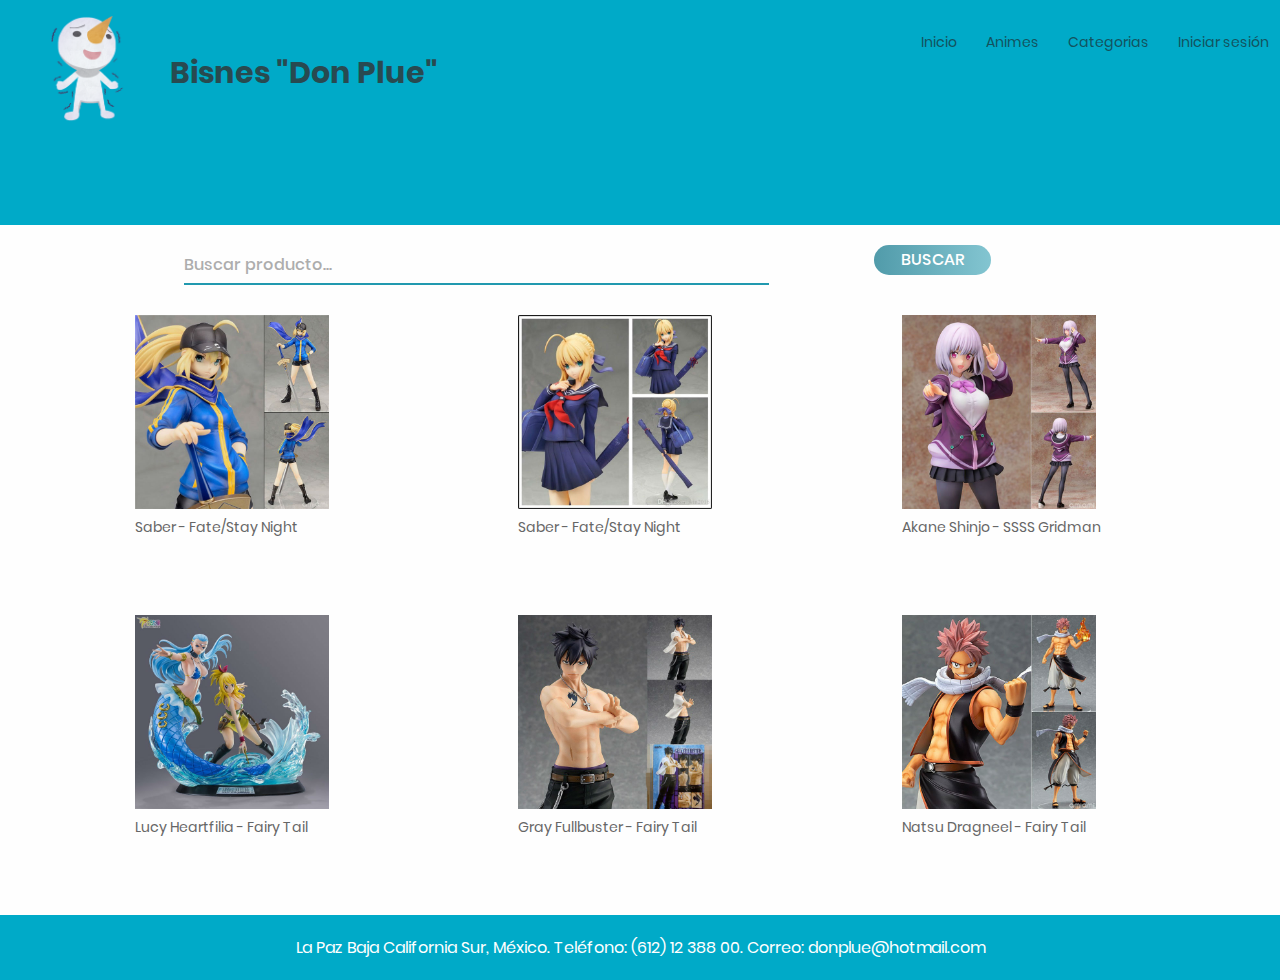
<file: index.html>
<!DOCTYPE html>
<html lang="es">
<head>
	<title>Inicio</title>
	<meta charset="UTF-8">
	<meta name="viewport" content="width=device-width, initial-scale=1">
	<link rel="icon" type="image/png" href="images/icons/pluee.png"/>
	<link rel="stylesheet" type="text/css" href="fonts/font-awesome-4.7.0/css/font-awesome.min.css">
	<link rel="stylesheet" type="text/css" href="fonts/iconic/css/material-design-iconic-font.min.css">
	<link rel="stylesheet" type="text/css" href="css/util.css">
	<link rel="stylesheet" type="text/css" href="css/main.css">
</head>
<body style="background: #FEFEFE" >	
	<div class="fondoHeader">
		<img class="image" src="images/pluue.png" class="p-t-15">

		<span class="login100-form-title p-l-120">
			Bisnes "Don Plue"
		</span>

		<nav class="header flex-col-r menu">
			<ul>
				<li><a href="#">Inicio</a></li>
				<li><a href="#">Animes</a></li>
				<li><a href="#">Categorias</a></li>
				<li><a href="Login/index.html">Iniciar sesión</a>
				</li>
			</ul>
		</nav>
	</div>
	<main class="content">
		<div class="container-fluid">
			<div>
				<div class="">
					<input class="wrap-input100 input100" type="text" placeholder="Buscar producto...">

					<div class="container-login100-form-btn">
						<div class="wrap-login100-form-btn">
							<div class="login100-form-bgbtn"></div>
							<button class="login100-form-btn">
								Buscar
							</button>
						</div>
					</div>
				</div>
			</div>

			<div class="m-l-20">
				<div class="flex-c">
					<div class="noticia">
						<img class ="not"src="images/saber.jpg">
						<p> Saber - Fate/Stay Night
					</div>
					<div class="noticia">
						<img class ="not"src="images/sabeer.jpg">
						<p> Saber - Fate/Stay Night
					</div>
					<div class="noticia">
						<img class ="not"src="images/ss.jpg">
						<p> Akane Shinjo - SSSS Gridman
					</div>
							
				</div>

				<div class="separador">
					aiuda
				</div>
				<div class="separador">
					aiuda
				</div>
				<div class="separador">
					aiuda
				</div>

				<div class="flex-c">
					<div class="noticia">
						<img class ="not"src="images/lucy.jpg">
						<p> Lucy Heartfilia - Fairy Tail 
					</div>
					<div class="noticia">
						<img class ="not"src="images/gray.jpg">
						<p> Gray Fullbuster - Fairy Tail
					</div>
					<div class="noticia">
						<img class ="not"src="images/natsu.jpg">
						<p> Natsu Dragneel - Fairy Tail
					</div>	
				</div>

				<div class="separador">
					aiuda
				</div>
				<div class="separador">
					aiuda
				</div>
				<div class="separador">
					aiuda
				</div>

				<!-- AQUI MERO VA EL BANNER -->

			</div>
		</div>
	</main>

	<footer class="footer">
		La Paz Baja California Sur, México. Teléfono: (612) 12 388 00. Correo: donplue@hotmail.com  	
	</footer> 
	

	<div id="dropDownSelect1"></div>
	
	<script src="js/main.js"></script>

</body>
</html>
</file>
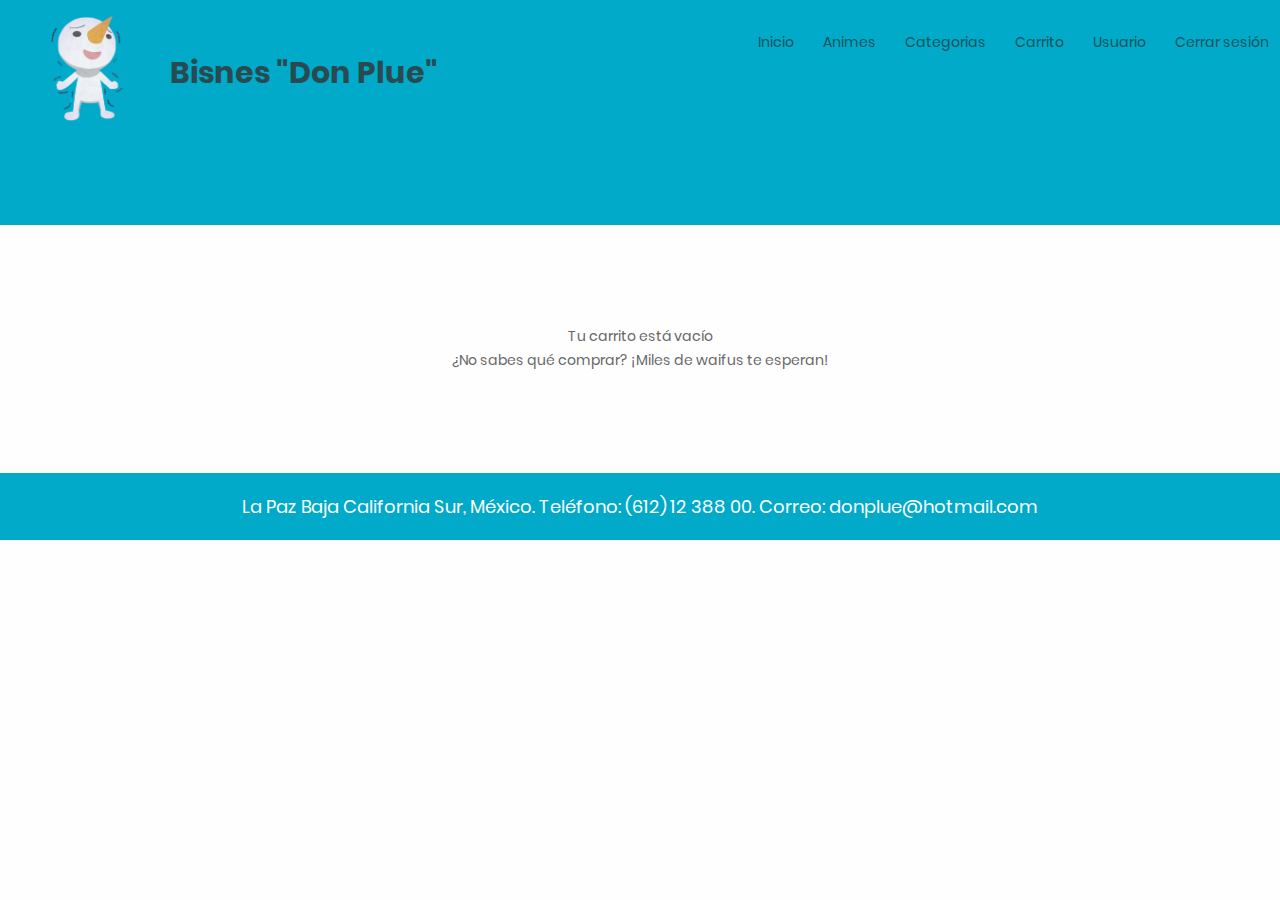
<file: Carrito/index.html>
<!DOCTYPE html>
<html lang="es">
<head>
	<title>Figuras</title>
	<meta charset="UTF-8">
	<meta name="viewport" content="width=device-width, initial-scale=1">
	<link rel="icon" type="image/png" href="images/icons/pluee.png"/>
	<link rel="stylesheet" type="text/css" href="fonts/font-awesome-4.7.0/css/font-awesome.min.css">
	<link rel="stylesheet" type="text/css" href="fonts/iconic/css/material-design-iconic-font.min.css">
	<link rel="stylesheet" type="text/css" href="css/util.css">
	<link rel="stylesheet" type="text/css" href="css/main.css">
</head>
<body style="background: #FEFEFE" >	
	<div class="fondoHeader">
		<img class="image" src="images/pluue.png" class="p-t-15">

		<span class="login100-form-title p-l-120">
			Bisnes "Don Plue"
		</span>

		<nav class="header flex-col-r menu">
			<ul>
				<li><a href="../index.html">Inicio</a></li>
				<li><a href="#">Animes</a></li>
				<li><a href="#">Categorias</a></li>
				<li>
					<a href="../Carrito/index.html">
						Carrito
					</a>
				</li>
				<li><a href="#">Usuario</a></li>
				<li><a href="#">Cerrar sesión</a></li>
			</ul>
		</nav>
	</div>
	<main class="content">
		<div class=" m-t-100 m-b-100" style="text-align: center;">
			<p>Tu carrito está vacío
			<p>¿No sabes qué comprar? ¡Miles de waifus te esperan!
		</div>
	</main>

	<footer class="footer fs-18 m-t-70">
		La Paz Baja California Sur, México. Teléfono: (612) 12 388 00. Correo: donplue@hotmail.com  	
	</footer> 
	

	<div id="dropDownSelect1"></div>
	
	<script src="js/main.js"></script>

</body>
</html>
</file>
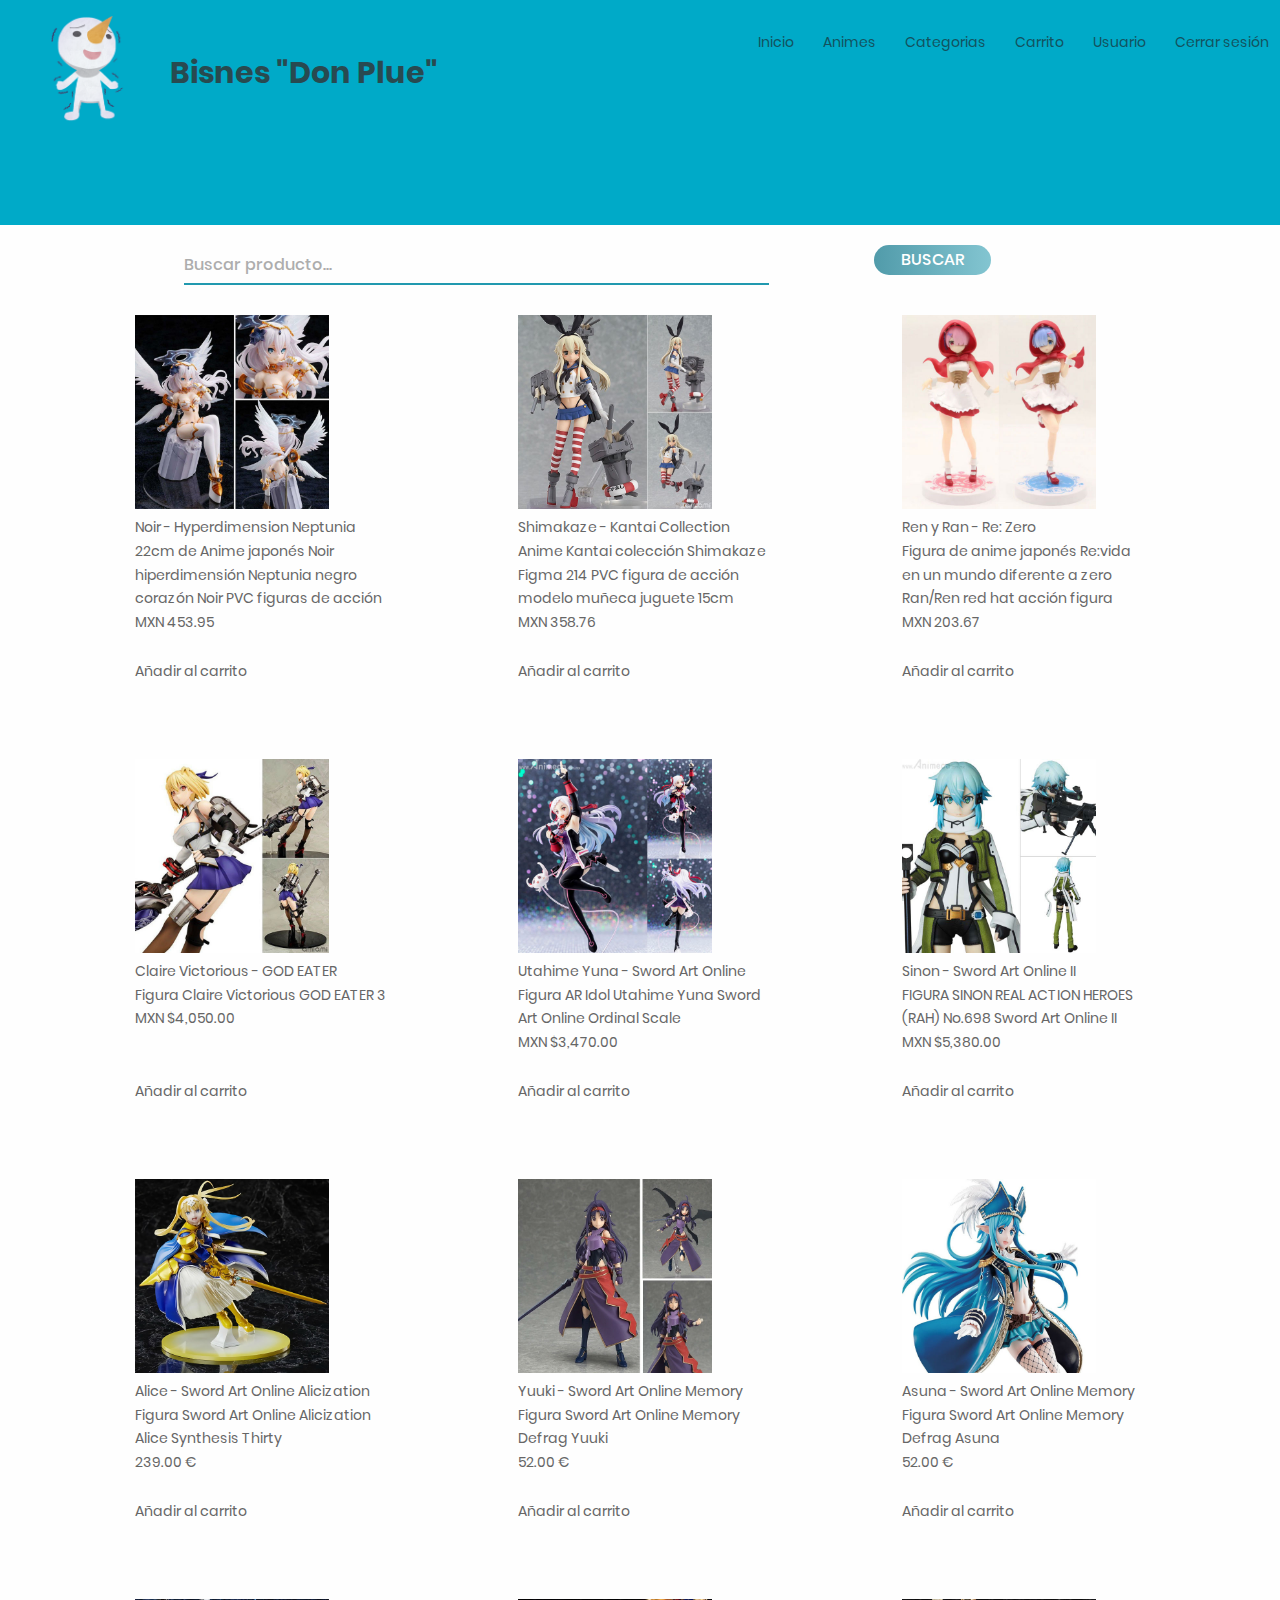
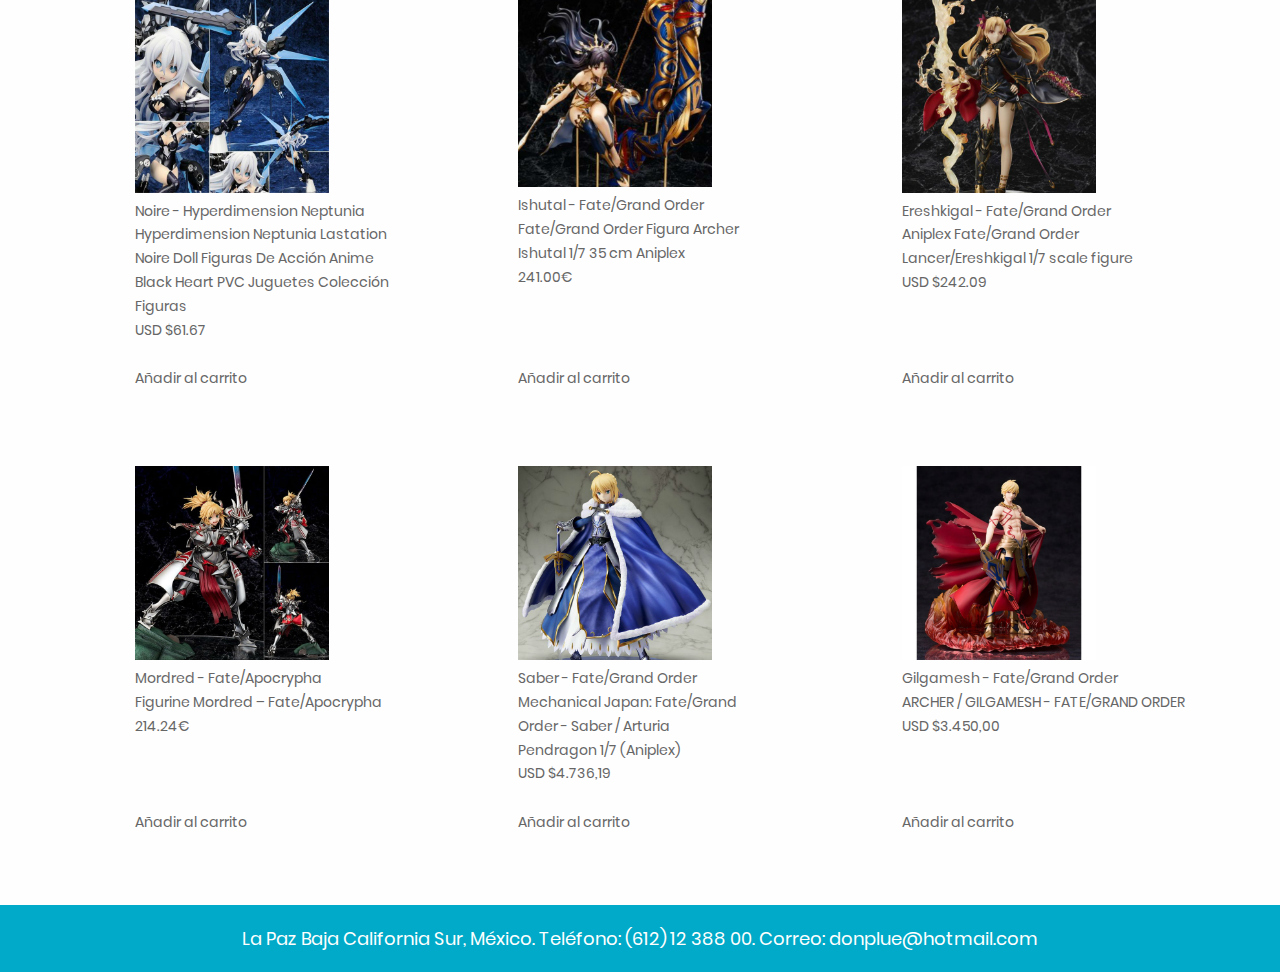
<file: Ventas/index.html>
<!DOCTYPE html>
<html lang="es">
<head>
	<title>Figuras</title>
	<meta charset="UTF-8">
	<meta name="viewport" content="width=device-width, initial-scale=1">
	<link rel="icon" type="image/png" href="images/icons/pluee.png"/>
	<link rel="stylesheet" type="text/css" href="fonts/font-awesome-4.7.0/css/font-awesome.min.css">
	<link rel="stylesheet" type="text/css" href="fonts/iconic/css/material-design-iconic-font.min.css">
	<link rel="stylesheet" type="text/css" href="css/util.css">
	<link rel="stylesheet" type="text/css" href="css/main.css">
</head>
<body style="background: #FEFEFE" >	
	<div class="fondoHeader">
		<img class="image" src="images/pluue.png" class="p-t-15">

		<span class="login100-form-title p-l-120">
			Bisnes "Don Plue"
		</span>

		<nav class="header flex-col-r menu">
			<ul>
				<li><a href="../index.html">Inicio</a></li>
				<li><a href="#">Animes</a></li>
				<li><a href="#">Categorias</a></li>
				<li>
					<a href="../Carrito/index.html">
						Carrito
					</a>
				</li>
				<li><a href="#">Usuario</a></li>
				<li><a href="#">Cerrar sesión</a></li>
			</ul>
		</nav>
	</div>
	<main class="content">
		<div class="container-fluid">
			<div>
				<div class="">
					<input class="wrap-input100 input100" type="text" placeholder="Buscar producto...">

					<div class="container-login100-form-btn">
						<div class="wrap-login100-form-btn">
							<div class="login100-form-bgbtn"></div>
							<button class="login100-form-btn">
								Buscar
							</button>
						</div>
					</div>
				</div>
			</div>

			<div class="m-l-20">
				<div class="flex-c">
					<div class="noticia m-l-60">
						<img class ="not"src="images/noire.jpg">
						<p> Noir - Hyperdimension Neptunia
						<p>22cm de Anime japonés Noir 
						<p>hiperdimensión Neptunia negro 
						<p>corazón Noir PVC figuras de acción
						<p>MXN 453.95
					</div>
					<div class="noticia">
						<img class ="not"src="images/kantai.jpg">
						<p> Shimakaze - Kantai Collection
						<p>Anime Kantai colección Shimakaze 
						<p>Figma 214 PVC figura de acción
						<p>modelo muñeca juguete 15cm
						<p>MXN 358.76

					</div>
					<div class="noticia">
						<img class ="not"src="images/Ren.jpg">
						<p> Ren y Ran - Re: Zero
						<p>Figura de anime japonés Re:vida 
						<p>en un mundo diferente a zero 
						<p>Ran/Ren red hat acción figura
						<p>MXN 203.67
					</div>			
				</div>

				<div class="separador">
					aiuda
				</div>

				<div class="flex-c">
					<div class="not1 m-l-60">
						<p>Añadir al carrito
					</div>
					<div class="not1">
						<p>Añadir al carrito
					</div>
					<div class="not1">
						<p>Añadir al carrito
					</div>
				</div>

				<div class="separador">
					aiuda
				</div>
				<div class="separador">
					aiuda
				</div>
				<div class="separador">
					aiuda
				</div>
				
				<div class="flex-c">
					<div class="noticia m-l-60">
						<img class ="not"src="images/god.jpg">
						<p> Claire Victorious - GOD EATER
						<p>Figura Claire Victorious GOD EATER 3
						<p>MXN $4,050.00
					</div>
					<div class="noticia">
						<img class ="not"src="images/idol.jpg">
						<p> Utahime Yuna - Sword Art Online
						<p>Figura AR Idol Utahime Yuna Sword
						<p>Art Online Ordinal Scale
						<p>MXN $3,470.00
					</div>
					<div class="noticia">
						<img class ="not"src="images/sinon.jpg">
						<p> Sinon - Sword Art Online II
						<p>FIGURA SINON REAL ACTION HEROES 
						<p>(RAH) No.698 Sword Art Online II
						<p>MXN $5,380.00
					</div>

				</div>

				<div class="separador">
					aiuda
				</div>

				<div class="flex-c">
					<div class="not1 m-l-60">
						<p>Añadir al carrito
					</div>
					<div class="not1">
						<p>Añadir al carrito
					</div>
					<div class="not1">
						<p>Añadir al carrito
					</div>
				</div>

				<div class="separador">
					aiuda
				</div>
				<div class="separador">
					aiuda
				</div>
				<div class="separador">
					aiuda
				</div>
				
				<div class="flex-c">
					<div class="noticia m-l-60">
						<img class ="not"src="images/alice.jpg">
						<p> Alice - Sword Art Online Alicization
						<p>Figura Sword Art Online Alicization 
						<p>Alice Synthesis Thirty
						<p>239.00 €
					</div>
					<div class="noticia">
						<img class ="not"src="images/yuuki.jpg">
						<p> Yuuki - Sword Art Online Memory
						<p>Figura Sword Art Online Memory 
						<p>Defrag Yuuki
						<p>52.00 €
					</div>
					<div class="noticia">
						<img class ="not"src="images/asuna.jpg">
						<p> Asuna - Sword Art Online Memory
						<p>Figura Sword Art Online Memory 
						<p>Defrag Asuna
						<p>52.00 €
					</div>	

				</div>

				<div class="separador">
					aiuda
				</div>

				<div class="flex-c">
					<div class="not1 m-l-60">
						<p>Añadir al carrito
					</div>
					<div class="not1">
						<p>Añadir al carrito
					</div>
					<div class="not1">
						<p>Añadir al carrito
					</div>
				</div>

				<div class="separador">
					aiuda
				</div>
				<div class="separador">
					aiuda
				</div>
				<div class="separador">
					aiuda
				</div>
				
				<div class="flex-c">
					<div class="noticia m-l-60">
						<img class ="not"src="images/noiree.jpg">
						<p> Noire - Hyperdimension Neptunia
						<p>Hyperdimension Neptunia Lastation 
						<p>Noire Doll Figuras De Acción Anime 
						<p>Black Heart PVC Juguetes Colección 
						<p>Figuras 
						<p>USD $61.67
					</div>
					<div class="noticia">
						<img class ="not"src="images/Ishutal.jpg">
						<p> Ishutal - Fate/Grand Order
						<p>Fate/Grand Order Figura Archer 
						<p>Ishutal 1/7 35 cm Aniplex
						<p>241.00€
					</div>
					<div class="noticia">
						<img class ="not"src="images/erish.jpg">
						<p> Ereshkigal - Fate/Grand Order
						<p>Aniplex Fate/Grand Order 
						<p>Lancer/Ereshkigal 1/7 scale figure
						<p>USD $242.09
					</div>	

				</div>

				<div class="separador">
					aiuda
				</div>

				<div class="flex-c">
					<div class="not1 m-l-60">
						<p>Añadir al carrito
					</div>
					<div class="not1">
						<p>Añadir al carrito
					</div>
					<div class="not1">
						<p>Añadir al carrito
					</div>
				</div>

				<div class="separador">
					aiuda
				</div>
				<div class="separador">
					aiuda
				</div>
				<div class="separador">
					aiuda
				</div>
				
				<div class="flex-c">
					<div class="noticia m-l-60">
						<img class ="not"src="images/mordred.jpg">
						<p> Mordred - Fate/Apocrypha
						<p>Figurine Mordred – Fate/Apocrypha
						<p>214.24€
					</div>
					<div class="noticia">
						<img class ="not"src="images/fate.jpg">
						<p> Saber - Fate/Grand Order
						<p>Mechanical Japan: Fate/Grand 
						<p>Order - Saber / Arturia 
						<p>Pendragon 1/7 (Aniplex)
						<p>USD $4.736,19
					</div>
					<div class="noticia">
						<img class ="not"src="images/gil.jpg">
						<p> Gilgamesh - Fate/Grand Order
						<p>ARCHER / GILGAMESH - FATE/GRAND ORDER
						<p>USD $3.450,00
					</div>
				</div>

				<div class="separador">
					aiuda
				</div>

				<div class="flex-c">
					<div class="not1 m-l-60">
						<p>Añadir al carrito
					</div>
					<div class="not1">
						<p>Añadir al carrito
					</div>
					<div class="not1">
						<p>Añadir al carrito
					</div>
				</div>
				
			</div>
		</div>
	</main>

	<footer class="footer fs-18 m-t-70">
		La Paz Baja California Sur, México. Teléfono: (612) 12 388 00. Correo: donplue@hotmail.com  	
	</footer> 
	

	<div id="dropDownSelect1"></div>
	
	<script src="js/main.js"></script>

</body>
</html>
</file>
<file: css/util.css>
/* FONT SIZE */
.fs-1 {font-size: 1px;}
.fs-2 {font-size: 2px;}
.fs-3 {font-size: 3px;}
.fs-4 {font-size: 4px;}
.fs-5 {font-size: 5px;}
.fs-6 {font-size: 6px;}
.fs-7 {font-size: 7px;}
.fs-8 {font-size: 8px;}
.fs-9 {font-size: 9px;}
.fs-10 {font-size: 10px;}
.fs-11 {font-size: 11px;}
.fs-12 {font-size: 12px;}
.fs-13 {font-size: 13px;}
.fs-14 {font-size: 14px;}
.fs-15 {font-size: 15px;}
.fs-16 {font-size: 16px;}
.fs-17 {font-size: 17px;}
.fs-18 {font-size: 18px;}
.fs-19 {font-size: 19px;}
.fs-20 {font-size: 20px;}
.fs-21 {font-size: 21px;}
.fs-22 {font-size: 22px;}
.fs-23 {font-size: 23px;}
.fs-24 {font-size: 24px;}
.fs-25 {font-size: 25px;}
.fs-26 {font-size: 26px;}
.fs-27 {font-size: 27px;}
.fs-28 {font-size: 28px;}
.fs-29 {font-size: 29px;}
.fs-30 {font-size: 30px;}
.fs-31 {font-size: 31px;}
.fs-32 {font-size: 32px;}
.fs-33 {font-size: 33px;}
.fs-34 {font-size: 34px;}
.fs-35 {font-size: 35px;}
.fs-36 {font-size: 36px;}
.fs-37 {font-size: 37px;}
.fs-38 {font-size: 38px;}
.fs-39 {font-size: 39px;}
.fs-40 {font-size: 40px;}
.fs-41 {font-size: 41px;}
.fs-42 {font-size: 42px;}
.fs-43 {font-size: 43px;}
.fs-44 {font-size: 44px;}
.fs-45 {font-size: 45px;}
.fs-46 {font-size: 46px;}
.fs-47 {font-size: 47px;}
.fs-48 {font-size: 48px;}
.fs-49 {font-size: 49px;}
.fs-50 {font-size: 50px;}
.fs-51 {font-size: 51px;}
.fs-52 {font-size: 52px;}
.fs-53 {font-size: 53px;}
.fs-54 {font-size: 54px;}
.fs-55 {font-size: 55px;}
.fs-56 {font-size: 56px;}
.fs-57 {font-size: 57px;}
.fs-58 {font-size: 58px;}
.fs-59 {font-size: 59px;}
.fs-60 {font-size: 60px;}
.fs-61 {font-size: 61px;}
.fs-62 {font-size: 62px;}
.fs-63 {font-size: 63px;}
.fs-64 {font-size: 64px;}
.fs-65 {font-size: 65px;}
.fs-66 {font-size: 66px;}
.fs-67 {font-size: 67px;}
.fs-68 {font-size: 68px;}
.fs-69 {font-size: 69px;}
.fs-70 {font-size: 70px;}
.fs-71 {font-size: 71px;}
.fs-72 {font-size: 72px;}
.fs-73 {font-size: 73px;}
.fs-74 {font-size: 74px;}
.fs-75 {font-size: 75px;}
.fs-76 {font-size: 76px;}
.fs-77 {font-size: 77px;}
.fs-78 {font-size: 78px;}
.fs-79 {font-size: 79px;}
.fs-80 {font-size: 80px;}
.fs-81 {font-size: 81px;}
.fs-82 {font-size: 82px;}
.fs-83 {font-size: 83px;}
.fs-84 {font-size: 84px;}
.fs-85 {font-size: 85px;}
.fs-86 {font-size: 86px;}
.fs-87 {font-size: 87px;}
.fs-88 {font-size: 88px;}
.fs-89 {font-size: 89px;}
.fs-90 {font-size: 90px;}
.fs-91 {font-size: 91px;}
.fs-92 {font-size: 92px;}
.fs-93 {font-size: 93px;}
.fs-94 {font-size: 94px;}
.fs-95 {font-size: 95px;}
.fs-96 {font-size: 96px;}
.fs-97 {font-size: 97px;}
.fs-98 {font-size: 98px;}
.fs-99 {font-size: 99px;}
.fs-100 {font-size: 100px;}
.fs-101 {font-size: 101px;}
.fs-102 {font-size: 102px;}
.fs-103 {font-size: 103px;}
.fs-104 {font-size: 104px;}
.fs-105 {font-size: 105px;}
.fs-106 {font-size: 106px;}
.fs-107 {font-size: 107px;}
.fs-108 {font-size: 108px;}
.fs-109 {font-size: 109px;}
.fs-110 {font-size: 110px;}
.fs-111 {font-size: 111px;}
.fs-112 {font-size: 112px;}
.fs-113 {font-size: 113px;}
.fs-114 {font-size: 114px;}
.fs-115 {font-size: 115px;}
.fs-116 {font-size: 116px;}
.fs-117 {font-size: 117px;}
.fs-118 {font-size: 118px;}
.fs-119 {font-size: 119px;}
.fs-120 {font-size: 120px;}
.fs-121 {font-size: 121px;}
.fs-122 {font-size: 122px;}
.fs-123 {font-size: 123px;}
.fs-124 {font-size: 124px;}
.fs-125 {font-size: 125px;}
.fs-126 {font-size: 126px;}
.fs-127 {font-size: 127px;}
.fs-128 {font-size: 128px;}
.fs-129 {font-size: 129px;}
.fs-130 {font-size: 130px;}
.fs-131 {font-size: 131px;}
.fs-132 {font-size: 132px;}
.fs-133 {font-size: 133px;}
.fs-134 {font-size: 134px;}
.fs-135 {font-size: 135px;}
.fs-136 {font-size: 136px;}
.fs-137 {font-size: 137px;}
.fs-138 {font-size: 138px;}
.fs-139 {font-size: 139px;}
.fs-140 {font-size: 140px;}
.fs-141 {font-size: 141px;}
.fs-142 {font-size: 142px;}
.fs-143 {font-size: 143px;}
.fs-144 {font-size: 144px;}
.fs-145 {font-size: 145px;}
.fs-146 {font-size: 146px;}
.fs-147 {font-size: 147px;}
.fs-148 {font-size: 148px;}
.fs-149 {font-size: 149px;}
.fs-150 {font-size: 150px;}
.fs-151 {font-size: 151px;}
.fs-152 {font-size: 152px;}
.fs-153 {font-size: 153px;}
.fs-154 {font-size: 154px;}
.fs-155 {font-size: 155px;}
.fs-156 {font-size: 156px;}
.fs-157 {font-size: 157px;}
.fs-158 {font-size: 158px;}
.fs-159 {font-size: 159px;}
.fs-160 {font-size: 160px;}
.fs-161 {font-size: 161px;}
.fs-162 {font-size: 162px;}
.fs-163 {font-size: 163px;}
.fs-164 {font-size: 164px;}
.fs-165 {font-size: 165px;}
.fs-166 {font-size: 166px;}
.fs-167 {font-size: 167px;}
.fs-168 {font-size: 168px;}
.fs-169 {font-size: 169px;}
.fs-170 {font-size: 170px;}
.fs-171 {font-size: 171px;}
.fs-172 {font-size: 172px;}
.fs-173 {font-size: 173px;}
.fs-174 {font-size: 174px;}
.fs-175 {font-size: 175px;}
.fs-176 {font-size: 176px;}
.fs-177 {font-size: 177px;}
.fs-178 {font-size: 178px;}
.fs-179 {font-size: 179px;}
.fs-180 {font-size: 180px;}
.fs-181 {font-size: 181px;}
.fs-182 {font-size: 182px;}
.fs-183 {font-size: 183px;}
.fs-184 {font-size: 184px;}
.fs-185 {font-size: 185px;}
.fs-186 {font-size: 186px;}
.fs-187 {font-size: 187px;}
.fs-188 {font-size: 188px;}
.fs-189 {font-size: 189px;}
.fs-190 {font-size: 190px;}
.fs-191 {font-size: 191px;}
.fs-192 {font-size: 192px;}
.fs-193 {font-size: 193px;}
.fs-194 {font-size: 194px;}
.fs-195 {font-size: 195px;}
.fs-196 {font-size: 196px;}
.fs-197 {font-size: 197px;}
.fs-198 {font-size: 198px;}
.fs-199 {font-size: 199px;}
.fs-200 {font-size: 200px;}

/* PADDING */
.p-t-0 {padding-top: 0px;}
.p-t-1 {padding-top: 1px;}
.p-t-2 {padding-top: 2px;}
.p-t-3 {padding-top: 3px;}
.p-t-4 {padding-top: 4px;}
.p-t-5 {padding-top: 5px;}
.p-t-6 {padding-top: 6px;}
.p-t-7 {padding-top: 7px;}
.p-t-8 {padding-top: 8px;}
.p-t-9 {padding-top: 9px;}
.p-t-10 {padding-top: 10px;}
.p-t-11 {padding-top: 11px;}
.p-t-12 {padding-top: 12px;}
.p-t-13 {padding-top: 13px;}
.p-t-14 {padding-top: 14px;}
.p-t-15 {padding-top: 15px;}
.p-t-16 {padding-top: 16px;}
.p-t-17 {padding-top: 17px;}
.p-t-18 {padding-top: 18px;}
.p-t-19 {padding-top: 19px;}
.p-t-20 {padding-top: 20px;}
.p-t-21 {padding-top: 21px;}
.p-t-22 {padding-top: 22px;}
.p-t-23 {padding-top: 23px;}
.p-t-24 {padding-top: 24px;}
.p-t-25 {padding-top: 25px;}
.p-t-26 {padding-top: 26px;}
.p-t-27 {padding-top: 27px;}
.p-t-28 {padding-top: 28px;}
.p-t-29 {padding-top: 29px;}
.p-t-30 {padding-top: 30px;}
.p-t-31 {padding-top: 31px;}
.p-t-32 {padding-top: 32px;}
.p-t-33 {padding-top: 33px;}
.p-t-34 {padding-top: 34px;}
.p-t-35 {padding-top: 35px;}
.p-t-36 {padding-top: 36px;}
.p-t-37 {padding-top: 37px;}
.p-t-38 {padding-top: 38px;}
.p-t-39 {padding-top: 39px;}
.p-t-40 {padding-top: 40px;}
.p-t-41 {padding-top: 41px;}
.p-t-42 {padding-top: 42px;}
.p-t-43 {padding-top: 43px;}
.p-t-44 {padding-top: 44px;}
.p-t-45 {padding-top: 45px;}
.p-t-46 {padding-top: 46px;}
.p-t-47 {padding-top: 47px;}
.p-t-48 {padding-top: 48px;}
.p-t-49 {padding-top: 49px;}
.p-t-50 {padding-top: 50px;}
.p-t-51 {padding-top: 51px;}
.p-t-52 {padding-top: 52px;}
.p-t-53 {padding-top: 53px;}
.p-t-54 {padding-top: 54px;}
.p-t-55 {padding-top: 55px;}
.p-t-56 {padding-top: 56px;}
.p-t-57 {padding-top: 57px;}
.p-t-58 {padding-top: 58px;}
.p-t-59 {padding-top: 59px;}
.p-t-60 {padding-top: 60px;}
.p-t-61 {padding-top: 61px;}
.p-t-62 {padding-top: 62px;}
.p-t-63 {padding-top: 63px;}
.p-t-64 {padding-top: 64px;}
.p-t-65 {padding-top: 65px;}
.p-t-66 {padding-top: 66px;}
.p-t-67 {padding-top: 67px;}
.p-t-68 {padding-top: 68px;}
.p-t-69 {padding-top: 69px;}
.p-t-70 {padding-top: 70px;}
.p-t-71 {padding-top: 71px;}
.p-t-72 {padding-top: 72px;}
.p-t-73 {padding-top: 73px;}
.p-t-74 {padding-top: 74px;}
.p-t-75 {padding-top: 75px;}
.p-t-76 {padding-top: 76px;}
.p-t-77 {padding-top: 77px;}
.p-t-78 {padding-top: 78px;}
.p-t-79 {padding-top: 79px;}
.p-t-80 {padding-top: 80px;}
.p-t-81 {padding-top: 81px;}
.p-t-82 {padding-top: 82px;}
.p-t-83 {padding-top: 83px;}
.p-t-84 {padding-top: 84px;}
.p-t-85 {padding-top: 85px;}
.p-t-86 {padding-top: 86px;}
.p-t-87 {padding-top: 87px;}
.p-t-88 {padding-top: 88px;}
.p-t-89 {padding-top: 89px;}
.p-t-90 {padding-top: 90px;}
.p-t-91 {padding-top: 91px;}
.p-t-92 {padding-top: 92px;}
.p-t-93 {padding-top: 93px;}
.p-t-94 {padding-top: 94px;}
.p-t-95 {padding-top: 95px;}
.p-t-96 {padding-top: 96px;}
.p-t-97 {padding-top: 97px;}
.p-t-98 {padding-top: 98px;}
.p-t-99 {padding-top: 99px;}
.p-t-100 {padding-top: 100px;}
.p-t-101 {padding-top: 101px;}
.p-t-102 {padding-top: 102px;}
.p-t-103 {padding-top: 103px;}
.p-t-104 {padding-top: 104px;}
.p-t-105 {padding-top: 105px;}
.p-t-106 {padding-top: 106px;}
.p-t-107 {padding-top: 107px;}
.p-t-108 {padding-top: 108px;}
.p-t-109 {padding-top: 109px;}
.p-t-110 {padding-top: 110px;}
.p-t-111 {padding-top: 111px;}
.p-t-112 {padding-top: 112px;}
.p-t-113 {padding-top: 113px;}
.p-t-114 {padding-top: 114px;}
.p-t-115 {padding-top: 115px;}
.p-t-116 {padding-top: 116px;}
.p-t-117 {padding-top: 117px;}
.p-t-118 {padding-top: 118px;}
.p-t-119 {padding-top: 119px;}
.p-t-120 {padding-top: 120px;}
.p-t-121 {padding-top: 121px;}
.p-t-122 {padding-top: 122px;}
.p-t-123 {padding-top: 123px;}
.p-t-124 {padding-top: 124px;}
.p-t-125 {padding-top: 125px;}
.p-t-126 {padding-top: 126px;}
.p-t-127 {padding-top: 127px;}
.p-t-128 {padding-top: 128px;}
.p-t-129 {padding-top: 129px;}
.p-t-130 {padding-top: 130px;}
.p-t-131 {padding-top: 131px;}
.p-t-132 {padding-top: 132px;}
.p-t-133 {padding-top: 133px;}
.p-t-134 {padding-top: 134px;}
.p-t-135 {padding-top: 135px;}
.p-t-136 {padding-top: 136px;}
.p-t-137 {padding-top: 137px;}
.p-t-138 {padding-top: 138px;}
.p-t-139 {padding-top: 139px;}
.p-t-140 {padding-top: 140px;}
.p-t-141 {padding-top: 141px;}
.p-t-142 {padding-top: 142px;}
.p-t-143 {padding-top: 143px;}
.p-t-144 {padding-top: 144px;}
.p-t-145 {padding-top: 145px;}
.p-t-146 {padding-top: 146px;}
.p-t-147 {padding-top: 147px;}
.p-t-148 {padding-top: 148px;}
.p-t-149 {padding-top: 149px;}
.p-t-150 {padding-top: 150px;}
.p-t-151 {padding-top: 151px;}
.p-t-152 {padding-top: 152px;}
.p-t-153 {padding-top: 153px;}
.p-t-154 {padding-top: 154px;}
.p-t-155 {padding-top: 155px;}
.p-t-156 {padding-top: 156px;}
.p-t-157 {padding-top: 157px;}
.p-t-158 {padding-top: 158px;}
.p-t-159 {padding-top: 159px;}
.p-t-160 {padding-top: 160px;}
.p-t-161 {padding-top: 161px;}
.p-t-162 {padding-top: 162px;}
.p-t-163 {padding-top: 163px;}
.p-t-164 {padding-top: 164px;}
.p-t-165 {padding-top: 165px;}
.p-t-166 {padding-top: 166px;}
.p-t-167 {padding-top: 167px;}
.p-t-168 {padding-top: 168px;}
.p-t-169 {padding-top: 169px;}
.p-t-170 {padding-top: 170px;}
.p-t-171 {padding-top: 171px;}
.p-t-172 {padding-top: 172px;}
.p-t-173 {padding-top: 173px;}
.p-t-174 {padding-top: 174px;}
.p-t-175 {padding-top: 175px;}
.p-t-176 {padding-top: 176px;}
.p-t-177 {padding-top: 177px;}
.p-t-178 {padding-top: 178px;}
.p-t-179 {padding-top: 179px;}
.p-t-180 {padding-top: 180px;}
.p-t-181 {padding-top: 181px;}
.p-t-182 {padding-top: 182px;}
.p-t-183 {padding-top: 183px;}
.p-t-184 {padding-top: 184px;}
.p-t-185 {padding-top: 185px;}
.p-t-186 {padding-top: 186px;}
.p-t-187 {padding-top: 187px;}
.p-t-188 {padding-top: 188px;}
.p-t-189 {padding-top: 189px;}
.p-t-190 {padding-top: 190px;}
.p-t-191 {padding-top: 191px;}
.p-t-192 {padding-top: 192px;}
.p-t-193 {padding-top: 193px;}
.p-t-194 {padding-top: 194px;}
.p-t-195 {padding-top: 195px;}
.p-t-196 {padding-top: 196px;}
.p-t-197 {padding-top: 197px;}
.p-t-198 {padding-top: 198px;}
.p-t-199 {padding-top: 199px;}
.p-t-200 {padding-top: 200px;}
.p-t-201 {padding-top: 201px;}
.p-t-202 {padding-top: 202px;}
.p-t-203 {padding-top: 203px;}
.p-t-204 {padding-top: 204px;}
.p-t-205 {padding-top: 205px;}
.p-t-206 {padding-top: 206px;}
.p-t-207 {padding-top: 207px;}
.p-t-208 {padding-top: 208px;}
.p-t-209 {padding-top: 209px;}
.p-t-210 {padding-top: 210px;}
.p-t-211 {padding-top: 211px;}
.p-t-212 {padding-top: 212px;}
.p-t-213 {padding-top: 213px;}
.p-t-214 {padding-top: 214px;}
.p-t-215 {padding-top: 215px;}
.p-t-216 {padding-top: 216px;}
.p-t-217 {padding-top: 217px;}
.p-t-218 {padding-top: 218px;}
.p-t-219 {padding-top: 219px;}
.p-t-220 {padding-top: 220px;}
.p-t-221 {padding-top: 221px;}
.p-t-222 {padding-top: 222px;}
.p-t-223 {padding-top: 223px;}
.p-t-224 {padding-top: 224px;}
.p-t-225 {padding-top: 225px;}
.p-t-226 {padding-top: 226px;}
.p-t-227 {padding-top: 227px;}
.p-t-228 {padding-top: 228px;}
.p-t-229 {padding-top: 229px;}
.p-t-230 {padding-top: 230px;}
.p-t-231 {padding-top: 231px;}
.p-t-232 {padding-top: 232px;}
.p-t-233 {padding-top: 233px;}
.p-t-234 {padding-top: 234px;}
.p-t-235 {padding-top: 235px;}
.p-t-236 {padding-top: 236px;}
.p-t-237 {padding-top: 237px;}
.p-t-238 {padding-top: 238px;}
.p-t-239 {padding-top: 239px;}
.p-t-240 {padding-top: 240px;}
.p-t-241 {padding-top: 241px;}
.p-t-242 {padding-top: 242px;}
.p-t-243 {padding-top: 243px;}
.p-t-244 {padding-top: 244px;}
.p-t-245 {padding-top: 245px;}
.p-t-246 {padding-top: 246px;}
.p-t-247 {padding-top: 247px;}
.p-t-248 {padding-top: 248px;}
.p-t-249 {padding-top: 249px;}
.p-t-250 {padding-top: 250px;}
.p-b-0 {padding-bottom: 0px;}
.p-b-1 {padding-bottom: 1px;}
.p-b-2 {padding-bottom: 2px;}
.p-b-3 {padding-bottom: 3px;}
.p-b-4 {padding-bottom: 4px;}
.p-b-5 {padding-bottom: 5px;}
.p-b-6 {padding-bottom: 6px;}
.p-b-7 {padding-bottom: 7px;}
.p-b-8 {padding-bottom: 8px;}
.p-b-9 {padding-bottom: 9px;}
.p-b-10 {padding-bottom: 10px;}
.p-b-11 {padding-bottom: 11px;}
.p-b-12 {padding-bottom: 12px;}
.p-b-13 {padding-bottom: 13px;}
.p-b-14 {padding-bottom: 14px;}
.p-b-15 {padding-bottom: 15px;}
.p-b-16 {padding-bottom: 16px;}
.p-b-17 {padding-bottom: 17px;}
.p-b-18 {padding-bottom: 18px;}
.p-b-19 {padding-bottom: 19px;}
.p-b-20 {padding-bottom: 20px;}
.p-b-21 {padding-bottom: 21px;}
.p-b-22 {padding-bottom: 22px;}
.p-b-23 {padding-bottom: 23px;}
.p-b-24 {padding-bottom: 24px;}
.p-b-25 {padding-bottom: 25px;}
.p-b-26 {padding-bottom: 26px;}
.p-b-27 {padding-bottom: 27px;}
.p-b-28 {padding-bottom: 28px;}
.p-b-29 {padding-bottom: 29px;}
.p-b-30 {padding-bottom: 30px;}
.p-b-31 {padding-bottom: 31px;}
.p-b-32 {padding-bottom: 32px;}
.p-b-33 {padding-bottom: 33px;}
.p-b-34 {padding-bottom: 34px;}
.p-b-35 {padding-bottom: 35px;}
.p-b-36 {padding-bottom: 36px;}
.p-b-37 {padding-bottom: 37px;}
.p-b-38 {padding-bottom: 38px;}
.p-b-39 {padding-bottom: 39px;}
.p-b-40 {padding-bottom: 40px;}
.p-b-41 {padding-bottom: 41px;}
.p-b-42 {padding-bottom: 42px;}
.p-b-43 {padding-bottom: 43px;}
.p-b-44 {padding-bottom: 44px;}
.p-b-45 {padding-bottom: 45px;}
.p-b-46 {padding-bottom: 46px;}
.p-b-47 {padding-bottom: 47px;}
.p-b-48 {padding-bottom: 48px;}
.p-b-49 {padding-bottom: 49px;}
.p-b-50 {padding-bottom: 50px;}
.p-b-51 {padding-bottom: 51px;}
.p-b-52 {padding-bottom: 52px;}
.p-b-53 {padding-bottom: 53px;}
.p-b-54 {padding-bottom: 54px;}
.p-b-55 {padding-bottom: 55px;}
.p-b-56 {padding-bottom: 56px;}
.p-b-57 {padding-bottom: 57px;}
.p-b-58 {padding-bottom: 58px;}
.p-b-59 {padding-bottom: 59px;}
.p-b-60 {padding-bottom: 60px;}
.p-b-61 {padding-bottom: 61px;}
.p-b-62 {padding-bottom: 62px;}
.p-b-63 {padding-bottom: 63px;}
.p-b-64 {padding-bottom: 64px;}
.p-b-65 {padding-bottom: 65px;}
.p-b-66 {padding-bottom: 66px;}
.p-b-67 {padding-bottom: 67px;}
.p-b-68 {padding-bottom: 68px;}
.p-b-69 {padding-bottom: 69px;}
.p-b-70 {padding-bottom: 70px;}
.p-b-71 {padding-bottom: 71px;}
.p-b-72 {padding-bottom: 72px;}
.p-b-73 {padding-bottom: 73px;}
.p-b-74 {padding-bottom: 74px;}
.p-b-75 {padding-bottom: 75px;}
.p-b-76 {padding-bottom: 76px;}
.p-b-77 {padding-bottom: 77px;}
.p-b-78 {padding-bottom: 78px;}
.p-b-79 {padding-bottom: 79px;}
.p-b-80 {padding-bottom: 80px;}
.p-b-81 {padding-bottom: 81px;}
.p-b-82 {padding-bottom: 82px;}
.p-b-83 {padding-bottom: 83px;}
.p-b-84 {padding-bottom: 84px;}
.p-b-85 {padding-bottom: 85px;}
.p-b-86 {padding-bottom: 86px;}
.p-b-87 {padding-bottom: 87px;}
.p-b-88 {padding-bottom: 88px;}
.p-b-89 {padding-bottom: 89px;}
.p-b-90 {padding-bottom: 90px;}
.p-b-91 {padding-bottom: 91px;}
.p-b-92 {padding-bottom: 92px;}
.p-b-93 {padding-bottom: 93px;}
.p-b-94 {padding-bottom: 94px;}
.p-b-95 {padding-bottom: 95px;}
.p-b-96 {padding-bottom: 96px;}
.p-b-97 {padding-bottom: 97px;}
.p-b-98 {padding-bottom: 98px;}
.p-b-99 {padding-bottom: 99px;}
.p-b-100 {padding-bottom: 100px;}
.p-b-101 {padding-bottom: 101px;}
.p-b-102 {padding-bottom: 102px;}
.p-b-103 {padding-bottom: 103px;}
.p-b-104 {padding-bottom: 104px;}
.p-b-105 {padding-bottom: 105px;}
.p-b-106 {padding-bottom: 106px;}
.p-b-107 {padding-bottom: 107px;}
.p-b-108 {padding-bottom: 108px;}
.p-b-109 {padding-bottom: 109px;}
.p-b-110 {padding-bottom: 110px;}
.p-b-111 {padding-bottom: 111px;}
.p-b-112 {padding-bottom: 112px;}
.p-b-113 {padding-bottom: 113px;}
.p-b-114 {padding-bottom: 114px;}
.p-b-115 {padding-bottom: 115px;}
.p-b-116 {padding-bottom: 116px;}
.p-b-117 {padding-bottom: 117px;}
.p-b-118 {padding-bottom: 118px;}
.p-b-119 {padding-bottom: 119px;}
.p-b-120 {padding-bottom: 120px;}
.p-b-121 {padding-bottom: 121px;}
.p-b-122 {padding-bottom: 122px;}
.p-b-123 {padding-bottom: 123px;}
.p-b-124 {padding-bottom: 124px;}
.p-b-125 {padding-bottom: 125px;}
.p-b-126 {padding-bottom: 126px;}
.p-b-127 {padding-bottom: 127px;}
.p-b-128 {padding-bottom: 128px;}
.p-b-129 {padding-bottom: 129px;}
.p-b-130 {padding-bottom: 130px;}
.p-b-131 {padding-bottom: 131px;}
.p-b-132 {padding-bottom: 132px;}
.p-b-133 {padding-bottom: 133px;}
.p-b-134 {padding-bottom: 134px;}
.p-b-135 {padding-bottom: 135px;}
.p-b-136 {padding-bottom: 136px;}
.p-b-137 {padding-bottom: 137px;}
.p-b-138 {padding-bottom: 138px;}
.p-b-139 {padding-bottom: 139px;}
.p-b-140 {padding-bottom: 140px;}
.p-b-141 {padding-bottom: 141px;}
.p-b-142 {padding-bottom: 142px;}
.p-b-143 {padding-bottom: 143px;}
.p-b-144 {padding-bottom: 144px;}
.p-b-145 {padding-bottom: 145px;}
.p-b-146 {padding-bottom: 146px;}
.p-b-147 {padding-bottom: 147px;}
.p-b-148 {padding-bottom: 148px;}
.p-b-149 {padding-bottom: 149px;}
.p-b-150 {padding-bottom: 150px;}
.p-b-151 {padding-bottom: 151px;}
.p-b-152 {padding-bottom: 152px;}
.p-b-153 {padding-bottom: 153px;}
.p-b-154 {padding-bottom: 154px;}
.p-b-155 {padding-bottom: 155px;}
.p-b-156 {padding-bottom: 156px;}
.p-b-157 {padding-bottom: 157px;}
.p-b-158 {padding-bottom: 158px;}
.p-b-159 {padding-bottom: 159px;}
.p-b-160 {padding-bottom: 160px;}
.p-b-161 {padding-bottom: 161px;}
.p-b-162 {padding-bottom: 162px;}
.p-b-163 {padding-bottom: 163px;}
.p-b-164 {padding-bottom: 164px;}
.p-b-165 {padding-bottom: 165px;}
.p-b-166 {padding-bottom: 166px;}
.p-b-167 {padding-bottom: 167px;}
.p-b-168 {padding-bottom: 168px;}
.p-b-169 {padding-bottom: 169px;}
.p-b-170 {padding-bottom: 170px;}
.p-b-171 {padding-bottom: 171px;}
.p-b-172 {padding-bottom: 172px;}
.p-b-173 {padding-bottom: 173px;}
.p-b-174 {padding-bottom: 174px;}
.p-b-175 {padding-bottom: 175px;}
.p-b-176 {padding-bottom: 176px;}
.p-b-177 {padding-bottom: 177px;}
.p-b-178 {padding-bottom: 178px;}
.p-b-179 {padding-bottom: 179px;}
.p-b-180 {padding-bottom: 180px;}
.p-b-181 {padding-bottom: 181px;}
.p-b-182 {padding-bottom: 182px;}
.p-b-183 {padding-bottom: 183px;}
.p-b-184 {padding-bottom: 184px;}
.p-b-185 {padding-bottom: 185px;}
.p-b-186 {padding-bottom: 186px;}
.p-b-187 {padding-bottom: 187px;}
.p-b-188 {padding-bottom: 188px;}
.p-b-189 {padding-bottom: 189px;}
.p-b-190 {padding-bottom: 190px;}
.p-b-191 {padding-bottom: 191px;}
.p-b-192 {padding-bottom: 192px;}
.p-b-193 {padding-bottom: 193px;}
.p-b-194 {padding-bottom: 194px;}
.p-b-195 {padding-bottom: 195px;}
.p-b-196 {padding-bottom: 196px;}
.p-b-197 {padding-bottom: 197px;}
.p-b-198 {padding-bottom: 198px;}
.p-b-199 {padding-bottom: 199px;}
.p-b-200 {padding-bottom: 200px;}
.p-b-201 {padding-bottom: 201px;}
.p-b-202 {padding-bottom: 202px;}
.p-b-203 {padding-bottom: 203px;}
.p-b-204 {padding-bottom: 204px;}
.p-b-205 {padding-bottom: 205px;}
.p-b-206 {padding-bottom: 206px;}
.p-b-207 {padding-bottom: 207px;}
.p-b-208 {padding-bottom: 208px;}
.p-b-209 {padding-bottom: 209px;}
.p-b-210 {padding-bottom: 210px;}
.p-b-211 {padding-bottom: 211px;}
.p-b-212 {padding-bottom: 212px;}
.p-b-213 {padding-bottom: 213px;}
.p-b-214 {padding-bottom: 214px;}
.p-b-215 {padding-bottom: 215px;}
.p-b-216 {padding-bottom: 216px;}
.p-b-217 {padding-bottom: 217px;}
.p-b-218 {padding-bottom: 218px;}
.p-b-219 {padding-bottom: 219px;}
.p-b-220 {padding-bottom: 220px;}
.p-b-221 {padding-bottom: 221px;}
.p-b-222 {padding-bottom: 222px;}
.p-b-223 {padding-bottom: 223px;}
.p-b-224 {padding-bottom: 224px;}
.p-b-225 {padding-bottom: 225px;}
.p-b-226 {padding-bottom: 226px;}
.p-b-227 {padding-bottom: 227px;}
.p-b-228 {padding-bottom: 228px;}
.p-b-229 {padding-bottom: 229px;}
.p-b-230 {padding-bottom: 230px;}
.p-b-231 {padding-bottom: 231px;}
.p-b-232 {padding-bottom: 232px;}
.p-b-233 {padding-bottom: 233px;}
.p-b-234 {padding-bottom: 234px;}
.p-b-235 {padding-bottom: 235px;}
.p-b-236 {padding-bottom: 236px;}
.p-b-237 {padding-bottom: 237px;}
.p-b-238 {padding-bottom: 238px;}
.p-b-239 {padding-bottom: 239px;}
.p-b-240 {padding-bottom: 240px;}
.p-b-241 {padding-bottom: 241px;}
.p-b-242 {padding-bottom: 242px;}
.p-b-243 {padding-bottom: 243px;}
.p-b-244 {padding-bottom: 244px;}
.p-b-245 {padding-bottom: 245px;}
.p-b-246 {padding-bottom: 246px;}
.p-b-247 {padding-bottom: 247px;}
.p-b-248 {padding-bottom: 248px;}
.p-b-249 {padding-bottom: 249px;}
.p-b-250 {padding-bottom: 250px;}
.p-l-0 {padding-left: 0px;}
.p-l-1 {padding-left: 1px;}
.p-l-2 {padding-left: 2px;}
.p-l-3 {padding-left: 3px;}
.p-l-4 {padding-left: 4px;}
.p-l-5 {padding-left: 5px;}
.p-l-6 {padding-left: 6px;}
.p-l-7 {padding-left: 7px;}
.p-l-8 {padding-left: 8px;}
.p-l-9 {padding-left: 9px;}
.p-l-10 {padding-left: 10px;}
.p-l-11 {padding-left: 11px;}
.p-l-12 {padding-left: 12px;}
.p-l-13 {padding-left: 13px;}
.p-l-14 {padding-left: 14px;}
.p-l-15 {padding-left: 15px;}
.p-l-16 {padding-left: 16px;}
.p-l-17 {padding-left: 17px;}
.p-l-18 {padding-left: 18px;}
.p-l-19 {padding-left: 19px;}
.p-l-20 {padding-left: 20px;}
.p-l-21 {padding-left: 21px;}
.p-l-22 {padding-left: 22px;}
.p-l-23 {padding-left: 23px;}
.p-l-24 {padding-left: 24px;}
.p-l-25 {padding-left: 25px;}
.p-l-26 {padding-left: 26px;}
.p-l-27 {padding-left: 27px;}
.p-l-28 {padding-left: 28px;}
.p-l-29 {padding-left: 29px;}
.p-l-30 {padding-left: 30px;}
.p-l-31 {padding-left: 31px;}
.p-l-32 {padding-left: 32px;}
.p-l-33 {padding-left: 33px;}
.p-l-34 {padding-left: 34px;}
.p-l-35 {padding-left: 35px;}
.p-l-36 {padding-left: 36px;}
.p-l-37 {padding-left: 37px;}
.p-l-38 {padding-left: 38px;}
.p-l-39 {padding-left: 39px;}
.p-l-40 {padding-left: 40px;}
.p-l-41 {padding-left: 41px;}
.p-l-42 {padding-left: 42px;}
.p-l-43 {padding-left: 43px;}
.p-l-44 {padding-left: 44px;}
.p-l-45 {padding-left: 45px;}
.p-l-46 {padding-left: 46px;}
.p-l-47 {padding-left: 47px;}
.p-l-48 {padding-left: 48px;}
.p-l-49 {padding-left: 49px;}
.p-l-50 {padding-left: 50px;}
.p-l-51 {padding-left: 51px;}
.p-l-52 {padding-left: 52px;}
.p-l-53 {padding-left: 53px;}
.p-l-54 {padding-left: 54px;}
.p-l-55 {padding-left: 55px;}
.p-l-56 {padding-left: 56px;}
.p-l-57 {padding-left: 57px;}
.p-l-58 {padding-left: 58px;}
.p-l-59 {padding-left: 59px;}
.p-l-60 {padding-left: 60px;}
.p-l-61 {padding-left: 61px;}
.p-l-62 {padding-left: 62px;}
.p-l-63 {padding-left: 63px;}
.p-l-64 {padding-left: 64px;}
.p-l-65 {padding-left: 65px;}
.p-l-66 {padding-left: 66px;}
.p-l-67 {padding-left: 67px;}
.p-l-68 {padding-left: 68px;}
.p-l-69 {padding-left: 69px;}
.p-l-70 {padding-left: 70px;}
.p-l-71 {padding-left: 71px;}
.p-l-72 {padding-left: 72px;}
.p-l-73 {padding-left: 73px;}
.p-l-74 {padding-left: 74px;}
.p-l-75 {padding-left: 75px;}
.p-l-76 {padding-left: 76px;}
.p-l-77 {padding-left: 77px;}
.p-l-78 {padding-left: 78px;}
.p-l-79 {padding-left: 79px;}
.p-l-80 {padding-left: 80px;}
.p-l-81 {padding-left: 81px;}
.p-l-82 {padding-left: 82px;}
.p-l-83 {padding-left: 83px;}
.p-l-84 {padding-left: 84px;}
.p-l-85 {padding-left: 85px;}
.p-l-86 {padding-left: 86px;}
.p-l-87 {padding-left: 87px;}
.p-l-88 {padding-left: 88px;}
.p-l-89 {padding-left: 89px;}
.p-l-90 {padding-left: 90px;}
.p-l-91 {padding-left: 91px;}
.p-l-92 {padding-left: 92px;}
.p-l-93 {padding-left: 93px;}
.p-l-94 {padding-left: 94px;}
.p-l-95 {padding-left: 95px;}
.p-l-96 {padding-left: 96px;}
.p-l-97 {padding-left: 97px;}
.p-l-98 {padding-left: 98px;}
.p-l-99 {padding-left: 99px;}
.p-l-100 {padding-left: 100px;}
.p-l-101 {padding-left: 101px;}
.p-l-102 {padding-left: 102px;}
.p-l-103 {padding-left: 103px;}
.p-l-104 {padding-left: 104px;}
.p-l-105 {padding-left: 105px;}
.p-l-106 {padding-left: 106px;}
.p-l-107 {padding-left: 107px;}
.p-l-108 {padding-left: 108px;}
.p-l-109 {padding-left: 109px;}
.p-l-110 {padding-left: 110px;}
.p-l-111 {padding-left: 111px;}
.p-l-112 {padding-left: 112px;}
.p-l-113 {padding-left: 113px;}
.p-l-114 {padding-left: 114px;}
.p-l-115 {padding-left: 115px;}
.p-l-116 {padding-left: 116px;}
.p-l-117 {padding-left: 117px;}
.p-l-118 {padding-left: 118px;}
.p-l-119 {padding-left: 119px;}
.p-l-120 {padding-left: 120px;}
.p-l-121 {padding-left: 121px;}
.p-l-122 {padding-left: 122px;}
.p-l-123 {padding-left: 123px;}
.p-l-124 {padding-left: 124px;}
.p-l-125 {padding-left: 125px;}
.p-l-126 {padding-left: 126px;}
.p-l-127 {padding-left: 127px;}
.p-l-128 {padding-left: 128px;}
.p-l-129 {padding-left: 129px;}
.p-l-130 {padding-left: 130px;}
.p-l-131 {padding-left: 131px;}
.p-l-132 {padding-left: 132px;}
.p-l-133 {padding-left: 133px;}
.p-l-134 {padding-left: 134px;}
.p-l-135 {padding-left: 135px;}
.p-l-136 {padding-left: 136px;}
.p-l-137 {padding-left: 137px;}
.p-l-138 {padding-left: 138px;}
.p-l-139 {padding-left: 139px;}
.p-l-140 {padding-left: 140px;}
.p-l-141 {padding-left: 141px;}
.p-l-142 {padding-left: 142px;}
.p-l-143 {padding-left: 143px;}
.p-l-144 {padding-left: 144px;}
.p-l-145 {padding-left: 145px;}
.p-l-146 {padding-left: 146px;}
.p-l-147 {padding-left: 147px;}
.p-l-148 {padding-left: 148px;}
.p-l-149 {padding-left: 149px;}
.p-l-150 {padding-left: 150px;}
.p-l-151 {padding-left: 151px;}
.p-l-152 {padding-left: 152px;}
.p-l-153 {padding-left: 153px;}
.p-l-154 {padding-left: 154px;}
.p-l-155 {padding-left: 155px;}
.p-l-156 {padding-left: 156px;}
.p-l-157 {padding-left: 157px;}
.p-l-158 {padding-left: 158px;}
.p-l-159 {padding-left: 159px;}
.p-l-160 {padding-left: 160px;}
.p-l-161 {padding-left: 161px;}
.p-l-162 {padding-left: 162px;}
.p-l-163 {padding-left: 163px;}
.p-l-164 {padding-left: 164px;}
.p-l-165 {padding-left: 165px;}
.p-l-166 {padding-left: 166px;}
.p-l-167 {padding-left: 167px;}
.p-l-168 {padding-left: 168px;}
.p-l-169 {padding-left: 169px;}
.p-l-170 {padding-left: 170px;}
.p-l-171 {padding-left: 171px;}
.p-l-172 {padding-left: 172px;}
.p-l-173 {padding-left: 173px;}
.p-l-174 {padding-left: 174px;}
.p-l-175 {padding-left: 175px;}
.p-l-176 {padding-left: 176px;}
.p-l-177 {padding-left: 177px;}
.p-l-178 {padding-left: 178px;}
.p-l-179 {padding-left: 179px;}
.p-l-180 {padding-left: 180px;}
.p-l-181 {padding-left: 181px;}
.p-l-182 {padding-left: 182px;}
.p-l-183 {padding-left: 183px;}
.p-l-184 {padding-left: 184px;}
.p-l-185 {padding-left: 185px;}
.p-l-186 {padding-left: 186px;}
.p-l-187 {padding-left: 187px;}
.p-l-188 {padding-left: 188px;}
.p-l-189 {padding-left: 189px;}
.p-l-190 {padding-left: 190px;}
.p-l-191 {padding-left: 191px;}
.p-l-192 {padding-left: 192px;}
.p-l-193 {padding-left: 193px;}
.p-l-194 {padding-left: 194px;}
.p-l-195 {padding-left: 195px;}
.p-l-196 {padding-left: 196px;}
.p-l-197 {padding-left: 197px;}
.p-l-198 {padding-left: 198px;}
.p-l-199 {padding-left: 199px;}
.p-l-200 {padding-left: 200px;}
.p-l-201 {padding-left: 201px;}
.p-l-202 {padding-left: 202px;}
.p-l-203 {padding-left: 203px;}
.p-l-204 {padding-left: 204px;}
.p-l-205 {padding-left: 205px;}
.p-l-206 {padding-left: 206px;}
.p-l-207 {padding-left: 207px;}
.p-l-208 {padding-left: 208px;}
.p-l-209 {padding-left: 209px;}
.p-l-210 {padding-left: 210px;}
.p-l-211 {padding-left: 211px;}
.p-l-212 {padding-left: 212px;}
.p-l-213 {padding-left: 213px;}
.p-l-214 {padding-left: 214px;}
.p-l-215 {padding-left: 215px;}
.p-l-216 {padding-left: 216px;}
.p-l-217 {padding-left: 217px;}
.p-l-218 {padding-left: 218px;}
.p-l-219 {padding-left: 219px;}
.p-l-220 {padding-left: 220px;}
.p-l-221 {padding-left: 221px;}
.p-l-222 {padding-left: 222px;}
.p-l-223 {padding-left: 223px;}
.p-l-224 {padding-left: 224px;}
.p-l-225 {padding-left: 225px;}
.p-l-226 {padding-left: 226px;}
.p-l-227 {padding-left: 227px;}
.p-l-228 {padding-left: 228px;}
.p-l-229 {padding-left: 229px;}
.p-l-230 {padding-left: 230px;}
.p-l-231 {padding-left: 231px;}
.p-l-232 {padding-left: 232px;}
.p-l-233 {padding-left: 233px;}
.p-l-234 {padding-left: 234px;}
.p-l-235 {padding-left: 235px;}
.p-l-236 {padding-left: 236px;}
.p-l-237 {padding-left: 237px;}
.p-l-238 {padding-left: 238px;}
.p-l-239 {padding-left: 239px;}
.p-l-240 {padding-left: 240px;}
.p-l-241 {padding-left: 241px;}
.p-l-242 {padding-left: 242px;}
.p-l-243 {padding-left: 243px;}
.p-l-244 {padding-left: 244px;}
.p-l-245 {padding-left: 245px;}
.p-l-246 {padding-left: 246px;}
.p-l-247 {padding-left: 247px;}
.p-l-248 {padding-left: 248px;}
.p-l-249 {padding-left: 249px;}
.p-l-250 {padding-left: 250px;}
.p-r-0 {padding-right: 0px;}
.p-r-1 {padding-right: 1px;}
.p-r-2 {padding-right: 2px;}
.p-r-3 {padding-right: 3px;}
.p-r-4 {padding-right: 4px;}
.p-r-5 {padding-right: 5px;}
.p-r-6 {padding-right: 6px;}
.p-r-7 {padding-right: 7px;}
.p-r-8 {padding-right: 8px;}
.p-r-9 {padding-right: 9px;}
.p-r-10 {padding-right: 10px;}
.p-r-11 {padding-right: 11px;}
.p-r-12 {padding-right: 12px;}
.p-r-13 {padding-right: 13px;}
.p-r-14 {padding-right: 14px;}
.p-r-15 {padding-right: 15px;}
.p-r-16 {padding-right: 16px;}
.p-r-17 {padding-right: 17px;}
.p-r-18 {padding-right: 18px;}
.p-r-19 {padding-right: 19px;}
.p-r-20 {padding-right: 20px;}
.p-r-21 {padding-right: 21px;}
.p-r-22 {padding-right: 22px;}
.p-r-23 {padding-right: 23px;}
.p-r-24 {padding-right: 24px;}
.p-r-25 {padding-right: 25px;}
.p-r-26 {padding-right: 26px;}
.p-r-27 {padding-right: 27px;}
.p-r-28 {padding-right: 28px;}
.p-r-29 {padding-right: 29px;}
.p-r-30 {padding-right: 30px;}
.p-r-31 {padding-right: 31px;}
.p-r-32 {padding-right: 32px;}
.p-r-33 {padding-right: 33px;}
.p-r-34 {padding-right: 34px;}
.p-r-35 {padding-right: 35px;}
.p-r-36 {padding-right: 36px;}
.p-r-37 {padding-right: 37px;}
.p-r-38 {padding-right: 38px;}
.p-r-39 {padding-right: 39px;}
.p-r-40 {padding-right: 40px;}
.p-r-41 {padding-right: 41px;}
.p-r-42 {padding-right: 42px;}
.p-r-43 {padding-right: 43px;}
.p-r-44 {padding-right: 44px;}
.p-r-45 {padding-right: 45px;}
.p-r-46 {padding-right: 46px;}
.p-r-47 {padding-right: 47px;}
.p-r-48 {padding-right: 48px;}
.p-r-49 {padding-right: 49px;}
.p-r-50 {padding-right: 50px;}
.p-r-51 {padding-right: 51px;}
.p-r-52 {padding-right: 52px;}
.p-r-53 {padding-right: 53px;}
.p-r-54 {padding-right: 54px;}
.p-r-55 {padding-right: 55px;}
.p-r-56 {padding-right: 56px;}
.p-r-57 {padding-right: 57px;}
.p-r-58 {padding-right: 58px;}
.p-r-59 {padding-right: 59px;}
.p-r-60 {padding-right: 60px;}
.p-r-61 {padding-right: 61px;}
.p-r-62 {padding-right: 62px;}
.p-r-63 {padding-right: 63px;}
.p-r-64 {padding-right: 64px;}
.p-r-65 {padding-right: 65px;}
.p-r-66 {padding-right: 66px;}
.p-r-67 {padding-right: 67px;}
.p-r-68 {padding-right: 68px;}
.p-r-69 {padding-right: 69px;}
.p-r-70 {padding-right: 70px;}
.p-r-71 {padding-right: 71px;}
.p-r-72 {padding-right: 72px;}
.p-r-73 {padding-right: 73px;}
.p-r-74 {padding-right: 74px;}
.p-r-75 {padding-right: 75px;}
.p-r-76 {padding-right: 76px;}
.p-r-77 {padding-right: 77px;}
.p-r-78 {padding-right: 78px;}
.p-r-79 {padding-right: 79px;}
.p-r-80 {padding-right: 80px;}
.p-r-81 {padding-right: 81px;}
.p-r-82 {padding-right: 82px;}
.p-r-83 {padding-right: 83px;}
.p-r-84 {padding-right: 84px;}
.p-r-85 {padding-right: 85px;}
.p-r-86 {padding-right: 86px;}
.p-r-87 {padding-right: 87px;}
.p-r-88 {padding-right: 88px;}
.p-r-89 {padding-right: 89px;}
.p-r-90 {padding-right: 90px;}
.p-r-91 {padding-right: 91px;}
.p-r-92 {padding-right: 92px;}
.p-r-93 {padding-right: 93px;}
.p-r-94 {padding-right: 94px;}
.p-r-95 {padding-right: 95px;}
.p-r-96 {padding-right: 96px;}
.p-r-97 {padding-right: 97px;}
.p-r-98 {padding-right: 98px;}
.p-r-99 {padding-right: 99px;}
.p-r-100 {padding-right: 100px;}
.p-r-101 {padding-right: 101px;}
.p-r-102 {padding-right: 102px;}
.p-r-103 {padding-right: 103px;}
.p-r-104 {padding-right: 104px;}
.p-r-105 {padding-right: 105px;}
.p-r-106 {padding-right: 106px;}
.p-r-107 {padding-right: 107px;}
.p-r-108 {padding-right: 108px;}
.p-r-109 {padding-right: 109px;}
.p-r-110 {padding-right: 110px;}
.p-r-111 {padding-right: 111px;}
.p-r-112 {padding-right: 112px;}
.p-r-113 {padding-right: 113px;}
.p-r-114 {padding-right: 114px;}
.p-r-115 {padding-right: 115px;}
.p-r-116 {padding-right: 116px;}
.p-r-117 {padding-right: 117px;}
.p-r-118 {padding-right: 118px;}
.p-r-119 {padding-right: 119px;}
.p-r-120 {padding-right: 120px;}
.p-r-121 {padding-right: 121px;}
.p-r-122 {padding-right: 122px;}
.p-r-123 {padding-right: 123px;}
.p-r-124 {padding-right: 124px;}
.p-r-125 {padding-right: 125px;}
.p-r-126 {padding-right: 126px;}
.p-r-127 {padding-right: 127px;}
.p-r-128 {padding-right: 128px;}
.p-r-129 {padding-right: 129px;}
.p-r-130 {padding-right: 130px;}
.p-r-131 {padding-right: 131px;}
.p-r-132 {padding-right: 132px;}
.p-r-133 {padding-right: 133px;}
.p-r-134 {padding-right: 134px;}
.p-r-135 {padding-right: 135px;}
.p-r-136 {padding-right: 136px;}
.p-r-137 {padding-right: 137px;}
.p-r-138 {padding-right: 138px;}
.p-r-139 {padding-right: 139px;}
.p-r-140 {padding-right: 140px;}
.p-r-141 {padding-right: 141px;}
.p-r-142 {padding-right: 142px;}
.p-r-143 {padding-right: 143px;}
.p-r-144 {padding-right: 144px;}
.p-r-145 {padding-right: 145px;}
.p-r-146 {padding-right: 146px;}
.p-r-147 {padding-right: 147px;}
.p-r-148 {padding-right: 148px;}
.p-r-149 {padding-right: 149px;}
.p-r-150 {padding-right: 150px;}
.p-r-151 {padding-right: 151px;}
.p-r-152 {padding-right: 152px;}
.p-r-153 {padding-right: 153px;}
.p-r-154 {padding-right: 154px;}
.p-r-155 {padding-right: 155px;}
.p-r-156 {padding-right: 156px;}
.p-r-157 {padding-right: 157px;}
.p-r-158 {padding-right: 158px;}
.p-r-159 {padding-right: 159px;}
.p-r-160 {padding-right: 160px;}
.p-r-161 {padding-right: 161px;}
.p-r-162 {padding-right: 162px;}
.p-r-163 {padding-right: 163px;}
.p-r-164 {padding-right: 164px;}
.p-r-165 {padding-right: 165px;}
.p-r-166 {padding-right: 166px;}
.p-r-167 {padding-right: 167px;}
.p-r-168 {padding-right: 168px;}
.p-r-169 {padding-right: 169px;}
.p-r-170 {padding-right: 170px;}
.p-r-171 {padding-right: 171px;}
.p-r-172 {padding-right: 172px;}
.p-r-173 {padding-right: 173px;}
.p-r-174 {padding-right: 174px;}
.p-r-175 {padding-right: 175px;}
.p-r-176 {padding-right: 176px;}
.p-r-177 {padding-right: 177px;}
.p-r-178 {padding-right: 178px;}
.p-r-179 {padding-right: 179px;}
.p-r-180 {padding-right: 180px;}
.p-r-181 {padding-right: 181px;}
.p-r-182 {padding-right: 182px;}
.p-r-183 {padding-right: 183px;}
.p-r-184 {padding-right: 184px;}
.p-r-185 {padding-right: 185px;}
.p-r-186 {padding-right: 186px;}
.p-r-187 {padding-right: 187px;}
.p-r-188 {padding-right: 188px;}
.p-r-189 {padding-right: 189px;}
.p-r-190 {padding-right: 190px;}
.p-r-191 {padding-right: 191px;}
.p-r-192 {padding-right: 192px;}
.p-r-193 {padding-right: 193px;}
.p-r-194 {padding-right: 194px;}
.p-r-195 {padding-right: 195px;}
.p-r-196 {padding-right: 196px;}
.p-r-197 {padding-right: 197px;}
.p-r-198 {padding-right: 198px;}
.p-r-199 {padding-right: 199px;}
.p-r-200 {padding-right: 200px;}
.p-r-201 {padding-right: 201px;}
.p-r-202 {padding-right: 202px;}
.p-r-203 {padding-right: 203px;}
.p-r-204 {padding-right: 204px;}
.p-r-205 {padding-right: 205px;}
.p-r-206 {padding-right: 206px;}
.p-r-207 {padding-right: 207px;}
.p-r-208 {padding-right: 208px;}
.p-r-209 {padding-right: 209px;}
.p-r-210 {padding-right: 210px;}
.p-r-211 {padding-right: 211px;}
.p-r-212 {padding-right: 212px;}
.p-r-213 {padding-right: 213px;}
.p-r-214 {padding-right: 214px;}
.p-r-215 {padding-right: 215px;}
.p-r-216 {padding-right: 216px;}
.p-r-217 {padding-right: 217px;}
.p-r-218 {padding-right: 218px;}
.p-r-219 {padding-right: 219px;}
.p-r-220 {padding-right: 220px;}
.p-r-221 {padding-right: 221px;}
.p-r-222 {padding-right: 222px;}
.p-r-223 {padding-right: 223px;}
.p-r-224 {padding-right: 224px;}
.p-r-225 {padding-right: 225px;}
.p-r-226 {padding-right: 226px;}
.p-r-227 {padding-right: 227px;}
.p-r-228 {padding-right: 228px;}
.p-r-229 {padding-right: 229px;}
.p-r-230 {padding-right: 230px;}
.p-r-231 {padding-right: 231px;}
.p-r-232 {padding-right: 232px;}
.p-r-233 {padding-right: 233px;}
.p-r-234 {padding-right: 234px;}
.p-r-235 {padding-right: 235px;}
.p-r-236 {padding-right: 236px;}
.p-r-237 {padding-right: 237px;}
.p-r-238 {padding-right: 238px;}
.p-r-239 {padding-right: 239px;}
.p-r-240 {padding-right: 240px;}
.p-r-241 {padding-right: 241px;}
.p-r-242 {padding-right: 242px;}
.p-r-243 {padding-right: 243px;}
.p-r-244 {padding-right: 244px;}
.p-r-245 {padding-right: 245px;}
.p-r-246 {padding-right: 246px;}
.p-r-247 {padding-right: 247px;}
.p-r-248 {padding-right: 248px;}
.p-r-249 {padding-right: 249px;}
.p-r-250 {padding-right: 250px;}

/* MARGIN */
.m-t-0 {margin-top: 0px;}
.m-t-1 {margin-top: 1px;}
.m-t-2 {margin-top: 2px;}
.m-t-3 {margin-top: 3px;}
.m-t-4 {margin-top: 4px;}
.m-t-5 {margin-top: 5px;}
.m-t-6 {margin-top: 6px;}
.m-t-7 {margin-top: 7px;}
.m-t-8 {margin-top: 8px;}
.m-t-9 {margin-top: 9px;}
.m-t-10 {margin-top: 10px;}
.m-t-11 {margin-top: 11px;}
.m-t-12 {margin-top: 12px;}
.m-t-13 {margin-top: 13px;}
.m-t-14 {margin-top: 14px;}
.m-t-15 {margin-top: 15px;}
.m-t-16 {margin-top: 16px;}
.m-t-17 {margin-top: 17px;}
.m-t-18 {margin-top: 18px;}
.m-t-19 {margin-top: 19px;}
.m-t-20 {margin-top: 20px;}
.m-t-21 {margin-top: 21px;}
.m-t-22 {margin-top: 22px;}
.m-t-23 {margin-top: 23px;}
.m-t-24 {margin-top: 24px;}
.m-t-25 {margin-top: 25px;}
.m-t-26 {margin-top: 26px;}
.m-t-27 {margin-top: 27px;}
.m-t-28 {margin-top: 28px;}
.m-t-29 {margin-top: 29px;}
.m-t-30 {margin-top: 30px;}
.m-t-31 {margin-top: 31px;}
.m-t-32 {margin-top: 32px;}
.m-t-33 {margin-top: 33px;}
.m-t-34 {margin-top: 34px;}
.m-t-35 {margin-top: 35px;}
.m-t-36 {margin-top: 36px;}
.m-t-37 {margin-top: 37px;}
.m-t-38 {margin-top: 38px;}
.m-t-39 {margin-top: 39px;}
.m-t-40 {margin-top: 40px;}
.m-t-41 {margin-top: 41px;}
.m-t-42 {margin-top: 42px;}
.m-t-43 {margin-top: 43px;}
.m-t-44 {margin-top: 44px;}
.m-t-45 {margin-top: 45px;}
.m-t-46 {margin-top: 46px;}
.m-t-47 {margin-top: 47px;}
.m-t-48 {margin-top: 48px;}
.m-t-49 {margin-top: 49px;}
.m-t-50 {margin-top: 50px;}
.m-t-51 {margin-top: 51px;}
.m-t-52 {margin-top: 52px;}
.m-t-53 {margin-top: 53px;}
.m-t-54 {margin-top: 54px;}
.m-t-55 {margin-top: 55px;}
.m-t-56 {margin-top: 56px;}
.m-t-57 {margin-top: 57px;}
.m-t-58 {margin-top: 58px;}
.m-t-59 {margin-top: 59px;}
.m-t-60 {margin-top: 60px;}
.m-t-61 {margin-top: 61px;}
.m-t-62 {margin-top: 62px;}
.m-t-63 {margin-top: 63px;}
.m-t-64 {margin-top: 64px;}
.m-t-65 {margin-top: 65px;}
.m-t-66 {margin-top: 66px;}
.m-t-67 {margin-top: 67px;}
.m-t-68 {margin-top: 68px;}
.m-t-69 {margin-top: 69px;}
.m-t-70 {margin-top: 70px;}
.m-t-71 {margin-top: 71px;}
.m-t-72 {margin-top: 72px;}
.m-t-73 {margin-top: 73px;}
.m-t-74 {margin-top: 74px;}
.m-t-75 {margin-top: 75px;}
.m-t-76 {margin-top: 76px;}
.m-t-77 {margin-top: 77px;}
.m-t-78 {margin-top: 78px;}
.m-t-79 {margin-top: 79px;}
.m-t-80 {margin-top: 80px;}
.m-t-81 {margin-top: 81px;}
.m-t-82 {margin-top: 82px;}
.m-t-83 {margin-top: 83px;}
.m-t-84 {margin-top: 84px;}
.m-t-85 {margin-top: 85px;}
.m-t-86 {margin-top: 86px;}
.m-t-87 {margin-top: 87px;}
.m-t-88 {margin-top: 88px;}
.m-t-89 {margin-top: 89px;}
.m-t-90 {margin-top: 90px;}
.m-t-91 {margin-top: 91px;}
.m-t-92 {margin-top: 92px;}
.m-t-93 {margin-top: 93px;}
.m-t-94 {margin-top: 94px;}
.m-t-95 {margin-top: 95px;}
.m-t-96 {margin-top: 96px;}
.m-t-97 {margin-top: 97px;}
.m-t-98 {margin-top: 98px;}
.m-t-99 {margin-top: 99px;}
.m-t-100 {margin-top: 100px;}
.m-t-101 {margin-top: 101px;}
.m-t-102 {margin-top: 102px;}
.m-t-103 {margin-top: 103px;}
.m-t-104 {margin-top: 104px;}
.m-t-105 {margin-top: 105px;}
.m-t-106 {margin-top: 106px;}
.m-t-107 {margin-top: 107px;}
.m-t-108 {margin-top: 108px;}
.m-t-109 {margin-top: 109px;}
.m-t-110 {margin-top: 110px;}
.m-t-111 {margin-top: 111px;}
.m-t-112 {margin-top: 112px;}
.m-t-113 {margin-top: 113px;}
.m-t-114 {margin-top: 114px;}
.m-t-115 {margin-top: 115px;}
.m-t-116 {margin-top: 116px;}
.m-t-117 {margin-top: 117px;}
.m-t-118 {margin-top: 118px;}
.m-t-119 {margin-top: 119px;}
.m-t-120 {margin-top: 120px;}
.m-t-121 {margin-top: 121px;}
.m-t-122 {margin-top: 122px;}
.m-t-123 {margin-top: 123px;}
.m-t-124 {margin-top: 124px;}
.m-t-125 {margin-top: 125px;}
.m-t-126 {margin-top: 126px;}
.m-t-127 {margin-top: 127px;}
.m-t-128 {margin-top: 128px;}
.m-t-129 {margin-top: 129px;}
.m-t-130 {margin-top: 130px;}
.m-t-131 {margin-top: 131px;}
.m-t-132 {margin-top: 132px;}
.m-t-133 {margin-top: 133px;}
.m-t-134 {margin-top: 134px;}
.m-t-135 {margin-top: 135px;}
.m-t-136 {margin-top: 136px;}
.m-t-137 {margin-top: 137px;}
.m-t-138 {margin-top: 138px;}
.m-t-139 {margin-top: 139px;}
.m-t-140 {margin-top: 140px;}
.m-t-141 {margin-top: 141px;}
.m-t-142 {margin-top: 142px;}
.m-t-143 {margin-top: 143px;}
.m-t-144 {margin-top: 144px;}
.m-t-145 {margin-top: 145px;}
.m-t-146 {margin-top: 146px;}
.m-t-147 {margin-top: 147px;}
.m-t-148 {margin-top: 148px;}
.m-t-149 {margin-top: 149px;}
.m-t-150 {margin-top: 150px;}
.m-t-151 {margin-top: 151px;}
.m-t-152 {margin-top: 152px;}
.m-t-153 {margin-top: 153px;}
.m-t-154 {margin-top: 154px;}
.m-t-155 {margin-top: 155px;}
.m-t-156 {margin-top: 156px;}
.m-t-157 {margin-top: 157px;}
.m-t-158 {margin-top: 158px;}
.m-t-159 {margin-top: 159px;}
.m-t-160 {margin-top: 160px;}
.m-t-161 {margin-top: 161px;}
.m-t-162 {margin-top: 162px;}
.m-t-163 {margin-top: 163px;}
.m-t-164 {margin-top: 164px;}
.m-t-165 {margin-top: 165px;}
.m-t-166 {margin-top: 166px;}
.m-t-167 {margin-top: 167px;}
.m-t-168 {margin-top: 168px;}
.m-t-169 {margin-top: 169px;}
.m-t-170 {margin-top: 170px;}
.m-t-171 {margin-top: 171px;}
.m-t-172 {margin-top: 172px;}
.m-t-173 {margin-top: 173px;}
.m-t-174 {margin-top: 174px;}
.m-t-175 {margin-top: 175px;}
.m-t-176 {margin-top: 176px;}
.m-t-177 {margin-top: 177px;}
.m-t-178 {margin-top: 178px;}
.m-t-179 {margin-top: 179px;}
.m-t-180 {margin-top: 180px;}
.m-t-181 {margin-top: 181px;}
.m-t-182 {margin-top: 182px;}
.m-t-183 {margin-top: 183px;}
.m-t-184 {margin-top: 184px;}
.m-t-185 {margin-top: 185px;}
.m-t-186 {margin-top: 186px;}
.m-t-187 {margin-top: 187px;}
.m-t-188 {margin-top: 188px;}
.m-t-189 {margin-top: 189px;}
.m-t-190 {margin-top: 190px;}
.m-t-191 {margin-top: 191px;}
.m-t-192 {margin-top: 192px;}
.m-t-193 {margin-top: 193px;}
.m-t-194 {margin-top: 194px;}
.m-t-195 {margin-top: 195px;}
.m-t-196 {margin-top: 196px;}
.m-t-197 {margin-top: 197px;}
.m-t-198 {margin-top: 198px;}
.m-t-199 {margin-top: 199px;}
.m-t-200 {margin-top: 200px;}
.m-t-201 {margin-top: 201px;}
.m-t-202 {margin-top: 202px;}
.m-t-203 {margin-top: 203px;}
.m-t-204 {margin-top: 204px;}
.m-t-205 {margin-top: 205px;}
.m-t-206 {margin-top: 206px;}
.m-t-207 {margin-top: 207px;}
.m-t-208 {margin-top: 208px;}
.m-t-209 {margin-top: 209px;}
.m-t-210 {margin-top: 210px;}
.m-t-211 {margin-top: 211px;}
.m-t-212 {margin-top: 212px;}
.m-t-213 {margin-top: 213px;}
.m-t-214 {margin-top: 214px;}
.m-t-215 {margin-top: 215px;}
.m-t-216 {margin-top: 216px;}
.m-t-217 {margin-top: 217px;}
.m-t-218 {margin-top: 218px;}
.m-t-219 {margin-top: 219px;}
.m-t-220 {margin-top: 220px;}
.m-t-221 {margin-top: 221px;}
.m-t-222 {margin-top: 222px;}
.m-t-223 {margin-top: 223px;}
.m-t-224 {margin-top: 224px;}
.m-t-225 {margin-top: 225px;}
.m-t-226 {margin-top: 226px;}
.m-t-227 {margin-top: 227px;}
.m-t-228 {margin-top: 228px;}
.m-t-229 {margin-top: 229px;}
.m-t-230 {margin-top: 230px;}
.m-t-231 {margin-top: 231px;}
.m-t-232 {margin-top: 232px;}
.m-t-233 {margin-top: 233px;}
.m-t-234 {margin-top: 234px;}
.m-t-235 {margin-top: 235px;}
.m-t-236 {margin-top: 236px;}
.m-t-237 {margin-top: 237px;}
.m-t-238 {margin-top: 238px;}
.m-t-239 {margin-top: 239px;}
.m-t-240 {margin-top: 240px;}
.m-t-241 {margin-top: 241px;}
.m-t-242 {margin-top: 242px;}
.m-t-243 {margin-top: 243px;}
.m-t-244 {margin-top: 244px;}
.m-t-245 {margin-top: 245px;}
.m-t-246 {margin-top: 246px;}
.m-t-247 {margin-top: 247px;}
.m-t-248 {margin-top: 248px;}
.m-t-249 {margin-top: 249px;}
.m-t-250 {margin-top: 250px;}
.m-b-0 {margin-bottom: 0px;}
.m-b-1 {margin-bottom: 1px;}
.m-b-2 {margin-bottom: 2px;}
.m-b-3 {margin-bottom: 3px;}
.m-b-4 {margin-bottom: 4px;}
.m-b-5 {margin-bottom: 5px;}
.m-b-6 {margin-bottom: 6px;}
.m-b-7 {margin-bottom: 7px;}
.m-b-8 {margin-bottom: 8px;}
.m-b-9 {margin-bottom: 9px;}
.m-b-10 {margin-bottom: 10px;}
.m-b-11 {margin-bottom: 11px;}
.m-b-12 {margin-bottom: 12px;}
.m-b-13 {margin-bottom: 13px;}
.m-b-14 {margin-bottom: 14px;}
.m-b-15 {margin-bottom: 15px;}
.m-b-16 {margin-bottom: 16px;}
.m-b-17 {margin-bottom: 17px;}
.m-b-18 {margin-bottom: 18px;}
.m-b-19 {margin-bottom: 19px;}
.m-b-20 {margin-bottom: 20px;}
.m-b-21 {margin-bottom: 21px;}
.m-b-22 {margin-bottom: 22px;}
.m-b-23 {margin-bottom: 23px;}
.m-b-24 {margin-bottom: 24px;}
.m-b-25 {margin-bottom: 25px;}
.m-b-26 {margin-bottom: 26px;}
.m-b-27 {margin-bottom: 27px;}
.m-b-28 {margin-bottom: 28px;}
.m-b-29 {margin-bottom: 29px;}
.m-b-30 {margin-bottom: 30px;}
.m-b-31 {margin-bottom: 31px;}
.m-b-32 {margin-bottom: 32px;}
.m-b-33 {margin-bottom: 33px;}
.m-b-34 {margin-bottom: 34px;}
.m-b-35 {margin-bottom: 35px;}
.m-b-36 {margin-bottom: 36px;}
.m-b-37 {margin-bottom: 37px;}
.m-b-38 {margin-bottom: 38px;}
.m-b-39 {margin-bottom: 39px;}
.m-b-40 {margin-bottom: 40px;}
.m-b-41 {margin-bottom: 41px;}
.m-b-42 {margin-bottom: 42px;}
.m-b-43 {margin-bottom: 43px;}
.m-b-44 {margin-bottom: 44px;}
.m-b-45 {margin-bottom: 45px;}
.m-b-46 {margin-bottom: 46px;}
.m-b-47 {margin-bottom: 47px;}
.m-b-48 {margin-bottom: 48px;}
.m-b-49 {margin-bottom: 49px;}
.m-b-50 {margin-bottom: 50px;}
.m-b-51 {margin-bottom: 51px;}
.m-b-52 {margin-bottom: 52px;}
.m-b-53 {margin-bottom: 53px;}
.m-b-54 {margin-bottom: 54px;}
.m-b-55 {margin-bottom: 55px;}
.m-b-56 {margin-bottom: 56px;}
.m-b-57 {margin-bottom: 57px;}
.m-b-58 {margin-bottom: 58px;}
.m-b-59 {margin-bottom: 59px;}
.m-b-60 {margin-bottom: 60px;}
.m-b-61 {margin-bottom: 61px;}
.m-b-62 {margin-bottom: 62px;}
.m-b-63 {margin-bottom: 63px;}
.m-b-64 {margin-bottom: 64px;}
.m-b-65 {margin-bottom: 65px;}
.m-b-66 {margin-bottom: 66px;}
.m-b-67 {margin-bottom: 67px;}
.m-b-68 {margin-bottom: 68px;}
.m-b-69 {margin-bottom: 69px;}
.m-b-70 {margin-bottom: 70px;}
.m-b-71 {margin-bottom: 71px;}
.m-b-72 {margin-bottom: 72px;}
.m-b-73 {margin-bottom: 73px;}
.m-b-74 {margin-bottom: 74px;}
.m-b-75 {margin-bottom: 75px;}
.m-b-76 {margin-bottom: 76px;}
.m-b-77 {margin-bottom: 77px;}
.m-b-78 {margin-bottom: 78px;}
.m-b-79 {margin-bottom: 79px;}
.m-b-80 {margin-bottom: 80px;}
.m-b-81 {margin-bottom: 81px;}
.m-b-82 {margin-bottom: 82px;}
.m-b-83 {margin-bottom: 83px;}
.m-b-84 {margin-bottom: 84px;}
.m-b-85 {margin-bottom: 85px;}
.m-b-86 {margin-bottom: 86px;}
.m-b-87 {margin-bottom: 87px;}
.m-b-88 {margin-bottom: 88px;}
.m-b-89 {margin-bottom: 89px;}
.m-b-90 {margin-bottom: 90px;}
.m-b-91 {margin-bottom: 91px;}
.m-b-92 {margin-bottom: 92px;}
.m-b-93 {margin-bottom: 93px;}
.m-b-94 {margin-bottom: 94px;}
.m-b-95 {margin-bottom: 95px;}
.m-b-96 {margin-bottom: 96px;}
.m-b-97 {margin-bottom: 97px;}
.m-b-98 {margin-bottom: 98px;}
.m-b-99 {margin-bottom: 99px;}
.m-b-100 {margin-bottom: 100px;}
.m-b-101 {margin-bottom: 101px;}
.m-b-102 {margin-bottom: 102px;}
.m-b-103 {margin-bottom: 103px;}
.m-b-104 {margin-bottom: 104px;}
.m-b-105 {margin-bottom: 105px;}
.m-b-106 {margin-bottom: 106px;}
.m-b-107 {margin-bottom: 107px;}
.m-b-108 {margin-bottom: 108px;}
.m-b-109 {margin-bottom: 109px;}
.m-b-110 {margin-bottom: 110px;}
.m-b-111 {margin-bottom: 111px;}
.m-b-112 {margin-bottom: 112px;}
.m-b-113 {margin-bottom: 113px;}
.m-b-114 {margin-bottom: 114px;}
.m-b-115 {margin-bottom: 115px;}
.m-b-116 {margin-bottom: 116px;}
.m-b-117 {margin-bottom: 117px;}
.m-b-118 {margin-bottom: 118px;}
.m-b-119 {margin-bottom: 119px;}
.m-b-120 {margin-bottom: 120px;}
.m-b-121 {margin-bottom: 121px;}
.m-b-122 {margin-bottom: 122px;}
.m-b-123 {margin-bottom: 123px;}
.m-b-124 {margin-bottom: 124px;}
.m-b-125 {margin-bottom: 125px;}
.m-b-126 {margin-bottom: 126px;}
.m-b-127 {margin-bottom: 127px;}
.m-b-128 {margin-bottom: 128px;}
.m-b-129 {margin-bottom: 129px;}
.m-b-130 {margin-bottom: 130px;}
.m-b-131 {margin-bottom: 131px;}
.m-b-132 {margin-bottom: 132px;}
.m-b-133 {margin-bottom: 133px;}
.m-b-134 {margin-bottom: 134px;}
.m-b-135 {margin-bottom: 135px;}
.m-b-136 {margin-bottom: 136px;}
.m-b-137 {margin-bottom: 137px;}
.m-b-138 {margin-bottom: 138px;}
.m-b-139 {margin-bottom: 139px;}
.m-b-140 {margin-bottom: 140px;}
.m-b-141 {margin-bottom: 141px;}
.m-b-142 {margin-bottom: 142px;}
.m-b-143 {margin-bottom: 143px;}
.m-b-144 {margin-bottom: 144px;}
.m-b-145 {margin-bottom: 145px;}
.m-b-146 {margin-bottom: 146px;}
.m-b-147 {margin-bottom: 147px;}
.m-b-148 {margin-bottom: 148px;}
.m-b-149 {margin-bottom: 149px;}
.m-b-150 {margin-bottom: 150px;}
.m-b-151 {margin-bottom: 151px;}
.m-b-152 {margin-bottom: 152px;}
.m-b-153 {margin-bottom: 153px;}
.m-b-154 {margin-bottom: 154px;}
.m-b-155 {margin-bottom: 155px;}
.m-b-156 {margin-bottom: 156px;}
.m-b-157 {margin-bottom: 157px;}
.m-b-158 {margin-bottom: 158px;}
.m-b-159 {margin-bottom: 159px;}
.m-b-160 {margin-bottom: 160px;}
.m-b-161 {margin-bottom: 161px;}
.m-b-162 {margin-bottom: 162px;}
.m-b-163 {margin-bottom: 163px;}
.m-b-164 {margin-bottom: 164px;}
.m-b-165 {margin-bottom: 165px;}
.m-b-166 {margin-bottom: 166px;}
.m-b-167 {margin-bottom: 167px;}
.m-b-168 {margin-bottom: 168px;}
.m-b-169 {margin-bottom: 169px;}
.m-b-170 {margin-bottom: 170px;}
.m-b-171 {margin-bottom: 171px;}
.m-b-172 {margin-bottom: 172px;}
.m-b-173 {margin-bottom: 173px;}
.m-b-174 {margin-bottom: 174px;}
.m-b-175 {margin-bottom: 175px;}
.m-b-176 {margin-bottom: 176px;}
.m-b-177 {margin-bottom: 177px;}
.m-b-178 {margin-bottom: 178px;}
.m-b-179 {margin-bottom: 179px;}
.m-b-180 {margin-bottom: 180px;}
.m-b-181 {margin-bottom: 181px;}
.m-b-182 {margin-bottom: 182px;}
.m-b-183 {margin-bottom: 183px;}
.m-b-184 {margin-bottom: 184px;}
.m-b-185 {margin-bottom: 185px;}
.m-b-186 {margin-bottom: 186px;}
.m-b-187 {margin-bottom: 187px;}
.m-b-188 {margin-bottom: 188px;}
.m-b-189 {margin-bottom: 189px;}
.m-b-190 {margin-bottom: 190px;}
.m-b-191 {margin-bottom: 191px;}
.m-b-192 {margin-bottom: 192px;}
.m-b-193 {margin-bottom: 193px;}
.m-b-194 {margin-bottom: 194px;}
.m-b-195 {margin-bottom: 195px;}
.m-b-196 {margin-bottom: 196px;}
.m-b-197 {margin-bottom: 197px;}
.m-b-198 {margin-bottom: 198px;}
.m-b-199 {margin-bottom: 199px;}
.m-b-200 {margin-bottom: 200px;}
.m-b-201 {margin-bottom: 201px;}
.m-b-202 {margin-bottom: 202px;}
.m-b-203 {margin-bottom: 203px;}
.m-b-204 {margin-bottom: 204px;}
.m-b-205 {margin-bottom: 205px;}
.m-b-206 {margin-bottom: 206px;}
.m-b-207 {margin-bottom: 207px;}
.m-b-208 {margin-bottom: 208px;}
.m-b-209 {margin-bottom: 209px;}
.m-b-210 {margin-bottom: 210px;}
.m-b-211 {margin-bottom: 211px;}
.m-b-212 {margin-bottom: 212px;}
.m-b-213 {margin-bottom: 213px;}
.m-b-214 {margin-bottom: 214px;}
.m-b-215 {margin-bottom: 215px;}
.m-b-216 {margin-bottom: 216px;}
.m-b-217 {margin-bottom: 217px;}
.m-b-218 {margin-bottom: 218px;}
.m-b-219 {margin-bottom: 219px;}
.m-b-220 {margin-bottom: 220px;}
.m-b-221 {margin-bottom: 221px;}
.m-b-222 {margin-bottom: 222px;}
.m-b-223 {margin-bottom: 223px;}
.m-b-224 {margin-bottom: 224px;}
.m-b-225 {margin-bottom: 225px;}
.m-b-226 {margin-bottom: 226px;}
.m-b-227 {margin-bottom: 227px;}
.m-b-228 {margin-bottom: 228px;}
.m-b-229 {margin-bottom: 229px;}
.m-b-230 {margin-bottom: 230px;}
.m-b-231 {margin-bottom: 231px;}
.m-b-232 {margin-bottom: 232px;}
.m-b-233 {margin-bottom: 233px;}
.m-b-234 {margin-bottom: 234px;}
.m-b-235 {margin-bottom: 235px;}
.m-b-236 {margin-bottom: 236px;}
.m-b-237 {margin-bottom: 237px;}
.m-b-238 {margin-bottom: 238px;}
.m-b-239 {margin-bottom: 239px;}
.m-b-240 {margin-bottom: 240px;}
.m-b-241 {margin-bottom: 241px;}
.m-b-242 {margin-bottom: 242px;}
.m-b-243 {margin-bottom: 243px;}
.m-b-244 {margin-bottom: 244px;}
.m-b-245 {margin-bottom: 245px;}
.m-b-246 {margin-bottom: 246px;}
.m-b-247 {margin-bottom: 247px;}
.m-b-248 {margin-bottom: 248px;}
.m-b-249 {margin-bottom: 249px;}
.m-b-250 {margin-bottom: 250px;}
.m-l-0 {margin-left: 0px;}
.m-l-1 {margin-left: 1px;}
.m-l-2 {margin-left: 2px;}
.m-l-3 {margin-left: 3px;}
.m-l-4 {margin-left: 4px;}
.m-l-5 {margin-left: 5px;}
.m-l-6 {margin-left: 6px;}
.m-l-7 {margin-left: 7px;}
.m-l-8 {margin-left: 8px;}
.m-l-9 {margin-left: 9px;}
.m-l-10 {margin-left: 10px;}
.m-l-11 {margin-left: 11px;}
.m-l-12 {margin-left: 12px;}
.m-l-13 {margin-left: 13px;}
.m-l-14 {margin-left: 14px;}
.m-l-15 {margin-left: 15px;}
.m-l-16 {margin-left: 16px;}
.m-l-17 {margin-left: 17px;}
.m-l-18 {margin-left: 18px;}
.m-l-19 {margin-left: 19px;}
.m-l-20 {margin-left: 20px;}
.m-l-21 {margin-left: 21px;}
.m-l-22 {margin-left: 22px;}
.m-l-23 {margin-left: 23px;}
.m-l-24 {margin-left: 24px;}
.m-l-25 {margin-left: 25px;}
.m-l-26 {margin-left: 26px;}
.m-l-27 {margin-left: 27px;}
.m-l-28 {margin-left: 28px;}
.m-l-29 {margin-left: 29px;}
.m-l-30 {margin-left: 30px;}
.m-l-31 {margin-left: 31px;}
.m-l-32 {margin-left: 32px;}
.m-l-33 {margin-left: 33px;}
.m-l-34 {margin-left: 34px;}
.m-l-35 {margin-left: 35px;}
.m-l-36 {margin-left: 36px;}
.m-l-37 {margin-left: 37px;}
.m-l-38 {margin-left: 38px;}
.m-l-39 {margin-left: 39px;}
.m-l-40 {margin-left: 40px;}
.m-l-41 {margin-left: 41px;}
.m-l-42 {margin-left: 42px;}
.m-l-43 {margin-left: 43px;}
.m-l-44 {margin-left: 44px;}
.m-l-45 {margin-left: 45px;}
.m-l-46 {margin-left: 46px;}
.m-l-47 {margin-left: 47px;}
.m-l-48 {margin-left: 48px;}
.m-l-49 {margin-left: 49px;}
.m-l-50 {margin-left: 50px;}
.m-l-51 {margin-left: 51px;}
.m-l-52 {margin-left: 52px;}
.m-l-53 {margin-left: 53px;}
.m-l-54 {margin-left: 54px;}
.m-l-55 {margin-left: 55px;}
.m-l-56 {margin-left: 56px;}
.m-l-57 {margin-left: 57px;}
.m-l-58 {margin-left: 58px;}
.m-l-59 {margin-left: 59px;}
.m-l-60 {margin-left: 60px;}
.m-l-61 {margin-left: 61px;}
.m-l-62 {margin-left: 62px;}
.m-l-63 {margin-left: 63px;}
.m-l-64 {margin-left: 64px;}
.m-l-65 {margin-left: 65px;}
.m-l-66 {margin-left: 66px;}
.m-l-67 {margin-left: 67px;}
.m-l-68 {margin-left: 68px;}
.m-l-69 {margin-left: 69px;}
.m-l-70 {margin-left: 70px;}
.m-l-71 {margin-left: 71px;}
.m-l-72 {margin-left: 72px;}
.m-l-73 {margin-left: 73px;}
.m-l-74 {margin-left: 74px;}
.m-l-75 {margin-left: 75px;}
.m-l-76 {margin-left: 76px;}
.m-l-77 {margin-left: 77px;}
.m-l-78 {margin-left: 78px;}
.m-l-79 {margin-left: 79px;}
.m-l-80 {margin-left: 80px;}
.m-l-81 {margin-left: 81px;}
.m-l-82 {margin-left: 82px;}
.m-l-83 {margin-left: 83px;}
.m-l-84 {margin-left: 84px;}
.m-l-85 {margin-left: 85px;}
.m-l-86 {margin-left: 86px;}
.m-l-87 {margin-left: 87px;}
.m-l-88 {margin-left: 88px;}
.m-l-89 {margin-left: 89px;}
.m-l-90 {margin-left: 90px;}
.m-l-91 {margin-left: 91px;}
.m-l-92 {margin-left: 92px;}
.m-l-93 {margin-left: 93px;}
.m-l-94 {margin-left: 94px;}
.m-l-95 {margin-left: 95px;}
.m-l-96 {margin-left: 96px;}
.m-l-97 {margin-left: 97px;}
.m-l-98 {margin-left: 98px;}
.m-l-99 {margin-left: 99px;}
.m-l-100 {margin-left: 100px;}
.m-l-101 {margin-left: 101px;}
.m-l-102 {margin-left: 102px;}
.m-l-103 {margin-left: 103px;}
.m-l-104 {margin-left: 104px;}
.m-l-105 {margin-left: 105px;}
.m-l-106 {margin-left: 106px;}
.m-l-107 {margin-left: 107px;}
.m-l-108 {margin-left: 108px;}
.m-l-109 {margin-left: 109px;}
.m-l-110 {margin-left: 110px;}
.m-l-111 {margin-left: 111px;}
.m-l-112 {margin-left: 112px;}
.m-l-113 {margin-left: 113px;}
.m-l-114 {margin-left: 114px;}
.m-l-115 {margin-left: 115px;}
.m-l-116 {margin-left: 116px;}
.m-l-117 {margin-left: 117px;}
.m-l-118 {margin-left: 118px;}
.m-l-119 {margin-left: 119px;}
.m-l-120 {margin-left: 120px;}
.m-l-121 {margin-left: 121px;}
.m-l-122 {margin-left: 122px;}
.m-l-123 {margin-left: 123px;}
.m-l-124 {margin-left: 124px;}
.m-l-125 {margin-left: 125px;}
.m-l-126 {margin-left: 126px;}
.m-l-127 {margin-left: 127px;}
.m-l-128 {margin-left: 128px;}
.m-l-129 {margin-left: 129px;}
.m-l-130 {margin-left: 130px;}
.m-l-131 {margin-left: 131px;}
.m-l-132 {margin-left: 132px;}
.m-l-133 {margin-left: 133px;}
.m-l-134 {margin-left: 134px;}
.m-l-135 {margin-left: 135px;}
.m-l-136 {margin-left: 136px;}
.m-l-137 {margin-left: 137px;}
.m-l-138 {margin-left: 138px;}
.m-l-139 {margin-left: 139px;}
.m-l-140 {margin-left: 140px;}
.m-l-141 {margin-left: 141px;}
.m-l-142 {margin-left: 142px;}
.m-l-143 {margin-left: 143px;}
.m-l-144 {margin-left: 144px;}
.m-l-145 {margin-left: 145px;}
.m-l-146 {margin-left: 146px;}
.m-l-147 {margin-left: 147px;}
.m-l-148 {margin-left: 148px;}
.m-l-149 {margin-left: 149px;}
.m-l-150 {margin-left: 150px;}
.m-l-151 {margin-left: 151px;}
.m-l-152 {margin-left: 152px;}
.m-l-153 {margin-left: 153px;}
.m-l-154 {margin-left: 154px;}
.m-l-155 {margin-left: 155px;}
.m-l-156 {margin-left: 156px;}
.m-l-157 {margin-left: 157px;}
.m-l-158 {margin-left: 158px;}
.m-l-159 {margin-left: 159px;}
.m-l-160 {margin-left: 160px;}
.m-l-161 {margin-left: 161px;}
.m-l-162 {margin-left: 162px;}
.m-l-163 {margin-left: 163px;}
.m-l-164 {margin-left: 164px;}
.m-l-165 {margin-left: 165px;}
.m-l-166 {margin-left: 166px;}
.m-l-167 {margin-left: 167px;}
.m-l-168 {margin-left: 168px;}
.m-l-169 {margin-left: 169px;}
.m-l-170 {margin-left: 170px;}
.m-l-171 {margin-left: 171px;}
.m-l-172 {margin-left: 172px;}
.m-l-173 {margin-left: 173px;}
.m-l-174 {margin-left: 174px;}
.m-l-175 {margin-left: 175px;}
.m-l-176 {margin-left: 176px;}
.m-l-177 {margin-left: 177px;}
.m-l-178 {margin-left: 178px;}
.m-l-179 {margin-left: 179px;}
.m-l-180 {margin-left: 180px;}
.m-l-181 {margin-left: 181px;}
.m-l-182 {margin-left: 182px;}
.m-l-183 {margin-left: 183px;}
.m-l-184 {margin-left: 184px;}
.m-l-185 {margin-left: 185px;}
.m-l-186 {margin-left: 186px;}
.m-l-187 {margin-left: 187px;}
.m-l-188 {margin-left: 188px;}
.m-l-189 {margin-left: 189px;}
.m-l-190 {margin-left: 190px;}
.m-l-191 {margin-left: 191px;}
.m-l-192 {margin-left: 192px;}
.m-l-193 {margin-left: 193px;}
.m-l-194 {margin-left: 194px;}
.m-l-195 {margin-left: 195px;}
.m-l-196 {margin-left: 196px;}
.m-l-197 {margin-left: 197px;}
.m-l-198 {margin-left: 198px;}
.m-l-199 {margin-left: 199px;}
.m-l-200 {margin-left: 200px;}
.m-l-201 {margin-left: 201px;}
.m-l-202 {margin-left: 202px;}
.m-l-203 {margin-left: 203px;}
.m-l-204 {margin-left: 204px;}
.m-l-205 {margin-left: 205px;}
.m-l-206 {margin-left: 206px;}
.m-l-207 {margin-left: 207px;}
.m-l-208 {margin-left: 208px;}
.m-l-209 {margin-left: 209px;}
.m-l-210 {margin-left: 210px;}
.m-l-211 {margin-left: 211px;}
.m-l-212 {margin-left: 212px;}
.m-l-213 {margin-left: 213px;}
.m-l-214 {margin-left: 214px;}
.m-l-215 {margin-left: 215px;}
.m-l-216 {margin-left: 216px;}
.m-l-217 {margin-left: 217px;}
.m-l-218 {margin-left: 218px;}
.m-l-219 {margin-left: 219px;}
.m-l-220 {margin-left: 220px;}
.m-l-221 {margin-left: 221px;}
.m-l-222 {margin-left: 222px;}
.m-l-223 {margin-left: 223px;}
.m-l-224 {margin-left: 224px;}
.m-l-225 {margin-left: 225px;}
.m-l-226 {margin-left: 226px;}
.m-l-227 {margin-left: 227px;}
.m-l-228 {margin-left: 228px;}
.m-l-229 {margin-left: 229px;}
.m-l-230 {margin-left: 230px;}
.m-l-231 {margin-left: 231px;}
.m-l-232 {margin-left: 232px;}
.m-l-233 {margin-left: 233px;}
.m-l-234 {margin-left: 234px;}
.m-l-235 {margin-left: 235px;}
.m-l-236 {margin-left: 236px;}
.m-l-237 {margin-left: 237px;}
.m-l-238 {margin-left: 238px;}
.m-l-239 {margin-left: 239px;}
.m-l-240 {margin-left: 240px;}
.m-l-241 {margin-left: 241px;}
.m-l-242 {margin-left: 242px;}
.m-l-243 {margin-left: 243px;}
.m-l-244 {margin-left: 244px;}
.m-l-245 {margin-left: 245px;}
.m-l-246 {margin-left: 246px;}
.m-l-247 {margin-left: 247px;}
.m-l-248 {margin-left: 248px;}
.m-l-249 {margin-left: 249px;}
.m-l-250 {margin-left: 250px;}
.m-r-0 {margin-right: 0px;}
.m-r-1 {margin-right: 1px;}
.m-r-2 {margin-right: 2px;}
.m-r-3 {margin-right: 3px;}
.m-r-4 {margin-right: 4px;}
.m-r-5 {margin-right: 5px;}
.m-r-6 {margin-right: 6px;}
.m-r-7 {margin-right: 7px;}
.m-r-8 {margin-right: 8px;}
.m-r-9 {margin-right: 9px;}
.m-r-10 {margin-right: 10px;}
.m-r-11 {margin-right: 11px;}
.m-r-12 {margin-right: 12px;}
.m-r-13 {margin-right: 13px;}
.m-r-14 {margin-right: 14px;}
.m-r-15 {margin-right: 15px;}
.m-r-16 {margin-right: 16px;}
.m-r-17 {margin-right: 17px;}
.m-r-18 {margin-right: 18px;}
.m-r-19 {margin-right: 19px;}
.m-r-20 {margin-right: 20px;}
.m-r-21 {margin-right: 21px;}
.m-r-22 {margin-right: 22px;}
.m-r-23 {margin-right: 23px;}
.m-r-24 {margin-right: 24px;}
.m-r-25 {margin-right: 25px;}
.m-r-26 {margin-right: 26px;}
.m-r-27 {margin-right: 27px;}
.m-r-28 {margin-right: 28px;}
.m-r-29 {margin-right: 29px;}
.m-r-30 {margin-right: 30px;}
.m-r-31 {margin-right: 31px;}
.m-r-32 {margin-right: 32px;}
.m-r-33 {margin-right: 33px;}
.m-r-34 {margin-right: 34px;}
.m-r-35 {margin-right: 35px;}
.m-r-36 {margin-right: 36px;}
.m-r-37 {margin-right: 37px;}
.m-r-38 {margin-right: 38px;}
.m-r-39 {margin-right: 39px;}
.m-r-40 {margin-right: 40px;}
.m-r-41 {margin-right: 41px;}
.m-r-42 {margin-right: 42px;}
.m-r-43 {margin-right: 43px;}
.m-r-44 {margin-right: 44px;}
.m-r-45 {margin-right: 45px;}
.m-r-46 {margin-right: 46px;}
.m-r-47 {margin-right: 47px;}
.m-r-48 {margin-right: 48px;}
.m-r-49 {margin-right: 49px;}
.m-r-50 {margin-right: 50px;}
.m-r-51 {margin-right: 51px;}
.m-r-52 {margin-right: 52px;}
.m-r-53 {margin-right: 53px;}
.m-r-54 {margin-right: 54px;}
.m-r-55 {margin-right: 55px;}
.m-r-56 {margin-right: 56px;}
.m-r-57 {margin-right: 57px;}
.m-r-58 {margin-right: 58px;}
.m-r-59 {margin-right: 59px;}
.m-r-60 {margin-right: 60px;}
.m-r-61 {margin-right: 61px;}
.m-r-62 {margin-right: 62px;}
.m-r-63 {margin-right: 63px;}
.m-r-64 {margin-right: 64px;}
.m-r-65 {margin-right: 65px;}
.m-r-66 {margin-right: 66px;}
.m-r-67 {margin-right: 67px;}
.m-r-68 {margin-right: 68px;}
.m-r-69 {margin-right: 69px;}
.m-r-70 {margin-right: 70px;}
.m-r-71 {margin-right: 71px;}
.m-r-72 {margin-right: 72px;}
.m-r-73 {margin-right: 73px;}
.m-r-74 {margin-right: 74px;}
.m-r-75 {margin-right: 75px;}
.m-r-76 {margin-right: 76px;}
.m-r-77 {margin-right: 77px;}
.m-r-78 {margin-right: 78px;}
.m-r-79 {margin-right: 79px;}
.m-r-80 {margin-right: 80px;}
.m-r-81 {margin-right: 81px;}
.m-r-82 {margin-right: 82px;}
.m-r-83 {margin-right: 83px;}
.m-r-84 {margin-right: 84px;}
.m-r-85 {margin-right: 85px;}
.m-r-86 {margin-right: 86px;}
.m-r-87 {margin-right: 87px;}
.m-r-88 {margin-right: 88px;}
.m-r-89 {margin-right: 89px;}
.m-r-90 {margin-right: 90px;}
.m-r-91 {margin-right: 91px;}
.m-r-92 {margin-right: 92px;}
.m-r-93 {margin-right: 93px;}
.m-r-94 {margin-right: 94px;}
.m-r-95 {margin-right: 95px;}
.m-r-96 {margin-right: 96px;}
.m-r-97 {margin-right: 97px;}
.m-r-98 {margin-right: 98px;}
.m-r-99 {margin-right: 99px;}
.m-r-100 {margin-right: 100px;}
.m-r-101 {margin-right: 101px;}
.m-r-102 {margin-right: 102px;}
.m-r-103 {margin-right: 103px;}
.m-r-104 {margin-right: 104px;}
.m-r-105 {margin-right: 105px;}
.m-r-106 {margin-right: 106px;}
.m-r-107 {margin-right: 107px;}
.m-r-108 {margin-right: 108px;}
.m-r-109 {margin-right: 109px;}
.m-r-110 {margin-right: 110px;}
.m-r-111 {margin-right: 111px;}
.m-r-112 {margin-right: 112px;}
.m-r-113 {margin-right: 113px;}
.m-r-114 {margin-right: 114px;}
.m-r-115 {margin-right: 115px;}
.m-r-116 {margin-right: 116px;}
.m-r-117 {margin-right: 117px;}
.m-r-118 {margin-right: 118px;}
.m-r-119 {margin-right: 119px;}
.m-r-120 {margin-right: 120px;}
.m-r-121 {margin-right: 121px;}
.m-r-122 {margin-right: 122px;}
.m-r-123 {margin-right: 123px;}
.m-r-124 {margin-right: 124px;}
.m-r-125 {margin-right: 125px;}
.m-r-126 {margin-right: 126px;}
.m-r-127 {margin-right: 127px;}
.m-r-128 {margin-right: 128px;}
.m-r-129 {margin-right: 129px;}
.m-r-130 {margin-right: 130px;}
.m-r-131 {margin-right: 131px;}
.m-r-132 {margin-right: 132px;}
.m-r-133 {margin-right: 133px;}
.m-r-134 {margin-right: 134px;}
.m-r-135 {margin-right: 135px;}
.m-r-136 {margin-right: 136px;}
.m-r-137 {margin-right: 137px;}
.m-r-138 {margin-right: 138px;}
.m-r-139 {margin-right: 139px;}
.m-r-140 {margin-right: 140px;}
.m-r-141 {margin-right: 141px;}
.m-r-142 {margin-right: 142px;}
.m-r-143 {margin-right: 143px;}
.m-r-144 {margin-right: 144px;}
.m-r-145 {margin-right: 145px;}
.m-r-146 {margin-right: 146px;}
.m-r-147 {margin-right: 147px;}
.m-r-148 {margin-right: 148px;}
.m-r-149 {margin-right: 149px;}
.m-r-150 {margin-right: 150px;}
.m-r-151 {margin-right: 151px;}
.m-r-152 {margin-right: 152px;}
.m-r-153 {margin-right: 153px;}
.m-r-154 {margin-right: 154px;}
.m-r-155 {margin-right: 155px;}
.m-r-156 {margin-right: 156px;}
.m-r-157 {margin-right: 157px;}
.m-r-158 {margin-right: 158px;}
.m-r-159 {margin-right: 159px;}
.m-r-160 {margin-right: 160px;}
.m-r-161 {margin-right: 161px;}
.m-r-162 {margin-right: 162px;}
.m-r-163 {margin-right: 163px;}
.m-r-164 {margin-right: 164px;}
.m-r-165 {margin-right: 165px;}
.m-r-166 {margin-right: 166px;}
.m-r-167 {margin-right: 167px;}
.m-r-168 {margin-right: 168px;}
.m-r-169 {margin-right: 169px;}
.m-r-170 {margin-right: 170px;}
.m-r-171 {margin-right: 171px;}
.m-r-172 {margin-right: 172px;}
.m-r-173 {margin-right: 173px;}
.m-r-174 {margin-right: 174px;}
.m-r-175 {margin-right: 175px;}
.m-r-176 {margin-right: 176px;}
.m-r-177 {margin-right: 177px;}
.m-r-178 {margin-right: 178px;}
.m-r-179 {margin-right: 179px;}
.m-r-180 {margin-right: 180px;}
.m-r-181 {margin-right: 181px;}
.m-r-182 {margin-right: 182px;}
.m-r-183 {margin-right: 183px;}
.m-r-184 {margin-right: 184px;}
.m-r-185 {margin-right: 185px;}
.m-r-186 {margin-right: 186px;}
.m-r-187 {margin-right: 187px;}
.m-r-188 {margin-right: 188px;}
.m-r-189 {margin-right: 189px;}
.m-r-190 {margin-right: 190px;}
.m-r-191 {margin-right: 191px;}
.m-r-192 {margin-right: 192px;}
.m-r-193 {margin-right: 193px;}
.m-r-194 {margin-right: 194px;}
.m-r-195 {margin-right: 195px;}
.m-r-196 {margin-right: 196px;}
.m-r-197 {margin-right: 197px;}
.m-r-198 {margin-right: 198px;}
.m-r-199 {margin-right: 199px;}
.m-r-200 {margin-right: 200px;}
.m-r-201 {margin-right: 201px;}
.m-r-202 {margin-right: 202px;}
.m-r-203 {margin-right: 203px;}
.m-r-204 {margin-right: 204px;}
.m-r-205 {margin-right: 205px;}
.m-r-206 {margin-right: 206px;}
.m-r-207 {margin-right: 207px;}
.m-r-208 {margin-right: 208px;}
.m-r-209 {margin-right: 209px;}
.m-r-210 {margin-right: 210px;}
.m-r-211 {margin-right: 211px;}
.m-r-212 {margin-right: 212px;}
.m-r-213 {margin-right: 213px;}
.m-r-214 {margin-right: 214px;}
.m-r-215 {margin-right: 215px;}
.m-r-216 {margin-right: 216px;}
.m-r-217 {margin-right: 217px;}
.m-r-218 {margin-right: 218px;}
.m-r-219 {margin-right: 219px;}
.m-r-220 {margin-right: 220px;}
.m-r-221 {margin-right: 221px;}
.m-r-222 {margin-right: 222px;}
.m-r-223 {margin-right: 223px;}
.m-r-224 {margin-right: 224px;}
.m-r-225 {margin-right: 225px;}
.m-r-226 {margin-right: 226px;}
.m-r-227 {margin-right: 227px;}
.m-r-228 {margin-right: 228px;}
.m-r-229 {margin-right: 229px;}
.m-r-230 {margin-right: 230px;}
.m-r-231 {margin-right: 231px;}
.m-r-232 {margin-right: 232px;}
.m-r-233 {margin-right: 233px;}
.m-r-234 {margin-right: 234px;}
.m-r-235 {margin-right: 235px;}
.m-r-236 {margin-right: 236px;}
.m-r-237 {margin-right: 237px;}
.m-r-238 {margin-right: 238px;}
.m-r-239 {margin-right: 239px;}
.m-r-240 {margin-right: 240px;}
.m-r-241 {margin-right: 241px;}
.m-r-242 {margin-right: 242px;}
.m-r-243 {margin-right: 243px;}
.m-r-244 {margin-right: 244px;}
.m-r-245 {margin-right: 245px;}
.m-r-246 {margin-right: 246px;}
.m-r-247 {margin-right: 247px;}
.m-r-248 {margin-right: 248px;}
.m-r-249 {margin-right: 249px;}
.m-r-250 {margin-right: 250px;}
.m-l-r-auto {margin-left: auto;	margin-right: auto;}
.m-l-auto {margin-left: auto;}
.m-r-auto {margin-right: auto;}



/* TEXT */
/* ------------------------------------ */
.text-white {color: white;}
.text-black {color: black;}

.text-hov-white:hover {color: white;}

/* ------------------------------------ */
.text-up {text-transform: uppercase;}

/* ------------------------------------ */
.text-center {text-align: center;}
.text-left {text-align: left;}
.text-right {text-align: right;}
.text-middle {vertical-align: middle;}

/* ------------------------------------ */
.lh-1-0 {line-height: 1.0;}
.lh-1-1 {line-height: 1.1;}
.lh-1-2 {line-height: 1.2;}
.lh-1-3 {line-height: 1.3;}
.lh-1-4 {line-height: 1.4;}
.lh-1-5 {line-height: 1.5;}
.lh-1-6 {line-height: 1.6;}
.lh-1-7 {line-height: 1.7;}
.lh-1-8 {line-height: 1.8;}
.lh-1-9 {line-height: 1.9;}
.lh-2-0 {line-height: 2.0;}
.lh-2-1 {line-height: 2.1;}
.lh-2-2 {line-height: 2.2;}
.lh-2-3 {line-height: 2.3;}
.lh-2-4 {line-height: 2.4;}
.lh-2-5 {line-height: 2.5;}
.lh-2-6 {line-height: 2.6;}
.lh-2-7 {line-height: 2.7;}
.lh-2-8 {line-height: 2.8;}
.lh-2-9 {line-height: 2.9;}


/* DISPLAY */
.dis-none {display: none;}
.dis-block {display: block;}
.dis-inline {display: inline;}
.dis-inline-block {display: inline-block;}
.dis-flex {
	display: -webkit-box;
	display: -webkit-flex;
	display: -moz-box;
	display: -ms-flexbox;
	display: flex;
}

/* POSITION */
.pos-relative {position: relative;}
.pos-absolute {position: absolute;}
.pos-fixed {position: fixed;}

/* FLOAT */
.float-l {float: left;}
.float-r {float: right;}


/* Width & Height */
.sizefull {
	width: 100%;
	height: 100%;
}
.w-full {width: 100%;}
.h-full {height: 100%;}
.max-w-full {max-width: 100%;}
.max-h-full {max-height: 100%;}
.min-w-full {min-width: 100%;}
.min-h-full {min-height: 100%;}

/* Top Bottom Left Right */
.top-0 {top: 0;}
.bottom-0 {bottom: 0;}
.left-0 {left: 0;}
.right-0 {right: 0;}

.top-auto {top: auto;}
.bottom-auto {bottom: auto;}
.left-auto {left: auto;}
.right-auto {right: auto;}


/* Opacity */
.op-0-0 {opacity: 0;}
.op-0-1 {opacity: 0.1;}
.op-0-2 {opacity: 0.2;}
.op-0-3 {opacity: 0.3;}
.op-0-4 {opacity: 0.4;}
.op-0-5 {opacity: 0.5;}
.op-0-6 {opacity: 0.6;}
.op-0-7 {opacity: 0.7;}
.op-0-8 {opacity: 0.8;}
.op-0-9 {opacity: 0.9;}
.op-1-0 {opacity: 1;}

/* Background */
.bgwhite {background-color: white;}
.bgblack {background-color: black;}



/* Wrap Picture */
.wrap-pic-w img {width: 100%;}
.wrap-pic-max-w img {max-width: 100%;}

/* ------------------------------------ */
.wrap-pic-h img {height: 100%;}
.wrap-pic-max-h img {max-height: 100%;}

/* ------------------------------------ */
.wrap-pic-cir {
	border-radius: 50%;
	overflow: hidden;
}
.wrap-pic-cir img {
	width: 100%;
}



/* Hover */
.hov-pointer:hover {cursor: pointer;}

/* ------------------------------------ */
.hov-img-zoom {
	display: block;
	overflow: hidden;
}
.hov-img-zoom img{
	width: 100%;
	-webkit-transition: all 0.6s;
    -o-transition: all 0.6s;
    -moz-transition: all 0.6s;
    transition: all 0.6s;
}
.hov-img-zoom:hover img {
	-webkit-transform: scale(1.1);
  	-moz-transform: scale(1.1);
  	-ms-transform: scale(1.1);
  	-o-transform: scale(1.1);
	transform: scale(1.1);
}



/*-----------------------------------------------------------*/
.bo-cir {border-radius: 50%;}

.of-hidden {overflow: hidden;}

.visible-false {visibility: hidden;}
.visible-true {visibility: visible;}




/* Transition */
.trans-0-1 {
	-webkit-transition: all 0.1s;
    -o-transition: all 0.1s;
    -moz-transition: all 0.1s;
    transition: all 0.1s;
}
.trans-0-2 {
	-webkit-transition: all 0.2s;
    -o-transition: all 0.2s;
    -moz-transition: all 0.2s;
    transition: all 0.2s;
}
.trans-0-3 {
	-webkit-transition: all 0.3s;
    -o-transition: all 0.3s;
    -moz-transition: all 0.3s;
    transition: all 0.3s;
}
.trans-0-4 {
	-webkit-transition: all 0.4s;
    -o-transition: all 0.4s;
    -moz-transition: all 0.4s;
    transition: all 0.4s;
}
.trans-0-5 {
	-webkit-transition: all 0.5s;
    -o-transition: all 0.5s;
    -moz-transition: all 0.5s;
    transition: all 0.5s;
}
.trans-0-6 {
	-webkit-transition: all 0.6s;
    -o-transition: all 0.6s;
    -moz-transition: all 0.6s;
    transition: all 0.6s;
}
.trans-0-9 {
	-webkit-transition: all 0.9s;
    -o-transition: all 0.9s;
    -moz-transition: all 0.9s;
    transition: all 0.9s;
}
.trans-1-0 {
	-webkit-transition: all 1s;
    -o-transition: all 1s;
    -moz-transition: all 1s;
    transition: all 1s;
}



/* Flex */
.flex-w {
	display: -webkit-box;
	display: -webkit-flex;
	display: -moz-box;
	display: -ms-flexbox;
	display: flex;
	-webkit-flex-wrap: wrap;
	-moz-flex-wrap: wrap;
	-ms-flex-wrap: wrap;
	-o-flex-wrap: wrap;
	flex-wrap: wrap;
}

/* ------------------------------------ */
.flex-l {
	display: -webkit-box;
	display: -webkit-flex;
	display: -moz-box;
	display: -ms-flexbox;
	display: flex;
	justify-content: flex-start;
}

.flex-r {
	display: -webkit-box;
	display: -webkit-flex;
	display: -moz-box;
	display: -ms-flexbox;
	display: flex;
	justify-content: flex-end;
}

.flex-c {
	display: -webkit-box;
	display: -webkit-flex;
	display: -moz-box;
	display: -ms-flexbox;
	display: flex;
	justify-content: center;
}

.flex-sa {
	display: -webkit-box;
	display: -webkit-flex;
	display: -moz-box;
	display: -ms-flexbox;
	display: flex;
	justify-content: space-around;
}

.flex-sb {
	display: -webkit-box;
	display: -webkit-flex;
	display: -moz-box;
	display: -ms-flexbox;
	display: flex;
	justify-content: space-between;
}

/* ------------------------------------ */
.flex-t {
	display: -webkit-box;
	display: -webkit-flex;
	display: -moz-box;
	display: -ms-flexbox;
	display: flex;
	-ms-align-items: flex-start;
	align-items: flex-start;
}

.flex-b {
	display: -webkit-box;
	display: -webkit-flex;
	display: -moz-box;
	display: -ms-flexbox;
	display: flex;
	-ms-align-items: flex-end;
	align-items: flex-end;
}

.flex-m {
	display: -webkit-box;
	display: -webkit-flex;
	display: -moz-box;
	display: -ms-flexbox;
	display: flex;
	-ms-align-items: center;
	align-items: center;
}

.flex-str {
	display: -webkit-box;
	display: -webkit-flex;
	display: -moz-box;
	display: -ms-flexbox;
	display: flex;
	-ms-align-items: stretch;
	align-items: stretch;
}

/* ------------------------------------ */
.flex-row {
	display: -webkit-box;
	display: -webkit-flex;
	display: -moz-box;
	display: -ms-flexbox;
	display: flex;
	-webkit-flex-direction: row;
	-moz-flex-direction: row;
	-ms-flex-direction: row;
	-o-flex-direction: row;
	flex-direction: row;
}

.flex-row-rev {
	display: -webkit-box;
	display: -webkit-flex;
	display: -moz-box;
	display: -ms-flexbox;
	display: flex;
	-webkit-flex-direction: row-reverse;
	-moz-flex-direction: row-reverse;
	-ms-flex-direction: row-reverse;
	-o-flex-direction: row-reverse;
	flex-direction: row-reverse;
}

.flex-col {
	display: -webkit-box;
	display: -webkit-flex;
	display: -moz-box;
	display: -ms-flexbox;
	display: flex;
	-webkit-flex-direction: column;
	-moz-flex-direction: column;
	-ms-flex-direction: column;
	-o-flex-direction: column;
	flex-direction: column;
}

.flex-col-rev {
	display: -webkit-box;
	display: -webkit-flex;
	display: -moz-box;
	display: -ms-flexbox;
	display: flex;
	-webkit-flex-direction: column-reverse;
	-moz-flex-direction: column-reverse;
	-ms-flex-direction: column-reverse;
	-o-flex-direction: column-reverse;
	flex-direction: column-reverse;
}

/* ------------------------------------ */
.flex-c-m {
	display: -webkit-box;
	display: -webkit-flex;
	display: -moz-box;
	display: -ms-flexbox;
	display: flex;
	justify-content: center;
	-ms-align-items: center;
	align-items: center;
}

.flex-c-t {
	display: -webkit-box;
	display: -webkit-flex;
	display: -moz-box;
	display: -ms-flexbox;
	display: flex;
	justify-content: center;
	-ms-align-items: flex-start;
	align-items: flex-start;
}

.flex-c-b {
	display: -webkit-box;
	display: -webkit-flex;
	display: -moz-box;
	display: -ms-flexbox;
	display: flex;
	justify-content: center;
	-ms-align-items: flex-end;
	align-items: flex-end;
}

.flex-c-str {
	display: -webkit-box;
	display: -webkit-flex;
	display: -moz-box;
	display: -ms-flexbox;
	display: flex;
	justify-content: center;
	-ms-align-items: stretch;
	align-items: stretch;
}

.flex-l-m {
	display: -webkit-box;
	display: -webkit-flex;
	display: -moz-box;
	display: -ms-flexbox;
	display: flex;
	justify-content: flex-start;
	-ms-align-items: center;
	align-items: center;
}

.flex-r-m {
	display: -webkit-box;
	display: -webkit-flex;
	display: -moz-box;
	display: -ms-flexbox;
	display: flex;
	justify-content: flex-end;
	-ms-align-items: center;
	align-items: center;
}

.flex-sa-m {
	display: -webkit-box;
	display: -webkit-flex;
	display: -moz-box;
	display: -ms-flexbox;
	display: flex;
	justify-content: space-around;
	-ms-align-items: center;
	align-items: center;
}

.flex-sb-m {
	display: -webkit-box;
	display: -webkit-flex;
	display: -moz-box;
	display: -ms-flexbox;
	display: flex;
	justify-content: space-between;
	-ms-align-items: center;
	align-items: center;
}

/* ------------------------------------ */
.flex-col-l {
	display: -webkit-box;
	display: -webkit-flex;
	display: -moz-box;
	display: -ms-flexbox;
	display: flex;
	-webkit-flex-direction: column;
	-moz-flex-direction: column;
	-ms-flex-direction: column;
	-o-flex-direction: column;
	flex-direction: column;
	-ms-align-items: flex-start;
	align-items: flex-start;
}

.flex-col-r {
	display: -webkit-box;
	display: -webkit-flex;
	display: -moz-box;
	display: -ms-flexbox;
	display: flex;
	-webkit-flex-direction: column;
	-moz-flex-direction: column;
	-ms-flex-direction: column;
	-o-flex-direction: column;
	flex-direction: column;
	-ms-align-items: flex-end;
	align-items: flex-end;
}

.flex-col-c {
	display: -webkit-box;
	display: -webkit-flex;
	display: -moz-box;
	display: -ms-flexbox;
	display: flex;
	-webkit-flex-direction: column;
	-moz-flex-direction: column;
	-ms-flex-direction: column;
	-o-flex-direction: column;
	flex-direction: column;
	-ms-align-items: center;
	align-items: center;
}

.flex-col-l-m {
	display: -webkit-box;
	display: -webkit-flex;
	display: -moz-box;
	display: -ms-flexbox;
	display: flex;
	-webkit-flex-direction: column;
	-moz-flex-direction: column;
	-ms-flex-direction: column;
	-o-flex-direction: column;
	flex-direction: column;
	-ms-align-items: flex-start;
	align-items: flex-start;
	justify-content: center;
}

.flex-col-r-m {
	display: -webkit-box;
	display: -webkit-flex;
	display: -moz-box;
	display: -ms-flexbox;
	display: flex;
	-webkit-flex-direction: column;
	-moz-flex-direction: column;
	-ms-flex-direction: column;
	-o-flex-direction: column;
	flex-direction: column;
	-ms-align-items: flex-end;
	align-items: flex-end;
	justify-content: center;
}

.flex-col-c-m {
	display: -webkit-box;
	display: -webkit-flex;
	display: -moz-box;
	display: -ms-flexbox;
	display: flex;
	-webkit-flex-direction: column;
	-moz-flex-direction: column;
	-ms-flex-direction: column;
	-o-flex-direction: column;
	flex-direction: column;
	-ms-align-items: center;
	align-items: center;
	justify-content: center;
}

.flex-col-str {
	display: -webkit-box;
	display: -webkit-flex;
	display: -moz-box;
	display: -ms-flexbox;
	display: flex;
	-webkit-flex-direction: column;
	-moz-flex-direction: column;
	-ms-flex-direction: column;
	-o-flex-direction: column;
	flex-direction: column;
	-ms-align-items: stretch;
	align-items: stretch;
}

.flex-col-sb {
	display: -webkit-box;
	display: -webkit-flex;
	display: -moz-box;
	display: -ms-flexbox;
	display: flex;
	-webkit-flex-direction: column;
	-moz-flex-direction: column;
	-ms-flex-direction: column;
	-o-flex-direction: column;
	flex-direction: column;
	justify-content: space-between;
}

/* ------------------------------------ */
.flex-col-rev-l {
	display: -webkit-box;
	display: -webkit-flex;
	display: -moz-box;
	display: -ms-flexbox;
	display: flex;
	-webkit-flex-direction: column-reverse;
	-moz-flex-direction: column-reverse;
	-ms-flex-direction: column-reverse;
	-o-flex-direction: column-reverse;
	flex-direction: column-reverse;
	-ms-align-items: flex-start;
	align-items: flex-start;
}

.flex-col-rev-r {
	display: -webkit-box;
	display: -webkit-flex;
	display: -moz-box;
	display: -ms-flexbox;
	display: flex;
	-webkit-flex-direction: column-reverse;
	-moz-flex-direction: column-reverse;
	-ms-flex-direction: column-reverse;
	-o-flex-direction: column-reverse;
	flex-direction: column-reverse;
	-ms-align-items: flex-end;
	align-items: flex-end;
}

.flex-col-rev-c {
	display: -webkit-box;
	display: -webkit-flex;
	display: -moz-box;
	display: -ms-flexbox;
	display: flex;
	-webkit-flex-direction: column-reverse;
	-moz-flex-direction: column-reverse;
	-ms-flex-direction: column-reverse;
	-o-flex-direction: column-reverse;
	flex-direction: column-reverse;
	-ms-align-items: center;
	align-items: center;
}

.flex-col-rev-str {
	display: -webkit-box;
	display: -webkit-flex;
	display: -moz-box;
	display: -ms-flexbox;
	display: flex;
	-webkit-flex-direction: column-reverse;
	-moz-flex-direction: column-reverse;
	-ms-flex-direction: column-reverse;
	-o-flex-direction: column-reverse;
	flex-direction: column-reverse;
	-ms-align-items: stretch;
	align-items: stretch;
}


/* Absolute */
.ab-c-m {
	position: absolute;
	top: 50%;
	left: 50%;
	-webkit-transform: translate(-50%, -50%);
  	-moz-transform: translate(-50%, -50%);
  	-ms-transform: translate(-50%, -50%);
  	-o-transform: translate(-50%, -50%);
	transform: translate(-50%, -50%);
}

.ab-c-t {
	position: absolute;
	top: 0px;
	left: 50%;
	-webkit-transform: translateX(-50%);
  	-moz-transform: translateX(-50%);
  	-ms-transform: translateX(-50%);
  	-o-transform: translateX(-50%);
	transform: translateX(-50%);
}

.ab-c-b {
	position: absolute;
	bottom: 0px;
	left: 50%;
	-webkit-transform: translateX(-50%);
  	-moz-transform: translateX(-50%);
  	-ms-transform: translateX(-50%);
  	-o-transform: translateX(-50%);
	transform: translateX(-50%);
}

.ab-l-m {
	position: absolute;
	left: 0px;
	top: 50%;
	-webkit-transform: translateY(-50%);
  	-moz-transform: translateY(-50%);
  	-ms-transform: translateY(-50%);
  	-o-transform: translateY(-50%);
	transform: translateY(-50%);
}

.ab-r-m {
	position: absolute;
	right: 0px;
	top: 50%;
	-webkit-transform: translateY(-50%);
  	-moz-transform: translateY(-50%);
  	-ms-transform: translateY(-50%);
  	-o-transform: translateY(-50%);
	transform: translateY(-50%);
}

.ab-t-l {
	position: absolute;
	left: 0px;
	top: 0px;
}

.ab-t-r {
	position: absolute;
	right: 0px;
	top: 0px;
}

.ab-b-l {
	position: absolute;
	left: 0px;
	bottom: 0px;
}

.ab-b-r {
	position: absolute;
	right: 0px;
	bottom: 0px;
}
</file>
<file: css/main.css>
@font-face {
  font-family: Poppins-Regular;
  src: url('../fonts/poppins/Poppins-Regular.ttf'); 
}

@font-face {
  font-family: Poppins-Medium;
  src: url('../fonts/poppins/Poppins-Medium.ttf'); 
}

@font-face {
  font-family: Poppins-Bold;
  src: url('../fonts/poppins/Poppins-Bold.ttf'); 
}

@font-face {
  font-family: Poppins-SemiBold;
  src: url('../fonts/poppins/Poppins-SemiBold.ttf'); 
}


/* header */
.fondoHeader {
  background-color: #00AAC8;
  height: 25%;
  width: 100%;
  padding-left: 50px;
}

.menu {
  margin: 0 50px;
}

.image{
    max-width:6%;
    width:auto;
    height:auto;
    position: relative;
    top: 15px;
  }

/* footer */
.footer{
  background-color: #00AAC8;
  text-align: center;
  color: white;
  padding: 20px 0;
}

/* body */

.header ul{
  list-style: none;
  font-size: 18px;
}

.header ul li{
  display: inline-block;
  margin-left: 60px;
  font: 90% sans-serif;
}

.header ul li:not(first-child){
  margin-left: 25px;
}

.header {
  width: 60%;
  position: relative;
  bottom: 55%;
  left: 35%;
}


/*------------------------------ ESTILOS ------------------------------------*/

* {
	margin: 0px; 
	padding: 0px; 
	box-sizing: border-box;
}

body, html {
	height: 100%;
	font-family: Poppins-Regular, sans-serif;
}


a {
	font-family: Poppins-Regular;
	font-size: 14px;
	line-height: 1.7;
	color: #13525E;
	margin: 0px;
	transition: all 0.4s;
	-webkit-transition: all 0.4s;
  -o-transition: all 0.4s;
  -moz-transition: all 0.4s;
  text-decoration: none;
}

a:focus {
	outline: none !important;
}

a:hover {
	text-decoration: none;
  color: #1CC7E7;
}



h1,h2,h3,h4,h5,h6 {
	margin: 0px;
}

p {
	font-family: Poppins-Regular;
	font-size: 14px;
	line-height: 1.7;
	color: #666666;
	margin: 0px;
}

ul, li {
	margin: 0px;
	list-style-type: none;
}


input {
	outline: none;
	border: none;
}

textarea {
  outline: none;
  border: none;
}

textarea:focus, input:focus {
  border-color: transparent !important;
}

input:focus::-webkit-input-placeholder { color:transparent; }
input:focus:-moz-placeholder { color:transparent; }
input:focus::-moz-placeholder { color:transparent; }
input:focus:-ms-input-placeholder { color:transparent; }

textarea:focus::-webkit-input-placeholder { color:transparent; }
textarea:focus:-moz-placeholder { color:transparent; }
textarea:focus::-moz-placeholder { color:transparent; }
textarea:focus:-ms-input-placeholder { color:transparent; }

input::-webkit-input-placeholder { color: #adadad;}
input:-moz-placeholder { color: #adadad;}
input::-moz-placeholder { color: #adadad;}
input:-ms-input-placeholder { color: #adadad;}

textarea::-webkit-input-placeholder { color: #adadad;}
textarea:-moz-placeholder { color: #adadad;}
textarea::-moz-placeholder { color: #adadad;}
textarea:-ms-input-placeholder { color: #adadad;}

button {
	outline: none !important;
	border: none;
	background: transparent;
}

button:hover {
	cursor: pointer;
}

iframe {
	border: none !important;
}

.txt1 {
  font-family: Poppins-Regular;
  font-size: 14px;
  line-height: 1.5;
  color: #666666;
}

.txt2 {
  font-family: Poppins-Regular;
  font-size: 14px;
  line-height: 1.5;
  color: #333333;
  text-transform: uppercase;
}

/* Centro */
.container-fluid{
  margin: 0 auto;
  max-width: 1200px;
  padding-left: 15px;
  padding-right: 15px;
}

.content{
  margin-top: 20px; 
}

/* Imagenes */
.noticia{
  height: 50%;
  margin-left: 60px;
}
.not{
  width: 60%;
  height: 40%;
}

.row{
  display: flex;
}

.separador {
  width: 100%
  height: 10vh;
  color: #FEFEFE;
}

/*------------------------------ LOGIN ------------------------------------*/
.limiter {
  width: 100%;
  margin: 0 auto;
}

.container-login100 {
  width: 100%;  
  min-height: 100vh;
  display: -webkit-box;
  display: -webkit-flex;
  display: -moz-box;
  display: -ms-flexbox;
  display: flex;
  flex-wrap: wrap;
  justify-content: center;
  align-items: center;
  padding: 15px;
  background-repeat: no-repeat;
  background-position: center;
  background-size: cover;
}

.wrap-login100 {
  width: 500px;
  background: #fff;
  border-radius: 10px;
  overflow: hidden;
}


/*------------------------------ TITULO ------------------------------------*/

.login100-form {
  width: 10%;
}

.login100-form-title {
  display: block;
  width: 60%;
  font-family: Poppins-Bold;
  font-size: 30px;
  color: #284A50;
  line-height: 1.2;
  text-align: left;
  position: relative;
  bottom: 60px;
}



/*------------------------------ INPUT ------------------------------------*/

.wrap-input100 {
  width: 100%;
  position: relative;
  left: 11%;
  border-bottom: 2px solid #2199AF;
}

.label-input100 {
  font-family: Poppins-Regular;
  font-size: 14px;
  color: #333333;
  line-height: 1.5;
}

.input100 {
  font-family: Poppins-Medium;
  font-size: 16px;
  color: #333333;
  line-height: 1.2;

  display: block;
  width: 50%;
  height: 40px;
  background: transparent;
}



.focus-input100 {
  position: absolute;
  display: block;
  width: 50%;
  height: 50%;
  pointer-events: none;
}

.focus-input100::after {
  content: attr(data-symbol);
  font-family: Material-Design-Iconic-Font;
  color: #adadad;
  font-size: 22px;

  display: -webkit-box;
  display: -webkit-flex;
  display: -moz-box;
  display: -ms-flexbox;
  display: flex;
  align-items: center;
  justify-content: center;
  position: absolute;
  height: calc(100% - 20px);
  bottom: 0;
  left: 0;
  padding-left: 13px;
  padding-top: 3px;
}

.focus-input100::before {
  content: "";
  display: block;
  position: absolute;
  bottom: -2px;
  left: 0;
  width: 0;
  height: 2px;
  background: #234F57;
  -webkit-transition: all 0.4s;
  -o-transition: all 0.4s;
  -moz-transition: all 0.4s;
  transition: all 0.4s;
}


.input100:focus + .focus-input100::before {
  width: 100%;
}

.has-val.input100 + .focus-input100::before {
  width: 100%;
}

.input100:focus + .focus-input100::after {
  color: #08B5D4;
}

.has-val.input100 + .focus-input100::after {
  color: #08B5D4;
}


/*----------------------------- BOTON -------------------------------------*/
.container-login100-form-btn {
  display: -webkit-box;
  display: -webkit-flex;
  display: -moz-box;
  display: -ms-flexbox;
  display: flex;
  flex-wrap: wrap;
  justify-content: center;
}

.wrap-login100-form-btn {
  width: 10%;
  display: block;
  position: relative;
  z-index: 1;
  border-radius: 15px;
  overflow: hidden;
  margin: 0 30px;
  position: relative;
  bottom: 40px;
  left: 25%;
}

.login100-form-bgbtn {
  position: absolute;
  z-index: -1;
  width: 300%;
  height: 100%;
  background: #006376;
  background: -webkit-linear-gradient(right, #519BAA, #83C5D1, #519BAA, #83C5D1);
  top: 0;
  left: -100%;

  -webkit-transition: all 0.4s;
  -o-transition: all 0.4s;
  -moz-transition: all 0.4s;
  transition: all 0.4s;
}

.login100-form-btn {
  font-family: Poppins-Medium;
  font-size: 16px;
  color: #fff;
  line-height: 1.2;
  text-transform: uppercase;

  display: -webkit-box;
  display: -webkit-flex;
  display: -moz-box;
  display: -ms-flexbox;
  display: flex;
  justify-content: center;
  align-items: center;
  padding: 0 20px;
  width: 100%;
  height: 30px;
}

.wrap-login100-form-btn:hover .login100-form-bgbtn {
  left: 0;
}


/*////////////////////////////// RESPONSIVO ////////////////////////////////////*/

@media screen and (max-width: 1023px){

  .image{
    max-width:10%;
    position: relative;
    top: 15px;
    right: 30px;
  }

  .header{
    height: auto;
    position: relative;
    bottom: 60px;
  }

  .header .menu{
    width: 100%;
  }
}

@media screen and (max-width: 767px){
  .services-content{
    flex-wrap: wrap;
    justify-content: space-around;
  }

  .image{
    max-width:14%;
    position: relative;
    top: 15px;
    right: 30px;
  }

  .label-input100 {
    font-size: 13px;
  }

  .input100 {
    font-size: 13px;
  }

  .login100-form-btn {
  font-size: 13px;
  }

  .login100-form-title {
  width: 80%;
  font-size: 28px;
  position: relative;
  bottom: 70px;
  right: 5%;
  }

  .header{
    padding-top: 30px;
    position: relative;
    left: 50px;
  }
}

@media screen and (max-width: 668px){ 

.menu{
  margin: 0px;
}

  .image{
    max-width:15%;
    width:auto;
    height:auto;
    position: relative;
    top: 20px
  }

  .login100-form-title {
  width: 80%;
  font-size: 20px;
  position: relative;
  bottom: 70px;
  right: 2%;
}

  .header{
    position: relative;
    top: -80px;
    text-align: right;
  }

  .noticia{
    margin-left: 0px;
  }

  .not{
    width: auto;
    height: 20vh;
  }

  .footer{
    width: 100%;
    margin-top: 20px;
    font-size: 13px;
  }

  .login100-form-btn {
  font-size: 10px;
  }

  .header ul li{
  margin-left: 30px;
  }

  .header ul li:not(first-child){
  margin-left: 15px;
  }

}
</file>
<file: Carrito/css/util.css>
/* FONT SIZE */
.fs-1 {font-size: 1px;}
.fs-2 {font-size: 2px;}
.fs-3 {font-size: 3px;}
.fs-4 {font-size: 4px;}
.fs-5 {font-size: 5px;}
.fs-6 {font-size: 6px;}
.fs-7 {font-size: 7px;}
.fs-8 {font-size: 8px;}
.fs-9 {font-size: 9px;}
.fs-10 {font-size: 10px;}
.fs-11 {font-size: 11px;}
.fs-12 {font-size: 12px;}
.fs-13 {font-size: 13px;}
.fs-14 {font-size: 14px;}
.fs-15 {font-size: 15px;}
.fs-16 {font-size: 16px;}
.fs-17 {font-size: 17px;}
.fs-18 {font-size: 18px;}
.fs-19 {font-size: 19px;}
.fs-20 {font-size: 20px;}
.fs-21 {font-size: 21px;}
.fs-22 {font-size: 22px;}
.fs-23 {font-size: 23px;}
.fs-24 {font-size: 24px;}
.fs-25 {font-size: 25px;}
.fs-26 {font-size: 26px;}
.fs-27 {font-size: 27px;}
.fs-28 {font-size: 28px;}
.fs-29 {font-size: 29px;}
.fs-30 {font-size: 30px;}
.fs-31 {font-size: 31px;}
.fs-32 {font-size: 32px;}
.fs-33 {font-size: 33px;}
.fs-34 {font-size: 34px;}
.fs-35 {font-size: 35px;}
.fs-36 {font-size: 36px;}
.fs-37 {font-size: 37px;}
.fs-38 {font-size: 38px;}
.fs-39 {font-size: 39px;}
.fs-40 {font-size: 40px;}
.fs-41 {font-size: 41px;}
.fs-42 {font-size: 42px;}
.fs-43 {font-size: 43px;}
.fs-44 {font-size: 44px;}
.fs-45 {font-size: 45px;}
.fs-46 {font-size: 46px;}
.fs-47 {font-size: 47px;}
.fs-48 {font-size: 48px;}
.fs-49 {font-size: 49px;}
.fs-50 {font-size: 50px;}
.fs-51 {font-size: 51px;}
.fs-52 {font-size: 52px;}
.fs-53 {font-size: 53px;}
.fs-54 {font-size: 54px;}
.fs-55 {font-size: 55px;}
.fs-56 {font-size: 56px;}
.fs-57 {font-size: 57px;}
.fs-58 {font-size: 58px;}
.fs-59 {font-size: 59px;}
.fs-60 {font-size: 60px;}
.fs-61 {font-size: 61px;}
.fs-62 {font-size: 62px;}
.fs-63 {font-size: 63px;}
.fs-64 {font-size: 64px;}
.fs-65 {font-size: 65px;}
.fs-66 {font-size: 66px;}
.fs-67 {font-size: 67px;}
.fs-68 {font-size: 68px;}
.fs-69 {font-size: 69px;}
.fs-70 {font-size: 70px;}
.fs-71 {font-size: 71px;}
.fs-72 {font-size: 72px;}
.fs-73 {font-size: 73px;}
.fs-74 {font-size: 74px;}
.fs-75 {font-size: 75px;}
.fs-76 {font-size: 76px;}
.fs-77 {font-size: 77px;}
.fs-78 {font-size: 78px;}
.fs-79 {font-size: 79px;}
.fs-80 {font-size: 80px;}
.fs-81 {font-size: 81px;}
.fs-82 {font-size: 82px;}
.fs-83 {font-size: 83px;}
.fs-84 {font-size: 84px;}
.fs-85 {font-size: 85px;}
.fs-86 {font-size: 86px;}
.fs-87 {font-size: 87px;}
.fs-88 {font-size: 88px;}
.fs-89 {font-size: 89px;}
.fs-90 {font-size: 90px;}
.fs-91 {font-size: 91px;}
.fs-92 {font-size: 92px;}
.fs-93 {font-size: 93px;}
.fs-94 {font-size: 94px;}
.fs-95 {font-size: 95px;}
.fs-96 {font-size: 96px;}
.fs-97 {font-size: 97px;}
.fs-98 {font-size: 98px;}
.fs-99 {font-size: 99px;}
.fs-100 {font-size: 100px;}
.fs-101 {font-size: 101px;}
.fs-102 {font-size: 102px;}
.fs-103 {font-size: 103px;}
.fs-104 {font-size: 104px;}
.fs-105 {font-size: 105px;}
.fs-106 {font-size: 106px;}
.fs-107 {font-size: 107px;}
.fs-108 {font-size: 108px;}
.fs-109 {font-size: 109px;}
.fs-110 {font-size: 110px;}
.fs-111 {font-size: 111px;}
.fs-112 {font-size: 112px;}
.fs-113 {font-size: 113px;}
.fs-114 {font-size: 114px;}
.fs-115 {font-size: 115px;}
.fs-116 {font-size: 116px;}
.fs-117 {font-size: 117px;}
.fs-118 {font-size: 118px;}
.fs-119 {font-size: 119px;}
.fs-120 {font-size: 120px;}
.fs-121 {font-size: 121px;}
.fs-122 {font-size: 122px;}
.fs-123 {font-size: 123px;}
.fs-124 {font-size: 124px;}
.fs-125 {font-size: 125px;}
.fs-126 {font-size: 126px;}
.fs-127 {font-size: 127px;}
.fs-128 {font-size: 128px;}
.fs-129 {font-size: 129px;}
.fs-130 {font-size: 130px;}
.fs-131 {font-size: 131px;}
.fs-132 {font-size: 132px;}
.fs-133 {font-size: 133px;}
.fs-134 {font-size: 134px;}
.fs-135 {font-size: 135px;}
.fs-136 {font-size: 136px;}
.fs-137 {font-size: 137px;}
.fs-138 {font-size: 138px;}
.fs-139 {font-size: 139px;}
.fs-140 {font-size: 140px;}
.fs-141 {font-size: 141px;}
.fs-142 {font-size: 142px;}
.fs-143 {font-size: 143px;}
.fs-144 {font-size: 144px;}
.fs-145 {font-size: 145px;}
.fs-146 {font-size: 146px;}
.fs-147 {font-size: 147px;}
.fs-148 {font-size: 148px;}
.fs-149 {font-size: 149px;}
.fs-150 {font-size: 150px;}
.fs-151 {font-size: 151px;}
.fs-152 {font-size: 152px;}
.fs-153 {font-size: 153px;}
.fs-154 {font-size: 154px;}
.fs-155 {font-size: 155px;}
.fs-156 {font-size: 156px;}
.fs-157 {font-size: 157px;}
.fs-158 {font-size: 158px;}
.fs-159 {font-size: 159px;}
.fs-160 {font-size: 160px;}
.fs-161 {font-size: 161px;}
.fs-162 {font-size: 162px;}
.fs-163 {font-size: 163px;}
.fs-164 {font-size: 164px;}
.fs-165 {font-size: 165px;}
.fs-166 {font-size: 166px;}
.fs-167 {font-size: 167px;}
.fs-168 {font-size: 168px;}
.fs-169 {font-size: 169px;}
.fs-170 {font-size: 170px;}
.fs-171 {font-size: 171px;}
.fs-172 {font-size: 172px;}
.fs-173 {font-size: 173px;}
.fs-174 {font-size: 174px;}
.fs-175 {font-size: 175px;}
.fs-176 {font-size: 176px;}
.fs-177 {font-size: 177px;}
.fs-178 {font-size: 178px;}
.fs-179 {font-size: 179px;}
.fs-180 {font-size: 180px;}
.fs-181 {font-size: 181px;}
.fs-182 {font-size: 182px;}
.fs-183 {font-size: 183px;}
.fs-184 {font-size: 184px;}
.fs-185 {font-size: 185px;}
.fs-186 {font-size: 186px;}
.fs-187 {font-size: 187px;}
.fs-188 {font-size: 188px;}
.fs-189 {font-size: 189px;}
.fs-190 {font-size: 190px;}
.fs-191 {font-size: 191px;}
.fs-192 {font-size: 192px;}
.fs-193 {font-size: 193px;}
.fs-194 {font-size: 194px;}
.fs-195 {font-size: 195px;}
.fs-196 {font-size: 196px;}
.fs-197 {font-size: 197px;}
.fs-198 {font-size: 198px;}
.fs-199 {font-size: 199px;}
.fs-200 {font-size: 200px;}

/* PADDING */
.p-t-0 {padding-top: 0px;}
.p-t-1 {padding-top: 1px;}
.p-t-2 {padding-top: 2px;}
.p-t-3 {padding-top: 3px;}
.p-t-4 {padding-top: 4px;}
.p-t-5 {padding-top: 5px;}
.p-t-6 {padding-top: 6px;}
.p-t-7 {padding-top: 7px;}
.p-t-8 {padding-top: 8px;}
.p-t-9 {padding-top: 9px;}
.p-t-10 {padding-top: 10px;}
.p-t-11 {padding-top: 11px;}
.p-t-12 {padding-top: 12px;}
.p-t-13 {padding-top: 13px;}
.p-t-14 {padding-top: 14px;}
.p-t-15 {padding-top: 15px;}
.p-t-16 {padding-top: 16px;}
.p-t-17 {padding-top: 17px;}
.p-t-18 {padding-top: 18px;}
.p-t-19 {padding-top: 19px;}
.p-t-20 {padding-top: 20px;}
.p-t-21 {padding-top: 21px;}
.p-t-22 {padding-top: 22px;}
.p-t-23 {padding-top: 23px;}
.p-t-24 {padding-top: 24px;}
.p-t-25 {padding-top: 25px;}
.p-t-26 {padding-top: 26px;}
.p-t-27 {padding-top: 27px;}
.p-t-28 {padding-top: 28px;}
.p-t-29 {padding-top: 29px;}
.p-t-30 {padding-top: 30px;}
.p-t-31 {padding-top: 31px;}
.p-t-32 {padding-top: 32px;}
.p-t-33 {padding-top: 33px;}
.p-t-34 {padding-top: 34px;}
.p-t-35 {padding-top: 35px;}
.p-t-36 {padding-top: 36px;}
.p-t-37 {padding-top: 37px;}
.p-t-38 {padding-top: 38px;}
.p-t-39 {padding-top: 39px;}
.p-t-40 {padding-top: 40px;}
.p-t-41 {padding-top: 41px;}
.p-t-42 {padding-top: 42px;}
.p-t-43 {padding-top: 43px;}
.p-t-44 {padding-top: 44px;}
.p-t-45 {padding-top: 45px;}
.p-t-46 {padding-top: 46px;}
.p-t-47 {padding-top: 47px;}
.p-t-48 {padding-top: 48px;}
.p-t-49 {padding-top: 49px;}
.p-t-50 {padding-top: 50px;}
.p-t-51 {padding-top: 51px;}
.p-t-52 {padding-top: 52px;}
.p-t-53 {padding-top: 53px;}
.p-t-54 {padding-top: 54px;}
.p-t-55 {padding-top: 55px;}
.p-t-56 {padding-top: 56px;}
.p-t-57 {padding-top: 57px;}
.p-t-58 {padding-top: 58px;}
.p-t-59 {padding-top: 59px;}
.p-t-60 {padding-top: 60px;}
.p-t-61 {padding-top: 61px;}
.p-t-62 {padding-top: 62px;}
.p-t-63 {padding-top: 63px;}
.p-t-64 {padding-top: 64px;}
.p-t-65 {padding-top: 65px;}
.p-t-66 {padding-top: 66px;}
.p-t-67 {padding-top: 67px;}
.p-t-68 {padding-top: 68px;}
.p-t-69 {padding-top: 69px;}
.p-t-70 {padding-top: 70px;}
.p-t-71 {padding-top: 71px;}
.p-t-72 {padding-top: 72px;}
.p-t-73 {padding-top: 73px;}
.p-t-74 {padding-top: 74px;}
.p-t-75 {padding-top: 75px;}
.p-t-76 {padding-top: 76px;}
.p-t-77 {padding-top: 77px;}
.p-t-78 {padding-top: 78px;}
.p-t-79 {padding-top: 79px;}
.p-t-80 {padding-top: 80px;}
.p-t-81 {padding-top: 81px;}
.p-t-82 {padding-top: 82px;}
.p-t-83 {padding-top: 83px;}
.p-t-84 {padding-top: 84px;}
.p-t-85 {padding-top: 85px;}
.p-t-86 {padding-top: 86px;}
.p-t-87 {padding-top: 87px;}
.p-t-88 {padding-top: 88px;}
.p-t-89 {padding-top: 89px;}
.p-t-90 {padding-top: 90px;}
.p-t-91 {padding-top: 91px;}
.p-t-92 {padding-top: 92px;}
.p-t-93 {padding-top: 93px;}
.p-t-94 {padding-top: 94px;}
.p-t-95 {padding-top: 95px;}
.p-t-96 {padding-top: 96px;}
.p-t-97 {padding-top: 97px;}
.p-t-98 {padding-top: 98px;}
.p-t-99 {padding-top: 99px;}
.p-t-100 {padding-top: 100px;}
.p-t-101 {padding-top: 101px;}
.p-t-102 {padding-top: 102px;}
.p-t-103 {padding-top: 103px;}
.p-t-104 {padding-top: 104px;}
.p-t-105 {padding-top: 105px;}
.p-t-106 {padding-top: 106px;}
.p-t-107 {padding-top: 107px;}
.p-t-108 {padding-top: 108px;}
.p-t-109 {padding-top: 109px;}
.p-t-110 {padding-top: 110px;}
.p-t-111 {padding-top: 111px;}
.p-t-112 {padding-top: 112px;}
.p-t-113 {padding-top: 113px;}
.p-t-114 {padding-top: 114px;}
.p-t-115 {padding-top: 115px;}
.p-t-116 {padding-top: 116px;}
.p-t-117 {padding-top: 117px;}
.p-t-118 {padding-top: 118px;}
.p-t-119 {padding-top: 119px;}
.p-t-120 {padding-top: 120px;}
.p-t-121 {padding-top: 121px;}
.p-t-122 {padding-top: 122px;}
.p-t-123 {padding-top: 123px;}
.p-t-124 {padding-top: 124px;}
.p-t-125 {padding-top: 125px;}
.p-t-126 {padding-top: 126px;}
.p-t-127 {padding-top: 127px;}
.p-t-128 {padding-top: 128px;}
.p-t-129 {padding-top: 129px;}
.p-t-130 {padding-top: 130px;}
.p-t-131 {padding-top: 131px;}
.p-t-132 {padding-top: 132px;}
.p-t-133 {padding-top: 133px;}
.p-t-134 {padding-top: 134px;}
.p-t-135 {padding-top: 135px;}
.p-t-136 {padding-top: 136px;}
.p-t-137 {padding-top: 137px;}
.p-t-138 {padding-top: 138px;}
.p-t-139 {padding-top: 139px;}
.p-t-140 {padding-top: 140px;}
.p-t-141 {padding-top: 141px;}
.p-t-142 {padding-top: 142px;}
.p-t-143 {padding-top: 143px;}
.p-t-144 {padding-top: 144px;}
.p-t-145 {padding-top: 145px;}
.p-t-146 {padding-top: 146px;}
.p-t-147 {padding-top: 147px;}
.p-t-148 {padding-top: 148px;}
.p-t-149 {padding-top: 149px;}
.p-t-150 {padding-top: 150px;}
.p-t-151 {padding-top: 151px;}
.p-t-152 {padding-top: 152px;}
.p-t-153 {padding-top: 153px;}
.p-t-154 {padding-top: 154px;}
.p-t-155 {padding-top: 155px;}
.p-t-156 {padding-top: 156px;}
.p-t-157 {padding-top: 157px;}
.p-t-158 {padding-top: 158px;}
.p-t-159 {padding-top: 159px;}
.p-t-160 {padding-top: 160px;}
.p-t-161 {padding-top: 161px;}
.p-t-162 {padding-top: 162px;}
.p-t-163 {padding-top: 163px;}
.p-t-164 {padding-top: 164px;}
.p-t-165 {padding-top: 165px;}
.p-t-166 {padding-top: 166px;}
.p-t-167 {padding-top: 167px;}
.p-t-168 {padding-top: 168px;}
.p-t-169 {padding-top: 169px;}
.p-t-170 {padding-top: 170px;}
.p-t-171 {padding-top: 171px;}
.p-t-172 {padding-top: 172px;}
.p-t-173 {padding-top: 173px;}
.p-t-174 {padding-top: 174px;}
.p-t-175 {padding-top: 175px;}
.p-t-176 {padding-top: 176px;}
.p-t-177 {padding-top: 177px;}
.p-t-178 {padding-top: 178px;}
.p-t-179 {padding-top: 179px;}
.p-t-180 {padding-top: 180px;}
.p-t-181 {padding-top: 181px;}
.p-t-182 {padding-top: 182px;}
.p-t-183 {padding-top: 183px;}
.p-t-184 {padding-top: 184px;}
.p-t-185 {padding-top: 185px;}
.p-t-186 {padding-top: 186px;}
.p-t-187 {padding-top: 187px;}
.p-t-188 {padding-top: 188px;}
.p-t-189 {padding-top: 189px;}
.p-t-190 {padding-top: 190px;}
.p-t-191 {padding-top: 191px;}
.p-t-192 {padding-top: 192px;}
.p-t-193 {padding-top: 193px;}
.p-t-194 {padding-top: 194px;}
.p-t-195 {padding-top: 195px;}
.p-t-196 {padding-top: 196px;}
.p-t-197 {padding-top: 197px;}
.p-t-198 {padding-top: 198px;}
.p-t-199 {padding-top: 199px;}
.p-t-200 {padding-top: 200px;}
.p-t-201 {padding-top: 201px;}
.p-t-202 {padding-top: 202px;}
.p-t-203 {padding-top: 203px;}
.p-t-204 {padding-top: 204px;}
.p-t-205 {padding-top: 205px;}
.p-t-206 {padding-top: 206px;}
.p-t-207 {padding-top: 207px;}
.p-t-208 {padding-top: 208px;}
.p-t-209 {padding-top: 209px;}
.p-t-210 {padding-top: 210px;}
.p-t-211 {padding-top: 211px;}
.p-t-212 {padding-top: 212px;}
.p-t-213 {padding-top: 213px;}
.p-t-214 {padding-top: 214px;}
.p-t-215 {padding-top: 215px;}
.p-t-216 {padding-top: 216px;}
.p-t-217 {padding-top: 217px;}
.p-t-218 {padding-top: 218px;}
.p-t-219 {padding-top: 219px;}
.p-t-220 {padding-top: 220px;}
.p-t-221 {padding-top: 221px;}
.p-t-222 {padding-top: 222px;}
.p-t-223 {padding-top: 223px;}
.p-t-224 {padding-top: 224px;}
.p-t-225 {padding-top: 225px;}
.p-t-226 {padding-top: 226px;}
.p-t-227 {padding-top: 227px;}
.p-t-228 {padding-top: 228px;}
.p-t-229 {padding-top: 229px;}
.p-t-230 {padding-top: 230px;}
.p-t-231 {padding-top: 231px;}
.p-t-232 {padding-top: 232px;}
.p-t-233 {padding-top: 233px;}
.p-t-234 {padding-top: 234px;}
.p-t-235 {padding-top: 235px;}
.p-t-236 {padding-top: 236px;}
.p-t-237 {padding-top: 237px;}
.p-t-238 {padding-top: 238px;}
.p-t-239 {padding-top: 239px;}
.p-t-240 {padding-top: 240px;}
.p-t-241 {padding-top: 241px;}
.p-t-242 {padding-top: 242px;}
.p-t-243 {padding-top: 243px;}
.p-t-244 {padding-top: 244px;}
.p-t-245 {padding-top: 245px;}
.p-t-246 {padding-top: 246px;}
.p-t-247 {padding-top: 247px;}
.p-t-248 {padding-top: 248px;}
.p-t-249 {padding-top: 249px;}
.p-t-250 {padding-top: 250px;}
.p-b-0 {padding-bottom: 0px;}
.p-b-1 {padding-bottom: 1px;}
.p-b-2 {padding-bottom: 2px;}
.p-b-3 {padding-bottom: 3px;}
.p-b-4 {padding-bottom: 4px;}
.p-b-5 {padding-bottom: 5px;}
.p-b-6 {padding-bottom: 6px;}
.p-b-7 {padding-bottom: 7px;}
.p-b-8 {padding-bottom: 8px;}
.p-b-9 {padding-bottom: 9px;}
.p-b-10 {padding-bottom: 10px;}
.p-b-11 {padding-bottom: 11px;}
.p-b-12 {padding-bottom: 12px;}
.p-b-13 {padding-bottom: 13px;}
.p-b-14 {padding-bottom: 14px;}
.p-b-15 {padding-bottom: 15px;}
.p-b-16 {padding-bottom: 16px;}
.p-b-17 {padding-bottom: 17px;}
.p-b-18 {padding-bottom: 18px;}
.p-b-19 {padding-bottom: 19px;}
.p-b-20 {padding-bottom: 20px;}
.p-b-21 {padding-bottom: 21px;}
.p-b-22 {padding-bottom: 22px;}
.p-b-23 {padding-bottom: 23px;}
.p-b-24 {padding-bottom: 24px;}
.p-b-25 {padding-bottom: 25px;}
.p-b-26 {padding-bottom: 26px;}
.p-b-27 {padding-bottom: 27px;}
.p-b-28 {padding-bottom: 28px;}
.p-b-29 {padding-bottom: 29px;}
.p-b-30 {padding-bottom: 30px;}
.p-b-31 {padding-bottom: 31px;}
.p-b-32 {padding-bottom: 32px;}
.p-b-33 {padding-bottom: 33px;}
.p-b-34 {padding-bottom: 34px;}
.p-b-35 {padding-bottom: 35px;}
.p-b-36 {padding-bottom: 36px;}
.p-b-37 {padding-bottom: 37px;}
.p-b-38 {padding-bottom: 38px;}
.p-b-39 {padding-bottom: 39px;}
.p-b-40 {padding-bottom: 40px;}
.p-b-41 {padding-bottom: 41px;}
.p-b-42 {padding-bottom: 42px;}
.p-b-43 {padding-bottom: 43px;}
.p-b-44 {padding-bottom: 44px;}
.p-b-45 {padding-bottom: 45px;}
.p-b-46 {padding-bottom: 46px;}
.p-b-47 {padding-bottom: 47px;}
.p-b-48 {padding-bottom: 48px;}
.p-b-49 {padding-bottom: 49px;}
.p-b-50 {padding-bottom: 50px;}
.p-b-51 {padding-bottom: 51px;}
.p-b-52 {padding-bottom: 52px;}
.p-b-53 {padding-bottom: 53px;}
.p-b-54 {padding-bottom: 54px;}
.p-b-55 {padding-bottom: 55px;}
.p-b-56 {padding-bottom: 56px;}
.p-b-57 {padding-bottom: 57px;}
.p-b-58 {padding-bottom: 58px;}
.p-b-59 {padding-bottom: 59px;}
.p-b-60 {padding-bottom: 60px;}
.p-b-61 {padding-bottom: 61px;}
.p-b-62 {padding-bottom: 62px;}
.p-b-63 {padding-bottom: 63px;}
.p-b-64 {padding-bottom: 64px;}
.p-b-65 {padding-bottom: 65px;}
.p-b-66 {padding-bottom: 66px;}
.p-b-67 {padding-bottom: 67px;}
.p-b-68 {padding-bottom: 68px;}
.p-b-69 {padding-bottom: 69px;}
.p-b-70 {padding-bottom: 70px;}
.p-b-71 {padding-bottom: 71px;}
.p-b-72 {padding-bottom: 72px;}
.p-b-73 {padding-bottom: 73px;}
.p-b-74 {padding-bottom: 74px;}
.p-b-75 {padding-bottom: 75px;}
.p-b-76 {padding-bottom: 76px;}
.p-b-77 {padding-bottom: 77px;}
.p-b-78 {padding-bottom: 78px;}
.p-b-79 {padding-bottom: 79px;}
.p-b-80 {padding-bottom: 80px;}
.p-b-81 {padding-bottom: 81px;}
.p-b-82 {padding-bottom: 82px;}
.p-b-83 {padding-bottom: 83px;}
.p-b-84 {padding-bottom: 84px;}
.p-b-85 {padding-bottom: 85px;}
.p-b-86 {padding-bottom: 86px;}
.p-b-87 {padding-bottom: 87px;}
.p-b-88 {padding-bottom: 88px;}
.p-b-89 {padding-bottom: 89px;}
.p-b-90 {padding-bottom: 90px;}
.p-b-91 {padding-bottom: 91px;}
.p-b-92 {padding-bottom: 92px;}
.p-b-93 {padding-bottom: 93px;}
.p-b-94 {padding-bottom: 94px;}
.p-b-95 {padding-bottom: 95px;}
.p-b-96 {padding-bottom: 96px;}
.p-b-97 {padding-bottom: 97px;}
.p-b-98 {padding-bottom: 98px;}
.p-b-99 {padding-bottom: 99px;}
.p-b-100 {padding-bottom: 100px;}
.p-b-101 {padding-bottom: 101px;}
.p-b-102 {padding-bottom: 102px;}
.p-b-103 {padding-bottom: 103px;}
.p-b-104 {padding-bottom: 104px;}
.p-b-105 {padding-bottom: 105px;}
.p-b-106 {padding-bottom: 106px;}
.p-b-107 {padding-bottom: 107px;}
.p-b-108 {padding-bottom: 108px;}
.p-b-109 {padding-bottom: 109px;}
.p-b-110 {padding-bottom: 110px;}
.p-b-111 {padding-bottom: 111px;}
.p-b-112 {padding-bottom: 112px;}
.p-b-113 {padding-bottom: 113px;}
.p-b-114 {padding-bottom: 114px;}
.p-b-115 {padding-bottom: 115px;}
.p-b-116 {padding-bottom: 116px;}
.p-b-117 {padding-bottom: 117px;}
.p-b-118 {padding-bottom: 118px;}
.p-b-119 {padding-bottom: 119px;}
.p-b-120 {padding-bottom: 120px;}
.p-b-121 {padding-bottom: 121px;}
.p-b-122 {padding-bottom: 122px;}
.p-b-123 {padding-bottom: 123px;}
.p-b-124 {padding-bottom: 124px;}
.p-b-125 {padding-bottom: 125px;}
.p-b-126 {padding-bottom: 126px;}
.p-b-127 {padding-bottom: 127px;}
.p-b-128 {padding-bottom: 128px;}
.p-b-129 {padding-bottom: 129px;}
.p-b-130 {padding-bottom: 130px;}
.p-b-131 {padding-bottom: 131px;}
.p-b-132 {padding-bottom: 132px;}
.p-b-133 {padding-bottom: 133px;}
.p-b-134 {padding-bottom: 134px;}
.p-b-135 {padding-bottom: 135px;}
.p-b-136 {padding-bottom: 136px;}
.p-b-137 {padding-bottom: 137px;}
.p-b-138 {padding-bottom: 138px;}
.p-b-139 {padding-bottom: 139px;}
.p-b-140 {padding-bottom: 140px;}
.p-b-141 {padding-bottom: 141px;}
.p-b-142 {padding-bottom: 142px;}
.p-b-143 {padding-bottom: 143px;}
.p-b-144 {padding-bottom: 144px;}
.p-b-145 {padding-bottom: 145px;}
.p-b-146 {padding-bottom: 146px;}
.p-b-147 {padding-bottom: 147px;}
.p-b-148 {padding-bottom: 148px;}
.p-b-149 {padding-bottom: 149px;}
.p-b-150 {padding-bottom: 150px;}
.p-b-151 {padding-bottom: 151px;}
.p-b-152 {padding-bottom: 152px;}
.p-b-153 {padding-bottom: 153px;}
.p-b-154 {padding-bottom: 154px;}
.p-b-155 {padding-bottom: 155px;}
.p-b-156 {padding-bottom: 156px;}
.p-b-157 {padding-bottom: 157px;}
.p-b-158 {padding-bottom: 158px;}
.p-b-159 {padding-bottom: 159px;}
.p-b-160 {padding-bottom: 160px;}
.p-b-161 {padding-bottom: 161px;}
.p-b-162 {padding-bottom: 162px;}
.p-b-163 {padding-bottom: 163px;}
.p-b-164 {padding-bottom: 164px;}
.p-b-165 {padding-bottom: 165px;}
.p-b-166 {padding-bottom: 166px;}
.p-b-167 {padding-bottom: 167px;}
.p-b-168 {padding-bottom: 168px;}
.p-b-169 {padding-bottom: 169px;}
.p-b-170 {padding-bottom: 170px;}
.p-b-171 {padding-bottom: 171px;}
.p-b-172 {padding-bottom: 172px;}
.p-b-173 {padding-bottom: 173px;}
.p-b-174 {padding-bottom: 174px;}
.p-b-175 {padding-bottom: 175px;}
.p-b-176 {padding-bottom: 176px;}
.p-b-177 {padding-bottom: 177px;}
.p-b-178 {padding-bottom: 178px;}
.p-b-179 {padding-bottom: 179px;}
.p-b-180 {padding-bottom: 180px;}
.p-b-181 {padding-bottom: 181px;}
.p-b-182 {padding-bottom: 182px;}
.p-b-183 {padding-bottom: 183px;}
.p-b-184 {padding-bottom: 184px;}
.p-b-185 {padding-bottom: 185px;}
.p-b-186 {padding-bottom: 186px;}
.p-b-187 {padding-bottom: 187px;}
.p-b-188 {padding-bottom: 188px;}
.p-b-189 {padding-bottom: 189px;}
.p-b-190 {padding-bottom: 190px;}
.p-b-191 {padding-bottom: 191px;}
.p-b-192 {padding-bottom: 192px;}
.p-b-193 {padding-bottom: 193px;}
.p-b-194 {padding-bottom: 194px;}
.p-b-195 {padding-bottom: 195px;}
.p-b-196 {padding-bottom: 196px;}
.p-b-197 {padding-bottom: 197px;}
.p-b-198 {padding-bottom: 198px;}
.p-b-199 {padding-bottom: 199px;}
.p-b-200 {padding-bottom: 200px;}
.p-b-201 {padding-bottom: 201px;}
.p-b-202 {padding-bottom: 202px;}
.p-b-203 {padding-bottom: 203px;}
.p-b-204 {padding-bottom: 204px;}
.p-b-205 {padding-bottom: 205px;}
.p-b-206 {padding-bottom: 206px;}
.p-b-207 {padding-bottom: 207px;}
.p-b-208 {padding-bottom: 208px;}
.p-b-209 {padding-bottom: 209px;}
.p-b-210 {padding-bottom: 210px;}
.p-b-211 {padding-bottom: 211px;}
.p-b-212 {padding-bottom: 212px;}
.p-b-213 {padding-bottom: 213px;}
.p-b-214 {padding-bottom: 214px;}
.p-b-215 {padding-bottom: 215px;}
.p-b-216 {padding-bottom: 216px;}
.p-b-217 {padding-bottom: 217px;}
.p-b-218 {padding-bottom: 218px;}
.p-b-219 {padding-bottom: 219px;}
.p-b-220 {padding-bottom: 220px;}
.p-b-221 {padding-bottom: 221px;}
.p-b-222 {padding-bottom: 222px;}
.p-b-223 {padding-bottom: 223px;}
.p-b-224 {padding-bottom: 224px;}
.p-b-225 {padding-bottom: 225px;}
.p-b-226 {padding-bottom: 226px;}
.p-b-227 {padding-bottom: 227px;}
.p-b-228 {padding-bottom: 228px;}
.p-b-229 {padding-bottom: 229px;}
.p-b-230 {padding-bottom: 230px;}
.p-b-231 {padding-bottom: 231px;}
.p-b-232 {padding-bottom: 232px;}
.p-b-233 {padding-bottom: 233px;}
.p-b-234 {padding-bottom: 234px;}
.p-b-235 {padding-bottom: 235px;}
.p-b-236 {padding-bottom: 236px;}
.p-b-237 {padding-bottom: 237px;}
.p-b-238 {padding-bottom: 238px;}
.p-b-239 {padding-bottom: 239px;}
.p-b-240 {padding-bottom: 240px;}
.p-b-241 {padding-bottom: 241px;}
.p-b-242 {padding-bottom: 242px;}
.p-b-243 {padding-bottom: 243px;}
.p-b-244 {padding-bottom: 244px;}
.p-b-245 {padding-bottom: 245px;}
.p-b-246 {padding-bottom: 246px;}
.p-b-247 {padding-bottom: 247px;}
.p-b-248 {padding-bottom: 248px;}
.p-b-249 {padding-bottom: 249px;}
.p-b-250 {padding-bottom: 250px;}
.p-l-0 {padding-left: 0px;}
.p-l-1 {padding-left: 1px;}
.p-l-2 {padding-left: 2px;}
.p-l-3 {padding-left: 3px;}
.p-l-4 {padding-left: 4px;}
.p-l-5 {padding-left: 5px;}
.p-l-6 {padding-left: 6px;}
.p-l-7 {padding-left: 7px;}
.p-l-8 {padding-left: 8px;}
.p-l-9 {padding-left: 9px;}
.p-l-10 {padding-left: 10px;}
.p-l-11 {padding-left: 11px;}
.p-l-12 {padding-left: 12px;}
.p-l-13 {padding-left: 13px;}
.p-l-14 {padding-left: 14px;}
.p-l-15 {padding-left: 15px;}
.p-l-16 {padding-left: 16px;}
.p-l-17 {padding-left: 17px;}
.p-l-18 {padding-left: 18px;}
.p-l-19 {padding-left: 19px;}
.p-l-20 {padding-left: 20px;}
.p-l-21 {padding-left: 21px;}
.p-l-22 {padding-left: 22px;}
.p-l-23 {padding-left: 23px;}
.p-l-24 {padding-left: 24px;}
.p-l-25 {padding-left: 25px;}
.p-l-26 {padding-left: 26px;}
.p-l-27 {padding-left: 27px;}
.p-l-28 {padding-left: 28px;}
.p-l-29 {padding-left: 29px;}
.p-l-30 {padding-left: 30px;}
.p-l-31 {padding-left: 31px;}
.p-l-32 {padding-left: 32px;}
.p-l-33 {padding-left: 33px;}
.p-l-34 {padding-left: 34px;}
.p-l-35 {padding-left: 35px;}
.p-l-36 {padding-left: 36px;}
.p-l-37 {padding-left: 37px;}
.p-l-38 {padding-left: 38px;}
.p-l-39 {padding-left: 39px;}
.p-l-40 {padding-left: 40px;}
.p-l-41 {padding-left: 41px;}
.p-l-42 {padding-left: 42px;}
.p-l-43 {padding-left: 43px;}
.p-l-44 {padding-left: 44px;}
.p-l-45 {padding-left: 45px;}
.p-l-46 {padding-left: 46px;}
.p-l-47 {padding-left: 47px;}
.p-l-48 {padding-left: 48px;}
.p-l-49 {padding-left: 49px;}
.p-l-50 {padding-left: 50px;}
.p-l-51 {padding-left: 51px;}
.p-l-52 {padding-left: 52px;}
.p-l-53 {padding-left: 53px;}
.p-l-54 {padding-left: 54px;}
.p-l-55 {padding-left: 55px;}
.p-l-56 {padding-left: 56px;}
.p-l-57 {padding-left: 57px;}
.p-l-58 {padding-left: 58px;}
.p-l-59 {padding-left: 59px;}
.p-l-60 {padding-left: 60px;}
.p-l-61 {padding-left: 61px;}
.p-l-62 {padding-left: 62px;}
.p-l-63 {padding-left: 63px;}
.p-l-64 {padding-left: 64px;}
.p-l-65 {padding-left: 65px;}
.p-l-66 {padding-left: 66px;}
.p-l-67 {padding-left: 67px;}
.p-l-68 {padding-left: 68px;}
.p-l-69 {padding-left: 69px;}
.p-l-70 {padding-left: 70px;}
.p-l-71 {padding-left: 71px;}
.p-l-72 {padding-left: 72px;}
.p-l-73 {padding-left: 73px;}
.p-l-74 {padding-left: 74px;}
.p-l-75 {padding-left: 75px;}
.p-l-76 {padding-left: 76px;}
.p-l-77 {padding-left: 77px;}
.p-l-78 {padding-left: 78px;}
.p-l-79 {padding-left: 79px;}
.p-l-80 {padding-left: 80px;}
.p-l-81 {padding-left: 81px;}
.p-l-82 {padding-left: 82px;}
.p-l-83 {padding-left: 83px;}
.p-l-84 {padding-left: 84px;}
.p-l-85 {padding-left: 85px;}
.p-l-86 {padding-left: 86px;}
.p-l-87 {padding-left: 87px;}
.p-l-88 {padding-left: 88px;}
.p-l-89 {padding-left: 89px;}
.p-l-90 {padding-left: 90px;}
.p-l-91 {padding-left: 91px;}
.p-l-92 {padding-left: 92px;}
.p-l-93 {padding-left: 93px;}
.p-l-94 {padding-left: 94px;}
.p-l-95 {padding-left: 95px;}
.p-l-96 {padding-left: 96px;}
.p-l-97 {padding-left: 97px;}
.p-l-98 {padding-left: 98px;}
.p-l-99 {padding-left: 99px;}
.p-l-100 {padding-left: 100px;}
.p-l-101 {padding-left: 101px;}
.p-l-102 {padding-left: 102px;}
.p-l-103 {padding-left: 103px;}
.p-l-104 {padding-left: 104px;}
.p-l-105 {padding-left: 105px;}
.p-l-106 {padding-left: 106px;}
.p-l-107 {padding-left: 107px;}
.p-l-108 {padding-left: 108px;}
.p-l-109 {padding-left: 109px;}
.p-l-110 {padding-left: 110px;}
.p-l-111 {padding-left: 111px;}
.p-l-112 {padding-left: 112px;}
.p-l-113 {padding-left: 113px;}
.p-l-114 {padding-left: 114px;}
.p-l-115 {padding-left: 115px;}
.p-l-116 {padding-left: 116px;}
.p-l-117 {padding-left: 117px;}
.p-l-118 {padding-left: 118px;}
.p-l-119 {padding-left: 119px;}
.p-l-120 {padding-left: 120px;}
.p-l-121 {padding-left: 121px;}
.p-l-122 {padding-left: 122px;}
.p-l-123 {padding-left: 123px;}
.p-l-124 {padding-left: 124px;}
.p-l-125 {padding-left: 125px;}
.p-l-126 {padding-left: 126px;}
.p-l-127 {padding-left: 127px;}
.p-l-128 {padding-left: 128px;}
.p-l-129 {padding-left: 129px;}
.p-l-130 {padding-left: 130px;}
.p-l-131 {padding-left: 131px;}
.p-l-132 {padding-left: 132px;}
.p-l-133 {padding-left: 133px;}
.p-l-134 {padding-left: 134px;}
.p-l-135 {padding-left: 135px;}
.p-l-136 {padding-left: 136px;}
.p-l-137 {padding-left: 137px;}
.p-l-138 {padding-left: 138px;}
.p-l-139 {padding-left: 139px;}
.p-l-140 {padding-left: 140px;}
.p-l-141 {padding-left: 141px;}
.p-l-142 {padding-left: 142px;}
.p-l-143 {padding-left: 143px;}
.p-l-144 {padding-left: 144px;}
.p-l-145 {padding-left: 145px;}
.p-l-146 {padding-left: 146px;}
.p-l-147 {padding-left: 147px;}
.p-l-148 {padding-left: 148px;}
.p-l-149 {padding-left: 149px;}
.p-l-150 {padding-left: 150px;}
.p-l-151 {padding-left: 151px;}
.p-l-152 {padding-left: 152px;}
.p-l-153 {padding-left: 153px;}
.p-l-154 {padding-left: 154px;}
.p-l-155 {padding-left: 155px;}
.p-l-156 {padding-left: 156px;}
.p-l-157 {padding-left: 157px;}
.p-l-158 {padding-left: 158px;}
.p-l-159 {padding-left: 159px;}
.p-l-160 {padding-left: 160px;}
.p-l-161 {padding-left: 161px;}
.p-l-162 {padding-left: 162px;}
.p-l-163 {padding-left: 163px;}
.p-l-164 {padding-left: 164px;}
.p-l-165 {padding-left: 165px;}
.p-l-166 {padding-left: 166px;}
.p-l-167 {padding-left: 167px;}
.p-l-168 {padding-left: 168px;}
.p-l-169 {padding-left: 169px;}
.p-l-170 {padding-left: 170px;}
.p-l-171 {padding-left: 171px;}
.p-l-172 {padding-left: 172px;}
.p-l-173 {padding-left: 173px;}
.p-l-174 {padding-left: 174px;}
.p-l-175 {padding-left: 175px;}
.p-l-176 {padding-left: 176px;}
.p-l-177 {padding-left: 177px;}
.p-l-178 {padding-left: 178px;}
.p-l-179 {padding-left: 179px;}
.p-l-180 {padding-left: 180px;}
.p-l-181 {padding-left: 181px;}
.p-l-182 {padding-left: 182px;}
.p-l-183 {padding-left: 183px;}
.p-l-184 {padding-left: 184px;}
.p-l-185 {padding-left: 185px;}
.p-l-186 {padding-left: 186px;}
.p-l-187 {padding-left: 187px;}
.p-l-188 {padding-left: 188px;}
.p-l-189 {padding-left: 189px;}
.p-l-190 {padding-left: 190px;}
.p-l-191 {padding-left: 191px;}
.p-l-192 {padding-left: 192px;}
.p-l-193 {padding-left: 193px;}
.p-l-194 {padding-left: 194px;}
.p-l-195 {padding-left: 195px;}
.p-l-196 {padding-left: 196px;}
.p-l-197 {padding-left: 197px;}
.p-l-198 {padding-left: 198px;}
.p-l-199 {padding-left: 199px;}
.p-l-200 {padding-left: 200px;}
.p-l-201 {padding-left: 201px;}
.p-l-202 {padding-left: 202px;}
.p-l-203 {padding-left: 203px;}
.p-l-204 {padding-left: 204px;}
.p-l-205 {padding-left: 205px;}
.p-l-206 {padding-left: 206px;}
.p-l-207 {padding-left: 207px;}
.p-l-208 {padding-left: 208px;}
.p-l-209 {padding-left: 209px;}
.p-l-210 {padding-left: 210px;}
.p-l-211 {padding-left: 211px;}
.p-l-212 {padding-left: 212px;}
.p-l-213 {padding-left: 213px;}
.p-l-214 {padding-left: 214px;}
.p-l-215 {padding-left: 215px;}
.p-l-216 {padding-left: 216px;}
.p-l-217 {padding-left: 217px;}
.p-l-218 {padding-left: 218px;}
.p-l-219 {padding-left: 219px;}
.p-l-220 {padding-left: 220px;}
.p-l-221 {padding-left: 221px;}
.p-l-222 {padding-left: 222px;}
.p-l-223 {padding-left: 223px;}
.p-l-224 {padding-left: 224px;}
.p-l-225 {padding-left: 225px;}
.p-l-226 {padding-left: 226px;}
.p-l-227 {padding-left: 227px;}
.p-l-228 {padding-left: 228px;}
.p-l-229 {padding-left: 229px;}
.p-l-230 {padding-left: 230px;}
.p-l-231 {padding-left: 231px;}
.p-l-232 {padding-left: 232px;}
.p-l-233 {padding-left: 233px;}
.p-l-234 {padding-left: 234px;}
.p-l-235 {padding-left: 235px;}
.p-l-236 {padding-left: 236px;}
.p-l-237 {padding-left: 237px;}
.p-l-238 {padding-left: 238px;}
.p-l-239 {padding-left: 239px;}
.p-l-240 {padding-left: 240px;}
.p-l-241 {padding-left: 241px;}
.p-l-242 {padding-left: 242px;}
.p-l-243 {padding-left: 243px;}
.p-l-244 {padding-left: 244px;}
.p-l-245 {padding-left: 245px;}
.p-l-246 {padding-left: 246px;}
.p-l-247 {padding-left: 247px;}
.p-l-248 {padding-left: 248px;}
.p-l-249 {padding-left: 249px;}
.p-l-250 {padding-left: 250px;}
.p-r-0 {padding-right: 0px;}
.p-r-1 {padding-right: 1px;}
.p-r-2 {padding-right: 2px;}
.p-r-3 {padding-right: 3px;}
.p-r-4 {padding-right: 4px;}
.p-r-5 {padding-right: 5px;}
.p-r-6 {padding-right: 6px;}
.p-r-7 {padding-right: 7px;}
.p-r-8 {padding-right: 8px;}
.p-r-9 {padding-right: 9px;}
.p-r-10 {padding-right: 10px;}
.p-r-11 {padding-right: 11px;}
.p-r-12 {padding-right: 12px;}
.p-r-13 {padding-right: 13px;}
.p-r-14 {padding-right: 14px;}
.p-r-15 {padding-right: 15px;}
.p-r-16 {padding-right: 16px;}
.p-r-17 {padding-right: 17px;}
.p-r-18 {padding-right: 18px;}
.p-r-19 {padding-right: 19px;}
.p-r-20 {padding-right: 20px;}
.p-r-21 {padding-right: 21px;}
.p-r-22 {padding-right: 22px;}
.p-r-23 {padding-right: 23px;}
.p-r-24 {padding-right: 24px;}
.p-r-25 {padding-right: 25px;}
.p-r-26 {padding-right: 26px;}
.p-r-27 {padding-right: 27px;}
.p-r-28 {padding-right: 28px;}
.p-r-29 {padding-right: 29px;}
.p-r-30 {padding-right: 30px;}
.p-r-31 {padding-right: 31px;}
.p-r-32 {padding-right: 32px;}
.p-r-33 {padding-right: 33px;}
.p-r-34 {padding-right: 34px;}
.p-r-35 {padding-right: 35px;}
.p-r-36 {padding-right: 36px;}
.p-r-37 {padding-right: 37px;}
.p-r-38 {padding-right: 38px;}
.p-r-39 {padding-right: 39px;}
.p-r-40 {padding-right: 40px;}
.p-r-41 {padding-right: 41px;}
.p-r-42 {padding-right: 42px;}
.p-r-43 {padding-right: 43px;}
.p-r-44 {padding-right: 44px;}
.p-r-45 {padding-right: 45px;}
.p-r-46 {padding-right: 46px;}
.p-r-47 {padding-right: 47px;}
.p-r-48 {padding-right: 48px;}
.p-r-49 {padding-right: 49px;}
.p-r-50 {padding-right: 50px;}
.p-r-51 {padding-right: 51px;}
.p-r-52 {padding-right: 52px;}
.p-r-53 {padding-right: 53px;}
.p-r-54 {padding-right: 54px;}
.p-r-55 {padding-right: 55px;}
.p-r-56 {padding-right: 56px;}
.p-r-57 {padding-right: 57px;}
.p-r-58 {padding-right: 58px;}
.p-r-59 {padding-right: 59px;}
.p-r-60 {padding-right: 60px;}
.p-r-61 {padding-right: 61px;}
.p-r-62 {padding-right: 62px;}
.p-r-63 {padding-right: 63px;}
.p-r-64 {padding-right: 64px;}
.p-r-65 {padding-right: 65px;}
.p-r-66 {padding-right: 66px;}
.p-r-67 {padding-right: 67px;}
.p-r-68 {padding-right: 68px;}
.p-r-69 {padding-right: 69px;}
.p-r-70 {padding-right: 70px;}
.p-r-71 {padding-right: 71px;}
.p-r-72 {padding-right: 72px;}
.p-r-73 {padding-right: 73px;}
.p-r-74 {padding-right: 74px;}
.p-r-75 {padding-right: 75px;}
.p-r-76 {padding-right: 76px;}
.p-r-77 {padding-right: 77px;}
.p-r-78 {padding-right: 78px;}
.p-r-79 {padding-right: 79px;}
.p-r-80 {padding-right: 80px;}
.p-r-81 {padding-right: 81px;}
.p-r-82 {padding-right: 82px;}
.p-r-83 {padding-right: 83px;}
.p-r-84 {padding-right: 84px;}
.p-r-85 {padding-right: 85px;}
.p-r-86 {padding-right: 86px;}
.p-r-87 {padding-right: 87px;}
.p-r-88 {padding-right: 88px;}
.p-r-89 {padding-right: 89px;}
.p-r-90 {padding-right: 90px;}
.p-r-91 {padding-right: 91px;}
.p-r-92 {padding-right: 92px;}
.p-r-93 {padding-right: 93px;}
.p-r-94 {padding-right: 94px;}
.p-r-95 {padding-right: 95px;}
.p-r-96 {padding-right: 96px;}
.p-r-97 {padding-right: 97px;}
.p-r-98 {padding-right: 98px;}
.p-r-99 {padding-right: 99px;}
.p-r-100 {padding-right: 100px;}
.p-r-101 {padding-right: 101px;}
.p-r-102 {padding-right: 102px;}
.p-r-103 {padding-right: 103px;}
.p-r-104 {padding-right: 104px;}
.p-r-105 {padding-right: 105px;}
.p-r-106 {padding-right: 106px;}
.p-r-107 {padding-right: 107px;}
.p-r-108 {padding-right: 108px;}
.p-r-109 {padding-right: 109px;}
.p-r-110 {padding-right: 110px;}
.p-r-111 {padding-right: 111px;}
.p-r-112 {padding-right: 112px;}
.p-r-113 {padding-right: 113px;}
.p-r-114 {padding-right: 114px;}
.p-r-115 {padding-right: 115px;}
.p-r-116 {padding-right: 116px;}
.p-r-117 {padding-right: 117px;}
.p-r-118 {padding-right: 118px;}
.p-r-119 {padding-right: 119px;}
.p-r-120 {padding-right: 120px;}
.p-r-121 {padding-right: 121px;}
.p-r-122 {padding-right: 122px;}
.p-r-123 {padding-right: 123px;}
.p-r-124 {padding-right: 124px;}
.p-r-125 {padding-right: 125px;}
.p-r-126 {padding-right: 126px;}
.p-r-127 {padding-right: 127px;}
.p-r-128 {padding-right: 128px;}
.p-r-129 {padding-right: 129px;}
.p-r-130 {padding-right: 130px;}
.p-r-131 {padding-right: 131px;}
.p-r-132 {padding-right: 132px;}
.p-r-133 {padding-right: 133px;}
.p-r-134 {padding-right: 134px;}
.p-r-135 {padding-right: 135px;}
.p-r-136 {padding-right: 136px;}
.p-r-137 {padding-right: 137px;}
.p-r-138 {padding-right: 138px;}
.p-r-139 {padding-right: 139px;}
.p-r-140 {padding-right: 140px;}
.p-r-141 {padding-right: 141px;}
.p-r-142 {padding-right: 142px;}
.p-r-143 {padding-right: 143px;}
.p-r-144 {padding-right: 144px;}
.p-r-145 {padding-right: 145px;}
.p-r-146 {padding-right: 146px;}
.p-r-147 {padding-right: 147px;}
.p-r-148 {padding-right: 148px;}
.p-r-149 {padding-right: 149px;}
.p-r-150 {padding-right: 150px;}
.p-r-151 {padding-right: 151px;}
.p-r-152 {padding-right: 152px;}
.p-r-153 {padding-right: 153px;}
.p-r-154 {padding-right: 154px;}
.p-r-155 {padding-right: 155px;}
.p-r-156 {padding-right: 156px;}
.p-r-157 {padding-right: 157px;}
.p-r-158 {padding-right: 158px;}
.p-r-159 {padding-right: 159px;}
.p-r-160 {padding-right: 160px;}
.p-r-161 {padding-right: 161px;}
.p-r-162 {padding-right: 162px;}
.p-r-163 {padding-right: 163px;}
.p-r-164 {padding-right: 164px;}
.p-r-165 {padding-right: 165px;}
.p-r-166 {padding-right: 166px;}
.p-r-167 {padding-right: 167px;}
.p-r-168 {padding-right: 168px;}
.p-r-169 {padding-right: 169px;}
.p-r-170 {padding-right: 170px;}
.p-r-171 {padding-right: 171px;}
.p-r-172 {padding-right: 172px;}
.p-r-173 {padding-right: 173px;}
.p-r-174 {padding-right: 174px;}
.p-r-175 {padding-right: 175px;}
.p-r-176 {padding-right: 176px;}
.p-r-177 {padding-right: 177px;}
.p-r-178 {padding-right: 178px;}
.p-r-179 {padding-right: 179px;}
.p-r-180 {padding-right: 180px;}
.p-r-181 {padding-right: 181px;}
.p-r-182 {padding-right: 182px;}
.p-r-183 {padding-right: 183px;}
.p-r-184 {padding-right: 184px;}
.p-r-185 {padding-right: 185px;}
.p-r-186 {padding-right: 186px;}
.p-r-187 {padding-right: 187px;}
.p-r-188 {padding-right: 188px;}
.p-r-189 {padding-right: 189px;}
.p-r-190 {padding-right: 190px;}
.p-r-191 {padding-right: 191px;}
.p-r-192 {padding-right: 192px;}
.p-r-193 {padding-right: 193px;}
.p-r-194 {padding-right: 194px;}
.p-r-195 {padding-right: 195px;}
.p-r-196 {padding-right: 196px;}
.p-r-197 {padding-right: 197px;}
.p-r-198 {padding-right: 198px;}
.p-r-199 {padding-right: 199px;}
.p-r-200 {padding-right: 200px;}
.p-r-201 {padding-right: 201px;}
.p-r-202 {padding-right: 202px;}
.p-r-203 {padding-right: 203px;}
.p-r-204 {padding-right: 204px;}
.p-r-205 {padding-right: 205px;}
.p-r-206 {padding-right: 206px;}
.p-r-207 {padding-right: 207px;}
.p-r-208 {padding-right: 208px;}
.p-r-209 {padding-right: 209px;}
.p-r-210 {padding-right: 210px;}
.p-r-211 {padding-right: 211px;}
.p-r-212 {padding-right: 212px;}
.p-r-213 {padding-right: 213px;}
.p-r-214 {padding-right: 214px;}
.p-r-215 {padding-right: 215px;}
.p-r-216 {padding-right: 216px;}
.p-r-217 {padding-right: 217px;}
.p-r-218 {padding-right: 218px;}
.p-r-219 {padding-right: 219px;}
.p-r-220 {padding-right: 220px;}
.p-r-221 {padding-right: 221px;}
.p-r-222 {padding-right: 222px;}
.p-r-223 {padding-right: 223px;}
.p-r-224 {padding-right: 224px;}
.p-r-225 {padding-right: 225px;}
.p-r-226 {padding-right: 226px;}
.p-r-227 {padding-right: 227px;}
.p-r-228 {padding-right: 228px;}
.p-r-229 {padding-right: 229px;}
.p-r-230 {padding-right: 230px;}
.p-r-231 {padding-right: 231px;}
.p-r-232 {padding-right: 232px;}
.p-r-233 {padding-right: 233px;}
.p-r-234 {padding-right: 234px;}
.p-r-235 {padding-right: 235px;}
.p-r-236 {padding-right: 236px;}
.p-r-237 {padding-right: 237px;}
.p-r-238 {padding-right: 238px;}
.p-r-239 {padding-right: 239px;}
.p-r-240 {padding-right: 240px;}
.p-r-241 {padding-right: 241px;}
.p-r-242 {padding-right: 242px;}
.p-r-243 {padding-right: 243px;}
.p-r-244 {padding-right: 244px;}
.p-r-245 {padding-right: 245px;}
.p-r-246 {padding-right: 246px;}
.p-r-247 {padding-right: 247px;}
.p-r-248 {padding-right: 248px;}
.p-r-249 {padding-right: 249px;}
.p-r-250 {padding-right: 250px;}

/* MARGIN */
.m-t-0 {margin-top: 0px;}
.m-t-1 {margin-top: 1px;}
.m-t-2 {margin-top: 2px;}
.m-t-3 {margin-top: 3px;}
.m-t-4 {margin-top: 4px;}
.m-t-5 {margin-top: 5px;}
.m-t-6 {margin-top: 6px;}
.m-t-7 {margin-top: 7px;}
.m-t-8 {margin-top: 8px;}
.m-t-9 {margin-top: 9px;}
.m-t-10 {margin-top: 10px;}
.m-t-11 {margin-top: 11px;}
.m-t-12 {margin-top: 12px;}
.m-t-13 {margin-top: 13px;}
.m-t-14 {margin-top: 14px;}
.m-t-15 {margin-top: 15px;}
.m-t-16 {margin-top: 16px;}
.m-t-17 {margin-top: 17px;}
.m-t-18 {margin-top: 18px;}
.m-t-19 {margin-top: 19px;}
.m-t-20 {margin-top: 20px;}
.m-t-21 {margin-top: 21px;}
.m-t-22 {margin-top: 22px;}
.m-t-23 {margin-top: 23px;}
.m-t-24 {margin-top: 24px;}
.m-t-25 {margin-top: 25px;}
.m-t-26 {margin-top: 26px;}
.m-t-27 {margin-top: 27px;}
.m-t-28 {margin-top: 28px;}
.m-t-29 {margin-top: 29px;}
.m-t-30 {margin-top: 30px;}
.m-t-31 {margin-top: 31px;}
.m-t-32 {margin-top: 32px;}
.m-t-33 {margin-top: 33px;}
.m-t-34 {margin-top: 34px;}
.m-t-35 {margin-top: 35px;}
.m-t-36 {margin-top: 36px;}
.m-t-37 {margin-top: 37px;}
.m-t-38 {margin-top: 38px;}
.m-t-39 {margin-top: 39px;}
.m-t-40 {margin-top: 40px;}
.m-t-41 {margin-top: 41px;}
.m-t-42 {margin-top: 42px;}
.m-t-43 {margin-top: 43px;}
.m-t-44 {margin-top: 44px;}
.m-t-45 {margin-top: 45px;}
.m-t-46 {margin-top: 46px;}
.m-t-47 {margin-top: 47px;}
.m-t-48 {margin-top: 48px;}
.m-t-49 {margin-top: 49px;}
.m-t-50 {margin-top: 50px;}
.m-t-51 {margin-top: 51px;}
.m-t-52 {margin-top: 52px;}
.m-t-53 {margin-top: 53px;}
.m-t-54 {margin-top: 54px;}
.m-t-55 {margin-top: 55px;}
.m-t-56 {margin-top: 56px;}
.m-t-57 {margin-top: 57px;}
.m-t-58 {margin-top: 58px;}
.m-t-59 {margin-top: 59px;}
.m-t-60 {margin-top: 60px;}
.m-t-61 {margin-top: 61px;}
.m-t-62 {margin-top: 62px;}
.m-t-63 {margin-top: 63px;}
.m-t-64 {margin-top: 64px;}
.m-t-65 {margin-top: 65px;}
.m-t-66 {margin-top: 66px;}
.m-t-67 {margin-top: 67px;}
.m-t-68 {margin-top: 68px;}
.m-t-69 {margin-top: 69px;}
.m-t-70 {margin-top: 70px;}
.m-t-71 {margin-top: 71px;}
.m-t-72 {margin-top: 72px;}
.m-t-73 {margin-top: 73px;}
.m-t-74 {margin-top: 74px;}
.m-t-75 {margin-top: 75px;}
.m-t-76 {margin-top: 76px;}
.m-t-77 {margin-top: 77px;}
.m-t-78 {margin-top: 78px;}
.m-t-79 {margin-top: 79px;}
.m-t-80 {margin-top: 80px;}
.m-t-81 {margin-top: 81px;}
.m-t-82 {margin-top: 82px;}
.m-t-83 {margin-top: 83px;}
.m-t-84 {margin-top: 84px;}
.m-t-85 {margin-top: 85px;}
.m-t-86 {margin-top: 86px;}
.m-t-87 {margin-top: 87px;}
.m-t-88 {margin-top: 88px;}
.m-t-89 {margin-top: 89px;}
.m-t-90 {margin-top: 90px;}
.m-t-91 {margin-top: 91px;}
.m-t-92 {margin-top: 92px;}
.m-t-93 {margin-top: 93px;}
.m-t-94 {margin-top: 94px;}
.m-t-95 {margin-top: 95px;}
.m-t-96 {margin-top: 96px;}
.m-t-97 {margin-top: 97px;}
.m-t-98 {margin-top: 98px;}
.m-t-99 {margin-top: 99px;}
.m-t-100 {margin-top: 100px;}
.m-t-101 {margin-top: 101px;}
.m-t-102 {margin-top: 102px;}
.m-t-103 {margin-top: 103px;}
.m-t-104 {margin-top: 104px;}
.m-t-105 {margin-top: 105px;}
.m-t-106 {margin-top: 106px;}
.m-t-107 {margin-top: 107px;}
.m-t-108 {margin-top: 108px;}
.m-t-109 {margin-top: 109px;}
.m-t-110 {margin-top: 110px;}
.m-t-111 {margin-top: 111px;}
.m-t-112 {margin-top: 112px;}
.m-t-113 {margin-top: 113px;}
.m-t-114 {margin-top: 114px;}
.m-t-115 {margin-top: 115px;}
.m-t-116 {margin-top: 116px;}
.m-t-117 {margin-top: 117px;}
.m-t-118 {margin-top: 118px;}
.m-t-119 {margin-top: 119px;}
.m-t-120 {margin-top: 120px;}
.m-t-121 {margin-top: 121px;}
.m-t-122 {margin-top: 122px;}
.m-t-123 {margin-top: 123px;}
.m-t-124 {margin-top: 124px;}
.m-t-125 {margin-top: 125px;}
.m-t-126 {margin-top: 126px;}
.m-t-127 {margin-top: 127px;}
.m-t-128 {margin-top: 128px;}
.m-t-129 {margin-top: 129px;}
.m-t-130 {margin-top: 130px;}
.m-t-131 {margin-top: 131px;}
.m-t-132 {margin-top: 132px;}
.m-t-133 {margin-top: 133px;}
.m-t-134 {margin-top: 134px;}
.m-t-135 {margin-top: 135px;}
.m-t-136 {margin-top: 136px;}
.m-t-137 {margin-top: 137px;}
.m-t-138 {margin-top: 138px;}
.m-t-139 {margin-top: 139px;}
.m-t-140 {margin-top: 140px;}
.m-t-141 {margin-top: 141px;}
.m-t-142 {margin-top: 142px;}
.m-t-143 {margin-top: 143px;}
.m-t-144 {margin-top: 144px;}
.m-t-145 {margin-top: 145px;}
.m-t-146 {margin-top: 146px;}
.m-t-147 {margin-top: 147px;}
.m-t-148 {margin-top: 148px;}
.m-t-149 {margin-top: 149px;}
.m-t-150 {margin-top: 150px;}
.m-t-151 {margin-top: 151px;}
.m-t-152 {margin-top: 152px;}
.m-t-153 {margin-top: 153px;}
.m-t-154 {margin-top: 154px;}
.m-t-155 {margin-top: 155px;}
.m-t-156 {margin-top: 156px;}
.m-t-157 {margin-top: 157px;}
.m-t-158 {margin-top: 158px;}
.m-t-159 {margin-top: 159px;}
.m-t-160 {margin-top: 160px;}
.m-t-161 {margin-top: 161px;}
.m-t-162 {margin-top: 162px;}
.m-t-163 {margin-top: 163px;}
.m-t-164 {margin-top: 164px;}
.m-t-165 {margin-top: 165px;}
.m-t-166 {margin-top: 166px;}
.m-t-167 {margin-top: 167px;}
.m-t-168 {margin-top: 168px;}
.m-t-169 {margin-top: 169px;}
.m-t-170 {margin-top: 170px;}
.m-t-171 {margin-top: 171px;}
.m-t-172 {margin-top: 172px;}
.m-t-173 {margin-top: 173px;}
.m-t-174 {margin-top: 174px;}
.m-t-175 {margin-top: 175px;}
.m-t-176 {margin-top: 176px;}
.m-t-177 {margin-top: 177px;}
.m-t-178 {margin-top: 178px;}
.m-t-179 {margin-top: 179px;}
.m-t-180 {margin-top: 180px;}
.m-t-181 {margin-top: 181px;}
.m-t-182 {margin-top: 182px;}
.m-t-183 {margin-top: 183px;}
.m-t-184 {margin-top: 184px;}
.m-t-185 {margin-top: 185px;}
.m-t-186 {margin-top: 186px;}
.m-t-187 {margin-top: 187px;}
.m-t-188 {margin-top: 188px;}
.m-t-189 {margin-top: 189px;}
.m-t-190 {margin-top: 190px;}
.m-t-191 {margin-top: 191px;}
.m-t-192 {margin-top: 192px;}
.m-t-193 {margin-top: 193px;}
.m-t-194 {margin-top: 194px;}
.m-t-195 {margin-top: 195px;}
.m-t-196 {margin-top: 196px;}
.m-t-197 {margin-top: 197px;}
.m-t-198 {margin-top: 198px;}
.m-t-199 {margin-top: 199px;}
.m-t-200 {margin-top: 200px;}
.m-t-201 {margin-top: 201px;}
.m-t-202 {margin-top: 202px;}
.m-t-203 {margin-top: 203px;}
.m-t-204 {margin-top: 204px;}
.m-t-205 {margin-top: 205px;}
.m-t-206 {margin-top: 206px;}
.m-t-207 {margin-top: 207px;}
.m-t-208 {margin-top: 208px;}
.m-t-209 {margin-top: 209px;}
.m-t-210 {margin-top: 210px;}
.m-t-211 {margin-top: 211px;}
.m-t-212 {margin-top: 212px;}
.m-t-213 {margin-top: 213px;}
.m-t-214 {margin-top: 214px;}
.m-t-215 {margin-top: 215px;}
.m-t-216 {margin-top: 216px;}
.m-t-217 {margin-top: 217px;}
.m-t-218 {margin-top: 218px;}
.m-t-219 {margin-top: 219px;}
.m-t-220 {margin-top: 220px;}
.m-t-221 {margin-top: 221px;}
.m-t-222 {margin-top: 222px;}
.m-t-223 {margin-top: 223px;}
.m-t-224 {margin-top: 224px;}
.m-t-225 {margin-top: 225px;}
.m-t-226 {margin-top: 226px;}
.m-t-227 {margin-top: 227px;}
.m-t-228 {margin-top: 228px;}
.m-t-229 {margin-top: 229px;}
.m-t-230 {margin-top: 230px;}
.m-t-231 {margin-top: 231px;}
.m-t-232 {margin-top: 232px;}
.m-t-233 {margin-top: 233px;}
.m-t-234 {margin-top: 234px;}
.m-t-235 {margin-top: 235px;}
.m-t-236 {margin-top: 236px;}
.m-t-237 {margin-top: 237px;}
.m-t-238 {margin-top: 238px;}
.m-t-239 {margin-top: 239px;}
.m-t-240 {margin-top: 240px;}
.m-t-241 {margin-top: 241px;}
.m-t-242 {margin-top: 242px;}
.m-t-243 {margin-top: 243px;}
.m-t-244 {margin-top: 244px;}
.m-t-245 {margin-top: 245px;}
.m-t-246 {margin-top: 246px;}
.m-t-247 {margin-top: 247px;}
.m-t-248 {margin-top: 248px;}
.m-t-249 {margin-top: 249px;}
.m-t-250 {margin-top: 250px;}
.m-b-0 {margin-bottom: 0px;}
.m-b-1 {margin-bottom: 1px;}
.m-b-2 {margin-bottom: 2px;}
.m-b-3 {margin-bottom: 3px;}
.m-b-4 {margin-bottom: 4px;}
.m-b-5 {margin-bottom: 5px;}
.m-b-6 {margin-bottom: 6px;}
.m-b-7 {margin-bottom: 7px;}
.m-b-8 {margin-bottom: 8px;}
.m-b-9 {margin-bottom: 9px;}
.m-b-10 {margin-bottom: 10px;}
.m-b-11 {margin-bottom: 11px;}
.m-b-12 {margin-bottom: 12px;}
.m-b-13 {margin-bottom: 13px;}
.m-b-14 {margin-bottom: 14px;}
.m-b-15 {margin-bottom: 15px;}
.m-b-16 {margin-bottom: 16px;}
.m-b-17 {margin-bottom: 17px;}
.m-b-18 {margin-bottom: 18px;}
.m-b-19 {margin-bottom: 19px;}
.m-b-20 {margin-bottom: 20px;}
.m-b-21 {margin-bottom: 21px;}
.m-b-22 {margin-bottom: 22px;}
.m-b-23 {margin-bottom: 23px;}
.m-b-24 {margin-bottom: 24px;}
.m-b-25 {margin-bottom: 25px;}
.m-b-26 {margin-bottom: 26px;}
.m-b-27 {margin-bottom: 27px;}
.m-b-28 {margin-bottom: 28px;}
.m-b-29 {margin-bottom: 29px;}
.m-b-30 {margin-bottom: 30px;}
.m-b-31 {margin-bottom: 31px;}
.m-b-32 {margin-bottom: 32px;}
.m-b-33 {margin-bottom: 33px;}
.m-b-34 {margin-bottom: 34px;}
.m-b-35 {margin-bottom: 35px;}
.m-b-36 {margin-bottom: 36px;}
.m-b-37 {margin-bottom: 37px;}
.m-b-38 {margin-bottom: 38px;}
.m-b-39 {margin-bottom: 39px;}
.m-b-40 {margin-bottom: 40px;}
.m-b-41 {margin-bottom: 41px;}
.m-b-42 {margin-bottom: 42px;}
.m-b-43 {margin-bottom: 43px;}
.m-b-44 {margin-bottom: 44px;}
.m-b-45 {margin-bottom: 45px;}
.m-b-46 {margin-bottom: 46px;}
.m-b-47 {margin-bottom: 47px;}
.m-b-48 {margin-bottom: 48px;}
.m-b-49 {margin-bottom: 49px;}
.m-b-50 {margin-bottom: 50px;}
.m-b-51 {margin-bottom: 51px;}
.m-b-52 {margin-bottom: 52px;}
.m-b-53 {margin-bottom: 53px;}
.m-b-54 {margin-bottom: 54px;}
.m-b-55 {margin-bottom: 55px;}
.m-b-56 {margin-bottom: 56px;}
.m-b-57 {margin-bottom: 57px;}
.m-b-58 {margin-bottom: 58px;}
.m-b-59 {margin-bottom: 59px;}
.m-b-60 {margin-bottom: 60px;}
.m-b-61 {margin-bottom: 61px;}
.m-b-62 {margin-bottom: 62px;}
.m-b-63 {margin-bottom: 63px;}
.m-b-64 {margin-bottom: 64px;}
.m-b-65 {margin-bottom: 65px;}
.m-b-66 {margin-bottom: 66px;}
.m-b-67 {margin-bottom: 67px;}
.m-b-68 {margin-bottom: 68px;}
.m-b-69 {margin-bottom: 69px;}
.m-b-70 {margin-bottom: 70px;}
.m-b-71 {margin-bottom: 71px;}
.m-b-72 {margin-bottom: 72px;}
.m-b-73 {margin-bottom: 73px;}
.m-b-74 {margin-bottom: 74px;}
.m-b-75 {margin-bottom: 75px;}
.m-b-76 {margin-bottom: 76px;}
.m-b-77 {margin-bottom: 77px;}
.m-b-78 {margin-bottom: 78px;}
.m-b-79 {margin-bottom: 79px;}
.m-b-80 {margin-bottom: 80px;}
.m-b-81 {margin-bottom: 81px;}
.m-b-82 {margin-bottom: 82px;}
.m-b-83 {margin-bottom: 83px;}
.m-b-84 {margin-bottom: 84px;}
.m-b-85 {margin-bottom: 85px;}
.m-b-86 {margin-bottom: 86px;}
.m-b-87 {margin-bottom: 87px;}
.m-b-88 {margin-bottom: 88px;}
.m-b-89 {margin-bottom: 89px;}
.m-b-90 {margin-bottom: 90px;}
.m-b-91 {margin-bottom: 91px;}
.m-b-92 {margin-bottom: 92px;}
.m-b-93 {margin-bottom: 93px;}
.m-b-94 {margin-bottom: 94px;}
.m-b-95 {margin-bottom: 95px;}
.m-b-96 {margin-bottom: 96px;}
.m-b-97 {margin-bottom: 97px;}
.m-b-98 {margin-bottom: 98px;}
.m-b-99 {margin-bottom: 99px;}
.m-b-100 {margin-bottom: 100px;}
.m-b-101 {margin-bottom: 101px;}
.m-b-102 {margin-bottom: 102px;}
.m-b-103 {margin-bottom: 103px;}
.m-b-104 {margin-bottom: 104px;}
.m-b-105 {margin-bottom: 105px;}
.m-b-106 {margin-bottom: 106px;}
.m-b-107 {margin-bottom: 107px;}
.m-b-108 {margin-bottom: 108px;}
.m-b-109 {margin-bottom: 109px;}
.m-b-110 {margin-bottom: 110px;}
.m-b-111 {margin-bottom: 111px;}
.m-b-112 {margin-bottom: 112px;}
.m-b-113 {margin-bottom: 113px;}
.m-b-114 {margin-bottom: 114px;}
.m-b-115 {margin-bottom: 115px;}
.m-b-116 {margin-bottom: 116px;}
.m-b-117 {margin-bottom: 117px;}
.m-b-118 {margin-bottom: 118px;}
.m-b-119 {margin-bottom: 119px;}
.m-b-120 {margin-bottom: 120px;}
.m-b-121 {margin-bottom: 121px;}
.m-b-122 {margin-bottom: 122px;}
.m-b-123 {margin-bottom: 123px;}
.m-b-124 {margin-bottom: 124px;}
.m-b-125 {margin-bottom: 125px;}
.m-b-126 {margin-bottom: 126px;}
.m-b-127 {margin-bottom: 127px;}
.m-b-128 {margin-bottom: 128px;}
.m-b-129 {margin-bottom: 129px;}
.m-b-130 {margin-bottom: 130px;}
.m-b-131 {margin-bottom: 131px;}
.m-b-132 {margin-bottom: 132px;}
.m-b-133 {margin-bottom: 133px;}
.m-b-134 {margin-bottom: 134px;}
.m-b-135 {margin-bottom: 135px;}
.m-b-136 {margin-bottom: 136px;}
.m-b-137 {margin-bottom: 137px;}
.m-b-138 {margin-bottom: 138px;}
.m-b-139 {margin-bottom: 139px;}
.m-b-140 {margin-bottom: 140px;}
.m-b-141 {margin-bottom: 141px;}
.m-b-142 {margin-bottom: 142px;}
.m-b-143 {margin-bottom: 143px;}
.m-b-144 {margin-bottom: 144px;}
.m-b-145 {margin-bottom: 145px;}
.m-b-146 {margin-bottom: 146px;}
.m-b-147 {margin-bottom: 147px;}
.m-b-148 {margin-bottom: 148px;}
.m-b-149 {margin-bottom: 149px;}
.m-b-150 {margin-bottom: 150px;}
.m-b-151 {margin-bottom: 151px;}
.m-b-152 {margin-bottom: 152px;}
.m-b-153 {margin-bottom: 153px;}
.m-b-154 {margin-bottom: 154px;}
.m-b-155 {margin-bottom: 155px;}
.m-b-156 {margin-bottom: 156px;}
.m-b-157 {margin-bottom: 157px;}
.m-b-158 {margin-bottom: 158px;}
.m-b-159 {margin-bottom: 159px;}
.m-b-160 {margin-bottom: 160px;}
.m-b-161 {margin-bottom: 161px;}
.m-b-162 {margin-bottom: 162px;}
.m-b-163 {margin-bottom: 163px;}
.m-b-164 {margin-bottom: 164px;}
.m-b-165 {margin-bottom: 165px;}
.m-b-166 {margin-bottom: 166px;}
.m-b-167 {margin-bottom: 167px;}
.m-b-168 {margin-bottom: 168px;}
.m-b-169 {margin-bottom: 169px;}
.m-b-170 {margin-bottom: 170px;}
.m-b-171 {margin-bottom: 171px;}
.m-b-172 {margin-bottom: 172px;}
.m-b-173 {margin-bottom: 173px;}
.m-b-174 {margin-bottom: 174px;}
.m-b-175 {margin-bottom: 175px;}
.m-b-176 {margin-bottom: 176px;}
.m-b-177 {margin-bottom: 177px;}
.m-b-178 {margin-bottom: 178px;}
.m-b-179 {margin-bottom: 179px;}
.m-b-180 {margin-bottom: 180px;}
.m-b-181 {margin-bottom: 181px;}
.m-b-182 {margin-bottom: 182px;}
.m-b-183 {margin-bottom: 183px;}
.m-b-184 {margin-bottom: 184px;}
.m-b-185 {margin-bottom: 185px;}
.m-b-186 {margin-bottom: 186px;}
.m-b-187 {margin-bottom: 187px;}
.m-b-188 {margin-bottom: 188px;}
.m-b-189 {margin-bottom: 189px;}
.m-b-190 {margin-bottom: 190px;}
.m-b-191 {margin-bottom: 191px;}
.m-b-192 {margin-bottom: 192px;}
.m-b-193 {margin-bottom: 193px;}
.m-b-194 {margin-bottom: 194px;}
.m-b-195 {margin-bottom: 195px;}
.m-b-196 {margin-bottom: 196px;}
.m-b-197 {margin-bottom: 197px;}
.m-b-198 {margin-bottom: 198px;}
.m-b-199 {margin-bottom: 199px;}
.m-b-200 {margin-bottom: 200px;}
.m-b-201 {margin-bottom: 201px;}
.m-b-202 {margin-bottom: 202px;}
.m-b-203 {margin-bottom: 203px;}
.m-b-204 {margin-bottom: 204px;}
.m-b-205 {margin-bottom: 205px;}
.m-b-206 {margin-bottom: 206px;}
.m-b-207 {margin-bottom: 207px;}
.m-b-208 {margin-bottom: 208px;}
.m-b-209 {margin-bottom: 209px;}
.m-b-210 {margin-bottom: 210px;}
.m-b-211 {margin-bottom: 211px;}
.m-b-212 {margin-bottom: 212px;}
.m-b-213 {margin-bottom: 213px;}
.m-b-214 {margin-bottom: 214px;}
.m-b-215 {margin-bottom: 215px;}
.m-b-216 {margin-bottom: 216px;}
.m-b-217 {margin-bottom: 217px;}
.m-b-218 {margin-bottom: 218px;}
.m-b-219 {margin-bottom: 219px;}
.m-b-220 {margin-bottom: 220px;}
.m-b-221 {margin-bottom: 221px;}
.m-b-222 {margin-bottom: 222px;}
.m-b-223 {margin-bottom: 223px;}
.m-b-224 {margin-bottom: 224px;}
.m-b-225 {margin-bottom: 225px;}
.m-b-226 {margin-bottom: 226px;}
.m-b-227 {margin-bottom: 227px;}
.m-b-228 {margin-bottom: 228px;}
.m-b-229 {margin-bottom: 229px;}
.m-b-230 {margin-bottom: 230px;}
.m-b-231 {margin-bottom: 231px;}
.m-b-232 {margin-bottom: 232px;}
.m-b-233 {margin-bottom: 233px;}
.m-b-234 {margin-bottom: 234px;}
.m-b-235 {margin-bottom: 235px;}
.m-b-236 {margin-bottom: 236px;}
.m-b-237 {margin-bottom: 237px;}
.m-b-238 {margin-bottom: 238px;}
.m-b-239 {margin-bottom: 239px;}
.m-b-240 {margin-bottom: 240px;}
.m-b-241 {margin-bottom: 241px;}
.m-b-242 {margin-bottom: 242px;}
.m-b-243 {margin-bottom: 243px;}
.m-b-244 {margin-bottom: 244px;}
.m-b-245 {margin-bottom: 245px;}
.m-b-246 {margin-bottom: 246px;}
.m-b-247 {margin-bottom: 247px;}
.m-b-248 {margin-bottom: 248px;}
.m-b-249 {margin-bottom: 249px;}
.m-b-250 {margin-bottom: 250px;}
.m-l-0 {margin-left: 0px;}
.m-l-1 {margin-left: 1px;}
.m-l-2 {margin-left: 2px;}
.m-l-3 {margin-left: 3px;}
.m-l-4 {margin-left: 4px;}
.m-l-5 {margin-left: 5px;}
.m-l-6 {margin-left: 6px;}
.m-l-7 {margin-left: 7px;}
.m-l-8 {margin-left: 8px;}
.m-l-9 {margin-left: 9px;}
.m-l-10 {margin-left: 10px;}
.m-l-11 {margin-left: 11px;}
.m-l-12 {margin-left: 12px;}
.m-l-13 {margin-left: 13px;}
.m-l-14 {margin-left: 14px;}
.m-l-15 {margin-left: 15px;}
.m-l-16 {margin-left: 16px;}
.m-l-17 {margin-left: 17px;}
.m-l-18 {margin-left: 18px;}
.m-l-19 {margin-left: 19px;}
.m-l-20 {margin-left: 20px;}
.m-l-21 {margin-left: 21px;}
.m-l-22 {margin-left: 22px;}
.m-l-23 {margin-left: 23px;}
.m-l-24 {margin-left: 24px;}
.m-l-25 {margin-left: 25px;}
.m-l-26 {margin-left: 26px;}
.m-l-27 {margin-left: 27px;}
.m-l-28 {margin-left: 28px;}
.m-l-29 {margin-left: 29px;}
.m-l-30 {margin-left: 30px;}
.m-l-31 {margin-left: 31px;}
.m-l-32 {margin-left: 32px;}
.m-l-33 {margin-left: 33px;}
.m-l-34 {margin-left: 34px;}
.m-l-35 {margin-left: 35px;}
.m-l-36 {margin-left: 36px;}
.m-l-37 {margin-left: 37px;}
.m-l-38 {margin-left: 38px;}
.m-l-39 {margin-left: 39px;}
.m-l-40 {margin-left: 40px;}
.m-l-41 {margin-left: 41px;}
.m-l-42 {margin-left: 42px;}
.m-l-43 {margin-left: 43px;}
.m-l-44 {margin-left: 44px;}
.m-l-45 {margin-left: 45px;}
.m-l-46 {margin-left: 46px;}
.m-l-47 {margin-left: 47px;}
.m-l-48 {margin-left: 48px;}
.m-l-49 {margin-left: 49px;}
.m-l-50 {margin-left: 50px;}
.m-l-51 {margin-left: 51px;}
.m-l-52 {margin-left: 52px;}
.m-l-53 {margin-left: 53px;}
.m-l-54 {margin-left: 54px;}
.m-l-55 {margin-left: 55px;}
.m-l-56 {margin-left: 56px;}
.m-l-57 {margin-left: 57px;}
.m-l-58 {margin-left: 58px;}
.m-l-59 {margin-left: 59px;}
.m-l-60 {margin-left: 60px;}
.m-l-61 {margin-left: 61px;}
.m-l-62 {margin-left: 62px;}
.m-l-63 {margin-left: 63px;}
.m-l-64 {margin-left: 64px;}
.m-l-65 {margin-left: 65px;}
.m-l-66 {margin-left: 66px;}
.m-l-67 {margin-left: 67px;}
.m-l-68 {margin-left: 68px;}
.m-l-69 {margin-left: 69px;}
.m-l-70 {margin-left: 70px;}
.m-l-71 {margin-left: 71px;}
.m-l-72 {margin-left: 72px;}
.m-l-73 {margin-left: 73px;}
.m-l-74 {margin-left: 74px;}
.m-l-75 {margin-left: 75px;}
.m-l-76 {margin-left: 76px;}
.m-l-77 {margin-left: 77px;}
.m-l-78 {margin-left: 78px;}
.m-l-79 {margin-left: 79px;}
.m-l-80 {margin-left: 80px;}
.m-l-81 {margin-left: 81px;}
.m-l-82 {margin-left: 82px;}
.m-l-83 {margin-left: 83px;}
.m-l-84 {margin-left: 84px;}
.m-l-85 {margin-left: 85px;}
.m-l-86 {margin-left: 86px;}
.m-l-87 {margin-left: 87px;}
.m-l-88 {margin-left: 88px;}
.m-l-89 {margin-left: 89px;}
.m-l-90 {margin-left: 90px;}
.m-l-91 {margin-left: 91px;}
.m-l-92 {margin-left: 92px;}
.m-l-93 {margin-left: 93px;}
.m-l-94 {margin-left: 94px;}
.m-l-95 {margin-left: 95px;}
.m-l-96 {margin-left: 96px;}
.m-l-97 {margin-left: 97px;}
.m-l-98 {margin-left: 98px;}
.m-l-99 {margin-left: 99px;}
.m-l-100 {margin-left: 100px;}
.m-l-101 {margin-left: 101px;}
.m-l-102 {margin-left: 102px;}
.m-l-103 {margin-left: 103px;}
.m-l-104 {margin-left: 104px;}
.m-l-105 {margin-left: 105px;}
.m-l-106 {margin-left: 106px;}
.m-l-107 {margin-left: 107px;}
.m-l-108 {margin-left: 108px;}
.m-l-109 {margin-left: 109px;}
.m-l-110 {margin-left: 110px;}
.m-l-111 {margin-left: 111px;}
.m-l-112 {margin-left: 112px;}
.m-l-113 {margin-left: 113px;}
.m-l-114 {margin-left: 114px;}
.m-l-115 {margin-left: 115px;}
.m-l-116 {margin-left: 116px;}
.m-l-117 {margin-left: 117px;}
.m-l-118 {margin-left: 118px;}
.m-l-119 {margin-left: 119px;}
.m-l-120 {margin-left: 120px;}
.m-l-121 {margin-left: 121px;}
.m-l-122 {margin-left: 122px;}
.m-l-123 {margin-left: 123px;}
.m-l-124 {margin-left: 124px;}
.m-l-125 {margin-left: 125px;}
.m-l-126 {margin-left: 126px;}
.m-l-127 {margin-left: 127px;}
.m-l-128 {margin-left: 128px;}
.m-l-129 {margin-left: 129px;}
.m-l-130 {margin-left: 130px;}
.m-l-131 {margin-left: 131px;}
.m-l-132 {margin-left: 132px;}
.m-l-133 {margin-left: 133px;}
.m-l-134 {margin-left: 134px;}
.m-l-135 {margin-left: 135px;}
.m-l-136 {margin-left: 136px;}
.m-l-137 {margin-left: 137px;}
.m-l-138 {margin-left: 138px;}
.m-l-139 {margin-left: 139px;}
.m-l-140 {margin-left: 140px;}
.m-l-141 {margin-left: 141px;}
.m-l-142 {margin-left: 142px;}
.m-l-143 {margin-left: 143px;}
.m-l-144 {margin-left: 144px;}
.m-l-145 {margin-left: 145px;}
.m-l-146 {margin-left: 146px;}
.m-l-147 {margin-left: 147px;}
.m-l-148 {margin-left: 148px;}
.m-l-149 {margin-left: 149px;}
.m-l-150 {margin-left: 150px;}
.m-l-151 {margin-left: 151px;}
.m-l-152 {margin-left: 152px;}
.m-l-153 {margin-left: 153px;}
.m-l-154 {margin-left: 154px;}
.m-l-155 {margin-left: 155px;}
.m-l-156 {margin-left: 156px;}
.m-l-157 {margin-left: 157px;}
.m-l-158 {margin-left: 158px;}
.m-l-159 {margin-left: 159px;}
.m-l-160 {margin-left: 160px;}
.m-l-161 {margin-left: 161px;}
.m-l-162 {margin-left: 162px;}
.m-l-163 {margin-left: 163px;}
.m-l-164 {margin-left: 164px;}
.m-l-165 {margin-left: 165px;}
.m-l-166 {margin-left: 166px;}
.m-l-167 {margin-left: 167px;}
.m-l-168 {margin-left: 168px;}
.m-l-169 {margin-left: 169px;}
.m-l-170 {margin-left: 170px;}
.m-l-171 {margin-left: 171px;}
.m-l-172 {margin-left: 172px;}
.m-l-173 {margin-left: 173px;}
.m-l-174 {margin-left: 174px;}
.m-l-175 {margin-left: 175px;}
.m-l-176 {margin-left: 176px;}
.m-l-177 {margin-left: 177px;}
.m-l-178 {margin-left: 178px;}
.m-l-179 {margin-left: 179px;}
.m-l-180 {margin-left: 180px;}
.m-l-181 {margin-left: 181px;}
.m-l-182 {margin-left: 182px;}
.m-l-183 {margin-left: 183px;}
.m-l-184 {margin-left: 184px;}
.m-l-185 {margin-left: 185px;}
.m-l-186 {margin-left: 186px;}
.m-l-187 {margin-left: 187px;}
.m-l-188 {margin-left: 188px;}
.m-l-189 {margin-left: 189px;}
.m-l-190 {margin-left: 190px;}
.m-l-191 {margin-left: 191px;}
.m-l-192 {margin-left: 192px;}
.m-l-193 {margin-left: 193px;}
.m-l-194 {margin-left: 194px;}
.m-l-195 {margin-left: 195px;}
.m-l-196 {margin-left: 196px;}
.m-l-197 {margin-left: 197px;}
.m-l-198 {margin-left: 198px;}
.m-l-199 {margin-left: 199px;}
.m-l-200 {margin-left: 200px;}
.m-l-201 {margin-left: 201px;}
.m-l-202 {margin-left: 202px;}
.m-l-203 {margin-left: 203px;}
.m-l-204 {margin-left: 204px;}
.m-l-205 {margin-left: 205px;}
.m-l-206 {margin-left: 206px;}
.m-l-207 {margin-left: 207px;}
.m-l-208 {margin-left: 208px;}
.m-l-209 {margin-left: 209px;}
.m-l-210 {margin-left: 210px;}
.m-l-211 {margin-left: 211px;}
.m-l-212 {margin-left: 212px;}
.m-l-213 {margin-left: 213px;}
.m-l-214 {margin-left: 214px;}
.m-l-215 {margin-left: 215px;}
.m-l-216 {margin-left: 216px;}
.m-l-217 {margin-left: 217px;}
.m-l-218 {margin-left: 218px;}
.m-l-219 {margin-left: 219px;}
.m-l-220 {margin-left: 220px;}
.m-l-221 {margin-left: 221px;}
.m-l-222 {margin-left: 222px;}
.m-l-223 {margin-left: 223px;}
.m-l-224 {margin-left: 224px;}
.m-l-225 {margin-left: 225px;}
.m-l-226 {margin-left: 226px;}
.m-l-227 {margin-left: 227px;}
.m-l-228 {margin-left: 228px;}
.m-l-229 {margin-left: 229px;}
.m-l-230 {margin-left: 230px;}
.m-l-231 {margin-left: 231px;}
.m-l-232 {margin-left: 232px;}
.m-l-233 {margin-left: 233px;}
.m-l-234 {margin-left: 234px;}
.m-l-235 {margin-left: 235px;}
.m-l-236 {margin-left: 236px;}
.m-l-237 {margin-left: 237px;}
.m-l-238 {margin-left: 238px;}
.m-l-239 {margin-left: 239px;}
.m-l-240 {margin-left: 240px;}
.m-l-241 {margin-left: 241px;}
.m-l-242 {margin-left: 242px;}
.m-l-243 {margin-left: 243px;}
.m-l-244 {margin-left: 244px;}
.m-l-245 {margin-left: 245px;}
.m-l-246 {margin-left: 246px;}
.m-l-247 {margin-left: 247px;}
.m-l-248 {margin-left: 248px;}
.m-l-249 {margin-left: 249px;}
.m-l-250 {margin-left: 250px;}
.m-r-0 {margin-right: 0px;}
.m-r-1 {margin-right: 1px;}
.m-r-2 {margin-right: 2px;}
.m-r-3 {margin-right: 3px;}
.m-r-4 {margin-right: 4px;}
.m-r-5 {margin-right: 5px;}
.m-r-6 {margin-right: 6px;}
.m-r-7 {margin-right: 7px;}
.m-r-8 {margin-right: 8px;}
.m-r-9 {margin-right: 9px;}
.m-r-10 {margin-right: 10px;}
.m-r-11 {margin-right: 11px;}
.m-r-12 {margin-right: 12px;}
.m-r-13 {margin-right: 13px;}
.m-r-14 {margin-right: 14px;}
.m-r-15 {margin-right: 15px;}
.m-r-16 {margin-right: 16px;}
.m-r-17 {margin-right: 17px;}
.m-r-18 {margin-right: 18px;}
.m-r-19 {margin-right: 19px;}
.m-r-20 {margin-right: 20px;}
.m-r-21 {margin-right: 21px;}
.m-r-22 {margin-right: 22px;}
.m-r-23 {margin-right: 23px;}
.m-r-24 {margin-right: 24px;}
.m-r-25 {margin-right: 25px;}
.m-r-26 {margin-right: 26px;}
.m-r-27 {margin-right: 27px;}
.m-r-28 {margin-right: 28px;}
.m-r-29 {margin-right: 29px;}
.m-r-30 {margin-right: 30px;}
.m-r-31 {margin-right: 31px;}
.m-r-32 {margin-right: 32px;}
.m-r-33 {margin-right: 33px;}
.m-r-34 {margin-right: 34px;}
.m-r-35 {margin-right: 35px;}
.m-r-36 {margin-right: 36px;}
.m-r-37 {margin-right: 37px;}
.m-r-38 {margin-right: 38px;}
.m-r-39 {margin-right: 39px;}
.m-r-40 {margin-right: 40px;}
.m-r-41 {margin-right: 41px;}
.m-r-42 {margin-right: 42px;}
.m-r-43 {margin-right: 43px;}
.m-r-44 {margin-right: 44px;}
.m-r-45 {margin-right: 45px;}
.m-r-46 {margin-right: 46px;}
.m-r-47 {margin-right: 47px;}
.m-r-48 {margin-right: 48px;}
.m-r-49 {margin-right: 49px;}
.m-r-50 {margin-right: 50px;}
.m-r-51 {margin-right: 51px;}
.m-r-52 {margin-right: 52px;}
.m-r-53 {margin-right: 53px;}
.m-r-54 {margin-right: 54px;}
.m-r-55 {margin-right: 55px;}
.m-r-56 {margin-right: 56px;}
.m-r-57 {margin-right: 57px;}
.m-r-58 {margin-right: 58px;}
.m-r-59 {margin-right: 59px;}
.m-r-60 {margin-right: 60px;}
.m-r-61 {margin-right: 61px;}
.m-r-62 {margin-right: 62px;}
.m-r-63 {margin-right: 63px;}
.m-r-64 {margin-right: 64px;}
.m-r-65 {margin-right: 65px;}
.m-r-66 {margin-right: 66px;}
.m-r-67 {margin-right: 67px;}
.m-r-68 {margin-right: 68px;}
.m-r-69 {margin-right: 69px;}
.m-r-70 {margin-right: 70px;}
.m-r-71 {margin-right: 71px;}
.m-r-72 {margin-right: 72px;}
.m-r-73 {margin-right: 73px;}
.m-r-74 {margin-right: 74px;}
.m-r-75 {margin-right: 75px;}
.m-r-76 {margin-right: 76px;}
.m-r-77 {margin-right: 77px;}
.m-r-78 {margin-right: 78px;}
.m-r-79 {margin-right: 79px;}
.m-r-80 {margin-right: 80px;}
.m-r-81 {margin-right: 81px;}
.m-r-82 {margin-right: 82px;}
.m-r-83 {margin-right: 83px;}
.m-r-84 {margin-right: 84px;}
.m-r-85 {margin-right: 85px;}
.m-r-86 {margin-right: 86px;}
.m-r-87 {margin-right: 87px;}
.m-r-88 {margin-right: 88px;}
.m-r-89 {margin-right: 89px;}
.m-r-90 {margin-right: 90px;}
.m-r-91 {margin-right: 91px;}
.m-r-92 {margin-right: 92px;}
.m-r-93 {margin-right: 93px;}
.m-r-94 {margin-right: 94px;}
.m-r-95 {margin-right: 95px;}
.m-r-96 {margin-right: 96px;}
.m-r-97 {margin-right: 97px;}
.m-r-98 {margin-right: 98px;}
.m-r-99 {margin-right: 99px;}
.m-r-100 {margin-right: 100px;}
.m-r-101 {margin-right: 101px;}
.m-r-102 {margin-right: 102px;}
.m-r-103 {margin-right: 103px;}
.m-r-104 {margin-right: 104px;}
.m-r-105 {margin-right: 105px;}
.m-r-106 {margin-right: 106px;}
.m-r-107 {margin-right: 107px;}
.m-r-108 {margin-right: 108px;}
.m-r-109 {margin-right: 109px;}
.m-r-110 {margin-right: 110px;}
.m-r-111 {margin-right: 111px;}
.m-r-112 {margin-right: 112px;}
.m-r-113 {margin-right: 113px;}
.m-r-114 {margin-right: 114px;}
.m-r-115 {margin-right: 115px;}
.m-r-116 {margin-right: 116px;}
.m-r-117 {margin-right: 117px;}
.m-r-118 {margin-right: 118px;}
.m-r-119 {margin-right: 119px;}
.m-r-120 {margin-right: 120px;}
.m-r-121 {margin-right: 121px;}
.m-r-122 {margin-right: 122px;}
.m-r-123 {margin-right: 123px;}
.m-r-124 {margin-right: 124px;}
.m-r-125 {margin-right: 125px;}
.m-r-126 {margin-right: 126px;}
.m-r-127 {margin-right: 127px;}
.m-r-128 {margin-right: 128px;}
.m-r-129 {margin-right: 129px;}
.m-r-130 {margin-right: 130px;}
.m-r-131 {margin-right: 131px;}
.m-r-132 {margin-right: 132px;}
.m-r-133 {margin-right: 133px;}
.m-r-134 {margin-right: 134px;}
.m-r-135 {margin-right: 135px;}
.m-r-136 {margin-right: 136px;}
.m-r-137 {margin-right: 137px;}
.m-r-138 {margin-right: 138px;}
.m-r-139 {margin-right: 139px;}
.m-r-140 {margin-right: 140px;}
.m-r-141 {margin-right: 141px;}
.m-r-142 {margin-right: 142px;}
.m-r-143 {margin-right: 143px;}
.m-r-144 {margin-right: 144px;}
.m-r-145 {margin-right: 145px;}
.m-r-146 {margin-right: 146px;}
.m-r-147 {margin-right: 147px;}
.m-r-148 {margin-right: 148px;}
.m-r-149 {margin-right: 149px;}
.m-r-150 {margin-right: 150px;}
.m-r-151 {margin-right: 151px;}
.m-r-152 {margin-right: 152px;}
.m-r-153 {margin-right: 153px;}
.m-r-154 {margin-right: 154px;}
.m-r-155 {margin-right: 155px;}
.m-r-156 {margin-right: 156px;}
.m-r-157 {margin-right: 157px;}
.m-r-158 {margin-right: 158px;}
.m-r-159 {margin-right: 159px;}
.m-r-160 {margin-right: 160px;}
.m-r-161 {margin-right: 161px;}
.m-r-162 {margin-right: 162px;}
.m-r-163 {margin-right: 163px;}
.m-r-164 {margin-right: 164px;}
.m-r-165 {margin-right: 165px;}
.m-r-166 {margin-right: 166px;}
.m-r-167 {margin-right: 167px;}
.m-r-168 {margin-right: 168px;}
.m-r-169 {margin-right: 169px;}
.m-r-170 {margin-right: 170px;}
.m-r-171 {margin-right: 171px;}
.m-r-172 {margin-right: 172px;}
.m-r-173 {margin-right: 173px;}
.m-r-174 {margin-right: 174px;}
.m-r-175 {margin-right: 175px;}
.m-r-176 {margin-right: 176px;}
.m-r-177 {margin-right: 177px;}
.m-r-178 {margin-right: 178px;}
.m-r-179 {margin-right: 179px;}
.m-r-180 {margin-right: 180px;}
.m-r-181 {margin-right: 181px;}
.m-r-182 {margin-right: 182px;}
.m-r-183 {margin-right: 183px;}
.m-r-184 {margin-right: 184px;}
.m-r-185 {margin-right: 185px;}
.m-r-186 {margin-right: 186px;}
.m-r-187 {margin-right: 187px;}
.m-r-188 {margin-right: 188px;}
.m-r-189 {margin-right: 189px;}
.m-r-190 {margin-right: 190px;}
.m-r-191 {margin-right: 191px;}
.m-r-192 {margin-right: 192px;}
.m-r-193 {margin-right: 193px;}
.m-r-194 {margin-right: 194px;}
.m-r-195 {margin-right: 195px;}
.m-r-196 {margin-right: 196px;}
.m-r-197 {margin-right: 197px;}
.m-r-198 {margin-right: 198px;}
.m-r-199 {margin-right: 199px;}
.m-r-200 {margin-right: 200px;}
.m-r-201 {margin-right: 201px;}
.m-r-202 {margin-right: 202px;}
.m-r-203 {margin-right: 203px;}
.m-r-204 {margin-right: 204px;}
.m-r-205 {margin-right: 205px;}
.m-r-206 {margin-right: 206px;}
.m-r-207 {margin-right: 207px;}
.m-r-208 {margin-right: 208px;}
.m-r-209 {margin-right: 209px;}
.m-r-210 {margin-right: 210px;}
.m-r-211 {margin-right: 211px;}
.m-r-212 {margin-right: 212px;}
.m-r-213 {margin-right: 213px;}
.m-r-214 {margin-right: 214px;}
.m-r-215 {margin-right: 215px;}
.m-r-216 {margin-right: 216px;}
.m-r-217 {margin-right: 217px;}
.m-r-218 {margin-right: 218px;}
.m-r-219 {margin-right: 219px;}
.m-r-220 {margin-right: 220px;}
.m-r-221 {margin-right: 221px;}
.m-r-222 {margin-right: 222px;}
.m-r-223 {margin-right: 223px;}
.m-r-224 {margin-right: 224px;}
.m-r-225 {margin-right: 225px;}
.m-r-226 {margin-right: 226px;}
.m-r-227 {margin-right: 227px;}
.m-r-228 {margin-right: 228px;}
.m-r-229 {margin-right: 229px;}
.m-r-230 {margin-right: 230px;}
.m-r-231 {margin-right: 231px;}
.m-r-232 {margin-right: 232px;}
.m-r-233 {margin-right: 233px;}
.m-r-234 {margin-right: 234px;}
.m-r-235 {margin-right: 235px;}
.m-r-236 {margin-right: 236px;}
.m-r-237 {margin-right: 237px;}
.m-r-238 {margin-right: 238px;}
.m-r-239 {margin-right: 239px;}
.m-r-240 {margin-right: 240px;}
.m-r-241 {margin-right: 241px;}
.m-r-242 {margin-right: 242px;}
.m-r-243 {margin-right: 243px;}
.m-r-244 {margin-right: 244px;}
.m-r-245 {margin-right: 245px;}
.m-r-246 {margin-right: 246px;}
.m-r-247 {margin-right: 247px;}
.m-r-248 {margin-right: 248px;}
.m-r-249 {margin-right: 249px;}
.m-r-250 {margin-right: 250px;}
.m-l-r-auto {margin-left: auto;	margin-right: auto;}
.m-l-auto {margin-left: auto;}
.m-r-auto {margin-right: auto;}



/* TEXT */
/* ------------------------------------ */
.text-white {color: white;}
.text-black {color: black;}

.text-hov-white:hover {color: white;}

/* ------------------------------------ */
.text-up {text-transform: uppercase;}

/* ------------------------------------ */
.text-center {text-align: center;}
.text-left {text-align: left;}
.text-right {text-align: right;}
.text-middle {vertical-align: middle;}

/* ------------------------------------ */
.lh-1-0 {line-height: 1.0;}
.lh-1-1 {line-height: 1.1;}
.lh-1-2 {line-height: 1.2;}
.lh-1-3 {line-height: 1.3;}
.lh-1-4 {line-height: 1.4;}
.lh-1-5 {line-height: 1.5;}
.lh-1-6 {line-height: 1.6;}
.lh-1-7 {line-height: 1.7;}
.lh-1-8 {line-height: 1.8;}
.lh-1-9 {line-height: 1.9;}
.lh-2-0 {line-height: 2.0;}
.lh-2-1 {line-height: 2.1;}
.lh-2-2 {line-height: 2.2;}
.lh-2-3 {line-height: 2.3;}
.lh-2-4 {line-height: 2.4;}
.lh-2-5 {line-height: 2.5;}
.lh-2-6 {line-height: 2.6;}
.lh-2-7 {line-height: 2.7;}
.lh-2-8 {line-height: 2.8;}
.lh-2-9 {line-height: 2.9;}


/* DISPLAY */
.dis-none {display: none;}
.dis-block {display: block;}
.dis-inline {display: inline;}
.dis-inline-block {display: inline-block;}
.dis-flex {
	display: -webkit-box;
	display: -webkit-flex;
	display: -moz-box;
	display: -ms-flexbox;
	display: flex;
}

/* POSITION */
.pos-relative {position: relative;}
.pos-absolute {position: absolute;}
.pos-fixed {position: fixed;}

/* FLOAT */
.float-l {float: left;}
.float-r {float: right;}


/* Width & Height */
.sizefull {
	width: 100%;
	height: 100%;
}
.w-full {width: 100%;}
.h-full {height: 100%;}
.max-w-full {max-width: 100%;}
.max-h-full {max-height: 100%;}
.min-w-full {min-width: 100%;}
.min-h-full {min-height: 100%;}

/* Top Bottom Left Right */
.top-0 {top: 0;}
.bottom-0 {bottom: 0;}
.left-0 {left: 0;}
.right-0 {right: 0;}

.top-auto {top: auto;}
.bottom-auto {bottom: auto;}
.left-auto {left: auto;}
.right-auto {right: auto;}


/* Opacity */
.op-0-0 {opacity: 0;}
.op-0-1 {opacity: 0.1;}
.op-0-2 {opacity: 0.2;}
.op-0-3 {opacity: 0.3;}
.op-0-4 {opacity: 0.4;}
.op-0-5 {opacity: 0.5;}
.op-0-6 {opacity: 0.6;}
.op-0-7 {opacity: 0.7;}
.op-0-8 {opacity: 0.8;}
.op-0-9 {opacity: 0.9;}
.op-1-0 {opacity: 1;}

/* Background */
.bgwhite {background-color: white;}
.bgblack {background-color: black;}



/* Wrap Picture */
.wrap-pic-w img {width: 100%;}
.wrap-pic-max-w img {max-width: 100%;}

/* ------------------------------------ */
.wrap-pic-h img {height: 100%;}
.wrap-pic-max-h img {max-height: 100%;}

/* ------------------------------------ */
.wrap-pic-cir {
	border-radius: 50%;
	overflow: hidden;
}
.wrap-pic-cir img {
	width: 100%;
}



/* Hover */
.hov-pointer:hover {cursor: pointer;}

/* ------------------------------------ */
.hov-img-zoom {
	display: block;
	overflow: hidden;
}
.hov-img-zoom img{
	width: 100%;
	-webkit-transition: all 0.6s;
    -o-transition: all 0.6s;
    -moz-transition: all 0.6s;
    transition: all 0.6s;
}
.hov-img-zoom:hover img {
	-webkit-transform: scale(1.1);
  	-moz-transform: scale(1.1);
  	-ms-transform: scale(1.1);
  	-o-transform: scale(1.1);
	transform: scale(1.1);
}



/*-----------------------------------------------------------*/
.bo-cir {border-radius: 50%;}

.of-hidden {overflow: hidden;}

.visible-false {visibility: hidden;}
.visible-true {visibility: visible;}




/* Transition */
.trans-0-1 {
	-webkit-transition: all 0.1s;
    -o-transition: all 0.1s;
    -moz-transition: all 0.1s;
    transition: all 0.1s;
}
.trans-0-2 {
	-webkit-transition: all 0.2s;
    -o-transition: all 0.2s;
    -moz-transition: all 0.2s;
    transition: all 0.2s;
}
.trans-0-3 {
	-webkit-transition: all 0.3s;
    -o-transition: all 0.3s;
    -moz-transition: all 0.3s;
    transition: all 0.3s;
}
.trans-0-4 {
	-webkit-transition: all 0.4s;
    -o-transition: all 0.4s;
    -moz-transition: all 0.4s;
    transition: all 0.4s;
}
.trans-0-5 {
	-webkit-transition: all 0.5s;
    -o-transition: all 0.5s;
    -moz-transition: all 0.5s;
    transition: all 0.5s;
}
.trans-0-6 {
	-webkit-transition: all 0.6s;
    -o-transition: all 0.6s;
    -moz-transition: all 0.6s;
    transition: all 0.6s;
}
.trans-0-9 {
	-webkit-transition: all 0.9s;
    -o-transition: all 0.9s;
    -moz-transition: all 0.9s;
    transition: all 0.9s;
}
.trans-1-0 {
	-webkit-transition: all 1s;
    -o-transition: all 1s;
    -moz-transition: all 1s;
    transition: all 1s;
}



/* Flex */
.flex-w {
	display: -webkit-box;
	display: -webkit-flex;
	display: -moz-box;
	display: -ms-flexbox;
	display: flex;
	-webkit-flex-wrap: wrap;
	-moz-flex-wrap: wrap;
	-ms-flex-wrap: wrap;
	-o-flex-wrap: wrap;
	flex-wrap: wrap;
}

/* ------------------------------------ */
.flex-l {
	display: -webkit-box;
	display: -webkit-flex;
	display: -moz-box;
	display: -ms-flexbox;
	display: flex;
	justify-content: flex-start;
}

.flex-r {
	display: -webkit-box;
	display: -webkit-flex;
	display: -moz-box;
	display: -ms-flexbox;
	display: flex;
	justify-content: flex-end;
}

.flex-c {
	display: -webkit-box;
	display: -webkit-flex;
	display: -moz-box;
	display: -ms-flexbox;
	display: flex;
	justify-content: center;
}

.flex-sa {
	display: -webkit-box;
	display: -webkit-flex;
	display: -moz-box;
	display: -ms-flexbox;
	display: flex;
	justify-content: space-around;
}

.flex-sb {
	display: -webkit-box;
	display: -webkit-flex;
	display: -moz-box;
	display: -ms-flexbox;
	display: flex;
	justify-content: space-between;
}

/* ------------------------------------ */
.flex-t {
	display: -webkit-box;
	display: -webkit-flex;
	display: -moz-box;
	display: -ms-flexbox;
	display: flex;
	-ms-align-items: flex-start;
	align-items: flex-start;
}

.flex-b {
	display: -webkit-box;
	display: -webkit-flex;
	display: -moz-box;
	display: -ms-flexbox;
	display: flex;
	-ms-align-items: flex-end;
	align-items: flex-end;
}

.flex-m {
	display: -webkit-box;
	display: -webkit-flex;
	display: -moz-box;
	display: -ms-flexbox;
	display: flex;
	-ms-align-items: center;
	align-items: center;
}

.flex-str {
	display: -webkit-box;
	display: -webkit-flex;
	display: -moz-box;
	display: -ms-flexbox;
	display: flex;
	-ms-align-items: stretch;
	align-items: stretch;
}

/* ------------------------------------ */
.flex-row {
	display: -webkit-box;
	display: -webkit-flex;
	display: -moz-box;
	display: -ms-flexbox;
	display: flex;
	-webkit-flex-direction: row;
	-moz-flex-direction: row;
	-ms-flex-direction: row;
	-o-flex-direction: row;
	flex-direction: row;
}

.flex-row-rev {
	display: -webkit-box;
	display: -webkit-flex;
	display: -moz-box;
	display: -ms-flexbox;
	display: flex;
	-webkit-flex-direction: row-reverse;
	-moz-flex-direction: row-reverse;
	-ms-flex-direction: row-reverse;
	-o-flex-direction: row-reverse;
	flex-direction: row-reverse;
}

.flex-col {
	display: -webkit-box;
	display: -webkit-flex;
	display: -moz-box;
	display: -ms-flexbox;
	display: flex;
	-webkit-flex-direction: column;
	-moz-flex-direction: column;
	-ms-flex-direction: column;
	-o-flex-direction: column;
	flex-direction: column;
}

.flex-col-rev {
	display: -webkit-box;
	display: -webkit-flex;
	display: -moz-box;
	display: -ms-flexbox;
	display: flex;
	-webkit-flex-direction: column-reverse;
	-moz-flex-direction: column-reverse;
	-ms-flex-direction: column-reverse;
	-o-flex-direction: column-reverse;
	flex-direction: column-reverse;
}

/* ------------------------------------ */
.flex-c-m {
	display: -webkit-box;
	display: -webkit-flex;
	display: -moz-box;
	display: -ms-flexbox;
	display: flex;
	justify-content: center;
	-ms-align-items: center;
	align-items: center;
}

.flex-c-t {
	display: -webkit-box;
	display: -webkit-flex;
	display: -moz-box;
	display: -ms-flexbox;
	display: flex;
	justify-content: center;
	-ms-align-items: flex-start;
	align-items: flex-start;
}

.flex-c-b {
	display: -webkit-box;
	display: -webkit-flex;
	display: -moz-box;
	display: -ms-flexbox;
	display: flex;
	justify-content: center;
	-ms-align-items: flex-end;
	align-items: flex-end;
}

.flex-c-str {
	display: -webkit-box;
	display: -webkit-flex;
	display: -moz-box;
	display: -ms-flexbox;
	display: flex;
	justify-content: center;
	-ms-align-items: stretch;
	align-items: stretch;
}

.flex-l-m {
	display: -webkit-box;
	display: -webkit-flex;
	display: -moz-box;
	display: -ms-flexbox;
	display: flex;
	justify-content: flex-start;
	-ms-align-items: center;
	align-items: center;
}

.flex-r-m {
	display: -webkit-box;
	display: -webkit-flex;
	display: -moz-box;
	display: -ms-flexbox;
	display: flex;
	justify-content: flex-end;
	-ms-align-items: center;
	align-items: center;
}

.flex-sa-m {
	display: -webkit-box;
	display: -webkit-flex;
	display: -moz-box;
	display: -ms-flexbox;
	display: flex;
	justify-content: space-around;
	-ms-align-items: center;
	align-items: center;
}

.flex-sb-m {
	display: -webkit-box;
	display: -webkit-flex;
	display: -moz-box;
	display: -ms-flexbox;
	display: flex;
	justify-content: space-between;
	-ms-align-items: center;
	align-items: center;
}

/* ------------------------------------ */
.flex-col-l {
	display: -webkit-box;
	display: -webkit-flex;
	display: -moz-box;
	display: -ms-flexbox;
	display: flex;
	-webkit-flex-direction: column;
	-moz-flex-direction: column;
	-ms-flex-direction: column;
	-o-flex-direction: column;
	flex-direction: column;
	-ms-align-items: flex-start;
	align-items: flex-start;
}

.flex-col-r {
	display: -webkit-box;
	display: -webkit-flex;
	display: -moz-box;
	display: -ms-flexbox;
	display: flex;
	-webkit-flex-direction: column;
	-moz-flex-direction: column;
	-ms-flex-direction: column;
	-o-flex-direction: column;
	flex-direction: column;
	-ms-align-items: flex-end;
	align-items: flex-end;
}

.flex-col-c {
	display: -webkit-box;
	display: -webkit-flex;
	display: -moz-box;
	display: -ms-flexbox;
	display: flex;
	-webkit-flex-direction: column;
	-moz-flex-direction: column;
	-ms-flex-direction: column;
	-o-flex-direction: column;
	flex-direction: column;
	-ms-align-items: center;
	align-items: center;
}

.flex-col-l-m {
	display: -webkit-box;
	display: -webkit-flex;
	display: -moz-box;
	display: -ms-flexbox;
	display: flex;
	-webkit-flex-direction: column;
	-moz-flex-direction: column;
	-ms-flex-direction: column;
	-o-flex-direction: column;
	flex-direction: column;
	-ms-align-items: flex-start;
	align-items: flex-start;
	justify-content: center;
}

.flex-col-r-m {
	display: -webkit-box;
	display: -webkit-flex;
	display: -moz-box;
	display: -ms-flexbox;
	display: flex;
	-webkit-flex-direction: column;
	-moz-flex-direction: column;
	-ms-flex-direction: column;
	-o-flex-direction: column;
	flex-direction: column;
	-ms-align-items: flex-end;
	align-items: flex-end;
	justify-content: center;
}

.flex-col-c-m {
	display: -webkit-box;
	display: -webkit-flex;
	display: -moz-box;
	display: -ms-flexbox;
	display: flex;
	-webkit-flex-direction: column;
	-moz-flex-direction: column;
	-ms-flex-direction: column;
	-o-flex-direction: column;
	flex-direction: column;
	-ms-align-items: center;
	align-items: center;
	justify-content: center;
}

.flex-col-str {
	display: -webkit-box;
	display: -webkit-flex;
	display: -moz-box;
	display: -ms-flexbox;
	display: flex;
	-webkit-flex-direction: column;
	-moz-flex-direction: column;
	-ms-flex-direction: column;
	-o-flex-direction: column;
	flex-direction: column;
	-ms-align-items: stretch;
	align-items: stretch;
}

.flex-col-sb {
	display: -webkit-box;
	display: -webkit-flex;
	display: -moz-box;
	display: -ms-flexbox;
	display: flex;
	-webkit-flex-direction: column;
	-moz-flex-direction: column;
	-ms-flex-direction: column;
	-o-flex-direction: column;
	flex-direction: column;
	justify-content: space-between;
}

/* ------------------------------------ */
.flex-col-rev-l {
	display: -webkit-box;
	display: -webkit-flex;
	display: -moz-box;
	display: -ms-flexbox;
	display: flex;
	-webkit-flex-direction: column-reverse;
	-moz-flex-direction: column-reverse;
	-ms-flex-direction: column-reverse;
	-o-flex-direction: column-reverse;
	flex-direction: column-reverse;
	-ms-align-items: flex-start;
	align-items: flex-start;
}

.flex-col-rev-r {
	display: -webkit-box;
	display: -webkit-flex;
	display: -moz-box;
	display: -ms-flexbox;
	display: flex;
	-webkit-flex-direction: column-reverse;
	-moz-flex-direction: column-reverse;
	-ms-flex-direction: column-reverse;
	-o-flex-direction: column-reverse;
	flex-direction: column-reverse;
	-ms-align-items: flex-end;
	align-items: flex-end;
}

.flex-col-rev-c {
	display: -webkit-box;
	display: -webkit-flex;
	display: -moz-box;
	display: -ms-flexbox;
	display: flex;
	-webkit-flex-direction: column-reverse;
	-moz-flex-direction: column-reverse;
	-ms-flex-direction: column-reverse;
	-o-flex-direction: column-reverse;
	flex-direction: column-reverse;
	-ms-align-items: center;
	align-items: center;
}

.flex-col-rev-str {
	display: -webkit-box;
	display: -webkit-flex;
	display: -moz-box;
	display: -ms-flexbox;
	display: flex;
	-webkit-flex-direction: column-reverse;
	-moz-flex-direction: column-reverse;
	-ms-flex-direction: column-reverse;
	-o-flex-direction: column-reverse;
	flex-direction: column-reverse;
	-ms-align-items: stretch;
	align-items: stretch;
}


/* Absolute */
.ab-c-m {
	position: absolute;
	top: 50%;
	left: 50%;
	-webkit-transform: translate(-50%, -50%);
  	-moz-transform: translate(-50%, -50%);
  	-ms-transform: translate(-50%, -50%);
  	-o-transform: translate(-50%, -50%);
	transform: translate(-50%, -50%);
}

.ab-c-t {
	position: absolute;
	top: 0px;
	left: 50%;
	-webkit-transform: translateX(-50%);
  	-moz-transform: translateX(-50%);
  	-ms-transform: translateX(-50%);
  	-o-transform: translateX(-50%);
	transform: translateX(-50%);
}

.ab-c-b {
	position: absolute;
	bottom: 0px;
	left: 50%;
	-webkit-transform: translateX(-50%);
  	-moz-transform: translateX(-50%);
  	-ms-transform: translateX(-50%);
  	-o-transform: translateX(-50%);
	transform: translateX(-50%);
}

.ab-l-m {
	position: absolute;
	left: 0px;
	top: 50%;
	-webkit-transform: translateY(-50%);
  	-moz-transform: translateY(-50%);
  	-ms-transform: translateY(-50%);
  	-o-transform: translateY(-50%);
	transform: translateY(-50%);
}

.ab-r-m {
	position: absolute;
	right: 0px;
	top: 50%;
	-webkit-transform: translateY(-50%);
  	-moz-transform: translateY(-50%);
  	-ms-transform: translateY(-50%);
  	-o-transform: translateY(-50%);
	transform: translateY(-50%);
}

.ab-t-l {
	position: absolute;
	left: 0px;
	top: 0px;
}

.ab-t-r {
	position: absolute;
	right: 0px;
	top: 0px;
}

.ab-b-l {
	position: absolute;
	left: 0px;
	bottom: 0px;
}

.ab-b-r {
	position: absolute;
	right: 0px;
	bottom: 0px;
}
</file>
<file: Carrito/css/main.css>
@font-face {
  font-family: Poppins-Regular;
  src: url('../fonts/poppins/Poppins-Regular.ttf'); 
}

@font-face {
  font-family: Poppins-Medium;
  src: url('../fonts/poppins/Poppins-Medium.ttf'); 
}

@font-face {
  font-family: Poppins-Bold;
  src: url('../fonts/poppins/Poppins-Bold.ttf'); 
}

@font-face {
  font-family: Poppins-SemiBold;
  src: url('../fonts/poppins/Poppins-SemiBold.ttf'); 
}


/* header */
.fondoHeader {
  background-color: #00AAC8;
  height: 25%;
  width: 100%;
  padding-left: 50px;
}

.menu {
  margin: 0 50px;
}

.image{
    max-width:6%;
    width:auto;
    height:auto;
    position: relative;
    top: 15px;
  }

/* footer */
.footer{
  background-color: #00AAC8;
  text-align: center;
  color: white;
  padding: 20px 0;
}

/* body */

.header ul{
  list-style: none;
  font-size: 18px;
}

.header ul li{
  display: inline-block;
  margin-left: 60px;
  font: 90% sans-serif;
}

.header ul li:not(first-child){
  margin-left: 25px;
}

.header {
  width: 60%;
  position: relative;
  bottom: 55%;
  left: 35%;
}
/*------------------------------ ESTILOS ------------------------------------*/

* {
  margin: 0px; 
  padding: 0px; 
  box-sizing: border-box;
}

body, html {
  height: 100%;
  font-family: Poppins-Regular, sans-serif;
}



a {
  font-family: Poppins-Regular;
  font-size: 14px;
  line-height: 1.7;
  color: #13525E;
  margin: 0px;
  transition: all 0.4s;
  -webkit-transition: all 0.4s;
  -o-transition: all 0.4s;
  -moz-transition: all 0.4s;
  text-decoration: none;
}

a:focus {
  outline: none !important;
}

a:hover {
  text-decoration: none;
  color: #1CC7E7;
}



h1,h2,h3,h4,h5,h6 {
  margin: 0px;
}

p {
  font-family: Poppins-Regular;
  font-size: 14px;
  line-height: 1.7;
  color: #666666;
  margin: 0px;
}

ul, li {
  margin: 0px;
  list-style-type: none;
}


input {
  outline: none;
  border: none;
}

textarea {
  outline: none;
  border: none;
}

textarea:focus, input:focus {
  border-color: transparent !important;
}

input:focus::-webkit-input-placeholder { color:transparent; }
input:focus:-moz-placeholder { color:transparent; }
input:focus::-moz-placeholder { color:transparent; }
input:focus:-ms-input-placeholder { color:transparent; }

textarea:focus::-webkit-input-placeholder { color:transparent; }
textarea:focus:-moz-placeholder { color:transparent; }
textarea:focus::-moz-placeholder { color:transparent; }
textarea:focus:-ms-input-placeholder { color:transparent; }

input::-webkit-input-placeholder { color: #adadad;}
input:-moz-placeholder { color: #adadad;}
input::-moz-placeholder { color: #adadad;}
input:-ms-input-placeholder { color: #adadad;}

textarea::-webkit-input-placeholder { color: #adadad;}
textarea:-moz-placeholder { color: #adadad;}
textarea::-moz-placeholder { color: #adadad;}
textarea:-ms-input-placeholder { color: #adadad;}

button {
  outline: none !important;
  border: none;
  background: transparent;
}

button:hover {
  cursor: pointer;
}

iframe {
  border: none !important;
}

.txt1 {
  font-family: Poppins-Regular;
  font-size: 14px;
  line-height: 1.5;
  color: #666666;
}

.txt2 {
  font-family: Poppins-Regular;
  font-size: 14px;
  line-height: 1.5;
  color: #333333;
  text-transform: uppercase;
}

/* Centro */
.container-fluid{
  margin: 0 auto;
  max-width: 1200px;
  padding-left: 15px;
  padding-right: 15px;
}

.content{
  margin-top: 20px; 
}

/* Imagenes */
.noticia{
  height: 50%;
  margin-left: 60px;
}
.not{
  width: 60%;
  height: 40%;
}

.not1{
  width: 60%;
  margin-left: 60px;
}

.row{
  display: flex;
}

.separador {
  width: 100%
  height: 10vh;
  color: #FEFEFE;
}

/*------------------------------ LOGIN ------------------------------------*/
.limiter {
  width: 100%;
  margin: 0 auto;
}

.container-login100 {
  width: 100%;  
  min-height: 100vh;
  display: -webkit-box;
  display: -webkit-flex;
  display: -moz-box;
  display: -ms-flexbox;
  display: flex;
  flex-wrap: wrap;
  justify-content: center;
  align-items: center;
  padding: 15px;
  background-repeat: no-repeat;
  background-position: center;
  background-size: cover;
}

.wrap-login100 {
  width: 500px;
  background: #fff;
  border-radius: 10px;
  overflow: hidden;
}


/*------------------------------ TITULO ------------------------------------*/

.login100-form {
  width: 10%;
}

.login100-form-title {
  display: block;
  width: 60%;
  font-family: Poppins-Bold;
  font-size: 30px;
  color: #284A50;
  line-height: 1.2;
  text-align: left;
  position: relative;
  bottom: 60px;
}



/*------------------------------ INPUT ------------------------------------*/

.wrap-input100 {
  width: 100%;
  position: relative;
  left: 11%;
  border-bottom: 2px solid #2199AF;
}

.label-input100 {
  font-family: Poppins-Regular;
  font-size: 14px;
  color: #333333;
  line-height: 1.5;
}

.input100 {
  font-family: Poppins-Medium;
  font-size: 16px;
  color: #333333;
  line-height: 1.2;

  display: block;
  width: 50%;
  height: 40px;
  background: transparent;
}



.focus-input100 {
  position: absolute;
  display: block;
  width: 50%;
  height: 50%;
  pointer-events: none;
}

.focus-input100::after {
  content: attr(data-symbol);
  font-family: Material-Design-Iconic-Font;
  color: #adadad;
  font-size: 22px;

  display: -webkit-box;
  display: -webkit-flex;
  display: -moz-box;
  display: -ms-flexbox;
  display: flex;
  align-items: center;
  justify-content: center;
  position: absolute;
  height: calc(100% - 20px);
  bottom: 0;
  left: 0;
  padding-left: 13px;
  padding-top: 3px;
}

.focus-input100::before {
  content: "";
  display: block;
  position: absolute;
  bottom: -2px;
  left: 0;
  width: 0;
  height: 2px;
  background: #234F57;
  -webkit-transition: all 0.4s;
  -o-transition: all 0.4s;
  -moz-transition: all 0.4s;
  transition: all 0.4s;
}


.input100:focus + .focus-input100::before {
  width: 100%;
}

.has-val.input100 + .focus-input100::before {
  width: 100%;
}

.input100:focus + .focus-input100::after {
  color: #08B5D4;
}

.has-val.input100 + .focus-input100::after {
  color: #08B5D4;
}


/*----------------------------- BOTON -------------------------------------*/
.container-login100-form-btn {
  display: -webkit-box;
  display: -webkit-flex;
  display: -moz-box;
  display: -ms-flexbox;
  display: flex;
  flex-wrap: wrap;
  justify-content: center;
}

.wrap-login100-form-btn {
  width: 10%;
  display: block;
  position: relative;
  z-index: 1;
  border-radius: 15px;
  overflow: hidden;
  margin: 0 30px;
  position: relative;
  bottom: 40px;
  left: 25%;
}

.login100-form-bgbtn {
  position: absolute;
  z-index: -1;
  width: 300%;
  height: 100%;
  background: #006376;
  background: -webkit-linear-gradient(right, #519BAA, #83C5D1, #519BAA, #83C5D1);
  top: 0;
  left: -100%;

  -webkit-transition: all 0.4s;
  -o-transition: all 0.4s;
  -moz-transition: all 0.4s;
  transition: all 0.4s;
}

.login100-form-btn {
  font-family: Poppins-Medium;
  font-size: 16px;
  color: #fff;
  line-height: 1.2;
  text-transform: uppercase;

  display: -webkit-box;
  display: -webkit-flex;
  display: -moz-box;
  display: -ms-flexbox;
  display: flex;
  justify-content: center;
  align-items: center;
  padding: 0 20px;
  width: 100%;
  height: 30px;
}

.wrap-login100-form-btn:hover .login100-form-bgbtn {
  left: 0;
}


/*////////////////////////////// RESPONSIVO ////////////////////////////////////*/

@media screen and (max-width: 1023px){

  .image{
    max-width:10%;
    position: relative;
    top: 15px;
    right: 30px;
  }

  .header{
    height: auto;
    position: relative;
    bottom: 60px;
  }

  .header .menu{
    width: 100%;
  }
}

@media screen and (max-width: 767px){
  .services-content{
    flex-wrap: wrap;
    justify-content: space-around;
  }

  .image{
    max-width:14%;
    position: relative;
    top: 15px;
    right: 30px;
  }

  .label-input100 {
    font-size: 13px;
  }

  .input100 {
    font-size: 13px;
  }

  .login100-form-btn {
  font-size: 13px;
  }

  .login100-form-title {
  width: 80%;
  font-size: 28px;
  position: relative;
  bottom: 70px;
  right: 5%;
  }

  .header{
    padding-top: 30px;
    position: relative;
    left: 50px;
  }
}

@media screen and (max-width: 668px){ 

.menu{
  margin: 0px;
}

  .image{
    max-width:15%;
    width:auto;
    height:auto;
    position: relative;
    top: 20px
  }

  .login100-form-title {
  width: 80%;
  font-size: 20px;
  position: relative;
  bottom: 70px;
  right: 2%;
}

  .header{
     position: relative;
    top: -80px;
    text-align: right;
  }

  .noticia{
    margin-left: 0px;
  }

  .not{
    width: auto;
    height: 20vh;
  }

  .footer{
    width: 100%;
    margin-top: 20px;
    font-size: 13px;
  }

  .login100-form-btn {
  font-size: 10px;
  }

  .header ul li{
  margin-left: 30px;
  }

  .header ul li:not(first-child){
  margin-left: 15px;
  }

}
</file>
<file: Ventas/css/util.css>
/* FONT SIZE */
.fs-1 {font-size: 1px;}
.fs-2 {font-size: 2px;}
.fs-3 {font-size: 3px;}
.fs-4 {font-size: 4px;}
.fs-5 {font-size: 5px;}
.fs-6 {font-size: 6px;}
.fs-7 {font-size: 7px;}
.fs-8 {font-size: 8px;}
.fs-9 {font-size: 9px;}
.fs-10 {font-size: 10px;}
.fs-11 {font-size: 11px;}
.fs-12 {font-size: 12px;}
.fs-13 {font-size: 13px;}
.fs-14 {font-size: 14px;}
.fs-15 {font-size: 15px;}
.fs-16 {font-size: 16px;}
.fs-17 {font-size: 17px;}
.fs-18 {font-size: 18px;}
.fs-19 {font-size: 19px;}
.fs-20 {font-size: 20px;}
.fs-21 {font-size: 21px;}
.fs-22 {font-size: 22px;}
.fs-23 {font-size: 23px;}
.fs-24 {font-size: 24px;}
.fs-25 {font-size: 25px;}
.fs-26 {font-size: 26px;}
.fs-27 {font-size: 27px;}
.fs-28 {font-size: 28px;}
.fs-29 {font-size: 29px;}
.fs-30 {font-size: 30px;}
.fs-31 {font-size: 31px;}
.fs-32 {font-size: 32px;}
.fs-33 {font-size: 33px;}
.fs-34 {font-size: 34px;}
.fs-35 {font-size: 35px;}
.fs-36 {font-size: 36px;}
.fs-37 {font-size: 37px;}
.fs-38 {font-size: 38px;}
.fs-39 {font-size: 39px;}
.fs-40 {font-size: 40px;}
.fs-41 {font-size: 41px;}
.fs-42 {font-size: 42px;}
.fs-43 {font-size: 43px;}
.fs-44 {font-size: 44px;}
.fs-45 {font-size: 45px;}
.fs-46 {font-size: 46px;}
.fs-47 {font-size: 47px;}
.fs-48 {font-size: 48px;}
.fs-49 {font-size: 49px;}
.fs-50 {font-size: 50px;}
.fs-51 {font-size: 51px;}
.fs-52 {font-size: 52px;}
.fs-53 {font-size: 53px;}
.fs-54 {font-size: 54px;}
.fs-55 {font-size: 55px;}
.fs-56 {font-size: 56px;}
.fs-57 {font-size: 57px;}
.fs-58 {font-size: 58px;}
.fs-59 {font-size: 59px;}
.fs-60 {font-size: 60px;}
.fs-61 {font-size: 61px;}
.fs-62 {font-size: 62px;}
.fs-63 {font-size: 63px;}
.fs-64 {font-size: 64px;}
.fs-65 {font-size: 65px;}
.fs-66 {font-size: 66px;}
.fs-67 {font-size: 67px;}
.fs-68 {font-size: 68px;}
.fs-69 {font-size: 69px;}
.fs-70 {font-size: 70px;}
.fs-71 {font-size: 71px;}
.fs-72 {font-size: 72px;}
.fs-73 {font-size: 73px;}
.fs-74 {font-size: 74px;}
.fs-75 {font-size: 75px;}
.fs-76 {font-size: 76px;}
.fs-77 {font-size: 77px;}
.fs-78 {font-size: 78px;}
.fs-79 {font-size: 79px;}
.fs-80 {font-size: 80px;}
.fs-81 {font-size: 81px;}
.fs-82 {font-size: 82px;}
.fs-83 {font-size: 83px;}
.fs-84 {font-size: 84px;}
.fs-85 {font-size: 85px;}
.fs-86 {font-size: 86px;}
.fs-87 {font-size: 87px;}
.fs-88 {font-size: 88px;}
.fs-89 {font-size: 89px;}
.fs-90 {font-size: 90px;}
.fs-91 {font-size: 91px;}
.fs-92 {font-size: 92px;}
.fs-93 {font-size: 93px;}
.fs-94 {font-size: 94px;}
.fs-95 {font-size: 95px;}
.fs-96 {font-size: 96px;}
.fs-97 {font-size: 97px;}
.fs-98 {font-size: 98px;}
.fs-99 {font-size: 99px;}
.fs-100 {font-size: 100px;}
.fs-101 {font-size: 101px;}
.fs-102 {font-size: 102px;}
.fs-103 {font-size: 103px;}
.fs-104 {font-size: 104px;}
.fs-105 {font-size: 105px;}
.fs-106 {font-size: 106px;}
.fs-107 {font-size: 107px;}
.fs-108 {font-size: 108px;}
.fs-109 {font-size: 109px;}
.fs-110 {font-size: 110px;}
.fs-111 {font-size: 111px;}
.fs-112 {font-size: 112px;}
.fs-113 {font-size: 113px;}
.fs-114 {font-size: 114px;}
.fs-115 {font-size: 115px;}
.fs-116 {font-size: 116px;}
.fs-117 {font-size: 117px;}
.fs-118 {font-size: 118px;}
.fs-119 {font-size: 119px;}
.fs-120 {font-size: 120px;}
.fs-121 {font-size: 121px;}
.fs-122 {font-size: 122px;}
.fs-123 {font-size: 123px;}
.fs-124 {font-size: 124px;}
.fs-125 {font-size: 125px;}
.fs-126 {font-size: 126px;}
.fs-127 {font-size: 127px;}
.fs-128 {font-size: 128px;}
.fs-129 {font-size: 129px;}
.fs-130 {font-size: 130px;}
.fs-131 {font-size: 131px;}
.fs-132 {font-size: 132px;}
.fs-133 {font-size: 133px;}
.fs-134 {font-size: 134px;}
.fs-135 {font-size: 135px;}
.fs-136 {font-size: 136px;}
.fs-137 {font-size: 137px;}
.fs-138 {font-size: 138px;}
.fs-139 {font-size: 139px;}
.fs-140 {font-size: 140px;}
.fs-141 {font-size: 141px;}
.fs-142 {font-size: 142px;}
.fs-143 {font-size: 143px;}
.fs-144 {font-size: 144px;}
.fs-145 {font-size: 145px;}
.fs-146 {font-size: 146px;}
.fs-147 {font-size: 147px;}
.fs-148 {font-size: 148px;}
.fs-149 {font-size: 149px;}
.fs-150 {font-size: 150px;}
.fs-151 {font-size: 151px;}
.fs-152 {font-size: 152px;}
.fs-153 {font-size: 153px;}
.fs-154 {font-size: 154px;}
.fs-155 {font-size: 155px;}
.fs-156 {font-size: 156px;}
.fs-157 {font-size: 157px;}
.fs-158 {font-size: 158px;}
.fs-159 {font-size: 159px;}
.fs-160 {font-size: 160px;}
.fs-161 {font-size: 161px;}
.fs-162 {font-size: 162px;}
.fs-163 {font-size: 163px;}
.fs-164 {font-size: 164px;}
.fs-165 {font-size: 165px;}
.fs-166 {font-size: 166px;}
.fs-167 {font-size: 167px;}
.fs-168 {font-size: 168px;}
.fs-169 {font-size: 169px;}
.fs-170 {font-size: 170px;}
.fs-171 {font-size: 171px;}
.fs-172 {font-size: 172px;}
.fs-173 {font-size: 173px;}
.fs-174 {font-size: 174px;}
.fs-175 {font-size: 175px;}
.fs-176 {font-size: 176px;}
.fs-177 {font-size: 177px;}
.fs-178 {font-size: 178px;}
.fs-179 {font-size: 179px;}
.fs-180 {font-size: 180px;}
.fs-181 {font-size: 181px;}
.fs-182 {font-size: 182px;}
.fs-183 {font-size: 183px;}
.fs-184 {font-size: 184px;}
.fs-185 {font-size: 185px;}
.fs-186 {font-size: 186px;}
.fs-187 {font-size: 187px;}
.fs-188 {font-size: 188px;}
.fs-189 {font-size: 189px;}
.fs-190 {font-size: 190px;}
.fs-191 {font-size: 191px;}
.fs-192 {font-size: 192px;}
.fs-193 {font-size: 193px;}
.fs-194 {font-size: 194px;}
.fs-195 {font-size: 195px;}
.fs-196 {font-size: 196px;}
.fs-197 {font-size: 197px;}
.fs-198 {font-size: 198px;}
.fs-199 {font-size: 199px;}
.fs-200 {font-size: 200px;}

/* PADDING */
.p-t-0 {padding-top: 0px;}
.p-t-1 {padding-top: 1px;}
.p-t-2 {padding-top: 2px;}
.p-t-3 {padding-top: 3px;}
.p-t-4 {padding-top: 4px;}
.p-t-5 {padding-top: 5px;}
.p-t-6 {padding-top: 6px;}
.p-t-7 {padding-top: 7px;}
.p-t-8 {padding-top: 8px;}
.p-t-9 {padding-top: 9px;}
.p-t-10 {padding-top: 10px;}
.p-t-11 {padding-top: 11px;}
.p-t-12 {padding-top: 12px;}
.p-t-13 {padding-top: 13px;}
.p-t-14 {padding-top: 14px;}
.p-t-15 {padding-top: 15px;}
.p-t-16 {padding-top: 16px;}
.p-t-17 {padding-top: 17px;}
.p-t-18 {padding-top: 18px;}
.p-t-19 {padding-top: 19px;}
.p-t-20 {padding-top: 20px;}
.p-t-21 {padding-top: 21px;}
.p-t-22 {padding-top: 22px;}
.p-t-23 {padding-top: 23px;}
.p-t-24 {padding-top: 24px;}
.p-t-25 {padding-top: 25px;}
.p-t-26 {padding-top: 26px;}
.p-t-27 {padding-top: 27px;}
.p-t-28 {padding-top: 28px;}
.p-t-29 {padding-top: 29px;}
.p-t-30 {padding-top: 30px;}
.p-t-31 {padding-top: 31px;}
.p-t-32 {padding-top: 32px;}
.p-t-33 {padding-top: 33px;}
.p-t-34 {padding-top: 34px;}
.p-t-35 {padding-top: 35px;}
.p-t-36 {padding-top: 36px;}
.p-t-37 {padding-top: 37px;}
.p-t-38 {padding-top: 38px;}
.p-t-39 {padding-top: 39px;}
.p-t-40 {padding-top: 40px;}
.p-t-41 {padding-top: 41px;}
.p-t-42 {padding-top: 42px;}
.p-t-43 {padding-top: 43px;}
.p-t-44 {padding-top: 44px;}
.p-t-45 {padding-top: 45px;}
.p-t-46 {padding-top: 46px;}
.p-t-47 {padding-top: 47px;}
.p-t-48 {padding-top: 48px;}
.p-t-49 {padding-top: 49px;}
.p-t-50 {padding-top: 50px;}
.p-t-51 {padding-top: 51px;}
.p-t-52 {padding-top: 52px;}
.p-t-53 {padding-top: 53px;}
.p-t-54 {padding-top: 54px;}
.p-t-55 {padding-top: 55px;}
.p-t-56 {padding-top: 56px;}
.p-t-57 {padding-top: 57px;}
.p-t-58 {padding-top: 58px;}
.p-t-59 {padding-top: 59px;}
.p-t-60 {padding-top: 60px;}
.p-t-61 {padding-top: 61px;}
.p-t-62 {padding-top: 62px;}
.p-t-63 {padding-top: 63px;}
.p-t-64 {padding-top: 64px;}
.p-t-65 {padding-top: 65px;}
.p-t-66 {padding-top: 66px;}
.p-t-67 {padding-top: 67px;}
.p-t-68 {padding-top: 68px;}
.p-t-69 {padding-top: 69px;}
.p-t-70 {padding-top: 70px;}
.p-t-71 {padding-top: 71px;}
.p-t-72 {padding-top: 72px;}
.p-t-73 {padding-top: 73px;}
.p-t-74 {padding-top: 74px;}
.p-t-75 {padding-top: 75px;}
.p-t-76 {padding-top: 76px;}
.p-t-77 {padding-top: 77px;}
.p-t-78 {padding-top: 78px;}
.p-t-79 {padding-top: 79px;}
.p-t-80 {padding-top: 80px;}
.p-t-81 {padding-top: 81px;}
.p-t-82 {padding-top: 82px;}
.p-t-83 {padding-top: 83px;}
.p-t-84 {padding-top: 84px;}
.p-t-85 {padding-top: 85px;}
.p-t-86 {padding-top: 86px;}
.p-t-87 {padding-top: 87px;}
.p-t-88 {padding-top: 88px;}
.p-t-89 {padding-top: 89px;}
.p-t-90 {padding-top: 90px;}
.p-t-91 {padding-top: 91px;}
.p-t-92 {padding-top: 92px;}
.p-t-93 {padding-top: 93px;}
.p-t-94 {padding-top: 94px;}
.p-t-95 {padding-top: 95px;}
.p-t-96 {padding-top: 96px;}
.p-t-97 {padding-top: 97px;}
.p-t-98 {padding-top: 98px;}
.p-t-99 {padding-top: 99px;}
.p-t-100 {padding-top: 100px;}
.p-t-101 {padding-top: 101px;}
.p-t-102 {padding-top: 102px;}
.p-t-103 {padding-top: 103px;}
.p-t-104 {padding-top: 104px;}
.p-t-105 {padding-top: 105px;}
.p-t-106 {padding-top: 106px;}
.p-t-107 {padding-top: 107px;}
.p-t-108 {padding-top: 108px;}
.p-t-109 {padding-top: 109px;}
.p-t-110 {padding-top: 110px;}
.p-t-111 {padding-top: 111px;}
.p-t-112 {padding-top: 112px;}
.p-t-113 {padding-top: 113px;}
.p-t-114 {padding-top: 114px;}
.p-t-115 {padding-top: 115px;}
.p-t-116 {padding-top: 116px;}
.p-t-117 {padding-top: 117px;}
.p-t-118 {padding-top: 118px;}
.p-t-119 {padding-top: 119px;}
.p-t-120 {padding-top: 120px;}
.p-t-121 {padding-top: 121px;}
.p-t-122 {padding-top: 122px;}
.p-t-123 {padding-top: 123px;}
.p-t-124 {padding-top: 124px;}
.p-t-125 {padding-top: 125px;}
.p-t-126 {padding-top: 126px;}
.p-t-127 {padding-top: 127px;}
.p-t-128 {padding-top: 128px;}
.p-t-129 {padding-top: 129px;}
.p-t-130 {padding-top: 130px;}
.p-t-131 {padding-top: 131px;}
.p-t-132 {padding-top: 132px;}
.p-t-133 {padding-top: 133px;}
.p-t-134 {padding-top: 134px;}
.p-t-135 {padding-top: 135px;}
.p-t-136 {padding-top: 136px;}
.p-t-137 {padding-top: 137px;}
.p-t-138 {padding-top: 138px;}
.p-t-139 {padding-top: 139px;}
.p-t-140 {padding-top: 140px;}
.p-t-141 {padding-top: 141px;}
.p-t-142 {padding-top: 142px;}
.p-t-143 {padding-top: 143px;}
.p-t-144 {padding-top: 144px;}
.p-t-145 {padding-top: 145px;}
.p-t-146 {padding-top: 146px;}
.p-t-147 {padding-top: 147px;}
.p-t-148 {padding-top: 148px;}
.p-t-149 {padding-top: 149px;}
.p-t-150 {padding-top: 150px;}
.p-t-151 {padding-top: 151px;}
.p-t-152 {padding-top: 152px;}
.p-t-153 {padding-top: 153px;}
.p-t-154 {padding-top: 154px;}
.p-t-155 {padding-top: 155px;}
.p-t-156 {padding-top: 156px;}
.p-t-157 {padding-top: 157px;}
.p-t-158 {padding-top: 158px;}
.p-t-159 {padding-top: 159px;}
.p-t-160 {padding-top: 160px;}
.p-t-161 {padding-top: 161px;}
.p-t-162 {padding-top: 162px;}
.p-t-163 {padding-top: 163px;}
.p-t-164 {padding-top: 164px;}
.p-t-165 {padding-top: 165px;}
.p-t-166 {padding-top: 166px;}
.p-t-167 {padding-top: 167px;}
.p-t-168 {padding-top: 168px;}
.p-t-169 {padding-top: 169px;}
.p-t-170 {padding-top: 170px;}
.p-t-171 {padding-top: 171px;}
.p-t-172 {padding-top: 172px;}
.p-t-173 {padding-top: 173px;}
.p-t-174 {padding-top: 174px;}
.p-t-175 {padding-top: 175px;}
.p-t-176 {padding-top: 176px;}
.p-t-177 {padding-top: 177px;}
.p-t-178 {padding-top: 178px;}
.p-t-179 {padding-top: 179px;}
.p-t-180 {padding-top: 180px;}
.p-t-181 {padding-top: 181px;}
.p-t-182 {padding-top: 182px;}
.p-t-183 {padding-top: 183px;}
.p-t-184 {padding-top: 184px;}
.p-t-185 {padding-top: 185px;}
.p-t-186 {padding-top: 186px;}
.p-t-187 {padding-top: 187px;}
.p-t-188 {padding-top: 188px;}
.p-t-189 {padding-top: 189px;}
.p-t-190 {padding-top: 190px;}
.p-t-191 {padding-top: 191px;}
.p-t-192 {padding-top: 192px;}
.p-t-193 {padding-top: 193px;}
.p-t-194 {padding-top: 194px;}
.p-t-195 {padding-top: 195px;}
.p-t-196 {padding-top: 196px;}
.p-t-197 {padding-top: 197px;}
.p-t-198 {padding-top: 198px;}
.p-t-199 {padding-top: 199px;}
.p-t-200 {padding-top: 200px;}
.p-t-201 {padding-top: 201px;}
.p-t-202 {padding-top: 202px;}
.p-t-203 {padding-top: 203px;}
.p-t-204 {padding-top: 204px;}
.p-t-205 {padding-top: 205px;}
.p-t-206 {padding-top: 206px;}
.p-t-207 {padding-top: 207px;}
.p-t-208 {padding-top: 208px;}
.p-t-209 {padding-top: 209px;}
.p-t-210 {padding-top: 210px;}
.p-t-211 {padding-top: 211px;}
.p-t-212 {padding-top: 212px;}
.p-t-213 {padding-top: 213px;}
.p-t-214 {padding-top: 214px;}
.p-t-215 {padding-top: 215px;}
.p-t-216 {padding-top: 216px;}
.p-t-217 {padding-top: 217px;}
.p-t-218 {padding-top: 218px;}
.p-t-219 {padding-top: 219px;}
.p-t-220 {padding-top: 220px;}
.p-t-221 {padding-top: 221px;}
.p-t-222 {padding-top: 222px;}
.p-t-223 {padding-top: 223px;}
.p-t-224 {padding-top: 224px;}
.p-t-225 {padding-top: 225px;}
.p-t-226 {padding-top: 226px;}
.p-t-227 {padding-top: 227px;}
.p-t-228 {padding-top: 228px;}
.p-t-229 {padding-top: 229px;}
.p-t-230 {padding-top: 230px;}
.p-t-231 {padding-top: 231px;}
.p-t-232 {padding-top: 232px;}
.p-t-233 {padding-top: 233px;}
.p-t-234 {padding-top: 234px;}
.p-t-235 {padding-top: 235px;}
.p-t-236 {padding-top: 236px;}
.p-t-237 {padding-top: 237px;}
.p-t-238 {padding-top: 238px;}
.p-t-239 {padding-top: 239px;}
.p-t-240 {padding-top: 240px;}
.p-t-241 {padding-top: 241px;}
.p-t-242 {padding-top: 242px;}
.p-t-243 {padding-top: 243px;}
.p-t-244 {padding-top: 244px;}
.p-t-245 {padding-top: 245px;}
.p-t-246 {padding-top: 246px;}
.p-t-247 {padding-top: 247px;}
.p-t-248 {padding-top: 248px;}
.p-t-249 {padding-top: 249px;}
.p-t-250 {padding-top: 250px;}
.p-b-0 {padding-bottom: 0px;}
.p-b-1 {padding-bottom: 1px;}
.p-b-2 {padding-bottom: 2px;}
.p-b-3 {padding-bottom: 3px;}
.p-b-4 {padding-bottom: 4px;}
.p-b-5 {padding-bottom: 5px;}
.p-b-6 {padding-bottom: 6px;}
.p-b-7 {padding-bottom: 7px;}
.p-b-8 {padding-bottom: 8px;}
.p-b-9 {padding-bottom: 9px;}
.p-b-10 {padding-bottom: 10px;}
.p-b-11 {padding-bottom: 11px;}
.p-b-12 {padding-bottom: 12px;}
.p-b-13 {padding-bottom: 13px;}
.p-b-14 {padding-bottom: 14px;}
.p-b-15 {padding-bottom: 15px;}
.p-b-16 {padding-bottom: 16px;}
.p-b-17 {padding-bottom: 17px;}
.p-b-18 {padding-bottom: 18px;}
.p-b-19 {padding-bottom: 19px;}
.p-b-20 {padding-bottom: 20px;}
.p-b-21 {padding-bottom: 21px;}
.p-b-22 {padding-bottom: 22px;}
.p-b-23 {padding-bottom: 23px;}
.p-b-24 {padding-bottom: 24px;}
.p-b-25 {padding-bottom: 25px;}
.p-b-26 {padding-bottom: 26px;}
.p-b-27 {padding-bottom: 27px;}
.p-b-28 {padding-bottom: 28px;}
.p-b-29 {padding-bottom: 29px;}
.p-b-30 {padding-bottom: 30px;}
.p-b-31 {padding-bottom: 31px;}
.p-b-32 {padding-bottom: 32px;}
.p-b-33 {padding-bottom: 33px;}
.p-b-34 {padding-bottom: 34px;}
.p-b-35 {padding-bottom: 35px;}
.p-b-36 {padding-bottom: 36px;}
.p-b-37 {padding-bottom: 37px;}
.p-b-38 {padding-bottom: 38px;}
.p-b-39 {padding-bottom: 39px;}
.p-b-40 {padding-bottom: 40px;}
.p-b-41 {padding-bottom: 41px;}
.p-b-42 {padding-bottom: 42px;}
.p-b-43 {padding-bottom: 43px;}
.p-b-44 {padding-bottom: 44px;}
.p-b-45 {padding-bottom: 45px;}
.p-b-46 {padding-bottom: 46px;}
.p-b-47 {padding-bottom: 47px;}
.p-b-48 {padding-bottom: 48px;}
.p-b-49 {padding-bottom: 49px;}
.p-b-50 {padding-bottom: 50px;}
.p-b-51 {padding-bottom: 51px;}
.p-b-52 {padding-bottom: 52px;}
.p-b-53 {padding-bottom: 53px;}
.p-b-54 {padding-bottom: 54px;}
.p-b-55 {padding-bottom: 55px;}
.p-b-56 {padding-bottom: 56px;}
.p-b-57 {padding-bottom: 57px;}
.p-b-58 {padding-bottom: 58px;}
.p-b-59 {padding-bottom: 59px;}
.p-b-60 {padding-bottom: 60px;}
.p-b-61 {padding-bottom: 61px;}
.p-b-62 {padding-bottom: 62px;}
.p-b-63 {padding-bottom: 63px;}
.p-b-64 {padding-bottom: 64px;}
.p-b-65 {padding-bottom: 65px;}
.p-b-66 {padding-bottom: 66px;}
.p-b-67 {padding-bottom: 67px;}
.p-b-68 {padding-bottom: 68px;}
.p-b-69 {padding-bottom: 69px;}
.p-b-70 {padding-bottom: 70px;}
.p-b-71 {padding-bottom: 71px;}
.p-b-72 {padding-bottom: 72px;}
.p-b-73 {padding-bottom: 73px;}
.p-b-74 {padding-bottom: 74px;}
.p-b-75 {padding-bottom: 75px;}
.p-b-76 {padding-bottom: 76px;}
.p-b-77 {padding-bottom: 77px;}
.p-b-78 {padding-bottom: 78px;}
.p-b-79 {padding-bottom: 79px;}
.p-b-80 {padding-bottom: 80px;}
.p-b-81 {padding-bottom: 81px;}
.p-b-82 {padding-bottom: 82px;}
.p-b-83 {padding-bottom: 83px;}
.p-b-84 {padding-bottom: 84px;}
.p-b-85 {padding-bottom: 85px;}
.p-b-86 {padding-bottom: 86px;}
.p-b-87 {padding-bottom: 87px;}
.p-b-88 {padding-bottom: 88px;}
.p-b-89 {padding-bottom: 89px;}
.p-b-90 {padding-bottom: 90px;}
.p-b-91 {padding-bottom: 91px;}
.p-b-92 {padding-bottom: 92px;}
.p-b-93 {padding-bottom: 93px;}
.p-b-94 {padding-bottom: 94px;}
.p-b-95 {padding-bottom: 95px;}
.p-b-96 {padding-bottom: 96px;}
.p-b-97 {padding-bottom: 97px;}
.p-b-98 {padding-bottom: 98px;}
.p-b-99 {padding-bottom: 99px;}
.p-b-100 {padding-bottom: 100px;}
.p-b-101 {padding-bottom: 101px;}
.p-b-102 {padding-bottom: 102px;}
.p-b-103 {padding-bottom: 103px;}
.p-b-104 {padding-bottom: 104px;}
.p-b-105 {padding-bottom: 105px;}
.p-b-106 {padding-bottom: 106px;}
.p-b-107 {padding-bottom: 107px;}
.p-b-108 {padding-bottom: 108px;}
.p-b-109 {padding-bottom: 109px;}
.p-b-110 {padding-bottom: 110px;}
.p-b-111 {padding-bottom: 111px;}
.p-b-112 {padding-bottom: 112px;}
.p-b-113 {padding-bottom: 113px;}
.p-b-114 {padding-bottom: 114px;}
.p-b-115 {padding-bottom: 115px;}
.p-b-116 {padding-bottom: 116px;}
.p-b-117 {padding-bottom: 117px;}
.p-b-118 {padding-bottom: 118px;}
.p-b-119 {padding-bottom: 119px;}
.p-b-120 {padding-bottom: 120px;}
.p-b-121 {padding-bottom: 121px;}
.p-b-122 {padding-bottom: 122px;}
.p-b-123 {padding-bottom: 123px;}
.p-b-124 {padding-bottom: 124px;}
.p-b-125 {padding-bottom: 125px;}
.p-b-126 {padding-bottom: 126px;}
.p-b-127 {padding-bottom: 127px;}
.p-b-128 {padding-bottom: 128px;}
.p-b-129 {padding-bottom: 129px;}
.p-b-130 {padding-bottom: 130px;}
.p-b-131 {padding-bottom: 131px;}
.p-b-132 {padding-bottom: 132px;}
.p-b-133 {padding-bottom: 133px;}
.p-b-134 {padding-bottom: 134px;}
.p-b-135 {padding-bottom: 135px;}
.p-b-136 {padding-bottom: 136px;}
.p-b-137 {padding-bottom: 137px;}
.p-b-138 {padding-bottom: 138px;}
.p-b-139 {padding-bottom: 139px;}
.p-b-140 {padding-bottom: 140px;}
.p-b-141 {padding-bottom: 141px;}
.p-b-142 {padding-bottom: 142px;}
.p-b-143 {padding-bottom: 143px;}
.p-b-144 {padding-bottom: 144px;}
.p-b-145 {padding-bottom: 145px;}
.p-b-146 {padding-bottom: 146px;}
.p-b-147 {padding-bottom: 147px;}
.p-b-148 {padding-bottom: 148px;}
.p-b-149 {padding-bottom: 149px;}
.p-b-150 {padding-bottom: 150px;}
.p-b-151 {padding-bottom: 151px;}
.p-b-152 {padding-bottom: 152px;}
.p-b-153 {padding-bottom: 153px;}
.p-b-154 {padding-bottom: 154px;}
.p-b-155 {padding-bottom: 155px;}
.p-b-156 {padding-bottom: 156px;}
.p-b-157 {padding-bottom: 157px;}
.p-b-158 {padding-bottom: 158px;}
.p-b-159 {padding-bottom: 159px;}
.p-b-160 {padding-bottom: 160px;}
.p-b-161 {padding-bottom: 161px;}
.p-b-162 {padding-bottom: 162px;}
.p-b-163 {padding-bottom: 163px;}
.p-b-164 {padding-bottom: 164px;}
.p-b-165 {padding-bottom: 165px;}
.p-b-166 {padding-bottom: 166px;}
.p-b-167 {padding-bottom: 167px;}
.p-b-168 {padding-bottom: 168px;}
.p-b-169 {padding-bottom: 169px;}
.p-b-170 {padding-bottom: 170px;}
.p-b-171 {padding-bottom: 171px;}
.p-b-172 {padding-bottom: 172px;}
.p-b-173 {padding-bottom: 173px;}
.p-b-174 {padding-bottom: 174px;}
.p-b-175 {padding-bottom: 175px;}
.p-b-176 {padding-bottom: 176px;}
.p-b-177 {padding-bottom: 177px;}
.p-b-178 {padding-bottom: 178px;}
.p-b-179 {padding-bottom: 179px;}
.p-b-180 {padding-bottom: 180px;}
.p-b-181 {padding-bottom: 181px;}
.p-b-182 {padding-bottom: 182px;}
.p-b-183 {padding-bottom: 183px;}
.p-b-184 {padding-bottom: 184px;}
.p-b-185 {padding-bottom: 185px;}
.p-b-186 {padding-bottom: 186px;}
.p-b-187 {padding-bottom: 187px;}
.p-b-188 {padding-bottom: 188px;}
.p-b-189 {padding-bottom: 189px;}
.p-b-190 {padding-bottom: 190px;}
.p-b-191 {padding-bottom: 191px;}
.p-b-192 {padding-bottom: 192px;}
.p-b-193 {padding-bottom: 193px;}
.p-b-194 {padding-bottom: 194px;}
.p-b-195 {padding-bottom: 195px;}
.p-b-196 {padding-bottom: 196px;}
.p-b-197 {padding-bottom: 197px;}
.p-b-198 {padding-bottom: 198px;}
.p-b-199 {padding-bottom: 199px;}
.p-b-200 {padding-bottom: 200px;}
.p-b-201 {padding-bottom: 201px;}
.p-b-202 {padding-bottom: 202px;}
.p-b-203 {padding-bottom: 203px;}
.p-b-204 {padding-bottom: 204px;}
.p-b-205 {padding-bottom: 205px;}
.p-b-206 {padding-bottom: 206px;}
.p-b-207 {padding-bottom: 207px;}
.p-b-208 {padding-bottom: 208px;}
.p-b-209 {padding-bottom: 209px;}
.p-b-210 {padding-bottom: 210px;}
.p-b-211 {padding-bottom: 211px;}
.p-b-212 {padding-bottom: 212px;}
.p-b-213 {padding-bottom: 213px;}
.p-b-214 {padding-bottom: 214px;}
.p-b-215 {padding-bottom: 215px;}
.p-b-216 {padding-bottom: 216px;}
.p-b-217 {padding-bottom: 217px;}
.p-b-218 {padding-bottom: 218px;}
.p-b-219 {padding-bottom: 219px;}
.p-b-220 {padding-bottom: 220px;}
.p-b-221 {padding-bottom: 221px;}
.p-b-222 {padding-bottom: 222px;}
.p-b-223 {padding-bottom: 223px;}
.p-b-224 {padding-bottom: 224px;}
.p-b-225 {padding-bottom: 225px;}
.p-b-226 {padding-bottom: 226px;}
.p-b-227 {padding-bottom: 227px;}
.p-b-228 {padding-bottom: 228px;}
.p-b-229 {padding-bottom: 229px;}
.p-b-230 {padding-bottom: 230px;}
.p-b-231 {padding-bottom: 231px;}
.p-b-232 {padding-bottom: 232px;}
.p-b-233 {padding-bottom: 233px;}
.p-b-234 {padding-bottom: 234px;}
.p-b-235 {padding-bottom: 235px;}
.p-b-236 {padding-bottom: 236px;}
.p-b-237 {padding-bottom: 237px;}
.p-b-238 {padding-bottom: 238px;}
.p-b-239 {padding-bottom: 239px;}
.p-b-240 {padding-bottom: 240px;}
.p-b-241 {padding-bottom: 241px;}
.p-b-242 {padding-bottom: 242px;}
.p-b-243 {padding-bottom: 243px;}
.p-b-244 {padding-bottom: 244px;}
.p-b-245 {padding-bottom: 245px;}
.p-b-246 {padding-bottom: 246px;}
.p-b-247 {padding-bottom: 247px;}
.p-b-248 {padding-bottom: 248px;}
.p-b-249 {padding-bottom: 249px;}
.p-b-250 {padding-bottom: 250px;}
.p-l-0 {padding-left: 0px;}
.p-l-1 {padding-left: 1px;}
.p-l-2 {padding-left: 2px;}
.p-l-3 {padding-left: 3px;}
.p-l-4 {padding-left: 4px;}
.p-l-5 {padding-left: 5px;}
.p-l-6 {padding-left: 6px;}
.p-l-7 {padding-left: 7px;}
.p-l-8 {padding-left: 8px;}
.p-l-9 {padding-left: 9px;}
.p-l-10 {padding-left: 10px;}
.p-l-11 {padding-left: 11px;}
.p-l-12 {padding-left: 12px;}
.p-l-13 {padding-left: 13px;}
.p-l-14 {padding-left: 14px;}
.p-l-15 {padding-left: 15px;}
.p-l-16 {padding-left: 16px;}
.p-l-17 {padding-left: 17px;}
.p-l-18 {padding-left: 18px;}
.p-l-19 {padding-left: 19px;}
.p-l-20 {padding-left: 20px;}
.p-l-21 {padding-left: 21px;}
.p-l-22 {padding-left: 22px;}
.p-l-23 {padding-left: 23px;}
.p-l-24 {padding-left: 24px;}
.p-l-25 {padding-left: 25px;}
.p-l-26 {padding-left: 26px;}
.p-l-27 {padding-left: 27px;}
.p-l-28 {padding-left: 28px;}
.p-l-29 {padding-left: 29px;}
.p-l-30 {padding-left: 30px;}
.p-l-31 {padding-left: 31px;}
.p-l-32 {padding-left: 32px;}
.p-l-33 {padding-left: 33px;}
.p-l-34 {padding-left: 34px;}
.p-l-35 {padding-left: 35px;}
.p-l-36 {padding-left: 36px;}
.p-l-37 {padding-left: 37px;}
.p-l-38 {padding-left: 38px;}
.p-l-39 {padding-left: 39px;}
.p-l-40 {padding-left: 40px;}
.p-l-41 {padding-left: 41px;}
.p-l-42 {padding-left: 42px;}
.p-l-43 {padding-left: 43px;}
.p-l-44 {padding-left: 44px;}
.p-l-45 {padding-left: 45px;}
.p-l-46 {padding-left: 46px;}
.p-l-47 {padding-left: 47px;}
.p-l-48 {padding-left: 48px;}
.p-l-49 {padding-left: 49px;}
.p-l-50 {padding-left: 50px;}
.p-l-51 {padding-left: 51px;}
.p-l-52 {padding-left: 52px;}
.p-l-53 {padding-left: 53px;}
.p-l-54 {padding-left: 54px;}
.p-l-55 {padding-left: 55px;}
.p-l-56 {padding-left: 56px;}
.p-l-57 {padding-left: 57px;}
.p-l-58 {padding-left: 58px;}
.p-l-59 {padding-left: 59px;}
.p-l-60 {padding-left: 60px;}
.p-l-61 {padding-left: 61px;}
.p-l-62 {padding-left: 62px;}
.p-l-63 {padding-left: 63px;}
.p-l-64 {padding-left: 64px;}
.p-l-65 {padding-left: 65px;}
.p-l-66 {padding-left: 66px;}
.p-l-67 {padding-left: 67px;}
.p-l-68 {padding-left: 68px;}
.p-l-69 {padding-left: 69px;}
.p-l-70 {padding-left: 70px;}
.p-l-71 {padding-left: 71px;}
.p-l-72 {padding-left: 72px;}
.p-l-73 {padding-left: 73px;}
.p-l-74 {padding-left: 74px;}
.p-l-75 {padding-left: 75px;}
.p-l-76 {padding-left: 76px;}
.p-l-77 {padding-left: 77px;}
.p-l-78 {padding-left: 78px;}
.p-l-79 {padding-left: 79px;}
.p-l-80 {padding-left: 80px;}
.p-l-81 {padding-left: 81px;}
.p-l-82 {padding-left: 82px;}
.p-l-83 {padding-left: 83px;}
.p-l-84 {padding-left: 84px;}
.p-l-85 {padding-left: 85px;}
.p-l-86 {padding-left: 86px;}
.p-l-87 {padding-left: 87px;}
.p-l-88 {padding-left: 88px;}
.p-l-89 {padding-left: 89px;}
.p-l-90 {padding-left: 90px;}
.p-l-91 {padding-left: 91px;}
.p-l-92 {padding-left: 92px;}
.p-l-93 {padding-left: 93px;}
.p-l-94 {padding-left: 94px;}
.p-l-95 {padding-left: 95px;}
.p-l-96 {padding-left: 96px;}
.p-l-97 {padding-left: 97px;}
.p-l-98 {padding-left: 98px;}
.p-l-99 {padding-left: 99px;}
.p-l-100 {padding-left: 100px;}
.p-l-101 {padding-left: 101px;}
.p-l-102 {padding-left: 102px;}
.p-l-103 {padding-left: 103px;}
.p-l-104 {padding-left: 104px;}
.p-l-105 {padding-left: 105px;}
.p-l-106 {padding-left: 106px;}
.p-l-107 {padding-left: 107px;}
.p-l-108 {padding-left: 108px;}
.p-l-109 {padding-left: 109px;}
.p-l-110 {padding-left: 110px;}
.p-l-111 {padding-left: 111px;}
.p-l-112 {padding-left: 112px;}
.p-l-113 {padding-left: 113px;}
.p-l-114 {padding-left: 114px;}
.p-l-115 {padding-left: 115px;}
.p-l-116 {padding-left: 116px;}
.p-l-117 {padding-left: 117px;}
.p-l-118 {padding-left: 118px;}
.p-l-119 {padding-left: 119px;}
.p-l-120 {padding-left: 120px;}
.p-l-121 {padding-left: 121px;}
.p-l-122 {padding-left: 122px;}
.p-l-123 {padding-left: 123px;}
.p-l-124 {padding-left: 124px;}
.p-l-125 {padding-left: 125px;}
.p-l-126 {padding-left: 126px;}
.p-l-127 {padding-left: 127px;}
.p-l-128 {padding-left: 128px;}
.p-l-129 {padding-left: 129px;}
.p-l-130 {padding-left: 130px;}
.p-l-131 {padding-left: 131px;}
.p-l-132 {padding-left: 132px;}
.p-l-133 {padding-left: 133px;}
.p-l-134 {padding-left: 134px;}
.p-l-135 {padding-left: 135px;}
.p-l-136 {padding-left: 136px;}
.p-l-137 {padding-left: 137px;}
.p-l-138 {padding-left: 138px;}
.p-l-139 {padding-left: 139px;}
.p-l-140 {padding-left: 140px;}
.p-l-141 {padding-left: 141px;}
.p-l-142 {padding-left: 142px;}
.p-l-143 {padding-left: 143px;}
.p-l-144 {padding-left: 144px;}
.p-l-145 {padding-left: 145px;}
.p-l-146 {padding-left: 146px;}
.p-l-147 {padding-left: 147px;}
.p-l-148 {padding-left: 148px;}
.p-l-149 {padding-left: 149px;}
.p-l-150 {padding-left: 150px;}
.p-l-151 {padding-left: 151px;}
.p-l-152 {padding-left: 152px;}
.p-l-153 {padding-left: 153px;}
.p-l-154 {padding-left: 154px;}
.p-l-155 {padding-left: 155px;}
.p-l-156 {padding-left: 156px;}
.p-l-157 {padding-left: 157px;}
.p-l-158 {padding-left: 158px;}
.p-l-159 {padding-left: 159px;}
.p-l-160 {padding-left: 160px;}
.p-l-161 {padding-left: 161px;}
.p-l-162 {padding-left: 162px;}
.p-l-163 {padding-left: 163px;}
.p-l-164 {padding-left: 164px;}
.p-l-165 {padding-left: 165px;}
.p-l-166 {padding-left: 166px;}
.p-l-167 {padding-left: 167px;}
.p-l-168 {padding-left: 168px;}
.p-l-169 {padding-left: 169px;}
.p-l-170 {padding-left: 170px;}
.p-l-171 {padding-left: 171px;}
.p-l-172 {padding-left: 172px;}
.p-l-173 {padding-left: 173px;}
.p-l-174 {padding-left: 174px;}
.p-l-175 {padding-left: 175px;}
.p-l-176 {padding-left: 176px;}
.p-l-177 {padding-left: 177px;}
.p-l-178 {padding-left: 178px;}
.p-l-179 {padding-left: 179px;}
.p-l-180 {padding-left: 180px;}
.p-l-181 {padding-left: 181px;}
.p-l-182 {padding-left: 182px;}
.p-l-183 {padding-left: 183px;}
.p-l-184 {padding-left: 184px;}
.p-l-185 {padding-left: 185px;}
.p-l-186 {padding-left: 186px;}
.p-l-187 {padding-left: 187px;}
.p-l-188 {padding-left: 188px;}
.p-l-189 {padding-left: 189px;}
.p-l-190 {padding-left: 190px;}
.p-l-191 {padding-left: 191px;}
.p-l-192 {padding-left: 192px;}
.p-l-193 {padding-left: 193px;}
.p-l-194 {padding-left: 194px;}
.p-l-195 {padding-left: 195px;}
.p-l-196 {padding-left: 196px;}
.p-l-197 {padding-left: 197px;}
.p-l-198 {padding-left: 198px;}
.p-l-199 {padding-left: 199px;}
.p-l-200 {padding-left: 200px;}
.p-l-201 {padding-left: 201px;}
.p-l-202 {padding-left: 202px;}
.p-l-203 {padding-left: 203px;}
.p-l-204 {padding-left: 204px;}
.p-l-205 {padding-left: 205px;}
.p-l-206 {padding-left: 206px;}
.p-l-207 {padding-left: 207px;}
.p-l-208 {padding-left: 208px;}
.p-l-209 {padding-left: 209px;}
.p-l-210 {padding-left: 210px;}
.p-l-211 {padding-left: 211px;}
.p-l-212 {padding-left: 212px;}
.p-l-213 {padding-left: 213px;}
.p-l-214 {padding-left: 214px;}
.p-l-215 {padding-left: 215px;}
.p-l-216 {padding-left: 216px;}
.p-l-217 {padding-left: 217px;}
.p-l-218 {padding-left: 218px;}
.p-l-219 {padding-left: 219px;}
.p-l-220 {padding-left: 220px;}
.p-l-221 {padding-left: 221px;}
.p-l-222 {padding-left: 222px;}
.p-l-223 {padding-left: 223px;}
.p-l-224 {padding-left: 224px;}
.p-l-225 {padding-left: 225px;}
.p-l-226 {padding-left: 226px;}
.p-l-227 {padding-left: 227px;}
.p-l-228 {padding-left: 228px;}
.p-l-229 {padding-left: 229px;}
.p-l-230 {padding-left: 230px;}
.p-l-231 {padding-left: 231px;}
.p-l-232 {padding-left: 232px;}
.p-l-233 {padding-left: 233px;}
.p-l-234 {padding-left: 234px;}
.p-l-235 {padding-left: 235px;}
.p-l-236 {padding-left: 236px;}
.p-l-237 {padding-left: 237px;}
.p-l-238 {padding-left: 238px;}
.p-l-239 {padding-left: 239px;}
.p-l-240 {padding-left: 240px;}
.p-l-241 {padding-left: 241px;}
.p-l-242 {padding-left: 242px;}
.p-l-243 {padding-left: 243px;}
.p-l-244 {padding-left: 244px;}
.p-l-245 {padding-left: 245px;}
.p-l-246 {padding-left: 246px;}
.p-l-247 {padding-left: 247px;}
.p-l-248 {padding-left: 248px;}
.p-l-249 {padding-left: 249px;}
.p-l-250 {padding-left: 250px;}
.p-r-0 {padding-right: 0px;}
.p-r-1 {padding-right: 1px;}
.p-r-2 {padding-right: 2px;}
.p-r-3 {padding-right: 3px;}
.p-r-4 {padding-right: 4px;}
.p-r-5 {padding-right: 5px;}
.p-r-6 {padding-right: 6px;}
.p-r-7 {padding-right: 7px;}
.p-r-8 {padding-right: 8px;}
.p-r-9 {padding-right: 9px;}
.p-r-10 {padding-right: 10px;}
.p-r-11 {padding-right: 11px;}
.p-r-12 {padding-right: 12px;}
.p-r-13 {padding-right: 13px;}
.p-r-14 {padding-right: 14px;}
.p-r-15 {padding-right: 15px;}
.p-r-16 {padding-right: 16px;}
.p-r-17 {padding-right: 17px;}
.p-r-18 {padding-right: 18px;}
.p-r-19 {padding-right: 19px;}
.p-r-20 {padding-right: 20px;}
.p-r-21 {padding-right: 21px;}
.p-r-22 {padding-right: 22px;}
.p-r-23 {padding-right: 23px;}
.p-r-24 {padding-right: 24px;}
.p-r-25 {padding-right: 25px;}
.p-r-26 {padding-right: 26px;}
.p-r-27 {padding-right: 27px;}
.p-r-28 {padding-right: 28px;}
.p-r-29 {padding-right: 29px;}
.p-r-30 {padding-right: 30px;}
.p-r-31 {padding-right: 31px;}
.p-r-32 {padding-right: 32px;}
.p-r-33 {padding-right: 33px;}
.p-r-34 {padding-right: 34px;}
.p-r-35 {padding-right: 35px;}
.p-r-36 {padding-right: 36px;}
.p-r-37 {padding-right: 37px;}
.p-r-38 {padding-right: 38px;}
.p-r-39 {padding-right: 39px;}
.p-r-40 {padding-right: 40px;}
.p-r-41 {padding-right: 41px;}
.p-r-42 {padding-right: 42px;}
.p-r-43 {padding-right: 43px;}
.p-r-44 {padding-right: 44px;}
.p-r-45 {padding-right: 45px;}
.p-r-46 {padding-right: 46px;}
.p-r-47 {padding-right: 47px;}
.p-r-48 {padding-right: 48px;}
.p-r-49 {padding-right: 49px;}
.p-r-50 {padding-right: 50px;}
.p-r-51 {padding-right: 51px;}
.p-r-52 {padding-right: 52px;}
.p-r-53 {padding-right: 53px;}
.p-r-54 {padding-right: 54px;}
.p-r-55 {padding-right: 55px;}
.p-r-56 {padding-right: 56px;}
.p-r-57 {padding-right: 57px;}
.p-r-58 {padding-right: 58px;}
.p-r-59 {padding-right: 59px;}
.p-r-60 {padding-right: 60px;}
.p-r-61 {padding-right: 61px;}
.p-r-62 {padding-right: 62px;}
.p-r-63 {padding-right: 63px;}
.p-r-64 {padding-right: 64px;}
.p-r-65 {padding-right: 65px;}
.p-r-66 {padding-right: 66px;}
.p-r-67 {padding-right: 67px;}
.p-r-68 {padding-right: 68px;}
.p-r-69 {padding-right: 69px;}
.p-r-70 {padding-right: 70px;}
.p-r-71 {padding-right: 71px;}
.p-r-72 {padding-right: 72px;}
.p-r-73 {padding-right: 73px;}
.p-r-74 {padding-right: 74px;}
.p-r-75 {padding-right: 75px;}
.p-r-76 {padding-right: 76px;}
.p-r-77 {padding-right: 77px;}
.p-r-78 {padding-right: 78px;}
.p-r-79 {padding-right: 79px;}
.p-r-80 {padding-right: 80px;}
.p-r-81 {padding-right: 81px;}
.p-r-82 {padding-right: 82px;}
.p-r-83 {padding-right: 83px;}
.p-r-84 {padding-right: 84px;}
.p-r-85 {padding-right: 85px;}
.p-r-86 {padding-right: 86px;}
.p-r-87 {padding-right: 87px;}
.p-r-88 {padding-right: 88px;}
.p-r-89 {padding-right: 89px;}
.p-r-90 {padding-right: 90px;}
.p-r-91 {padding-right: 91px;}
.p-r-92 {padding-right: 92px;}
.p-r-93 {padding-right: 93px;}
.p-r-94 {padding-right: 94px;}
.p-r-95 {padding-right: 95px;}
.p-r-96 {padding-right: 96px;}
.p-r-97 {padding-right: 97px;}
.p-r-98 {padding-right: 98px;}
.p-r-99 {padding-right: 99px;}
.p-r-100 {padding-right: 100px;}
.p-r-101 {padding-right: 101px;}
.p-r-102 {padding-right: 102px;}
.p-r-103 {padding-right: 103px;}
.p-r-104 {padding-right: 104px;}
.p-r-105 {padding-right: 105px;}
.p-r-106 {padding-right: 106px;}
.p-r-107 {padding-right: 107px;}
.p-r-108 {padding-right: 108px;}
.p-r-109 {padding-right: 109px;}
.p-r-110 {padding-right: 110px;}
.p-r-111 {padding-right: 111px;}
.p-r-112 {padding-right: 112px;}
.p-r-113 {padding-right: 113px;}
.p-r-114 {padding-right: 114px;}
.p-r-115 {padding-right: 115px;}
.p-r-116 {padding-right: 116px;}
.p-r-117 {padding-right: 117px;}
.p-r-118 {padding-right: 118px;}
.p-r-119 {padding-right: 119px;}
.p-r-120 {padding-right: 120px;}
.p-r-121 {padding-right: 121px;}
.p-r-122 {padding-right: 122px;}
.p-r-123 {padding-right: 123px;}
.p-r-124 {padding-right: 124px;}
.p-r-125 {padding-right: 125px;}
.p-r-126 {padding-right: 126px;}
.p-r-127 {padding-right: 127px;}
.p-r-128 {padding-right: 128px;}
.p-r-129 {padding-right: 129px;}
.p-r-130 {padding-right: 130px;}
.p-r-131 {padding-right: 131px;}
.p-r-132 {padding-right: 132px;}
.p-r-133 {padding-right: 133px;}
.p-r-134 {padding-right: 134px;}
.p-r-135 {padding-right: 135px;}
.p-r-136 {padding-right: 136px;}
.p-r-137 {padding-right: 137px;}
.p-r-138 {padding-right: 138px;}
.p-r-139 {padding-right: 139px;}
.p-r-140 {padding-right: 140px;}
.p-r-141 {padding-right: 141px;}
.p-r-142 {padding-right: 142px;}
.p-r-143 {padding-right: 143px;}
.p-r-144 {padding-right: 144px;}
.p-r-145 {padding-right: 145px;}
.p-r-146 {padding-right: 146px;}
.p-r-147 {padding-right: 147px;}
.p-r-148 {padding-right: 148px;}
.p-r-149 {padding-right: 149px;}
.p-r-150 {padding-right: 150px;}
.p-r-151 {padding-right: 151px;}
.p-r-152 {padding-right: 152px;}
.p-r-153 {padding-right: 153px;}
.p-r-154 {padding-right: 154px;}
.p-r-155 {padding-right: 155px;}
.p-r-156 {padding-right: 156px;}
.p-r-157 {padding-right: 157px;}
.p-r-158 {padding-right: 158px;}
.p-r-159 {padding-right: 159px;}
.p-r-160 {padding-right: 160px;}
.p-r-161 {padding-right: 161px;}
.p-r-162 {padding-right: 162px;}
.p-r-163 {padding-right: 163px;}
.p-r-164 {padding-right: 164px;}
.p-r-165 {padding-right: 165px;}
.p-r-166 {padding-right: 166px;}
.p-r-167 {padding-right: 167px;}
.p-r-168 {padding-right: 168px;}
.p-r-169 {padding-right: 169px;}
.p-r-170 {padding-right: 170px;}
.p-r-171 {padding-right: 171px;}
.p-r-172 {padding-right: 172px;}
.p-r-173 {padding-right: 173px;}
.p-r-174 {padding-right: 174px;}
.p-r-175 {padding-right: 175px;}
.p-r-176 {padding-right: 176px;}
.p-r-177 {padding-right: 177px;}
.p-r-178 {padding-right: 178px;}
.p-r-179 {padding-right: 179px;}
.p-r-180 {padding-right: 180px;}
.p-r-181 {padding-right: 181px;}
.p-r-182 {padding-right: 182px;}
.p-r-183 {padding-right: 183px;}
.p-r-184 {padding-right: 184px;}
.p-r-185 {padding-right: 185px;}
.p-r-186 {padding-right: 186px;}
.p-r-187 {padding-right: 187px;}
.p-r-188 {padding-right: 188px;}
.p-r-189 {padding-right: 189px;}
.p-r-190 {padding-right: 190px;}
.p-r-191 {padding-right: 191px;}
.p-r-192 {padding-right: 192px;}
.p-r-193 {padding-right: 193px;}
.p-r-194 {padding-right: 194px;}
.p-r-195 {padding-right: 195px;}
.p-r-196 {padding-right: 196px;}
.p-r-197 {padding-right: 197px;}
.p-r-198 {padding-right: 198px;}
.p-r-199 {padding-right: 199px;}
.p-r-200 {padding-right: 200px;}
.p-r-201 {padding-right: 201px;}
.p-r-202 {padding-right: 202px;}
.p-r-203 {padding-right: 203px;}
.p-r-204 {padding-right: 204px;}
.p-r-205 {padding-right: 205px;}
.p-r-206 {padding-right: 206px;}
.p-r-207 {padding-right: 207px;}
.p-r-208 {padding-right: 208px;}
.p-r-209 {padding-right: 209px;}
.p-r-210 {padding-right: 210px;}
.p-r-211 {padding-right: 211px;}
.p-r-212 {padding-right: 212px;}
.p-r-213 {padding-right: 213px;}
.p-r-214 {padding-right: 214px;}
.p-r-215 {padding-right: 215px;}
.p-r-216 {padding-right: 216px;}
.p-r-217 {padding-right: 217px;}
.p-r-218 {padding-right: 218px;}
.p-r-219 {padding-right: 219px;}
.p-r-220 {padding-right: 220px;}
.p-r-221 {padding-right: 221px;}
.p-r-222 {padding-right: 222px;}
.p-r-223 {padding-right: 223px;}
.p-r-224 {padding-right: 224px;}
.p-r-225 {padding-right: 225px;}
.p-r-226 {padding-right: 226px;}
.p-r-227 {padding-right: 227px;}
.p-r-228 {padding-right: 228px;}
.p-r-229 {padding-right: 229px;}
.p-r-230 {padding-right: 230px;}
.p-r-231 {padding-right: 231px;}
.p-r-232 {padding-right: 232px;}
.p-r-233 {padding-right: 233px;}
.p-r-234 {padding-right: 234px;}
.p-r-235 {padding-right: 235px;}
.p-r-236 {padding-right: 236px;}
.p-r-237 {padding-right: 237px;}
.p-r-238 {padding-right: 238px;}
.p-r-239 {padding-right: 239px;}
.p-r-240 {padding-right: 240px;}
.p-r-241 {padding-right: 241px;}
.p-r-242 {padding-right: 242px;}
.p-r-243 {padding-right: 243px;}
.p-r-244 {padding-right: 244px;}
.p-r-245 {padding-right: 245px;}
.p-r-246 {padding-right: 246px;}
.p-r-247 {padding-right: 247px;}
.p-r-248 {padding-right: 248px;}
.p-r-249 {padding-right: 249px;}
.p-r-250 {padding-right: 250px;}

/* MARGIN */
.m-t-0 {margin-top: 0px;}
.m-t-1 {margin-top: 1px;}
.m-t-2 {margin-top: 2px;}
.m-t-3 {margin-top: 3px;}
.m-t-4 {margin-top: 4px;}
.m-t-5 {margin-top: 5px;}
.m-t-6 {margin-top: 6px;}
.m-t-7 {margin-top: 7px;}
.m-t-8 {margin-top: 8px;}
.m-t-9 {margin-top: 9px;}
.m-t-10 {margin-top: 10px;}
.m-t-11 {margin-top: 11px;}
.m-t-12 {margin-top: 12px;}
.m-t-13 {margin-top: 13px;}
.m-t-14 {margin-top: 14px;}
.m-t-15 {margin-top: 15px;}
.m-t-16 {margin-top: 16px;}
.m-t-17 {margin-top: 17px;}
.m-t-18 {margin-top: 18px;}
.m-t-19 {margin-top: 19px;}
.m-t-20 {margin-top: 20px;}
.m-t-21 {margin-top: 21px;}
.m-t-22 {margin-top: 22px;}
.m-t-23 {margin-top: 23px;}
.m-t-24 {margin-top: 24px;}
.m-t-25 {margin-top: 25px;}
.m-t-26 {margin-top: 26px;}
.m-t-27 {margin-top: 27px;}
.m-t-28 {margin-top: 28px;}
.m-t-29 {margin-top: 29px;}
.m-t-30 {margin-top: 30px;}
.m-t-31 {margin-top: 31px;}
.m-t-32 {margin-top: 32px;}
.m-t-33 {margin-top: 33px;}
.m-t-34 {margin-top: 34px;}
.m-t-35 {margin-top: 35px;}
.m-t-36 {margin-top: 36px;}
.m-t-37 {margin-top: 37px;}
.m-t-38 {margin-top: 38px;}
.m-t-39 {margin-top: 39px;}
.m-t-40 {margin-top: 40px;}
.m-t-41 {margin-top: 41px;}
.m-t-42 {margin-top: 42px;}
.m-t-43 {margin-top: 43px;}
.m-t-44 {margin-top: 44px;}
.m-t-45 {margin-top: 45px;}
.m-t-46 {margin-top: 46px;}
.m-t-47 {margin-top: 47px;}
.m-t-48 {margin-top: 48px;}
.m-t-49 {margin-top: 49px;}
.m-t-50 {margin-top: 50px;}
.m-t-51 {margin-top: 51px;}
.m-t-52 {margin-top: 52px;}
.m-t-53 {margin-top: 53px;}
.m-t-54 {margin-top: 54px;}
.m-t-55 {margin-top: 55px;}
.m-t-56 {margin-top: 56px;}
.m-t-57 {margin-top: 57px;}
.m-t-58 {margin-top: 58px;}
.m-t-59 {margin-top: 59px;}
.m-t-60 {margin-top: 60px;}
.m-t-61 {margin-top: 61px;}
.m-t-62 {margin-top: 62px;}
.m-t-63 {margin-top: 63px;}
.m-t-64 {margin-top: 64px;}
.m-t-65 {margin-top: 65px;}
.m-t-66 {margin-top: 66px;}
.m-t-67 {margin-top: 67px;}
.m-t-68 {margin-top: 68px;}
.m-t-69 {margin-top: 69px;}
.m-t-70 {margin-top: 70px;}
.m-t-71 {margin-top: 71px;}
.m-t-72 {margin-top: 72px;}
.m-t-73 {margin-top: 73px;}
.m-t-74 {margin-top: 74px;}
.m-t-75 {margin-top: 75px;}
.m-t-76 {margin-top: 76px;}
.m-t-77 {margin-top: 77px;}
.m-t-78 {margin-top: 78px;}
.m-t-79 {margin-top: 79px;}
.m-t-80 {margin-top: 80px;}
.m-t-81 {margin-top: 81px;}
.m-t-82 {margin-top: 82px;}
.m-t-83 {margin-top: 83px;}
.m-t-84 {margin-top: 84px;}
.m-t-85 {margin-top: 85px;}
.m-t-86 {margin-top: 86px;}
.m-t-87 {margin-top: 87px;}
.m-t-88 {margin-top: 88px;}
.m-t-89 {margin-top: 89px;}
.m-t-90 {margin-top: 90px;}
.m-t-91 {margin-top: 91px;}
.m-t-92 {margin-top: 92px;}
.m-t-93 {margin-top: 93px;}
.m-t-94 {margin-top: 94px;}
.m-t-95 {margin-top: 95px;}
.m-t-96 {margin-top: 96px;}
.m-t-97 {margin-top: 97px;}
.m-t-98 {margin-top: 98px;}
.m-t-99 {margin-top: 99px;}
.m-t-100 {margin-top: 100px;}
.m-t-101 {margin-top: 101px;}
.m-t-102 {margin-top: 102px;}
.m-t-103 {margin-top: 103px;}
.m-t-104 {margin-top: 104px;}
.m-t-105 {margin-top: 105px;}
.m-t-106 {margin-top: 106px;}
.m-t-107 {margin-top: 107px;}
.m-t-108 {margin-top: 108px;}
.m-t-109 {margin-top: 109px;}
.m-t-110 {margin-top: 110px;}
.m-t-111 {margin-top: 111px;}
.m-t-112 {margin-top: 112px;}
.m-t-113 {margin-top: 113px;}
.m-t-114 {margin-top: 114px;}
.m-t-115 {margin-top: 115px;}
.m-t-116 {margin-top: 116px;}
.m-t-117 {margin-top: 117px;}
.m-t-118 {margin-top: 118px;}
.m-t-119 {margin-top: 119px;}
.m-t-120 {margin-top: 120px;}
.m-t-121 {margin-top: 121px;}
.m-t-122 {margin-top: 122px;}
.m-t-123 {margin-top: 123px;}
.m-t-124 {margin-top: 124px;}
.m-t-125 {margin-top: 125px;}
.m-t-126 {margin-top: 126px;}
.m-t-127 {margin-top: 127px;}
.m-t-128 {margin-top: 128px;}
.m-t-129 {margin-top: 129px;}
.m-t-130 {margin-top: 130px;}
.m-t-131 {margin-top: 131px;}
.m-t-132 {margin-top: 132px;}
.m-t-133 {margin-top: 133px;}
.m-t-134 {margin-top: 134px;}
.m-t-135 {margin-top: 135px;}
.m-t-136 {margin-top: 136px;}
.m-t-137 {margin-top: 137px;}
.m-t-138 {margin-top: 138px;}
.m-t-139 {margin-top: 139px;}
.m-t-140 {margin-top: 140px;}
.m-t-141 {margin-top: 141px;}
.m-t-142 {margin-top: 142px;}
.m-t-143 {margin-top: 143px;}
.m-t-144 {margin-top: 144px;}
.m-t-145 {margin-top: 145px;}
.m-t-146 {margin-top: 146px;}
.m-t-147 {margin-top: 147px;}
.m-t-148 {margin-top: 148px;}
.m-t-149 {margin-top: 149px;}
.m-t-150 {margin-top: 150px;}
.m-t-151 {margin-top: 151px;}
.m-t-152 {margin-top: 152px;}
.m-t-153 {margin-top: 153px;}
.m-t-154 {margin-top: 154px;}
.m-t-155 {margin-top: 155px;}
.m-t-156 {margin-top: 156px;}
.m-t-157 {margin-top: 157px;}
.m-t-158 {margin-top: 158px;}
.m-t-159 {margin-top: 159px;}
.m-t-160 {margin-top: 160px;}
.m-t-161 {margin-top: 161px;}
.m-t-162 {margin-top: 162px;}
.m-t-163 {margin-top: 163px;}
.m-t-164 {margin-top: 164px;}
.m-t-165 {margin-top: 165px;}
.m-t-166 {margin-top: 166px;}
.m-t-167 {margin-top: 167px;}
.m-t-168 {margin-top: 168px;}
.m-t-169 {margin-top: 169px;}
.m-t-170 {margin-top: 170px;}
.m-t-171 {margin-top: 171px;}
.m-t-172 {margin-top: 172px;}
.m-t-173 {margin-top: 173px;}
.m-t-174 {margin-top: 174px;}
.m-t-175 {margin-top: 175px;}
.m-t-176 {margin-top: 176px;}
.m-t-177 {margin-top: 177px;}
.m-t-178 {margin-top: 178px;}
.m-t-179 {margin-top: 179px;}
.m-t-180 {margin-top: 180px;}
.m-t-181 {margin-top: 181px;}
.m-t-182 {margin-top: 182px;}
.m-t-183 {margin-top: 183px;}
.m-t-184 {margin-top: 184px;}
.m-t-185 {margin-top: 185px;}
.m-t-186 {margin-top: 186px;}
.m-t-187 {margin-top: 187px;}
.m-t-188 {margin-top: 188px;}
.m-t-189 {margin-top: 189px;}
.m-t-190 {margin-top: 190px;}
.m-t-191 {margin-top: 191px;}
.m-t-192 {margin-top: 192px;}
.m-t-193 {margin-top: 193px;}
.m-t-194 {margin-top: 194px;}
.m-t-195 {margin-top: 195px;}
.m-t-196 {margin-top: 196px;}
.m-t-197 {margin-top: 197px;}
.m-t-198 {margin-top: 198px;}
.m-t-199 {margin-top: 199px;}
.m-t-200 {margin-top: 200px;}
.m-t-201 {margin-top: 201px;}
.m-t-202 {margin-top: 202px;}
.m-t-203 {margin-top: 203px;}
.m-t-204 {margin-top: 204px;}
.m-t-205 {margin-top: 205px;}
.m-t-206 {margin-top: 206px;}
.m-t-207 {margin-top: 207px;}
.m-t-208 {margin-top: 208px;}
.m-t-209 {margin-top: 209px;}
.m-t-210 {margin-top: 210px;}
.m-t-211 {margin-top: 211px;}
.m-t-212 {margin-top: 212px;}
.m-t-213 {margin-top: 213px;}
.m-t-214 {margin-top: 214px;}
.m-t-215 {margin-top: 215px;}
.m-t-216 {margin-top: 216px;}
.m-t-217 {margin-top: 217px;}
.m-t-218 {margin-top: 218px;}
.m-t-219 {margin-top: 219px;}
.m-t-220 {margin-top: 220px;}
.m-t-221 {margin-top: 221px;}
.m-t-222 {margin-top: 222px;}
.m-t-223 {margin-top: 223px;}
.m-t-224 {margin-top: 224px;}
.m-t-225 {margin-top: 225px;}
.m-t-226 {margin-top: 226px;}
.m-t-227 {margin-top: 227px;}
.m-t-228 {margin-top: 228px;}
.m-t-229 {margin-top: 229px;}
.m-t-230 {margin-top: 230px;}
.m-t-231 {margin-top: 231px;}
.m-t-232 {margin-top: 232px;}
.m-t-233 {margin-top: 233px;}
.m-t-234 {margin-top: 234px;}
.m-t-235 {margin-top: 235px;}
.m-t-236 {margin-top: 236px;}
.m-t-237 {margin-top: 237px;}
.m-t-238 {margin-top: 238px;}
.m-t-239 {margin-top: 239px;}
.m-t-240 {margin-top: 240px;}
.m-t-241 {margin-top: 241px;}
.m-t-242 {margin-top: 242px;}
.m-t-243 {margin-top: 243px;}
.m-t-244 {margin-top: 244px;}
.m-t-245 {margin-top: 245px;}
.m-t-246 {margin-top: 246px;}
.m-t-247 {margin-top: 247px;}
.m-t-248 {margin-top: 248px;}
.m-t-249 {margin-top: 249px;}
.m-t-250 {margin-top: 250px;}
.m-b-0 {margin-bottom: 0px;}
.m-b-1 {margin-bottom: 1px;}
.m-b-2 {margin-bottom: 2px;}
.m-b-3 {margin-bottom: 3px;}
.m-b-4 {margin-bottom: 4px;}
.m-b-5 {margin-bottom: 5px;}
.m-b-6 {margin-bottom: 6px;}
.m-b-7 {margin-bottom: 7px;}
.m-b-8 {margin-bottom: 8px;}
.m-b-9 {margin-bottom: 9px;}
.m-b-10 {margin-bottom: 10px;}
.m-b-11 {margin-bottom: 11px;}
.m-b-12 {margin-bottom: 12px;}
.m-b-13 {margin-bottom: 13px;}
.m-b-14 {margin-bottom: 14px;}
.m-b-15 {margin-bottom: 15px;}
.m-b-16 {margin-bottom: 16px;}
.m-b-17 {margin-bottom: 17px;}
.m-b-18 {margin-bottom: 18px;}
.m-b-19 {margin-bottom: 19px;}
.m-b-20 {margin-bottom: 20px;}
.m-b-21 {margin-bottom: 21px;}
.m-b-22 {margin-bottom: 22px;}
.m-b-23 {margin-bottom: 23px;}
.m-b-24 {margin-bottom: 24px;}
.m-b-25 {margin-bottom: 25px;}
.m-b-26 {margin-bottom: 26px;}
.m-b-27 {margin-bottom: 27px;}
.m-b-28 {margin-bottom: 28px;}
.m-b-29 {margin-bottom: 29px;}
.m-b-30 {margin-bottom: 30px;}
.m-b-31 {margin-bottom: 31px;}
.m-b-32 {margin-bottom: 32px;}
.m-b-33 {margin-bottom: 33px;}
.m-b-34 {margin-bottom: 34px;}
.m-b-35 {margin-bottom: 35px;}
.m-b-36 {margin-bottom: 36px;}
.m-b-37 {margin-bottom: 37px;}
.m-b-38 {margin-bottom: 38px;}
.m-b-39 {margin-bottom: 39px;}
.m-b-40 {margin-bottom: 40px;}
.m-b-41 {margin-bottom: 41px;}
.m-b-42 {margin-bottom: 42px;}
.m-b-43 {margin-bottom: 43px;}
.m-b-44 {margin-bottom: 44px;}
.m-b-45 {margin-bottom: 45px;}
.m-b-46 {margin-bottom: 46px;}
.m-b-47 {margin-bottom: 47px;}
.m-b-48 {margin-bottom: 48px;}
.m-b-49 {margin-bottom: 49px;}
.m-b-50 {margin-bottom: 50px;}
.m-b-51 {margin-bottom: 51px;}
.m-b-52 {margin-bottom: 52px;}
.m-b-53 {margin-bottom: 53px;}
.m-b-54 {margin-bottom: 54px;}
.m-b-55 {margin-bottom: 55px;}
.m-b-56 {margin-bottom: 56px;}
.m-b-57 {margin-bottom: 57px;}
.m-b-58 {margin-bottom: 58px;}
.m-b-59 {margin-bottom: 59px;}
.m-b-60 {margin-bottom: 60px;}
.m-b-61 {margin-bottom: 61px;}
.m-b-62 {margin-bottom: 62px;}
.m-b-63 {margin-bottom: 63px;}
.m-b-64 {margin-bottom: 64px;}
.m-b-65 {margin-bottom: 65px;}
.m-b-66 {margin-bottom: 66px;}
.m-b-67 {margin-bottom: 67px;}
.m-b-68 {margin-bottom: 68px;}
.m-b-69 {margin-bottom: 69px;}
.m-b-70 {margin-bottom: 70px;}
.m-b-71 {margin-bottom: 71px;}
.m-b-72 {margin-bottom: 72px;}
.m-b-73 {margin-bottom: 73px;}
.m-b-74 {margin-bottom: 74px;}
.m-b-75 {margin-bottom: 75px;}
.m-b-76 {margin-bottom: 76px;}
.m-b-77 {margin-bottom: 77px;}
.m-b-78 {margin-bottom: 78px;}
.m-b-79 {margin-bottom: 79px;}
.m-b-80 {margin-bottom: 80px;}
.m-b-81 {margin-bottom: 81px;}
.m-b-82 {margin-bottom: 82px;}
.m-b-83 {margin-bottom: 83px;}
.m-b-84 {margin-bottom: 84px;}
.m-b-85 {margin-bottom: 85px;}
.m-b-86 {margin-bottom: 86px;}
.m-b-87 {margin-bottom: 87px;}
.m-b-88 {margin-bottom: 88px;}
.m-b-89 {margin-bottom: 89px;}
.m-b-90 {margin-bottom: 90px;}
.m-b-91 {margin-bottom: 91px;}
.m-b-92 {margin-bottom: 92px;}
.m-b-93 {margin-bottom: 93px;}
.m-b-94 {margin-bottom: 94px;}
.m-b-95 {margin-bottom: 95px;}
.m-b-96 {margin-bottom: 96px;}
.m-b-97 {margin-bottom: 97px;}
.m-b-98 {margin-bottom: 98px;}
.m-b-99 {margin-bottom: 99px;}
.m-b-100 {margin-bottom: 100px;}
.m-b-101 {margin-bottom: 101px;}
.m-b-102 {margin-bottom: 102px;}
.m-b-103 {margin-bottom: 103px;}
.m-b-104 {margin-bottom: 104px;}
.m-b-105 {margin-bottom: 105px;}
.m-b-106 {margin-bottom: 106px;}
.m-b-107 {margin-bottom: 107px;}
.m-b-108 {margin-bottom: 108px;}
.m-b-109 {margin-bottom: 109px;}
.m-b-110 {margin-bottom: 110px;}
.m-b-111 {margin-bottom: 111px;}
.m-b-112 {margin-bottom: 112px;}
.m-b-113 {margin-bottom: 113px;}
.m-b-114 {margin-bottom: 114px;}
.m-b-115 {margin-bottom: 115px;}
.m-b-116 {margin-bottom: 116px;}
.m-b-117 {margin-bottom: 117px;}
.m-b-118 {margin-bottom: 118px;}
.m-b-119 {margin-bottom: 119px;}
.m-b-120 {margin-bottom: 120px;}
.m-b-121 {margin-bottom: 121px;}
.m-b-122 {margin-bottom: 122px;}
.m-b-123 {margin-bottom: 123px;}
.m-b-124 {margin-bottom: 124px;}
.m-b-125 {margin-bottom: 125px;}
.m-b-126 {margin-bottom: 126px;}
.m-b-127 {margin-bottom: 127px;}
.m-b-128 {margin-bottom: 128px;}
.m-b-129 {margin-bottom: 129px;}
.m-b-130 {margin-bottom: 130px;}
.m-b-131 {margin-bottom: 131px;}
.m-b-132 {margin-bottom: 132px;}
.m-b-133 {margin-bottom: 133px;}
.m-b-134 {margin-bottom: 134px;}
.m-b-135 {margin-bottom: 135px;}
.m-b-136 {margin-bottom: 136px;}
.m-b-137 {margin-bottom: 137px;}
.m-b-138 {margin-bottom: 138px;}
.m-b-139 {margin-bottom: 139px;}
.m-b-140 {margin-bottom: 140px;}
.m-b-141 {margin-bottom: 141px;}
.m-b-142 {margin-bottom: 142px;}
.m-b-143 {margin-bottom: 143px;}
.m-b-144 {margin-bottom: 144px;}
.m-b-145 {margin-bottom: 145px;}
.m-b-146 {margin-bottom: 146px;}
.m-b-147 {margin-bottom: 147px;}
.m-b-148 {margin-bottom: 148px;}
.m-b-149 {margin-bottom: 149px;}
.m-b-150 {margin-bottom: 150px;}
.m-b-151 {margin-bottom: 151px;}
.m-b-152 {margin-bottom: 152px;}
.m-b-153 {margin-bottom: 153px;}
.m-b-154 {margin-bottom: 154px;}
.m-b-155 {margin-bottom: 155px;}
.m-b-156 {margin-bottom: 156px;}
.m-b-157 {margin-bottom: 157px;}
.m-b-158 {margin-bottom: 158px;}
.m-b-159 {margin-bottom: 159px;}
.m-b-160 {margin-bottom: 160px;}
.m-b-161 {margin-bottom: 161px;}
.m-b-162 {margin-bottom: 162px;}
.m-b-163 {margin-bottom: 163px;}
.m-b-164 {margin-bottom: 164px;}
.m-b-165 {margin-bottom: 165px;}
.m-b-166 {margin-bottom: 166px;}
.m-b-167 {margin-bottom: 167px;}
.m-b-168 {margin-bottom: 168px;}
.m-b-169 {margin-bottom: 169px;}
.m-b-170 {margin-bottom: 170px;}
.m-b-171 {margin-bottom: 171px;}
.m-b-172 {margin-bottom: 172px;}
.m-b-173 {margin-bottom: 173px;}
.m-b-174 {margin-bottom: 174px;}
.m-b-175 {margin-bottom: 175px;}
.m-b-176 {margin-bottom: 176px;}
.m-b-177 {margin-bottom: 177px;}
.m-b-178 {margin-bottom: 178px;}
.m-b-179 {margin-bottom: 179px;}
.m-b-180 {margin-bottom: 180px;}
.m-b-181 {margin-bottom: 181px;}
.m-b-182 {margin-bottom: 182px;}
.m-b-183 {margin-bottom: 183px;}
.m-b-184 {margin-bottom: 184px;}
.m-b-185 {margin-bottom: 185px;}
.m-b-186 {margin-bottom: 186px;}
.m-b-187 {margin-bottom: 187px;}
.m-b-188 {margin-bottom: 188px;}
.m-b-189 {margin-bottom: 189px;}
.m-b-190 {margin-bottom: 190px;}
.m-b-191 {margin-bottom: 191px;}
.m-b-192 {margin-bottom: 192px;}
.m-b-193 {margin-bottom: 193px;}
.m-b-194 {margin-bottom: 194px;}
.m-b-195 {margin-bottom: 195px;}
.m-b-196 {margin-bottom: 196px;}
.m-b-197 {margin-bottom: 197px;}
.m-b-198 {margin-bottom: 198px;}
.m-b-199 {margin-bottom: 199px;}
.m-b-200 {margin-bottom: 200px;}
.m-b-201 {margin-bottom: 201px;}
.m-b-202 {margin-bottom: 202px;}
.m-b-203 {margin-bottom: 203px;}
.m-b-204 {margin-bottom: 204px;}
.m-b-205 {margin-bottom: 205px;}
.m-b-206 {margin-bottom: 206px;}
.m-b-207 {margin-bottom: 207px;}
.m-b-208 {margin-bottom: 208px;}
.m-b-209 {margin-bottom: 209px;}
.m-b-210 {margin-bottom: 210px;}
.m-b-211 {margin-bottom: 211px;}
.m-b-212 {margin-bottom: 212px;}
.m-b-213 {margin-bottom: 213px;}
.m-b-214 {margin-bottom: 214px;}
.m-b-215 {margin-bottom: 215px;}
.m-b-216 {margin-bottom: 216px;}
.m-b-217 {margin-bottom: 217px;}
.m-b-218 {margin-bottom: 218px;}
.m-b-219 {margin-bottom: 219px;}
.m-b-220 {margin-bottom: 220px;}
.m-b-221 {margin-bottom: 221px;}
.m-b-222 {margin-bottom: 222px;}
.m-b-223 {margin-bottom: 223px;}
.m-b-224 {margin-bottom: 224px;}
.m-b-225 {margin-bottom: 225px;}
.m-b-226 {margin-bottom: 226px;}
.m-b-227 {margin-bottom: 227px;}
.m-b-228 {margin-bottom: 228px;}
.m-b-229 {margin-bottom: 229px;}
.m-b-230 {margin-bottom: 230px;}
.m-b-231 {margin-bottom: 231px;}
.m-b-232 {margin-bottom: 232px;}
.m-b-233 {margin-bottom: 233px;}
.m-b-234 {margin-bottom: 234px;}
.m-b-235 {margin-bottom: 235px;}
.m-b-236 {margin-bottom: 236px;}
.m-b-237 {margin-bottom: 237px;}
.m-b-238 {margin-bottom: 238px;}
.m-b-239 {margin-bottom: 239px;}
.m-b-240 {margin-bottom: 240px;}
.m-b-241 {margin-bottom: 241px;}
.m-b-242 {margin-bottom: 242px;}
.m-b-243 {margin-bottom: 243px;}
.m-b-244 {margin-bottom: 244px;}
.m-b-245 {margin-bottom: 245px;}
.m-b-246 {margin-bottom: 246px;}
.m-b-247 {margin-bottom: 247px;}
.m-b-248 {margin-bottom: 248px;}
.m-b-249 {margin-bottom: 249px;}
.m-b-250 {margin-bottom: 250px;}
.m-l-0 {margin-left: 0px;}
.m-l-1 {margin-left: 1px;}
.m-l-2 {margin-left: 2px;}
.m-l-3 {margin-left: 3px;}
.m-l-4 {margin-left: 4px;}
.m-l-5 {margin-left: 5px;}
.m-l-6 {margin-left: 6px;}
.m-l-7 {margin-left: 7px;}
.m-l-8 {margin-left: 8px;}
.m-l-9 {margin-left: 9px;}
.m-l-10 {margin-left: 10px;}
.m-l-11 {margin-left: 11px;}
.m-l-12 {margin-left: 12px;}
.m-l-13 {margin-left: 13px;}
.m-l-14 {margin-left: 14px;}
.m-l-15 {margin-left: 15px;}
.m-l-16 {margin-left: 16px;}
.m-l-17 {margin-left: 17px;}
.m-l-18 {margin-left: 18px;}
.m-l-19 {margin-left: 19px;}
.m-l-20 {margin-left: 20px;}
.m-l-21 {margin-left: 21px;}
.m-l-22 {margin-left: 22px;}
.m-l-23 {margin-left: 23px;}
.m-l-24 {margin-left: 24px;}
.m-l-25 {margin-left: 25px;}
.m-l-26 {margin-left: 26px;}
.m-l-27 {margin-left: 27px;}
.m-l-28 {margin-left: 28px;}
.m-l-29 {margin-left: 29px;}
.m-l-30 {margin-left: 30px;}
.m-l-31 {margin-left: 31px;}
.m-l-32 {margin-left: 32px;}
.m-l-33 {margin-left: 33px;}
.m-l-34 {margin-left: 34px;}
.m-l-35 {margin-left: 35px;}
.m-l-36 {margin-left: 36px;}
.m-l-37 {margin-left: 37px;}
.m-l-38 {margin-left: 38px;}
.m-l-39 {margin-left: 39px;}
.m-l-40 {margin-left: 40px;}
.m-l-41 {margin-left: 41px;}
.m-l-42 {margin-left: 42px;}
.m-l-43 {margin-left: 43px;}
.m-l-44 {margin-left: 44px;}
.m-l-45 {margin-left: 45px;}
.m-l-46 {margin-left: 46px;}
.m-l-47 {margin-left: 47px;}
.m-l-48 {margin-left: 48px;}
.m-l-49 {margin-left: 49px;}
.m-l-50 {margin-left: 50px;}
.m-l-51 {margin-left: 51px;}
.m-l-52 {margin-left: 52px;}
.m-l-53 {margin-left: 53px;}
.m-l-54 {margin-left: 54px;}
.m-l-55 {margin-left: 55px;}
.m-l-56 {margin-left: 56px;}
.m-l-57 {margin-left: 57px;}
.m-l-58 {margin-left: 58px;}
.m-l-59 {margin-left: 59px;}
.m-l-60 {margin-left: 60px;}
.m-l-61 {margin-left: 61px;}
.m-l-62 {margin-left: 62px;}
.m-l-63 {margin-left: 63px;}
.m-l-64 {margin-left: 64px;}
.m-l-65 {margin-left: 65px;}
.m-l-66 {margin-left: 66px;}
.m-l-67 {margin-left: 67px;}
.m-l-68 {margin-left: 68px;}
.m-l-69 {margin-left: 69px;}
.m-l-70 {margin-left: 70px;}
.m-l-71 {margin-left: 71px;}
.m-l-72 {margin-left: 72px;}
.m-l-73 {margin-left: 73px;}
.m-l-74 {margin-left: 74px;}
.m-l-75 {margin-left: 75px;}
.m-l-76 {margin-left: 76px;}
.m-l-77 {margin-left: 77px;}
.m-l-78 {margin-left: 78px;}
.m-l-79 {margin-left: 79px;}
.m-l-80 {margin-left: 80px;}
.m-l-81 {margin-left: 81px;}
.m-l-82 {margin-left: 82px;}
.m-l-83 {margin-left: 83px;}
.m-l-84 {margin-left: 84px;}
.m-l-85 {margin-left: 85px;}
.m-l-86 {margin-left: 86px;}
.m-l-87 {margin-left: 87px;}
.m-l-88 {margin-left: 88px;}
.m-l-89 {margin-left: 89px;}
.m-l-90 {margin-left: 90px;}
.m-l-91 {margin-left: 91px;}
.m-l-92 {margin-left: 92px;}
.m-l-93 {margin-left: 93px;}
.m-l-94 {margin-left: 94px;}
.m-l-95 {margin-left: 95px;}
.m-l-96 {margin-left: 96px;}
.m-l-97 {margin-left: 97px;}
.m-l-98 {margin-left: 98px;}
.m-l-99 {margin-left: 99px;}
.m-l-100 {margin-left: 100px;}
.m-l-101 {margin-left: 101px;}
.m-l-102 {margin-left: 102px;}
.m-l-103 {margin-left: 103px;}
.m-l-104 {margin-left: 104px;}
.m-l-105 {margin-left: 105px;}
.m-l-106 {margin-left: 106px;}
.m-l-107 {margin-left: 107px;}
.m-l-108 {margin-left: 108px;}
.m-l-109 {margin-left: 109px;}
.m-l-110 {margin-left: 110px;}
.m-l-111 {margin-left: 111px;}
.m-l-112 {margin-left: 112px;}
.m-l-113 {margin-left: 113px;}
.m-l-114 {margin-left: 114px;}
.m-l-115 {margin-left: 115px;}
.m-l-116 {margin-left: 116px;}
.m-l-117 {margin-left: 117px;}
.m-l-118 {margin-left: 118px;}
.m-l-119 {margin-left: 119px;}
.m-l-120 {margin-left: 120px;}
.m-l-121 {margin-left: 121px;}
.m-l-122 {margin-left: 122px;}
.m-l-123 {margin-left: 123px;}
.m-l-124 {margin-left: 124px;}
.m-l-125 {margin-left: 125px;}
.m-l-126 {margin-left: 126px;}
.m-l-127 {margin-left: 127px;}
.m-l-128 {margin-left: 128px;}
.m-l-129 {margin-left: 129px;}
.m-l-130 {margin-left: 130px;}
.m-l-131 {margin-left: 131px;}
.m-l-132 {margin-left: 132px;}
.m-l-133 {margin-left: 133px;}
.m-l-134 {margin-left: 134px;}
.m-l-135 {margin-left: 135px;}
.m-l-136 {margin-left: 136px;}
.m-l-137 {margin-left: 137px;}
.m-l-138 {margin-left: 138px;}
.m-l-139 {margin-left: 139px;}
.m-l-140 {margin-left: 140px;}
.m-l-141 {margin-left: 141px;}
.m-l-142 {margin-left: 142px;}
.m-l-143 {margin-left: 143px;}
.m-l-144 {margin-left: 144px;}
.m-l-145 {margin-left: 145px;}
.m-l-146 {margin-left: 146px;}
.m-l-147 {margin-left: 147px;}
.m-l-148 {margin-left: 148px;}
.m-l-149 {margin-left: 149px;}
.m-l-150 {margin-left: 150px;}
.m-l-151 {margin-left: 151px;}
.m-l-152 {margin-left: 152px;}
.m-l-153 {margin-left: 153px;}
.m-l-154 {margin-left: 154px;}
.m-l-155 {margin-left: 155px;}
.m-l-156 {margin-left: 156px;}
.m-l-157 {margin-left: 157px;}
.m-l-158 {margin-left: 158px;}
.m-l-159 {margin-left: 159px;}
.m-l-160 {margin-left: 160px;}
.m-l-161 {margin-left: 161px;}
.m-l-162 {margin-left: 162px;}
.m-l-163 {margin-left: 163px;}
.m-l-164 {margin-left: 164px;}
.m-l-165 {margin-left: 165px;}
.m-l-166 {margin-left: 166px;}
.m-l-167 {margin-left: 167px;}
.m-l-168 {margin-left: 168px;}
.m-l-169 {margin-left: 169px;}
.m-l-170 {margin-left: 170px;}
.m-l-171 {margin-left: 171px;}
.m-l-172 {margin-left: 172px;}
.m-l-173 {margin-left: 173px;}
.m-l-174 {margin-left: 174px;}
.m-l-175 {margin-left: 175px;}
.m-l-176 {margin-left: 176px;}
.m-l-177 {margin-left: 177px;}
.m-l-178 {margin-left: 178px;}
.m-l-179 {margin-left: 179px;}
.m-l-180 {margin-left: 180px;}
.m-l-181 {margin-left: 181px;}
.m-l-182 {margin-left: 182px;}
.m-l-183 {margin-left: 183px;}
.m-l-184 {margin-left: 184px;}
.m-l-185 {margin-left: 185px;}
.m-l-186 {margin-left: 186px;}
.m-l-187 {margin-left: 187px;}
.m-l-188 {margin-left: 188px;}
.m-l-189 {margin-left: 189px;}
.m-l-190 {margin-left: 190px;}
.m-l-191 {margin-left: 191px;}
.m-l-192 {margin-left: 192px;}
.m-l-193 {margin-left: 193px;}
.m-l-194 {margin-left: 194px;}
.m-l-195 {margin-left: 195px;}
.m-l-196 {margin-left: 196px;}
.m-l-197 {margin-left: 197px;}
.m-l-198 {margin-left: 198px;}
.m-l-199 {margin-left: 199px;}
.m-l-200 {margin-left: 200px;}
.m-l-201 {margin-left: 201px;}
.m-l-202 {margin-left: 202px;}
.m-l-203 {margin-left: 203px;}
.m-l-204 {margin-left: 204px;}
.m-l-205 {margin-left: 205px;}
.m-l-206 {margin-left: 206px;}
.m-l-207 {margin-left: 207px;}
.m-l-208 {margin-left: 208px;}
.m-l-209 {margin-left: 209px;}
.m-l-210 {margin-left: 210px;}
.m-l-211 {margin-left: 211px;}
.m-l-212 {margin-left: 212px;}
.m-l-213 {margin-left: 213px;}
.m-l-214 {margin-left: 214px;}
.m-l-215 {margin-left: 215px;}
.m-l-216 {margin-left: 216px;}
.m-l-217 {margin-left: 217px;}
.m-l-218 {margin-left: 218px;}
.m-l-219 {margin-left: 219px;}
.m-l-220 {margin-left: 220px;}
.m-l-221 {margin-left: 221px;}
.m-l-222 {margin-left: 222px;}
.m-l-223 {margin-left: 223px;}
.m-l-224 {margin-left: 224px;}
.m-l-225 {margin-left: 225px;}
.m-l-226 {margin-left: 226px;}
.m-l-227 {margin-left: 227px;}
.m-l-228 {margin-left: 228px;}
.m-l-229 {margin-left: 229px;}
.m-l-230 {margin-left: 230px;}
.m-l-231 {margin-left: 231px;}
.m-l-232 {margin-left: 232px;}
.m-l-233 {margin-left: 233px;}
.m-l-234 {margin-left: 234px;}
.m-l-235 {margin-left: 235px;}
.m-l-236 {margin-left: 236px;}
.m-l-237 {margin-left: 237px;}
.m-l-238 {margin-left: 238px;}
.m-l-239 {margin-left: 239px;}
.m-l-240 {margin-left: 240px;}
.m-l-241 {margin-left: 241px;}
.m-l-242 {margin-left: 242px;}
.m-l-243 {margin-left: 243px;}
.m-l-244 {margin-left: 244px;}
.m-l-245 {margin-left: 245px;}
.m-l-246 {margin-left: 246px;}
.m-l-247 {margin-left: 247px;}
.m-l-248 {margin-left: 248px;}
.m-l-249 {margin-left: 249px;}
.m-l-250 {margin-left: 250px;}
.m-r-0 {margin-right: 0px;}
.m-r-1 {margin-right: 1px;}
.m-r-2 {margin-right: 2px;}
.m-r-3 {margin-right: 3px;}
.m-r-4 {margin-right: 4px;}
.m-r-5 {margin-right: 5px;}
.m-r-6 {margin-right: 6px;}
.m-r-7 {margin-right: 7px;}
.m-r-8 {margin-right: 8px;}
.m-r-9 {margin-right: 9px;}
.m-r-10 {margin-right: 10px;}
.m-r-11 {margin-right: 11px;}
.m-r-12 {margin-right: 12px;}
.m-r-13 {margin-right: 13px;}
.m-r-14 {margin-right: 14px;}
.m-r-15 {margin-right: 15px;}
.m-r-16 {margin-right: 16px;}
.m-r-17 {margin-right: 17px;}
.m-r-18 {margin-right: 18px;}
.m-r-19 {margin-right: 19px;}
.m-r-20 {margin-right: 20px;}
.m-r-21 {margin-right: 21px;}
.m-r-22 {margin-right: 22px;}
.m-r-23 {margin-right: 23px;}
.m-r-24 {margin-right: 24px;}
.m-r-25 {margin-right: 25px;}
.m-r-26 {margin-right: 26px;}
.m-r-27 {margin-right: 27px;}
.m-r-28 {margin-right: 28px;}
.m-r-29 {margin-right: 29px;}
.m-r-30 {margin-right: 30px;}
.m-r-31 {margin-right: 31px;}
.m-r-32 {margin-right: 32px;}
.m-r-33 {margin-right: 33px;}
.m-r-34 {margin-right: 34px;}
.m-r-35 {margin-right: 35px;}
.m-r-36 {margin-right: 36px;}
.m-r-37 {margin-right: 37px;}
.m-r-38 {margin-right: 38px;}
.m-r-39 {margin-right: 39px;}
.m-r-40 {margin-right: 40px;}
.m-r-41 {margin-right: 41px;}
.m-r-42 {margin-right: 42px;}
.m-r-43 {margin-right: 43px;}
.m-r-44 {margin-right: 44px;}
.m-r-45 {margin-right: 45px;}
.m-r-46 {margin-right: 46px;}
.m-r-47 {margin-right: 47px;}
.m-r-48 {margin-right: 48px;}
.m-r-49 {margin-right: 49px;}
.m-r-50 {margin-right: 50px;}
.m-r-51 {margin-right: 51px;}
.m-r-52 {margin-right: 52px;}
.m-r-53 {margin-right: 53px;}
.m-r-54 {margin-right: 54px;}
.m-r-55 {margin-right: 55px;}
.m-r-56 {margin-right: 56px;}
.m-r-57 {margin-right: 57px;}
.m-r-58 {margin-right: 58px;}
.m-r-59 {margin-right: 59px;}
.m-r-60 {margin-right: 60px;}
.m-r-61 {margin-right: 61px;}
.m-r-62 {margin-right: 62px;}
.m-r-63 {margin-right: 63px;}
.m-r-64 {margin-right: 64px;}
.m-r-65 {margin-right: 65px;}
.m-r-66 {margin-right: 66px;}
.m-r-67 {margin-right: 67px;}
.m-r-68 {margin-right: 68px;}
.m-r-69 {margin-right: 69px;}
.m-r-70 {margin-right: 70px;}
.m-r-71 {margin-right: 71px;}
.m-r-72 {margin-right: 72px;}
.m-r-73 {margin-right: 73px;}
.m-r-74 {margin-right: 74px;}
.m-r-75 {margin-right: 75px;}
.m-r-76 {margin-right: 76px;}
.m-r-77 {margin-right: 77px;}
.m-r-78 {margin-right: 78px;}
.m-r-79 {margin-right: 79px;}
.m-r-80 {margin-right: 80px;}
.m-r-81 {margin-right: 81px;}
.m-r-82 {margin-right: 82px;}
.m-r-83 {margin-right: 83px;}
.m-r-84 {margin-right: 84px;}
.m-r-85 {margin-right: 85px;}
.m-r-86 {margin-right: 86px;}
.m-r-87 {margin-right: 87px;}
.m-r-88 {margin-right: 88px;}
.m-r-89 {margin-right: 89px;}
.m-r-90 {margin-right: 90px;}
.m-r-91 {margin-right: 91px;}
.m-r-92 {margin-right: 92px;}
.m-r-93 {margin-right: 93px;}
.m-r-94 {margin-right: 94px;}
.m-r-95 {margin-right: 95px;}
.m-r-96 {margin-right: 96px;}
.m-r-97 {margin-right: 97px;}
.m-r-98 {margin-right: 98px;}
.m-r-99 {margin-right: 99px;}
.m-r-100 {margin-right: 100px;}
.m-r-101 {margin-right: 101px;}
.m-r-102 {margin-right: 102px;}
.m-r-103 {margin-right: 103px;}
.m-r-104 {margin-right: 104px;}
.m-r-105 {margin-right: 105px;}
.m-r-106 {margin-right: 106px;}
.m-r-107 {margin-right: 107px;}
.m-r-108 {margin-right: 108px;}
.m-r-109 {margin-right: 109px;}
.m-r-110 {margin-right: 110px;}
.m-r-111 {margin-right: 111px;}
.m-r-112 {margin-right: 112px;}
.m-r-113 {margin-right: 113px;}
.m-r-114 {margin-right: 114px;}
.m-r-115 {margin-right: 115px;}
.m-r-116 {margin-right: 116px;}
.m-r-117 {margin-right: 117px;}
.m-r-118 {margin-right: 118px;}
.m-r-119 {margin-right: 119px;}
.m-r-120 {margin-right: 120px;}
.m-r-121 {margin-right: 121px;}
.m-r-122 {margin-right: 122px;}
.m-r-123 {margin-right: 123px;}
.m-r-124 {margin-right: 124px;}
.m-r-125 {margin-right: 125px;}
.m-r-126 {margin-right: 126px;}
.m-r-127 {margin-right: 127px;}
.m-r-128 {margin-right: 128px;}
.m-r-129 {margin-right: 129px;}
.m-r-130 {margin-right: 130px;}
.m-r-131 {margin-right: 131px;}
.m-r-132 {margin-right: 132px;}
.m-r-133 {margin-right: 133px;}
.m-r-134 {margin-right: 134px;}
.m-r-135 {margin-right: 135px;}
.m-r-136 {margin-right: 136px;}
.m-r-137 {margin-right: 137px;}
.m-r-138 {margin-right: 138px;}
.m-r-139 {margin-right: 139px;}
.m-r-140 {margin-right: 140px;}
.m-r-141 {margin-right: 141px;}
.m-r-142 {margin-right: 142px;}
.m-r-143 {margin-right: 143px;}
.m-r-144 {margin-right: 144px;}
.m-r-145 {margin-right: 145px;}
.m-r-146 {margin-right: 146px;}
.m-r-147 {margin-right: 147px;}
.m-r-148 {margin-right: 148px;}
.m-r-149 {margin-right: 149px;}
.m-r-150 {margin-right: 150px;}
.m-r-151 {margin-right: 151px;}
.m-r-152 {margin-right: 152px;}
.m-r-153 {margin-right: 153px;}
.m-r-154 {margin-right: 154px;}
.m-r-155 {margin-right: 155px;}
.m-r-156 {margin-right: 156px;}
.m-r-157 {margin-right: 157px;}
.m-r-158 {margin-right: 158px;}
.m-r-159 {margin-right: 159px;}
.m-r-160 {margin-right: 160px;}
.m-r-161 {margin-right: 161px;}
.m-r-162 {margin-right: 162px;}
.m-r-163 {margin-right: 163px;}
.m-r-164 {margin-right: 164px;}
.m-r-165 {margin-right: 165px;}
.m-r-166 {margin-right: 166px;}
.m-r-167 {margin-right: 167px;}
.m-r-168 {margin-right: 168px;}
.m-r-169 {margin-right: 169px;}
.m-r-170 {margin-right: 170px;}
.m-r-171 {margin-right: 171px;}
.m-r-172 {margin-right: 172px;}
.m-r-173 {margin-right: 173px;}
.m-r-174 {margin-right: 174px;}
.m-r-175 {margin-right: 175px;}
.m-r-176 {margin-right: 176px;}
.m-r-177 {margin-right: 177px;}
.m-r-178 {margin-right: 178px;}
.m-r-179 {margin-right: 179px;}
.m-r-180 {margin-right: 180px;}
.m-r-181 {margin-right: 181px;}
.m-r-182 {margin-right: 182px;}
.m-r-183 {margin-right: 183px;}
.m-r-184 {margin-right: 184px;}
.m-r-185 {margin-right: 185px;}
.m-r-186 {margin-right: 186px;}
.m-r-187 {margin-right: 187px;}
.m-r-188 {margin-right: 188px;}
.m-r-189 {margin-right: 189px;}
.m-r-190 {margin-right: 190px;}
.m-r-191 {margin-right: 191px;}
.m-r-192 {margin-right: 192px;}
.m-r-193 {margin-right: 193px;}
.m-r-194 {margin-right: 194px;}
.m-r-195 {margin-right: 195px;}
.m-r-196 {margin-right: 196px;}
.m-r-197 {margin-right: 197px;}
.m-r-198 {margin-right: 198px;}
.m-r-199 {margin-right: 199px;}
.m-r-200 {margin-right: 200px;}
.m-r-201 {margin-right: 201px;}
.m-r-202 {margin-right: 202px;}
.m-r-203 {margin-right: 203px;}
.m-r-204 {margin-right: 204px;}
.m-r-205 {margin-right: 205px;}
.m-r-206 {margin-right: 206px;}
.m-r-207 {margin-right: 207px;}
.m-r-208 {margin-right: 208px;}
.m-r-209 {margin-right: 209px;}
.m-r-210 {margin-right: 210px;}
.m-r-211 {margin-right: 211px;}
.m-r-212 {margin-right: 212px;}
.m-r-213 {margin-right: 213px;}
.m-r-214 {margin-right: 214px;}
.m-r-215 {margin-right: 215px;}
.m-r-216 {margin-right: 216px;}
.m-r-217 {margin-right: 217px;}
.m-r-218 {margin-right: 218px;}
.m-r-219 {margin-right: 219px;}
.m-r-220 {margin-right: 220px;}
.m-r-221 {margin-right: 221px;}
.m-r-222 {margin-right: 222px;}
.m-r-223 {margin-right: 223px;}
.m-r-224 {margin-right: 224px;}
.m-r-225 {margin-right: 225px;}
.m-r-226 {margin-right: 226px;}
.m-r-227 {margin-right: 227px;}
.m-r-228 {margin-right: 228px;}
.m-r-229 {margin-right: 229px;}
.m-r-230 {margin-right: 230px;}
.m-r-231 {margin-right: 231px;}
.m-r-232 {margin-right: 232px;}
.m-r-233 {margin-right: 233px;}
.m-r-234 {margin-right: 234px;}
.m-r-235 {margin-right: 235px;}
.m-r-236 {margin-right: 236px;}
.m-r-237 {margin-right: 237px;}
.m-r-238 {margin-right: 238px;}
.m-r-239 {margin-right: 239px;}
.m-r-240 {margin-right: 240px;}
.m-r-241 {margin-right: 241px;}
.m-r-242 {margin-right: 242px;}
.m-r-243 {margin-right: 243px;}
.m-r-244 {margin-right: 244px;}
.m-r-245 {margin-right: 245px;}
.m-r-246 {margin-right: 246px;}
.m-r-247 {margin-right: 247px;}
.m-r-248 {margin-right: 248px;}
.m-r-249 {margin-right: 249px;}
.m-r-250 {margin-right: 250px;}
.m-l-r-auto {margin-left: auto;	margin-right: auto;}
.m-l-auto {margin-left: auto;}
.m-r-auto {margin-right: auto;}



/* TEXT */
/* ------------------------------------ */
.text-white {color: white;}
.text-black {color: black;}

.text-hov-white:hover {color: white;}

/* ------------------------------------ */
.text-up {text-transform: uppercase;}

/* ------------------------------------ */
.text-center {text-align: center;}
.text-left {text-align: left;}
.text-right {text-align: right;}
.text-middle {vertical-align: middle;}

/* ------------------------------------ */
.lh-1-0 {line-height: 1.0;}
.lh-1-1 {line-height: 1.1;}
.lh-1-2 {line-height: 1.2;}
.lh-1-3 {line-height: 1.3;}
.lh-1-4 {line-height: 1.4;}
.lh-1-5 {line-height: 1.5;}
.lh-1-6 {line-height: 1.6;}
.lh-1-7 {line-height: 1.7;}
.lh-1-8 {line-height: 1.8;}
.lh-1-9 {line-height: 1.9;}
.lh-2-0 {line-height: 2.0;}
.lh-2-1 {line-height: 2.1;}
.lh-2-2 {line-height: 2.2;}
.lh-2-3 {line-height: 2.3;}
.lh-2-4 {line-height: 2.4;}
.lh-2-5 {line-height: 2.5;}
.lh-2-6 {line-height: 2.6;}
.lh-2-7 {line-height: 2.7;}
.lh-2-8 {line-height: 2.8;}
.lh-2-9 {line-height: 2.9;}


/* DISPLAY */
.dis-none {display: none;}
.dis-block {display: block;}
.dis-inline {display: inline;}
.dis-inline-block {display: inline-block;}
.dis-flex {
	display: -webkit-box;
	display: -webkit-flex;
	display: -moz-box;
	display: -ms-flexbox;
	display: flex;
}

/* POSITION */
.pos-relative {position: relative;}
.pos-absolute {position: absolute;}
.pos-fixed {position: fixed;}

/* FLOAT */
.float-l {float: left;}
.float-r {float: right;}


/* Width & Height */
.sizefull {
	width: 100%;
	height: 100%;
}
.w-full {width: 100%;}
.h-full {height: 100%;}
.max-w-full {max-width: 100%;}
.max-h-full {max-height: 100%;}
.min-w-full {min-width: 100%;}
.min-h-full {min-height: 100%;}

/* Top Bottom Left Right */
.top-0 {top: 0;}
.bottom-0 {bottom: 0;}
.left-0 {left: 0;}
.right-0 {right: 0;}

.top-auto {top: auto;}
.bottom-auto {bottom: auto;}
.left-auto {left: auto;}
.right-auto {right: auto;}


/* Opacity */
.op-0-0 {opacity: 0;}
.op-0-1 {opacity: 0.1;}
.op-0-2 {opacity: 0.2;}
.op-0-3 {opacity: 0.3;}
.op-0-4 {opacity: 0.4;}
.op-0-5 {opacity: 0.5;}
.op-0-6 {opacity: 0.6;}
.op-0-7 {opacity: 0.7;}
.op-0-8 {opacity: 0.8;}
.op-0-9 {opacity: 0.9;}
.op-1-0 {opacity: 1;}

/* Background */
.bgwhite {background-color: white;}
.bgblack {background-color: black;}



/* Wrap Picture */
.wrap-pic-w img {width: 100%;}
.wrap-pic-max-w img {max-width: 100%;}

/* ------------------------------------ */
.wrap-pic-h img {height: 100%;}
.wrap-pic-max-h img {max-height: 100%;}

/* ------------------------------------ */
.wrap-pic-cir {
	border-radius: 50%;
	overflow: hidden;
}
.wrap-pic-cir img {
	width: 100%;
}



/* Hover */
.hov-pointer:hover {cursor: pointer;}

/* ------------------------------------ */
.hov-img-zoom {
	display: block;
	overflow: hidden;
}
.hov-img-zoom img{
	width: 100%;
	-webkit-transition: all 0.6s;
    -o-transition: all 0.6s;
    -moz-transition: all 0.6s;
    transition: all 0.6s;
}
.hov-img-zoom:hover img {
	-webkit-transform: scale(1.1);
  	-moz-transform: scale(1.1);
  	-ms-transform: scale(1.1);
  	-o-transform: scale(1.1);
	transform: scale(1.1);
}



/*-----------------------------------------------------------*/
.bo-cir {border-radius: 50%;}

.of-hidden {overflow: hidden;}

.visible-false {visibility: hidden;}
.visible-true {visibility: visible;}




/* Transition */
.trans-0-1 {
	-webkit-transition: all 0.1s;
    -o-transition: all 0.1s;
    -moz-transition: all 0.1s;
    transition: all 0.1s;
}
.trans-0-2 {
	-webkit-transition: all 0.2s;
    -o-transition: all 0.2s;
    -moz-transition: all 0.2s;
    transition: all 0.2s;
}
.trans-0-3 {
	-webkit-transition: all 0.3s;
    -o-transition: all 0.3s;
    -moz-transition: all 0.3s;
    transition: all 0.3s;
}
.trans-0-4 {
	-webkit-transition: all 0.4s;
    -o-transition: all 0.4s;
    -moz-transition: all 0.4s;
    transition: all 0.4s;
}
.trans-0-5 {
	-webkit-transition: all 0.5s;
    -o-transition: all 0.5s;
    -moz-transition: all 0.5s;
    transition: all 0.5s;
}
.trans-0-6 {
	-webkit-transition: all 0.6s;
    -o-transition: all 0.6s;
    -moz-transition: all 0.6s;
    transition: all 0.6s;
}
.trans-0-9 {
	-webkit-transition: all 0.9s;
    -o-transition: all 0.9s;
    -moz-transition: all 0.9s;
    transition: all 0.9s;
}
.trans-1-0 {
	-webkit-transition: all 1s;
    -o-transition: all 1s;
    -moz-transition: all 1s;
    transition: all 1s;
}



/* Flex */
.flex-w {
	display: -webkit-box;
	display: -webkit-flex;
	display: -moz-box;
	display: -ms-flexbox;
	display: flex;
	-webkit-flex-wrap: wrap;
	-moz-flex-wrap: wrap;
	-ms-flex-wrap: wrap;
	-o-flex-wrap: wrap;
	flex-wrap: wrap;
}

/* ------------------------------------ */
.flex-l {
	display: -webkit-box;
	display: -webkit-flex;
	display: -moz-box;
	display: -ms-flexbox;
	display: flex;
	justify-content: flex-start;
}

.flex-r {
	display: -webkit-box;
	display: -webkit-flex;
	display: -moz-box;
	display: -ms-flexbox;
	display: flex;
	justify-content: flex-end;
}

.flex-c {
	display: -webkit-box;
	display: -webkit-flex;
	display: -moz-box;
	display: -ms-flexbox;
	display: flex;
	justify-content: center;
}

.flex-sa {
	display: -webkit-box;
	display: -webkit-flex;
	display: -moz-box;
	display: -ms-flexbox;
	display: flex;
	justify-content: space-around;
}

.flex-sb {
	display: -webkit-box;
	display: -webkit-flex;
	display: -moz-box;
	display: -ms-flexbox;
	display: flex;
	justify-content: space-between;
}

/* ------------------------------------ */
.flex-t {
	display: -webkit-box;
	display: -webkit-flex;
	display: -moz-box;
	display: -ms-flexbox;
	display: flex;
	-ms-align-items: flex-start;
	align-items: flex-start;
}

.flex-b {
	display: -webkit-box;
	display: -webkit-flex;
	display: -moz-box;
	display: -ms-flexbox;
	display: flex;
	-ms-align-items: flex-end;
	align-items: flex-end;
}

.flex-m {
	display: -webkit-box;
	display: -webkit-flex;
	display: -moz-box;
	display: -ms-flexbox;
	display: flex;
	-ms-align-items: center;
	align-items: center;
}

.flex-str {
	display: -webkit-box;
	display: -webkit-flex;
	display: -moz-box;
	display: -ms-flexbox;
	display: flex;
	-ms-align-items: stretch;
	align-items: stretch;
}

/* ------------------------------------ */
.flex-row {
	display: -webkit-box;
	display: -webkit-flex;
	display: -moz-box;
	display: -ms-flexbox;
	display: flex;
	-webkit-flex-direction: row;
	-moz-flex-direction: row;
	-ms-flex-direction: row;
	-o-flex-direction: row;
	flex-direction: row;
}

.flex-row-rev {
	display: -webkit-box;
	display: -webkit-flex;
	display: -moz-box;
	display: -ms-flexbox;
	display: flex;
	-webkit-flex-direction: row-reverse;
	-moz-flex-direction: row-reverse;
	-ms-flex-direction: row-reverse;
	-o-flex-direction: row-reverse;
	flex-direction: row-reverse;
}

.flex-col {
	display: -webkit-box;
	display: -webkit-flex;
	display: -moz-box;
	display: -ms-flexbox;
	display: flex;
	-webkit-flex-direction: column;
	-moz-flex-direction: column;
	-ms-flex-direction: column;
	-o-flex-direction: column;
	flex-direction: column;
}

.flex-col-rev {
	display: -webkit-box;
	display: -webkit-flex;
	display: -moz-box;
	display: -ms-flexbox;
	display: flex;
	-webkit-flex-direction: column-reverse;
	-moz-flex-direction: column-reverse;
	-ms-flex-direction: column-reverse;
	-o-flex-direction: column-reverse;
	flex-direction: column-reverse;
}

/* ------------------------------------ */
.flex-c-m {
	display: -webkit-box;
	display: -webkit-flex;
	display: -moz-box;
	display: -ms-flexbox;
	display: flex;
	justify-content: center;
	-ms-align-items: center;
	align-items: center;
}

.flex-c-t {
	display: -webkit-box;
	display: -webkit-flex;
	display: -moz-box;
	display: -ms-flexbox;
	display: flex;
	justify-content: center;
	-ms-align-items: flex-start;
	align-items: flex-start;
}

.flex-c-b {
	display: -webkit-box;
	display: -webkit-flex;
	display: -moz-box;
	display: -ms-flexbox;
	display: flex;
	justify-content: center;
	-ms-align-items: flex-end;
	align-items: flex-end;
}

.flex-c-str {
	display: -webkit-box;
	display: -webkit-flex;
	display: -moz-box;
	display: -ms-flexbox;
	display: flex;
	justify-content: center;
	-ms-align-items: stretch;
	align-items: stretch;
}

.flex-l-m {
	display: -webkit-box;
	display: -webkit-flex;
	display: -moz-box;
	display: -ms-flexbox;
	display: flex;
	justify-content: flex-start;
	-ms-align-items: center;
	align-items: center;
}

.flex-r-m {
	display: -webkit-box;
	display: -webkit-flex;
	display: -moz-box;
	display: -ms-flexbox;
	display: flex;
	justify-content: flex-end;
	-ms-align-items: center;
	align-items: center;
}

.flex-sa-m {
	display: -webkit-box;
	display: -webkit-flex;
	display: -moz-box;
	display: -ms-flexbox;
	display: flex;
	justify-content: space-around;
	-ms-align-items: center;
	align-items: center;
}

.flex-sb-m {
	display: -webkit-box;
	display: -webkit-flex;
	display: -moz-box;
	display: -ms-flexbox;
	display: flex;
	justify-content: space-between;
	-ms-align-items: center;
	align-items: center;
}

/* ------------------------------------ */
.flex-col-l {
	display: -webkit-box;
	display: -webkit-flex;
	display: -moz-box;
	display: -ms-flexbox;
	display: flex;
	-webkit-flex-direction: column;
	-moz-flex-direction: column;
	-ms-flex-direction: column;
	-o-flex-direction: column;
	flex-direction: column;
	-ms-align-items: flex-start;
	align-items: flex-start;
}

.flex-col-r {
	display: -webkit-box;
	display: -webkit-flex;
	display: -moz-box;
	display: -ms-flexbox;
	display: flex;
	-webkit-flex-direction: column;
	-moz-flex-direction: column;
	-ms-flex-direction: column;
	-o-flex-direction: column;
	flex-direction: column;
	-ms-align-items: flex-end;
	align-items: flex-end;
}

.flex-col-c {
	display: -webkit-box;
	display: -webkit-flex;
	display: -moz-box;
	display: -ms-flexbox;
	display: flex;
	-webkit-flex-direction: column;
	-moz-flex-direction: column;
	-ms-flex-direction: column;
	-o-flex-direction: column;
	flex-direction: column;
	-ms-align-items: center;
	align-items: center;
}

.flex-col-l-m {
	display: -webkit-box;
	display: -webkit-flex;
	display: -moz-box;
	display: -ms-flexbox;
	display: flex;
	-webkit-flex-direction: column;
	-moz-flex-direction: column;
	-ms-flex-direction: column;
	-o-flex-direction: column;
	flex-direction: column;
	-ms-align-items: flex-start;
	align-items: flex-start;
	justify-content: center;
}

.flex-col-r-m {
	display: -webkit-box;
	display: -webkit-flex;
	display: -moz-box;
	display: -ms-flexbox;
	display: flex;
	-webkit-flex-direction: column;
	-moz-flex-direction: column;
	-ms-flex-direction: column;
	-o-flex-direction: column;
	flex-direction: column;
	-ms-align-items: flex-end;
	align-items: flex-end;
	justify-content: center;
}

.flex-col-c-m {
	display: -webkit-box;
	display: -webkit-flex;
	display: -moz-box;
	display: -ms-flexbox;
	display: flex;
	-webkit-flex-direction: column;
	-moz-flex-direction: column;
	-ms-flex-direction: column;
	-o-flex-direction: column;
	flex-direction: column;
	-ms-align-items: center;
	align-items: center;
	justify-content: center;
}

.flex-col-str {
	display: -webkit-box;
	display: -webkit-flex;
	display: -moz-box;
	display: -ms-flexbox;
	display: flex;
	-webkit-flex-direction: column;
	-moz-flex-direction: column;
	-ms-flex-direction: column;
	-o-flex-direction: column;
	flex-direction: column;
	-ms-align-items: stretch;
	align-items: stretch;
}

.flex-col-sb {
	display: -webkit-box;
	display: -webkit-flex;
	display: -moz-box;
	display: -ms-flexbox;
	display: flex;
	-webkit-flex-direction: column;
	-moz-flex-direction: column;
	-ms-flex-direction: column;
	-o-flex-direction: column;
	flex-direction: column;
	justify-content: space-between;
}

/* ------------------------------------ */
.flex-col-rev-l {
	display: -webkit-box;
	display: -webkit-flex;
	display: -moz-box;
	display: -ms-flexbox;
	display: flex;
	-webkit-flex-direction: column-reverse;
	-moz-flex-direction: column-reverse;
	-ms-flex-direction: column-reverse;
	-o-flex-direction: column-reverse;
	flex-direction: column-reverse;
	-ms-align-items: flex-start;
	align-items: flex-start;
}

.flex-col-rev-r {
	display: -webkit-box;
	display: -webkit-flex;
	display: -moz-box;
	display: -ms-flexbox;
	display: flex;
	-webkit-flex-direction: column-reverse;
	-moz-flex-direction: column-reverse;
	-ms-flex-direction: column-reverse;
	-o-flex-direction: column-reverse;
	flex-direction: column-reverse;
	-ms-align-items: flex-end;
	align-items: flex-end;
}

.flex-col-rev-c {
	display: -webkit-box;
	display: -webkit-flex;
	display: -moz-box;
	display: -ms-flexbox;
	display: flex;
	-webkit-flex-direction: column-reverse;
	-moz-flex-direction: column-reverse;
	-ms-flex-direction: column-reverse;
	-o-flex-direction: column-reverse;
	flex-direction: column-reverse;
	-ms-align-items: center;
	align-items: center;
}

.flex-col-rev-str {
	display: -webkit-box;
	display: -webkit-flex;
	display: -moz-box;
	display: -ms-flexbox;
	display: flex;
	-webkit-flex-direction: column-reverse;
	-moz-flex-direction: column-reverse;
	-ms-flex-direction: column-reverse;
	-o-flex-direction: column-reverse;
	flex-direction: column-reverse;
	-ms-align-items: stretch;
	align-items: stretch;
}


/* Absolute */
.ab-c-m {
	position: absolute;
	top: 50%;
	left: 50%;
	-webkit-transform: translate(-50%, -50%);
  	-moz-transform: translate(-50%, -50%);
  	-ms-transform: translate(-50%, -50%);
  	-o-transform: translate(-50%, -50%);
	transform: translate(-50%, -50%);
}

.ab-c-t {
	position: absolute;
	top: 0px;
	left: 50%;
	-webkit-transform: translateX(-50%);
  	-moz-transform: translateX(-50%);
  	-ms-transform: translateX(-50%);
  	-o-transform: translateX(-50%);
	transform: translateX(-50%);
}

.ab-c-b {
	position: absolute;
	bottom: 0px;
	left: 50%;
	-webkit-transform: translateX(-50%);
  	-moz-transform: translateX(-50%);
  	-ms-transform: translateX(-50%);
  	-o-transform: translateX(-50%);
	transform: translateX(-50%);
}

.ab-l-m {
	position: absolute;
	left: 0px;
	top: 50%;
	-webkit-transform: translateY(-50%);
  	-moz-transform: translateY(-50%);
  	-ms-transform: translateY(-50%);
  	-o-transform: translateY(-50%);
	transform: translateY(-50%);
}

.ab-r-m {
	position: absolute;
	right: 0px;
	top: 50%;
	-webkit-transform: translateY(-50%);
  	-moz-transform: translateY(-50%);
  	-ms-transform: translateY(-50%);
  	-o-transform: translateY(-50%);
	transform: translateY(-50%);
}

.ab-t-l {
	position: absolute;
	left: 0px;
	top: 0px;
}

.ab-t-r {
	position: absolute;
	right: 0px;
	top: 0px;
}

.ab-b-l {
	position: absolute;
	left: 0px;
	bottom: 0px;
}

.ab-b-r {
	position: absolute;
	right: 0px;
	bottom: 0px;
}
</file>
<file: Ventas/css/main.css>
@font-face {
  font-family: Poppins-Regular;
  src: url('../fonts/poppins/Poppins-Regular.ttf'); 
}

@font-face {
  font-family: Poppins-Medium;
  src: url('../fonts/poppins/Poppins-Medium.ttf'); 
}

@font-face {
  font-family: Poppins-Bold;
  src: url('../fonts/poppins/Poppins-Bold.ttf'); 
}

@font-face {
  font-family: Poppins-SemiBold;
  src: url('../fonts/poppins/Poppins-SemiBold.ttf'); 
}


/* header */
.fondoHeader {
  background-color: #00AAC8;
  height: 25%;
  width: 100%;
  padding-left: 50px;
}

.menu {
  margin: 0 50px;
}

.image{
    max-width:6%;
    width:auto;
    height:auto;
    position: relative;
    top: 15px;
  }

/* footer */
.footer{
  background-color: #00AAC8;
  text-align: center;
  color: white;
  padding: 20px 0;
}

/* body */

.header ul{
  list-style: none;
  font-size: 18px;
}

.header ul li{
  display: inline-block;
  margin-left: 60px;
  font: 90% sans-serif;
}

.header ul li:not(first-child){
  margin-left: 25px;
}

.header {
  width: 60%;
  position: relative;
  bottom: 55%;
  left: 35%;
}
/*------------------------------ ESTILOS ------------------------------------*/

* {
  margin: 0px; 
  padding: 0px; 
  box-sizing: border-box;
}

body, html {
  height: 100%;
  font-family: Poppins-Regular, sans-serif;
}



a {
  font-family: Poppins-Regular;
  font-size: 14px;
  line-height: 1.7;
  color: #13525E;
  margin: 0px;
  transition: all 0.4s;
  -webkit-transition: all 0.4s;
  -o-transition: all 0.4s;
  -moz-transition: all 0.4s;
  text-decoration: none;
}

a:focus {
  outline: none !important;
}

a:hover {
  text-decoration: none;
  color: #1CC7E7;
}



h1,h2,h3,h4,h5,h6 {
  margin: 0px;
}

p {
  font-family: Poppins-Regular;
  font-size: 14px;
  line-height: 1.7;
  color: #666666;
  margin: 0px;
}

ul, li {
  margin: 0px;
  list-style-type: none;
}


input {
  outline: none;
  border: none;
}

textarea {
  outline: none;
  border: none;
}

textarea:focus, input:focus {
  border-color: transparent !important;
}

input:focus::-webkit-input-placeholder { color:transparent; }
input:focus:-moz-placeholder { color:transparent; }
input:focus::-moz-placeholder { color:transparent; }
input:focus:-ms-input-placeholder { color:transparent; }

textarea:focus::-webkit-input-placeholder { color:transparent; }
textarea:focus:-moz-placeholder { color:transparent; }
textarea:focus::-moz-placeholder { color:transparent; }
textarea:focus:-ms-input-placeholder { color:transparent; }

input::-webkit-input-placeholder { color: #adadad;}
input:-moz-placeholder { color: #adadad;}
input::-moz-placeholder { color: #adadad;}
input:-ms-input-placeholder { color: #adadad;}

textarea::-webkit-input-placeholder { color: #adadad;}
textarea:-moz-placeholder { color: #adadad;}
textarea::-moz-placeholder { color: #adadad;}
textarea:-ms-input-placeholder { color: #adadad;}

button {
  outline: none !important;
  border: none;
  background: transparent;
}

button:hover {
  cursor: pointer;
}

iframe {
  border: none !important;
}

.txt1 {
  font-family: Poppins-Regular;
  font-size: 14px;
  line-height: 1.5;
  color: #666666;
}

.txt2 {
  font-family: Poppins-Regular;
  font-size: 14px;
  line-height: 1.5;
  color: #333333;
  text-transform: uppercase;
}

/* Centro */
.container-fluid{
  margin: 0 auto;
  max-width: 1200px;
  padding-left: 15px;
  padding-right: 15px;
}

.content{
  margin-top: 20px; 
}

/* Imagenes */
.noticia{
  height: 50%;
  margin-left: 60px;
}
.not{
  width: 60%;
  height: 40%;
}

.not1{
  width: 60%;
  margin-left: 60px;
}

.row{
  display: flex;
}

.separador {
  width: 100%
  height: 10vh;
  color: #FEFEFE;
}

/*------------------------------ LOGIN ------------------------------------*/
.limiter {
  width: 100%;
  margin: 0 auto;
}

.container-login100 {
  width: 100%;  
  min-height: 100vh;
  display: -webkit-box;
  display: -webkit-flex;
  display: -moz-box;
  display: -ms-flexbox;
  display: flex;
  flex-wrap: wrap;
  justify-content: center;
  align-items: center;
  padding: 15px;
  background-repeat: no-repeat;
  background-position: center;
  background-size: cover;
}

.wrap-login100 {
  width: 500px;
  background: #fff;
  border-radius: 10px;
  overflow: hidden;
}


/*------------------------------ TITULO ------------------------------------*/

.login100-form {
  width: 10%;
}

.login100-form-title {
  display: block;
  width: 60%;
  font-family: Poppins-Bold;
  font-size: 30px;
  color: #284A50;
  line-height: 1.2;
  text-align: left;
  position: relative;
  bottom: 60px;
}



/*------------------------------ INPUT ------------------------------------*/

.wrap-input100 {
  width: 100%;
  position: relative;
  left: 11%;
  border-bottom: 2px solid #2199AF;
}

.label-input100 {
  font-family: Poppins-Regular;
  font-size: 14px;
  color: #333333;
  line-height: 1.5;
}

.input100 {
  font-family: Poppins-Medium;
  font-size: 16px;
  color: #333333;
  line-height: 1.2;

  display: block;
  width: 50%;
  height: 40px;
  background: transparent;
}



.focus-input100 {
  position: absolute;
  display: block;
  width: 50%;
  height: 50%;
  pointer-events: none;
}

.focus-input100::after {
  content: attr(data-symbol);
  font-family: Material-Design-Iconic-Font;
  color: #adadad;
  font-size: 22px;

  display: -webkit-box;
  display: -webkit-flex;
  display: -moz-box;
  display: -ms-flexbox;
  display: flex;
  align-items: center;
  justify-content: center;
  position: absolute;
  height: calc(100% - 20px);
  bottom: 0;
  left: 0;
  padding-left: 13px;
  padding-top: 3px;
}

.focus-input100::before {
  content: "";
  display: block;
  position: absolute;
  bottom: -2px;
  left: 0;
  width: 0;
  height: 2px;
  background: #234F57;
  -webkit-transition: all 0.4s;
  -o-transition: all 0.4s;
  -moz-transition: all 0.4s;
  transition: all 0.4s;
}


.input100:focus + .focus-input100::before {
  width: 100%;
}

.has-val.input100 + .focus-input100::before {
  width: 100%;
}

.input100:focus + .focus-input100::after {
  color: #08B5D4;
}

.has-val.input100 + .focus-input100::after {
  color: #08B5D4;
}


/*----------------------------- BOTON -------------------------------------*/
.container-login100-form-btn {
  display: -webkit-box;
  display: -webkit-flex;
  display: -moz-box;
  display: -ms-flexbox;
  display: flex;
  flex-wrap: wrap;
  justify-content: center;
}

.wrap-login100-form-btn {
  width: 10%;
  display: block;
  position: relative;
  z-index: 1;
  border-radius: 15px;
  overflow: hidden;
  margin: 0 30px;
  position: relative;
  bottom: 40px;
  left: 25%;
}

.login100-form-bgbtn {
  position: absolute;
  z-index: -1;
  width: 300%;
  height: 100%;
  background: #006376;
  background: -webkit-linear-gradient(right, #519BAA, #83C5D1, #519BAA, #83C5D1);
  top: 0;
  left: -100%;

  -webkit-transition: all 0.4s;
  -o-transition: all 0.4s;
  -moz-transition: all 0.4s;
  transition: all 0.4s;
}

.login100-form-btn {
  font-family: Poppins-Medium;
  font-size: 16px;
  color: #fff;
  line-height: 1.2;
  text-transform: uppercase;

  display: -webkit-box;
  display: -webkit-flex;
  display: -moz-box;
  display: -ms-flexbox;
  display: flex;
  justify-content: center;
  align-items: center;
  padding: 0 20px;
  width: 100%;
  height: 30px;
}

.wrap-login100-form-btn:hover .login100-form-bgbtn {
  left: 0;
}


/*////////////////////////////// RESPONSIVO ////////////////////////////////////*/

@media screen and (max-width: 1023px){

  .image{
    max-width:10%;
    position: relative;
    top: 15px;
    right: 30px;
  }

  .header{
    height: auto;
    position: relative;
    bottom: 60px;
  }

  .header .menu{
    width: 100%;
  }
}

@media screen and (max-width: 767px){
  .services-content{
    flex-wrap: wrap;
    justify-content: space-around;
  }

  .image{
    max-width:14%;
    position: relative;
    top: 15px;
    right: 30px;
  }

  .label-input100 {
    font-size: 13px;
  }

  .input100 {
    font-size: 13px;
  }

  .login100-form-btn {
  font-size: 13px;
  }

  .login100-form-title {
  width: 80%;
  font-size: 28px;
  position: relative;
  bottom: 70px;
  right: 5%;
  }

  .header{
    padding-top: 30px;
    position: relative;
    left: 50px;
  }
}

@media screen and (max-width: 668px){ 

.menu{
  margin: 0px;
}

  .image{
    max-width:15%;
    width:auto;
    height:auto;
    position: relative;
    top: 20px
  }

  .login100-form-title {
  width: 80%;
  font-size: 20px;
  position: relative;
  bottom: 70px;
  right: 2%;
}

  .header{
     position: relative;
    top: -80px;
    text-align: right;
  }

  .noticia{
    margin-left: 0px;
  }

  .not{
    width: auto;
    height: 20vh;
  }

  .footer{
    width: 100%;
    margin-top: 20px;
    font-size: 13px;
  }

  .login100-form-btn {
  font-size: 10px;
  }

  .header ul li{
  margin-left: 30px;
  }

  .header ul li:not(first-child){
  margin-left: 15px;
  }

}
</file>
<file: fonts/iconic/css/material-design-iconic-font.min.css>
@font-face{font-family:Material-Design-Iconic-Font;src:url(../fonts/Material-Design-Iconic-Font.woff2?v=2.2.0) format('woff2'),url(../fonts/Material-Design-Iconic-Font.woff?v=2.2.0) format('woff'),url(../fonts/Material-Design-Iconic-Font.ttf?v=2.2.0) format('truetype')}.zmdi{display:inline-block;font:normal normal normal 14px/1 'Material-Design-Iconic-Font';font-size:inherit;text-rendering:auto;-webkit-font-smoothing:antialiased;-moz-osx-font-smoothing:grayscale}.zmdi-hc-lg{font-size:1.33333333em;line-height:.75em;vertical-align:-15%}.zmdi-hc-2x{font-size:2em}.zmdi-hc-3x{font-size:3em}.zmdi-hc-4x{font-size:4em}.zmdi-hc-5x{font-size:5em}.zmdi-hc-fw{width:1.28571429em;text-align:center}.zmdi-hc-ul{padding-left:0;margin-left:2.14285714em;list-style-type:none}.zmdi-hc-ul>li{position:relative}.zmdi-hc-li{position:absolute;left:-2.14285714em;width:2.14285714em;top:.14285714em;text-align:center}.zmdi-hc-li.zmdi-hc-lg{left:-1.85714286em}.zmdi-hc-border{padding:.1em .25em;border:solid .1em #9e9e9e;border-radius:2px}.zmdi-hc-border-circle{padding:.1em .25em;border:solid .1em #9e9e9e;border-radius:50%}.zmdi.pull-left{float:left;margin-right:.15em}.zmdi.pull-right{float:right;margin-left:.15em}.zmdi-hc-spin{-webkit-animation:zmdi-spin 1.5s infinite linear;animation:zmdi-spin 1.5s infinite linear}.zmdi-hc-spin-reverse{-webkit-animation:zmdi-spin-reverse 1.5s infinite linear;animation:zmdi-spin-reverse 1.5s infinite linear}@-webkit-keyframes zmdi-spin{0%{-webkit-transform:rotate(0deg);transform:rotate(0deg)}100%{-webkit-transform:rotate(359deg);transform:rotate(359deg)}}@keyframes zmdi-spin{0%{-webkit-transform:rotate(0deg);transform:rotate(0deg)}100%{-webkit-transform:rotate(359deg);transform:rotate(359deg)}}@-webkit-keyframes zmdi-spin-reverse{0%{-webkit-transform:rotate(0deg);transform:rotate(0deg)}100%{-webkit-transform:rotate(-359deg);transform:rotate(-359deg)}}@keyframes zmdi-spin-reverse{0%{-webkit-transform:rotate(0deg);transform:rotate(0deg)}100%{-webkit-transform:rotate(-359deg);transform:rotate(-359deg)}}.zmdi-hc-rotate-90{-webkit-transform:rotate(90deg);-ms-transform:rotate(90deg);transform:rotate(90deg)}.zmdi-hc-rotate-180{-webkit-transform:rotate(180deg);-ms-transform:rotate(180deg);transform:rotate(180deg)}.zmdi-hc-rotate-270{-webkit-transform:rotate(270deg);-ms-transform:rotate(270deg);transform:rotate(270deg)}.zmdi-hc-flip-horizontal{-webkit-transform:scale(-1,1);-ms-transform:scale(-1,1);transform:scale(-1,1)}.zmdi-hc-flip-vertical{-webkit-transform:scale(1,-1);-ms-transform:scale(1,-1);transform:scale(1,-1)}.zmdi-hc-stack{position:relative;display:inline-block;width:2em;height:2em;line-height:2em;vertical-align:middle}.zmdi-hc-stack-1x,.zmdi-hc-stack-2x{position:absolute;left:0;width:100%;text-align:center}.zmdi-hc-stack-1x{line-height:inherit}.zmdi-hc-stack-2x{font-size:2em}.zmdi-hc-inverse{color:#fff}.zmdi-3d-rotation:before{content:'\f101'}.zmdi-airplane-off:before{content:'\f102'}.zmdi-airplane:before{content:'\f103'}.zmdi-album:before{content:'\f104'}.zmdi-archive:before{content:'\f105'}.zmdi-assignment-account:before{content:'\f106'}.zmdi-assignment-alert:before{content:'\f107'}.zmdi-assignment-check:before{content:'\f108'}.zmdi-assignment-o:before{content:'\f109'}.zmdi-assignment-return:before{content:'\f10a'}.zmdi-assignment-returned:before{content:'\f10b'}.zmdi-assignment:before{content:'\f10c'}.zmdi-attachment-alt:before{content:'\f10d'}.zmdi-attachment:before{content:'\f10e'}.zmdi-audio:before{content:'\f10f'}.zmdi-badge-check:before{content:'\f110'}.zmdi-balance-wallet:before{content:'\f111'}.zmdi-balance:before{content:'\f112'}.zmdi-battery-alert:before{content:'\f113'}.zmdi-battery-flash:before{content:'\f114'}.zmdi-battery-unknown:before{content:'\f115'}.zmdi-battery:before{content:'\f116'}.zmdi-bike:before{content:'\f117'}.zmdi-block-alt:before{content:'\f118'}.zmdi-block:before{content:'\f119'}.zmdi-boat:before{content:'\f11a'}.zmdi-book-image:before{content:'\f11b'}.zmdi-book:before{content:'\f11c'}.zmdi-bookmark-outline:before{content:'\f11d'}.zmdi-bookmark:before{content:'\f11e'}.zmdi-brush:before{content:'\f11f'}.zmdi-bug:before{content:'\f120'}.zmdi-bus:before{content:'\f121'}.zmdi-cake:before{content:'\f122'}.zmdi-car-taxi:before{content:'\f123'}.zmdi-car-wash:before{content:'\f124'}.zmdi-car:before{content:'\f125'}.zmdi-card-giftcard:before{content:'\f126'}.zmdi-card-membership:before{content:'\f127'}.zmdi-card-travel:before{content:'\f128'}.zmdi-card:before{content:'\f129'}.zmdi-case-check:before{content:'\f12a'}.zmdi-case-download:before{content:'\f12b'}.zmdi-case-play:before{content:'\f12c'}.zmdi-case:before{content:'\f12d'}.zmdi-cast-connected:before{content:'\f12e'}.zmdi-cast:before{content:'\f12f'}.zmdi-chart-donut:before{content:'\f130'}.zmdi-chart:before{content:'\f131'}.zmdi-city-alt:before{content:'\f132'}.zmdi-city:before{content:'\f133'}.zmdi-close-circle-o:before{content:'\f134'}.zmdi-close-circle:before{content:'\f135'}.zmdi-close:before{content:'\f136'}.zmdi-cocktail:before{content:'\f137'}.zmdi-code-setting:before{content:'\f138'}.zmdi-code-smartphone:before{content:'\f139'}.zmdi-code:before{content:'\f13a'}.zmdi-coffee:before{content:'\f13b'}.zmdi-collection-bookmark:before{content:'\f13c'}.zmdi-collection-case-play:before{content:'\f13d'}.zmdi-collection-folder-image:before{content:'\f13e'}.zmdi-collection-image-o:before{content:'\f13f'}.zmdi-collection-image:before{content:'\f140'}.zmdi-collection-item-1:before{content:'\f141'}.zmdi-collection-item-2:before{content:'\f142'}.zmdi-collection-item-3:before{content:'\f143'}.zmdi-collection-item-4:before{content:'\f144'}.zmdi-collection-item-5:before{content:'\f145'}.zmdi-collection-item-6:before{content:'\f146'}.zmdi-collection-item-7:before{content:'\f147'}.zmdi-collection-item-8:before{content:'\f148'}.zmdi-collection-item-9-plus:before{content:'\f149'}.zmdi-collection-item-9:before{content:'\f14a'}.zmdi-collection-item:before{content:'\f14b'}.zmdi-collection-music:before{content:'\f14c'}.zmdi-collection-pdf:before{content:'\f14d'}.zmdi-collection-plus:before{content:'\f14e'}.zmdi-collection-speaker:before{content:'\f14f'}.zmdi-collection-text:before{content:'\f150'}.zmdi-collection-video:before{content:'\f151'}.zmdi-compass:before{content:'\f152'}.zmdi-cutlery:before{content:'\f153'}.zmdi-delete:before{content:'\f154'}.zmdi-dialpad:before{content:'\f155'}.zmdi-dns:before{content:'\f156'}.zmdi-drink:before{content:'\f157'}.zmdi-edit:before{content:'\f158'}.zmdi-email-open:before{content:'\f159'}.zmdi-email:before{content:'\f15a'}.zmdi-eye-off:before{content:'\f15b'}.zmdi-eye:before{content:'\f15c'}.zmdi-eyedropper:before{content:'\f15d'}.zmdi-favorite-outline:before{content:'\f15e'}.zmdi-favorite:before{content:'\f15f'}.zmdi-filter-list:before{content:'\f160'}.zmdi-fire:before{content:'\f161'}.zmdi-flag:before{content:'\f162'}.zmdi-flare:before{content:'\f163'}.zmdi-flash-auto:before{content:'\f164'}.zmdi-flash-off:before{content:'\f165'}.zmdi-flash:before{content:'\f166'}.zmdi-flip:before{content:'\f167'}.zmdi-flower-alt:before{content:'\f168'}.zmdi-flower:before{content:'\f169'}.zmdi-font:before{content:'\f16a'}.zmdi-fullscreen-alt:before{content:'\f16b'}.zmdi-fullscreen-exit:before{content:'\f16c'}.zmdi-fullscreen:before{content:'\f16d'}.zmdi-functions:before{content:'\f16e'}.zmdi-gas-station:before{content:'\f16f'}.zmdi-gesture:before{content:'\f170'}.zmdi-globe-alt:before{content:'\f171'}.zmdi-globe-lock:before{content:'\f172'}.zmdi-globe:before{content:'\f173'}.zmdi-graduation-cap:before{content:'\f174'}.zmdi-home:before{content:'\f175'}.zmdi-hospital-alt:before{content:'\f176'}.zmdi-hospital:before{content:'\f177'}.zmdi-hotel:before{content:'\f178'}.zmdi-hourglass-alt:before{content:'\f179'}.zmdi-hourglass-outline:before{content:'\f17a'}.zmdi-hourglass:before{content:'\f17b'}.zmdi-http:before{content:'\f17c'}.zmdi-image-alt:before{content:'\f17d'}.zmdi-image-o:before{content:'\f17e'}.zmdi-image:before{content:'\f17f'}.zmdi-inbox:before{content:'\f180'}.zmdi-invert-colors-off:before{content:'\f181'}.zmdi-invert-colors:before{content:'\f182'}.zmdi-key:before{content:'\f183'}.zmdi-label-alt-outline:before{content:'\f184'}.zmdi-label-alt:before{content:'\f185'}.zmdi-label-heart:before{content:'\f186'}.zmdi-label:before{content:'\f187'}.zmdi-labels:before{content:'\f188'}.zmdi-lamp:before{content:'\f189'}.zmdi-landscape:before{content:'\f18a'}.zmdi-layers-off:before{content:'\f18b'}.zmdi-layers:before{content:'\f18c'}.zmdi-library:before{content:'\f18d'}.zmdi-link:before{content:'\f18e'}.zmdi-lock-open:before{content:'\f18f'}.zmdi-lock-outline:before{content:'\f190'}.zmdi-lock:before{content:'\f191'}.zmdi-mail-reply-all:before{content:'\f192'}.zmdi-mail-reply:before{content:'\f193'}.zmdi-mail-send:before{content:'\f194'}.zmdi-mall:before{content:'\f195'}.zmdi-map:before{content:'\f196'}.zmdi-menu:before{content:'\f197'}.zmdi-money-box:before{content:'\f198'}.zmdi-money-off:before{content:'\f199'}.zmdi-money:before{content:'\f19a'}.zmdi-more-vert:before{content:'\f19b'}.zmdi-more:before{content:'\f19c'}.zmdi-movie-alt:before{content:'\f19d'}.zmdi-movie:before{content:'\f19e'}.zmdi-nature-people:before{content:'\f19f'}.zmdi-nature:before{content:'\f1a0'}.zmdi-navigation:before{content:'\f1a1'}.zmdi-open-in-browser:before{content:'\f1a2'}.zmdi-open-in-new:before{content:'\f1a3'}.zmdi-palette:before{content:'\f1a4'}.zmdi-parking:before{content:'\f1a5'}.zmdi-pin-account:before{content:'\f1a6'}.zmdi-pin-assistant:before{content:'\f1a7'}.zmdi-pin-drop:before{content:'\f1a8'}.zmdi-pin-help:before{content:'\f1a9'}.zmdi-pin-off:before{content:'\f1aa'}.zmdi-pin:before{content:'\f1ab'}.zmdi-pizza:before{content:'\f1ac'}.zmdi-plaster:before{content:'\f1ad'}.zmdi-power-setting:before{content:'\f1ae'}.zmdi-power:before{content:'\f1af'}.zmdi-print:before{content:'\f1b0'}.zmdi-puzzle-piece:before{content:'\f1b1'}.zmdi-quote:before{content:'\f1b2'}.zmdi-railway:before{content:'\f1b3'}.zmdi-receipt:before{content:'\f1b4'}.zmdi-refresh-alt:before{content:'\f1b5'}.zmdi-refresh-sync-alert:before{content:'\f1b6'}.zmdi-refresh-sync-off:before{content:'\f1b7'}.zmdi-refresh-sync:before{content:'\f1b8'}.zmdi-refresh:before{content:'\f1b9'}.zmdi-roller:before{content:'\f1ba'}.zmdi-ruler:before{content:'\f1bb'}.zmdi-scissors:before{content:'\f1bc'}.zmdi-screen-rotation-lock:before{content:'\f1bd'}.zmdi-screen-rotation:before{content:'\f1be'}.zmdi-search-for:before{content:'\f1bf'}.zmdi-search-in-file:before{content:'\f1c0'}.zmdi-search-in-page:before{content:'\f1c1'}.zmdi-search-replace:before{content:'\f1c2'}.zmdi-search:before{content:'\f1c3'}.zmdi-seat:before{content:'\f1c4'}.zmdi-settings-square:before{content:'\f1c5'}.zmdi-settings:before{content:'\f1c6'}.zmdi-shield-check:before{content:'\f1c7'}.zmdi-shield-security:before{content:'\f1c8'}.zmdi-shopping-basket:before{content:'\f1c9'}.zmdi-shopping-cart-plus:before{content:'\f1ca'}.zmdi-shopping-cart:before{content:'\f1cb'}.zmdi-sign-in:before{content:'\f1cc'}.zmdi-sort-amount-asc:before{content:'\f1cd'}.zmdi-sort-amount-desc:before{content:'\f1ce'}.zmdi-sort-asc:before{content:'\f1cf'}.zmdi-sort-desc:before{content:'\f1d0'}.zmdi-spellcheck:before{content:'\f1d1'}.zmdi-storage:before{content:'\f1d2'}.zmdi-store-24:before{content:'\f1d3'}.zmdi-store:before{content:'\f1d4'}.zmdi-subway:before{content:'\f1d5'}.zmdi-sun:before{content:'\f1d6'}.zmdi-tab-unselected:before{content:'\f1d7'}.zmdi-tab:before{content:'\f1d8'}.zmdi-tag-close:before{content:'\f1d9'}.zmdi-tag-more:before{content:'\f1da'}.zmdi-tag:before{content:'\f1db'}.zmdi-thumb-down:before{content:'\f1dc'}.zmdi-thumb-up-down:before{content:'\f1dd'}.zmdi-thumb-up:before{content:'\f1de'}.zmdi-ticket-star:before{content:'\f1df'}.zmdi-toll:before{content:'\f1e0'}.zmdi-toys:before{content:'\f1e1'}.zmdi-traffic:before{content:'\f1e2'}.zmdi-translate:before{content:'\f1e3'}.zmdi-triangle-down:before{content:'\f1e4'}.zmdi-triangle-up:before{content:'\f1e5'}.zmdi-truck:before{content:'\f1e6'}.zmdi-turning-sign:before{content:'\f1e7'}.zmdi-wallpaper:before{content:'\f1e8'}.zmdi-washing-machine:before{content:'\f1e9'}.zmdi-window-maximize:before{content:'\f1ea'}.zmdi-window-minimize:before{content:'\f1eb'}.zmdi-window-restore:before{content:'\f1ec'}.zmdi-wrench:before{content:'\f1ed'}.zmdi-zoom-in:before{content:'\f1ee'}.zmdi-zoom-out:before{content:'\f1ef'}.zmdi-alert-circle-o:before{content:'\f1f0'}.zmdi-alert-circle:before{content:'\f1f1'}.zmdi-alert-octagon:before{content:'\f1f2'}.zmdi-alert-polygon:before{content:'\f1f3'}.zmdi-alert-triangle:before{content:'\f1f4'}.zmdi-help-outline:before{content:'\f1f5'}.zmdi-help:before{content:'\f1f6'}.zmdi-info-outline:before{content:'\f1f7'}.zmdi-info:before{content:'\f1f8'}.zmdi-notifications-active:before{content:'\f1f9'}.zmdi-notifications-add:before{content:'\f1fa'}.zmdi-notifications-none:before{content:'\f1fb'}.zmdi-notifications-off:before{content:'\f1fc'}.zmdi-notifications-paused:before{content:'\f1fd'}.zmdi-notifications:before{content:'\f1fe'}.zmdi-account-add:before{content:'\f1ff'}.zmdi-account-box-mail:before{content:'\f200'}.zmdi-account-box-o:before{content:'\f201'}.zmdi-account-box-phone:before{content:'\f202'}.zmdi-account-box:before{content:'\f203'}.zmdi-account-calendar:before{content:'\f204'}.zmdi-account-circle:before{content:'\f205'}.zmdi-account-o:before{content:'\f206'}.zmdi-account:before{content:'\f207'}.zmdi-accounts-add:before{content:'\f208'}.zmdi-accounts-alt:before{content:'\f209'}.zmdi-accounts-list-alt:before{content:'\f20a'}.zmdi-accounts-list:before{content:'\f20b'}.zmdi-accounts-outline:before{content:'\f20c'}.zmdi-accounts:before{content:'\f20d'}.zmdi-face:before{content:'\f20e'}.zmdi-female:before{content:'\f20f'}.zmdi-male-alt:before{content:'\f210'}.zmdi-male-female:before{content:'\f211'}.zmdi-male:before{content:'\f212'}.zmdi-mood-bad:before{content:'\f213'}.zmdi-mood:before{content:'\f214'}.zmdi-run:before{content:'\f215'}.zmdi-walk:before{content:'\f216'}.zmdi-cloud-box:before{content:'\f217'}.zmdi-cloud-circle:before{content:'\f218'}.zmdi-cloud-done:before{content:'\f219'}.zmdi-cloud-download:before{content:'\f21a'}.zmdi-cloud-off:before{content:'\f21b'}.zmdi-cloud-outline-alt:before{content:'\f21c'}.zmdi-cloud-outline:before{content:'\f21d'}.zmdi-cloud-upload:before{content:'\f21e'}.zmdi-cloud:before{content:'\f21f'}.zmdi-download:before{content:'\f220'}.zmdi-file-plus:before{content:'\f221'}.zmdi-file-text:before{content:'\f222'}.zmdi-file:before{content:'\f223'}.zmdi-folder-outline:before{content:'\f224'}.zmdi-folder-person:before{content:'\f225'}.zmdi-folder-star-alt:before{content:'\f226'}.zmdi-folder-star:before{content:'\f227'}.zmdi-folder:before{content:'\f228'}.zmdi-gif:before{content:'\f229'}.zmdi-upload:before{content:'\f22a'}.zmdi-border-all:before{content:'\f22b'}.zmdi-border-bottom:before{content:'\f22c'}.zmdi-border-clear:before{content:'\f22d'}.zmdi-border-color:before{content:'\f22e'}.zmdi-border-horizontal:before{content:'\f22f'}.zmdi-border-inner:before{content:'\f230'}.zmdi-border-left:before{content:'\f231'}.zmdi-border-outer:before{content:'\f232'}.zmdi-border-right:before{content:'\f233'}.zmdi-border-style:before{content:'\f234'}.zmdi-border-top:before{content:'\f235'}.zmdi-border-vertical:before{content:'\f236'}.zmdi-copy:before{content:'\f237'}.zmdi-crop:before{content:'\f238'}.zmdi-format-align-center:before{content:'\f239'}.zmdi-format-align-justify:before{content:'\f23a'}.zmdi-format-align-left:before{content:'\f23b'}.zmdi-format-align-right:before{content:'\f23c'}.zmdi-format-bold:before{content:'\f23d'}.zmdi-format-clear-all:before{content:'\f23e'}.zmdi-format-clear:before{content:'\f23f'}.zmdi-format-color-fill:before{content:'\f240'}.zmdi-format-color-reset:before{content:'\f241'}.zmdi-format-color-text:before{content:'\f242'}.zmdi-format-indent-decrease:before{content:'\f243'}.zmdi-format-indent-increase:before{content:'\f244'}.zmdi-format-italic:before{content:'\f245'}.zmdi-format-line-spacing:before{content:'\f246'}.zmdi-format-list-bulleted:before{content:'\f247'}.zmdi-format-list-numbered:before{content:'\f248'}.zmdi-format-ltr:before{content:'\f249'}.zmdi-format-rtl:before{content:'\f24a'}.zmdi-format-size:before{content:'\f24b'}.zmdi-format-strikethrough-s:before{content:'\f24c'}.zmdi-format-strikethrough:before{content:'\f24d'}.zmdi-format-subject:before{content:'\f24e'}.zmdi-format-underlined:before{content:'\f24f'}.zmdi-format-valign-bottom:before{content:'\f250'}.zmdi-format-valign-center:before{content:'\f251'}.zmdi-format-valign-top:before{content:'\f252'}.zmdi-redo:before{content:'\f253'}.zmdi-select-all:before{content:'\f254'}.zmdi-space-bar:before{content:'\f255'}.zmdi-text-format:before{content:'\f256'}.zmdi-transform:before{content:'\f257'}.zmdi-undo:before{content:'\f258'}.zmdi-wrap-text:before{content:'\f259'}.zmdi-comment-alert:before{content:'\f25a'}.zmdi-comment-alt-text:before{content:'\f25b'}.zmdi-comment-alt:before{content:'\f25c'}.zmdi-comment-edit:before{content:'\f25d'}.zmdi-comment-image:before{content:'\f25e'}.zmdi-comment-list:before{content:'\f25f'}.zmdi-comment-more:before{content:'\f260'}.zmdi-comment-outline:before{content:'\f261'}.zmdi-comment-text-alt:before{content:'\f262'}.zmdi-comment-text:before{content:'\f263'}.zmdi-comment-video:before{content:'\f264'}.zmdi-comment:before{content:'\f265'}.zmdi-comments:before{content:'\f266'}.zmdi-check-all:before{content:'\f267'}.zmdi-check-circle-u:before{content:'\f268'}.zmdi-check-circle:before{content:'\f269'}.zmdi-check-square:before{content:'\f26a'}.zmdi-check:before{content:'\f26b'}.zmdi-circle-o:before{content:'\f26c'}.zmdi-circle:before{content:'\f26d'}.zmdi-dot-circle-alt:before{content:'\f26e'}.zmdi-dot-circle:before{content:'\f26f'}.zmdi-minus-circle-outline:before{content:'\f270'}.zmdi-minus-circle:before{content:'\f271'}.zmdi-minus-square:before{content:'\f272'}.zmdi-minus:before{content:'\f273'}.zmdi-plus-circle-o-duplicate:before{content:'\f274'}.zmdi-plus-circle-o:before{content:'\f275'}.zmdi-plus-circle:before{content:'\f276'}.zmdi-plus-square:before{content:'\f277'}.zmdi-plus:before{content:'\f278'}.zmdi-square-o:before{content:'\f279'}.zmdi-star-circle:before{content:'\f27a'}.zmdi-star-half:before{content:'\f27b'}.zmdi-star-outline:before{content:'\f27c'}.zmdi-star:before{content:'\f27d'}.zmdi-bluetooth-connected:before{content:'\f27e'}.zmdi-bluetooth-off:before{content:'\f27f'}.zmdi-bluetooth-search:before{content:'\f280'}.zmdi-bluetooth-setting:before{content:'\f281'}.zmdi-bluetooth:before{content:'\f282'}.zmdi-camera-add:before{content:'\f283'}.zmdi-camera-alt:before{content:'\f284'}.zmdi-camera-bw:before{content:'\f285'}.zmdi-camera-front:before{content:'\f286'}.zmdi-camera-mic:before{content:'\f287'}.zmdi-camera-party-mode:before{content:'\f288'}.zmdi-camera-rear:before{content:'\f289'}.zmdi-camera-roll:before{content:'\f28a'}.zmdi-camera-switch:before{content:'\f28b'}.zmdi-camera:before{content:'\f28c'}.zmdi-card-alert:before{content:'\f28d'}.zmdi-card-off:before{content:'\f28e'}.zmdi-card-sd:before{content:'\f28f'}.zmdi-card-sim:before{content:'\f290'}.zmdi-desktop-mac:before{content:'\f291'}.zmdi-desktop-windows:before{content:'\f292'}.zmdi-device-hub:before{content:'\f293'}.zmdi-devices-off:before{content:'\f294'}.zmdi-devices:before{content:'\f295'}.zmdi-dock:before{content:'\f296'}.zmdi-floppy:before{content:'\f297'}.zmdi-gamepad:before{content:'\f298'}.zmdi-gps-dot:before{content:'\f299'}.zmdi-gps-off:before{content:'\f29a'}.zmdi-gps:before{content:'\f29b'}.zmdi-headset-mic:before{content:'\f29c'}.zmdi-headset:before{content:'\f29d'}.zmdi-input-antenna:before{content:'\f29e'}.zmdi-input-composite:before{content:'\f29f'}.zmdi-input-hdmi:before{content:'\f2a0'}.zmdi-input-power:before{content:'\f2a1'}.zmdi-input-svideo:before{content:'\f2a2'}.zmdi-keyboard-hide:before{content:'\f2a3'}.zmdi-keyboard:before{content:'\f2a4'}.zmdi-laptop-chromebook:before{content:'\f2a5'}.zmdi-laptop-mac:before{content:'\f2a6'}.zmdi-laptop:before{content:'\f2a7'}.zmdi-mic-off:before{content:'\f2a8'}.zmdi-mic-outline:before{content:'\f2a9'}.zmdi-mic-setting:before{content:'\f2aa'}.zmdi-mic:before{content:'\f2ab'}.zmdi-mouse:before{content:'\f2ac'}.zmdi-network-alert:before{content:'\f2ad'}.zmdi-network-locked:before{content:'\f2ae'}.zmdi-network-off:before{content:'\f2af'}.zmdi-network-outline:before{content:'\f2b0'}.zmdi-network-setting:before{content:'\f2b1'}.zmdi-network:before{content:'\f2b2'}.zmdi-phone-bluetooth:before{content:'\f2b3'}.zmdi-phone-end:before{content:'\f2b4'}.zmdi-phone-forwarded:before{content:'\f2b5'}.zmdi-phone-in-talk:before{content:'\f2b6'}.zmdi-phone-locked:before{content:'\f2b7'}.zmdi-phone-missed:before{content:'\f2b8'}.zmdi-phone-msg:before{content:'\f2b9'}.zmdi-phone-paused:before{content:'\f2ba'}.zmdi-phone-ring:before{content:'\f2bb'}.zmdi-phone-setting:before{content:'\f2bc'}.zmdi-phone-sip:before{content:'\f2bd'}.zmdi-phone:before{content:'\f2be'}.zmdi-portable-wifi-changes:before{content:'\f2bf'}.zmdi-portable-wifi-off:before{content:'\f2c0'}.zmdi-portable-wifi:before{content:'\f2c1'}.zmdi-radio:before{content:'\f2c2'}.zmdi-reader:before{content:'\f2c3'}.zmdi-remote-control-alt:before{content:'\f2c4'}.zmdi-remote-control:before{content:'\f2c5'}.zmdi-router:before{content:'\f2c6'}.zmdi-scanner:before{content:'\f2c7'}.zmdi-smartphone-android:before{content:'\f2c8'}.zmdi-smartphone-download:before{content:'\f2c9'}.zmdi-smartphone-erase:before{content:'\f2ca'}.zmdi-smartphone-info:before{content:'\f2cb'}.zmdi-smartphone-iphone:before{content:'\f2cc'}.zmdi-smartphone-landscape-lock:before{content:'\f2cd'}.zmdi-smartphone-landscape:before{content:'\f2ce'}.zmdi-smartphone-lock:before{content:'\f2cf'}.zmdi-smartphone-portrait-lock:before{content:'\f2d0'}.zmdi-smartphone-ring:before{content:'\f2d1'}.zmdi-smartphone-setting:before{content:'\f2d2'}.zmdi-smartphone-setup:before{content:'\f2d3'}.zmdi-smartphone:before{content:'\f2d4'}.zmdi-speaker:before{content:'\f2d5'}.zmdi-tablet-android:before{content:'\f2d6'}.zmdi-tablet-mac:before{content:'\f2d7'}.zmdi-tablet:before{content:'\f2d8'}.zmdi-tv-alt-play:before{content:'\f2d9'}.zmdi-tv-list:before{content:'\f2da'}.zmdi-tv-play:before{content:'\f2db'}.zmdi-tv:before{content:'\f2dc'}.zmdi-usb:before{content:'\f2dd'}.zmdi-videocam-off:before{content:'\f2de'}.zmdi-videocam-switch:before{content:'\f2df'}.zmdi-videocam:before{content:'\f2e0'}.zmdi-watch:before{content:'\f2e1'}.zmdi-wifi-alt-2:before{content:'\f2e2'}.zmdi-wifi-alt:before{content:'\f2e3'}.zmdi-wifi-info:before{content:'\f2e4'}.zmdi-wifi-lock:before{content:'\f2e5'}.zmdi-wifi-off:before{content:'\f2e6'}.zmdi-wifi-outline:before{content:'\f2e7'}.zmdi-wifi:before{content:'\f2e8'}.zmdi-arrow-left-bottom:before{content:'\f2e9'}.zmdi-arrow-left:before{content:'\f2ea'}.zmdi-arrow-merge:before{content:'\f2eb'}.zmdi-arrow-missed:before{content:'\f2ec'}.zmdi-arrow-right-top:before{content:'\f2ed'}.zmdi-arrow-right:before{content:'\f2ee'}.zmdi-arrow-split:before{content:'\f2ef'}.zmdi-arrows:before{content:'\f2f0'}.zmdi-caret-down-circle:before{content:'\f2f1'}.zmdi-caret-down:before{content:'\f2f2'}.zmdi-caret-left-circle:before{content:'\f2f3'}.zmdi-caret-left:before{content:'\f2f4'}.zmdi-caret-right-circle:before{content:'\f2f5'}.zmdi-caret-right:before{content:'\f2f6'}.zmdi-caret-up-circle:before{content:'\f2f7'}.zmdi-caret-up:before{content:'\f2f8'}.zmdi-chevron-down:before{content:'\f2f9'}.zmdi-chevron-left:before{content:'\f2fa'}.zmdi-chevron-right:before{content:'\f2fb'}.zmdi-chevron-up:before{content:'\f2fc'}.zmdi-forward:before{content:'\f2fd'}.zmdi-long-arrow-down:before{content:'\f2fe'}.zmdi-long-arrow-left:before{content:'\f2ff'}.zmdi-long-arrow-return:before{content:'\f300'}.zmdi-long-arrow-right:before{content:'\f301'}.zmdi-long-arrow-tab:before{content:'\f302'}.zmdi-long-arrow-up:before{content:'\f303'}.zmdi-rotate-ccw:before{content:'\f304'}.zmdi-rotate-cw:before{content:'\f305'}.zmdi-rotate-left:before{content:'\f306'}.zmdi-rotate-right:before{content:'\f307'}.zmdi-square-down:before{content:'\f308'}.zmdi-square-right:before{content:'\f309'}.zmdi-swap-alt:before{content:'\f30a'}.zmdi-swap-vertical-circle:before{content:'\f30b'}.zmdi-swap-vertical:before{content:'\f30c'}.zmdi-swap:before{content:'\f30d'}.zmdi-trending-down:before{content:'\f30e'}.zmdi-trending-flat:before{content:'\f30f'}.zmdi-trending-up:before{content:'\f310'}.zmdi-unfold-less:before{content:'\f311'}.zmdi-unfold-more:before{content:'\f312'}.zmdi-apps:before{content:'\f313'}.zmdi-grid-off:before{content:'\f314'}.zmdi-grid:before{content:'\f315'}.zmdi-view-agenda:before{content:'\f316'}.zmdi-view-array:before{content:'\f317'}.zmdi-view-carousel:before{content:'\f318'}.zmdi-view-column:before{content:'\f319'}.zmdi-view-comfy:before{content:'\f31a'}.zmdi-view-compact:before{content:'\f31b'}.zmdi-view-dashboard:before{content:'\f31c'}.zmdi-view-day:before{content:'\f31d'}.zmdi-view-headline:before{content:'\f31e'}.zmdi-view-list-alt:before{content:'\f31f'}.zmdi-view-list:before{content:'\f320'}.zmdi-view-module:before{content:'\f321'}.zmdi-view-quilt:before{content:'\f322'}.zmdi-view-stream:before{content:'\f323'}.zmdi-view-subtitles:before{content:'\f324'}.zmdi-view-toc:before{content:'\f325'}.zmdi-view-web:before{content:'\f326'}.zmdi-view-week:before{content:'\f327'}.zmdi-widgets:before{content:'\f328'}.zmdi-alarm-check:before{content:'\f329'}.zmdi-alarm-off:before{content:'\f32a'}.zmdi-alarm-plus:before{content:'\f32b'}.zmdi-alarm-snooze:before{content:'\f32c'}.zmdi-alarm:before{content:'\f32d'}.zmdi-calendar-alt:before{content:'\f32e'}.zmdi-calendar-check:before{content:'\f32f'}.zmdi-calendar-close:before{content:'\f330'}.zmdi-calendar-note:before{content:'\f331'}.zmdi-calendar:before{content:'\f332'}.zmdi-time-countdown:before{content:'\f333'}.zmdi-time-interval:before{content:'\f334'}.zmdi-time-restore-setting:before{content:'\f335'}.zmdi-time-restore:before{content:'\f336'}.zmdi-time:before{content:'\f337'}.zmdi-timer-off:before{content:'\f338'}.zmdi-timer:before{content:'\f339'}.zmdi-android-alt:before{content:'\f33a'}.zmdi-android:before{content:'\f33b'}.zmdi-apple:before{content:'\f33c'}.zmdi-behance:before{content:'\f33d'}.zmdi-codepen:before{content:'\f33e'}.zmdi-dribbble:before{content:'\f33f'}.zmdi-dropbox:before{content:'\f340'}.zmdi-evernote:before{content:'\f341'}.zmdi-facebook-box:before{content:'\f342'}.zmdi-facebook:before{content:'\f343'}.zmdi-github-box:before{content:'\f344'}.zmdi-github:before{content:'\f345'}.zmdi-google-drive:before{content:'\f346'}.zmdi-google-earth:before{content:'\f347'}.zmdi-google-glass:before{content:'\f348'}.zmdi-google-maps:before{content:'\f349'}.zmdi-google-pages:before{content:'\f34a'}.zmdi-google-play:before{content:'\f34b'}.zmdi-google-plus-box:before{content:'\f34c'}.zmdi-google-plus:before{content:'\f34d'}.zmdi-google:before{content:'\f34e'}.zmdi-instagram:before{content:'\f34f'}.zmdi-language-css3:before{content:'\f350'}.zmdi-language-html5:before{content:'\f351'}.zmdi-language-javascript:before{content:'\f352'}.zmdi-language-python-alt:before{content:'\f353'}.zmdi-language-python:before{content:'\f354'}.zmdi-lastfm:before{content:'\f355'}.zmdi-linkedin-box:before{content:'\f356'}.zmdi-paypal:before{content:'\f357'}.zmdi-pinterest-box:before{content:'\f358'}.zmdi-pocket:before{content:'\f359'}.zmdi-polymer:before{content:'\f35a'}.zmdi-share:before{content:'\f35b'}.zmdi-stackoverflow:before{content:'\f35c'}.zmdi-steam-square:before{content:'\f35d'}.zmdi-steam:before{content:'\f35e'}.zmdi-twitter-box:before{content:'\f35f'}.zmdi-twitter:before{content:'\f360'}.zmdi-vk:before{content:'\f361'}.zmdi-wikipedia:before{content:'\f362'}.zmdi-windows:before{content:'\f363'}.zmdi-aspect-ratio-alt:before{content:'\f364'}.zmdi-aspect-ratio:before{content:'\f365'}.zmdi-blur-circular:before{content:'\f366'}.zmdi-blur-linear:before{content:'\f367'}.zmdi-blur-off:before{content:'\f368'}.zmdi-blur:before{content:'\f369'}.zmdi-brightness-2:before{content:'\f36a'}.zmdi-brightness-3:before{content:'\f36b'}.zmdi-brightness-4:before{content:'\f36c'}.zmdi-brightness-5:before{content:'\f36d'}.zmdi-brightness-6:before{content:'\f36e'}.zmdi-brightness-7:before{content:'\f36f'}.zmdi-brightness-auto:before{content:'\f370'}.zmdi-brightness-setting:before{content:'\f371'}.zmdi-broken-image:before{content:'\f372'}.zmdi-center-focus-strong:before{content:'\f373'}.zmdi-center-focus-weak:before{content:'\f374'}.zmdi-compare:before{content:'\f375'}.zmdi-crop-16-9:before{content:'\f376'}.zmdi-crop-3-2:before{content:'\f377'}.zmdi-crop-5-4:before{content:'\f378'}.zmdi-crop-7-5:before{content:'\f379'}.zmdi-crop-din:before{content:'\f37a'}.zmdi-crop-free:before{content:'\f37b'}.zmdi-crop-landscape:before{content:'\f37c'}.zmdi-crop-portrait:before{content:'\f37d'}.zmdi-crop-square:before{content:'\f37e'}.zmdi-exposure-alt:before{content:'\f37f'}.zmdi-exposure:before{content:'\f380'}.zmdi-filter-b-and-w:before{content:'\f381'}.zmdi-filter-center-focus:before{content:'\f382'}.zmdi-filter-frames:before{content:'\f383'}.zmdi-filter-tilt-shift:before{content:'\f384'}.zmdi-gradient:before{content:'\f385'}.zmdi-grain:before{content:'\f386'}.zmdi-graphic-eq:before{content:'\f387'}.zmdi-hdr-off:before{content:'\f388'}.zmdi-hdr-strong:before{content:'\f389'}.zmdi-hdr-weak:before{content:'\f38a'}.zmdi-hdr:before{content:'\f38b'}.zmdi-iridescent:before{content:'\f38c'}.zmdi-leak-off:before{content:'\f38d'}.zmdi-leak:before{content:'\f38e'}.zmdi-looks:before{content:'\f38f'}.zmdi-loupe:before{content:'\f390'}.zmdi-panorama-horizontal:before{content:'\f391'}.zmdi-panorama-vertical:before{content:'\f392'}.zmdi-panorama-wide-angle:before{content:'\f393'}.zmdi-photo-size-select-large:before{content:'\f394'}.zmdi-photo-size-select-small:before{content:'\f395'}.zmdi-picture-in-picture:before{content:'\f396'}.zmdi-slideshow:before{content:'\f397'}.zmdi-texture:before{content:'\f398'}.zmdi-tonality:before{content:'\f399'}.zmdi-vignette:before{content:'\f39a'}.zmdi-wb-auto:before{content:'\f39b'}.zmdi-eject-alt:before{content:'\f39c'}.zmdi-eject:before{content:'\f39d'}.zmdi-equalizer:before{content:'\f39e'}.zmdi-fast-forward:before{content:'\f39f'}.zmdi-fast-rewind:before{content:'\f3a0'}.zmdi-forward-10:before{content:'\f3a1'}.zmdi-forward-30:before{content:'\f3a2'}.zmdi-forward-5:before{content:'\f3a3'}.zmdi-hearing:before{content:'\f3a4'}.zmdi-pause-circle-outline:before{content:'\f3a5'}.zmdi-pause-circle:before{content:'\f3a6'}.zmdi-pause:before{content:'\f3a7'}.zmdi-play-circle-outline:before{content:'\f3a8'}.zmdi-play-circle:before{content:'\f3a9'}.zmdi-play:before{content:'\f3aa'}.zmdi-playlist-audio:before{content:'\f3ab'}.zmdi-playlist-plus:before{content:'\f3ac'}.zmdi-repeat-one:before{content:'\f3ad'}.zmdi-repeat:before{content:'\f3ae'}.zmdi-replay-10:before{content:'\f3af'}.zmdi-replay-30:before{content:'\f3b0'}.zmdi-replay-5:before{content:'\f3b1'}.zmdi-replay:before{content:'\f3b2'}.zmdi-shuffle:before{content:'\f3b3'}.zmdi-skip-next:before{content:'\f3b4'}.zmdi-skip-previous:before{content:'\f3b5'}.zmdi-stop:before{content:'\f3b6'}.zmdi-surround-sound:before{content:'\f3b7'}.zmdi-tune:before{content:'\f3b8'}.zmdi-volume-down:before{content:'\f3b9'}.zmdi-volume-mute:before{content:'\f3ba'}.zmdi-volume-off:before{content:'\f3bb'}.zmdi-volume-up:before{content:'\f3bc'}.zmdi-n-1-square:before{content:'\f3bd'}.zmdi-n-2-square:before{content:'\f3be'}.zmdi-n-3-square:before{content:'\f3bf'}.zmdi-n-4-square:before{content:'\f3c0'}.zmdi-n-5-square:before{content:'\f3c1'}.zmdi-n-6-square:before{content:'\f3c2'}.zmdi-neg-1:before{content:'\f3c3'}.zmdi-neg-2:before{content:'\f3c4'}.zmdi-plus-1:before{content:'\f3c5'}.zmdi-plus-2:before{content:'\f3c6'}.zmdi-sec-10:before{content:'\f3c7'}.zmdi-sec-3:before{content:'\f3c8'}.zmdi-zero:before{content:'\f3c9'}.zmdi-airline-seat-flat-angled:before{content:'\f3ca'}.zmdi-airline-seat-flat:before{content:'\f3cb'}.zmdi-airline-seat-individual-suite:before{content:'\f3cc'}.zmdi-airline-seat-legroom-extra:before{content:'\f3cd'}.zmdi-airline-seat-legroom-normal:before{content:'\f3ce'}.zmdi-airline-seat-legroom-reduced:before{content:'\f3cf'}.zmdi-airline-seat-recline-extra:before{content:'\f3d0'}.zmdi-airline-seat-recline-normal:before{content:'\f3d1'}.zmdi-airplay:before{content:'\f3d2'}.zmdi-closed-caption:before{content:'\f3d3'}.zmdi-confirmation-number:before{content:'\f3d4'}.zmdi-developer-board:before{content:'\f3d5'}.zmdi-disc-full:before{content:'\f3d6'}.zmdi-explicit:before{content:'\f3d7'}.zmdi-flight-land:before{content:'\f3d8'}.zmdi-flight-takeoff:before{content:'\f3d9'}.zmdi-flip-to-back:before{content:'\f3da'}.zmdi-flip-to-front:before{content:'\f3db'}.zmdi-group-work:before{content:'\f3dc'}.zmdi-hd:before{content:'\f3dd'}.zmdi-hq:before{content:'\f3de'}.zmdi-markunread-mailbox:before{content:'\f3df'}.zmdi-memory:before{content:'\f3e0'}.zmdi-nfc:before{content:'\f3e1'}.zmdi-play-for-work:before{content:'\f3e2'}.zmdi-power-input:before{content:'\f3e3'}.zmdi-present-to-all:before{content:'\f3e4'}.zmdi-satellite:before{content:'\f3e5'}.zmdi-tap-and-play:before{content:'\f3e6'}.zmdi-vibration:before{content:'\f3e7'}.zmdi-voicemail:before{content:'\f3e8'}.zmdi-group:before{content:'\f3e9'}.zmdi-rss:before{content:'\f3ea'}.zmdi-shape:before{content:'\f3eb'}.zmdi-spinner:before{content:'\f3ec'}.zmdi-ungroup:before{content:'\f3ed'}.zmdi-500px:before{content:'\f3ee'}.zmdi-8tracks:before{content:'\f3ef'}.zmdi-amazon:before{content:'\f3f0'}.zmdi-blogger:before{content:'\f3f1'}.zmdi-delicious:before{content:'\f3f2'}.zmdi-disqus:before{content:'\f3f3'}.zmdi-flattr:before{content:'\f3f4'}.zmdi-flickr:before{content:'\f3f5'}.zmdi-github-alt:before{content:'\f3f6'}.zmdi-google-old:before{content:'\f3f7'}.zmdi-linkedin:before{content:'\f3f8'}.zmdi-odnoklassniki:before{content:'\f3f9'}.zmdi-outlook:before{content:'\f3fa'}.zmdi-paypal-alt:before{content:'\f3fb'}.zmdi-pinterest:before{content:'\f3fc'}.zmdi-playstation:before{content:'\f3fd'}.zmdi-reddit:before{content:'\f3fe'}.zmdi-skype:before{content:'\f3ff'}.zmdi-slideshare:before{content:'\f400'}.zmdi-soundcloud:before{content:'\f401'}.zmdi-tumblr:before{content:'\f402'}.zmdi-twitch:before{content:'\f403'}.zmdi-vimeo:before{content:'\f404'}.zmdi-whatsapp:before{content:'\f405'}.zmdi-xbox:before{content:'\f406'}.zmdi-yahoo:before{content:'\f407'}.zmdi-youtube-play:before{content:'\f408'}.zmdi-youtube:before{content:'\f409'}.zmdi-3d-rotation:before{content:'\f101'}.zmdi-airplane-off:before{content:'\f102'}.zmdi-airplane:before{content:'\f103'}.zmdi-album:before{content:'\f104'}.zmdi-archive:before{content:'\f105'}.zmdi-assignment-account:before{content:'\f106'}.zmdi-assignment-alert:before{content:'\f107'}.zmdi-assignment-check:before{content:'\f108'}.zmdi-assignment-o:before{content:'\f109'}.zmdi-assignment-return:before{content:'\f10a'}.zmdi-assignment-returned:before{content:'\f10b'}.zmdi-assignment:before{content:'\f10c'}.zmdi-attachment-alt:before{content:'\f10d'}.zmdi-attachment:before{content:'\f10e'}.zmdi-audio:before{content:'\f10f'}.zmdi-badge-check:before{content:'\f110'}.zmdi-balance-wallet:before{content:'\f111'}.zmdi-balance:before{content:'\f112'}.zmdi-battery-alert:before{content:'\f113'}.zmdi-battery-flash:before{content:'\f114'}.zmdi-battery-unknown:before{content:'\f115'}.zmdi-battery:before{content:'\f116'}.zmdi-bike:before{content:'\f117'}.zmdi-block-alt:before{content:'\f118'}.zmdi-block:before{content:'\f119'}.zmdi-boat:before{content:'\f11a'}.zmdi-book-image:before{content:'\f11b'}.zmdi-book:before{content:'\f11c'}.zmdi-bookmark-outline:before{content:'\f11d'}.zmdi-bookmark:before{content:'\f11e'}.zmdi-brush:before{content:'\f11f'}.zmdi-bug:before{content:'\f120'}.zmdi-bus:before{content:'\f121'}.zmdi-cake:before{content:'\f122'}.zmdi-car-taxi:before{content:'\f123'}.zmdi-car-wash:before{content:'\f124'}.zmdi-car:before{content:'\f125'}.zmdi-card-giftcard:before{content:'\f126'}.zmdi-card-membership:before{content:'\f127'}.zmdi-card-travel:before{content:'\f128'}.zmdi-card:before{content:'\f129'}.zmdi-case-check:before{content:'\f12a'}.zmdi-case-download:before{content:'\f12b'}.zmdi-case-play:before{content:'\f12c'}.zmdi-case:before{content:'\f12d'}.zmdi-cast-connected:before{content:'\f12e'}.zmdi-cast:before{content:'\f12f'}.zmdi-chart-donut:before{content:'\f130'}.zmdi-chart:before{content:'\f131'}.zmdi-city-alt:before{content:'\f132'}.zmdi-city:before{content:'\f133'}.zmdi-close-circle-o:before{content:'\f134'}.zmdi-close-circle:before{content:'\f135'}.zmdi-close:before{content:'\f136'}.zmdi-cocktail:before{content:'\f137'}.zmdi-code-setting:before{content:'\f138'}.zmdi-code-smartphone:before{content:'\f139'}.zmdi-code:before{content:'\f13a'}.zmdi-coffee:before{content:'\f13b'}.zmdi-collection-bookmark:before{content:'\f13c'}.zmdi-collection-case-play:before{content:'\f13d'}.zmdi-collection-folder-image:before{content:'\f13e'}.zmdi-collection-image-o:before{content:'\f13f'}.zmdi-collection-image:before{content:'\f140'}.zmdi-collection-item-1:before{content:'\f141'}.zmdi-collection-item-2:before{content:'\f142'}.zmdi-collection-item-3:before{content:'\f143'}.zmdi-collection-item-4:before{content:'\f144'}.zmdi-collection-item-5:before{content:'\f145'}.zmdi-collection-item-6:before{content:'\f146'}.zmdi-collection-item-7:before{content:'\f147'}.zmdi-collection-item-8:before{content:'\f148'}.zmdi-collection-item-9-plus:before{content:'\f149'}.zmdi-collection-item-9:before{content:'\f14a'}.zmdi-collection-item:before{content:'\f14b'}.zmdi-collection-music:before{content:'\f14c'}.zmdi-collection-pdf:before{content:'\f14d'}.zmdi-collection-plus:before{content:'\f14e'}.zmdi-collection-speaker:before{content:'\f14f'}.zmdi-collection-text:before{content:'\f150'}.zmdi-collection-video:before{content:'\f151'}.zmdi-compass:before{content:'\f152'}.zmdi-cutlery:before{content:'\f153'}.zmdi-delete:before{content:'\f154'}.zmdi-dialpad:before{content:'\f155'}.zmdi-dns:before{content:'\f156'}.zmdi-drink:before{content:'\f157'}.zmdi-edit:before{content:'\f158'}.zmdi-email-open:before{content:'\f159'}.zmdi-email:before{content:'\f15a'}.zmdi-eye-off:before{content:'\f15b'}.zmdi-eye:before{content:'\f15c'}.zmdi-eyedropper:before{content:'\f15d'}.zmdi-favorite-outline:before{content:'\f15e'}.zmdi-favorite:before{content:'\f15f'}.zmdi-filter-list:before{content:'\f160'}.zmdi-fire:before{content:'\f161'}.zmdi-flag:before{content:'\f162'}.zmdi-flare:before{content:'\f163'}.zmdi-flash-auto:before{content:'\f164'}.zmdi-flash-off:before{content:'\f165'}.zmdi-flash:before{content:'\f166'}.zmdi-flip:before{content:'\f167'}.zmdi-flower-alt:before{content:'\f168'}.zmdi-flower:before{content:'\f169'}.zmdi-font:before{content:'\f16a'}.zmdi-fullscreen-alt:before{content:'\f16b'}.zmdi-fullscreen-exit:before{content:'\f16c'}.zmdi-fullscreen:before{content:'\f16d'}.zmdi-functions:before{content:'\f16e'}.zmdi-gas-station:before{content:'\f16f'}.zmdi-gesture:before{content:'\f170'}.zmdi-globe-alt:before{content:'\f171'}.zmdi-globe-lock:before{content:'\f172'}.zmdi-globe:before{content:'\f173'}.zmdi-graduation-cap:before{content:'\f174'}.zmdi-home:before{content:'\f175'}.zmdi-hospital-alt:before{content:'\f176'}.zmdi-hospital:before{content:'\f177'}.zmdi-hotel:before{content:'\f178'}.zmdi-hourglass-alt:before{content:'\f179'}.zmdi-hourglass-outline:before{content:'\f17a'}.zmdi-hourglass:before{content:'\f17b'}.zmdi-http:before{content:'\f17c'}.zmdi-image-alt:before{content:'\f17d'}.zmdi-image-o:before{content:'\f17e'}.zmdi-image:before{content:'\f17f'}.zmdi-inbox:before{content:'\f180'}.zmdi-invert-colors-off:before{content:'\f181'}.zmdi-invert-colors:before{content:'\f182'}.zmdi-key:before{content:'\f183'}.zmdi-label-alt-outline:before{content:'\f184'}.zmdi-label-alt:before{content:'\f185'}.zmdi-label-heart:before{content:'\f186'}.zmdi-label:before{content:'\f187'}.zmdi-labels:before{content:'\f188'}.zmdi-lamp:before{content:'\f189'}.zmdi-landscape:before{content:'\f18a'}.zmdi-layers-off:before{content:'\f18b'}.zmdi-layers:before{content:'\f18c'}.zmdi-library:before{content:'\f18d'}.zmdi-link:before{content:'\f18e'}.zmdi-lock-open:before{content:'\f18f'}.zmdi-lock-outline:before{content:'\f190'}.zmdi-lock:before{content:'\f191'}.zmdi-mail-reply-all:before{content:'\f192'}.zmdi-mail-reply:before{content:'\f193'}.zmdi-mail-send:before{content:'\f194'}.zmdi-mall:before{content:'\f195'}.zmdi-map:before{content:'\f196'}.zmdi-menu:before{content:'\f197'}.zmdi-money-box:before{content:'\f198'}.zmdi-money-off:before{content:'\f199'}.zmdi-money:before{content:'\f19a'}.zmdi-more-vert:before{content:'\f19b'}.zmdi-more:before{content:'\f19c'}.zmdi-movie-alt:before{content:'\f19d'}.zmdi-movie:before{content:'\f19e'}.zmdi-nature-people:before{content:'\f19f'}.zmdi-nature:before{content:'\f1a0'}.zmdi-navigation:before{content:'\f1a1'}.zmdi-open-in-browser:before{content:'\f1a2'}.zmdi-open-in-new:before{content:'\f1a3'}.zmdi-palette:before{content:'\f1a4'}.zmdi-parking:before{content:'\f1a5'}.zmdi-pin-account:before{content:'\f1a6'}.zmdi-pin-assistant:before{content:'\f1a7'}.zmdi-pin-drop:before{content:'\f1a8'}.zmdi-pin-help:before{content:'\f1a9'}.zmdi-pin-off:before{content:'\f1aa'}.zmdi-pin:before{content:'\f1ab'}.zmdi-pizza:before{content:'\f1ac'}.zmdi-plaster:before{content:'\f1ad'}.zmdi-power-setting:before{content:'\f1ae'}.zmdi-power:before{content:'\f1af'}.zmdi-print:before{content:'\f1b0'}.zmdi-puzzle-piece:before{content:'\f1b1'}.zmdi-quote:before{content:'\f1b2'}.zmdi-railway:before{content:'\f1b3'}.zmdi-receipt:before{content:'\f1b4'}.zmdi-refresh-alt:before{content:'\f1b5'}.zmdi-refresh-sync-alert:before{content:'\f1b6'}.zmdi-refresh-sync-off:before{content:'\f1b7'}.zmdi-refresh-sync:before{content:'\f1b8'}.zmdi-refresh:before{content:'\f1b9'}.zmdi-roller:before{content:'\f1ba'}.zmdi-ruler:before{content:'\f1bb'}.zmdi-scissors:before{content:'\f1bc'}.zmdi-screen-rotation-lock:before{content:'\f1bd'}.zmdi-screen-rotation:before{content:'\f1be'}.zmdi-search-for:before{content:'\f1bf'}.zmdi-search-in-file:before{content:'\f1c0'}.zmdi-search-in-page:before{content:'\f1c1'}.zmdi-search-replace:before{content:'\f1c2'}.zmdi-search:before{content:'\f1c3'}.zmdi-seat:before{content:'\f1c4'}.zmdi-settings-square:before{content:'\f1c5'}.zmdi-settings:before{content:'\f1c6'}.zmdi-shield-check:before{content:'\f1c7'}.zmdi-shield-security:before{content:'\f1c8'}.zmdi-shopping-basket:before{content:'\f1c9'}.zmdi-shopping-cart-plus:before{content:'\f1ca'}.zmdi-shopping-cart:before{content:'\f1cb'}.zmdi-sign-in:before{content:'\f1cc'}.zmdi-sort-amount-asc:before{content:'\f1cd'}.zmdi-sort-amount-desc:before{content:'\f1ce'}.zmdi-sort-asc:before{content:'\f1cf'}.zmdi-sort-desc:before{content:'\f1d0'}.zmdi-spellcheck:before{content:'\f1d1'}.zmdi-storage:before{content:'\f1d2'}.zmdi-store-24:before{content:'\f1d3'}.zmdi-store:before{content:'\f1d4'}.zmdi-subway:before{content:'\f1d5'}.zmdi-sun:before{content:'\f1d6'}.zmdi-tab-unselected:before{content:'\f1d7'}.zmdi-tab:before{content:'\f1d8'}.zmdi-tag-close:before{content:'\f1d9'}.zmdi-tag-more:before{content:'\f1da'}.zmdi-tag:before{content:'\f1db'}.zmdi-thumb-down:before{content:'\f1dc'}.zmdi-thumb-up-down:before{content:'\f1dd'}.zmdi-thumb-up:before{content:'\f1de'}.zmdi-ticket-star:before{content:'\f1df'}.zmdi-toll:before{content:'\f1e0'}.zmdi-toys:before{content:'\f1e1'}.zmdi-traffic:before{content:'\f1e2'}.zmdi-translate:before{content:'\f1e3'}.zmdi-triangle-down:before{content:'\f1e4'}.zmdi-triangle-up:before{content:'\f1e5'}.zmdi-truck:before{content:'\f1e6'}.zmdi-turning-sign:before{content:'\f1e7'}.zmdi-wallpaper:before{content:'\f1e8'}.zmdi-washing-machine:before{content:'\f1e9'}.zmdi-window-maximize:before{content:'\f1ea'}.zmdi-window-minimize:before{content:'\f1eb'}.zmdi-window-restore:before{content:'\f1ec'}.zmdi-wrench:before{content:'\f1ed'}.zmdi-zoom-in:before{content:'\f1ee'}.zmdi-zoom-out:before{content:'\f1ef'}.zmdi-alert-circle-o:before{content:'\f1f0'}.zmdi-alert-circle:before{content:'\f1f1'}.zmdi-alert-octagon:before{content:'\f1f2'}.zmdi-alert-polygon:before{content:'\f1f3'}.zmdi-alert-triangle:before{content:'\f1f4'}.zmdi-help-outline:before{content:'\f1f5'}.zmdi-help:before{content:'\f1f6'}.zmdi-info-outline:before{content:'\f1f7'}.zmdi-info:before{content:'\f1f8'}.zmdi-notifications-active:before{content:'\f1f9'}.zmdi-notifications-add:before{content:'\f1fa'}.zmdi-notifications-none:before{content:'\f1fb'}.zmdi-notifications-off:before{content:'\f1fc'}.zmdi-notifications-paused:before{content:'\f1fd'}.zmdi-notifications:before{content:'\f1fe'}.zmdi-account-add:before{content:'\f1ff'}.zmdi-account-box-mail:before{content:'\f200'}.zmdi-account-box-o:before{content:'\f201'}.zmdi-account-box-phone:before{content:'\f202'}.zmdi-account-box:before{content:'\f203'}.zmdi-account-calendar:before{content:'\f204'}.zmdi-account-circle:before{content:'\f205'}.zmdi-account-o:before{content:'\f206'}.zmdi-account:before{content:'\f207'}.zmdi-accounts-add:before{content:'\f208'}.zmdi-accounts-alt:before{content:'\f209'}.zmdi-accounts-list-alt:before{content:'\f20a'}.zmdi-accounts-list:before{content:'\f20b'}.zmdi-accounts-outline:before{content:'\f20c'}.zmdi-accounts:before{content:'\f20d'}.zmdi-face:before{content:'\f20e'}.zmdi-female:before{content:'\f20f'}.zmdi-male-alt:before{content:'\f210'}.zmdi-male-female:before{content:'\f211'}.zmdi-male:before{content:'\f212'}.zmdi-mood-bad:before{content:'\f213'}.zmdi-mood:before{content:'\f214'}.zmdi-run:before{content:'\f215'}.zmdi-walk:before{content:'\f216'}.zmdi-cloud-box:before{content:'\f217'}.zmdi-cloud-circle:before{content:'\f218'}.zmdi-cloud-done:before{content:'\f219'}.zmdi-cloud-download:before{content:'\f21a'}.zmdi-cloud-off:before{content:'\f21b'}.zmdi-cloud-outline-alt:before{content:'\f21c'}.zmdi-cloud-outline:before{content:'\f21d'}.zmdi-cloud-upload:before{content:'\f21e'}.zmdi-cloud:before{content:'\f21f'}.zmdi-download:before{content:'\f220'}.zmdi-file-plus:before{content:'\f221'}.zmdi-file-text:before{content:'\f222'}.zmdi-file:before{content:'\f223'}.zmdi-folder-outline:before{content:'\f224'}.zmdi-folder-person:before{content:'\f225'}.zmdi-folder-star-alt:before{content:'\f226'}.zmdi-folder-star:before{content:'\f227'}.zmdi-folder:before{content:'\f228'}.zmdi-gif:before{content:'\f229'}.zmdi-upload:before{content:'\f22a'}.zmdi-border-all:before{content:'\f22b'}.zmdi-border-bottom:before{content:'\f22c'}.zmdi-border-clear:before{content:'\f22d'}.zmdi-border-color:before{content:'\f22e'}.zmdi-border-horizontal:before{content:'\f22f'}.zmdi-border-inner:before{content:'\f230'}.zmdi-border-left:before{content:'\f231'}.zmdi-border-outer:before{content:'\f232'}.zmdi-border-right:before{content:'\f233'}.zmdi-border-style:before{content:'\f234'}.zmdi-border-top:before{content:'\f235'}.zmdi-border-vertical:before{content:'\f236'}.zmdi-copy:before{content:'\f237'}.zmdi-crop:before{content:'\f238'}.zmdi-format-align-center:before{content:'\f239'}.zmdi-format-align-justify:before{content:'\f23a'}.zmdi-format-align-left:before{content:'\f23b'}.zmdi-format-align-right:before{content:'\f23c'}.zmdi-format-bold:before{content:'\f23d'}.zmdi-format-clear-all:before{content:'\f23e'}.zmdi-format-clear:before{content:'\f23f'}.zmdi-format-color-fill:before{content:'\f240'}.zmdi-format-color-reset:before{content:'\f241'}.zmdi-format-color-text:before{content:'\f242'}.zmdi-format-indent-decrease:before{content:'\f243'}.zmdi-format-indent-increase:before{content:'\f244'}.zmdi-format-italic:before{content:'\f245'}.zmdi-format-line-spacing:before{content:'\f246'}.zmdi-format-list-bulleted:before{content:'\f247'}.zmdi-format-list-numbered:before{content:'\f248'}.zmdi-format-ltr:before{content:'\f249'}.zmdi-format-rtl:before{content:'\f24a'}.zmdi-format-size:before{content:'\f24b'}.zmdi-format-strikethrough-s:before{content:'\f24c'}.zmdi-format-strikethrough:before{content:'\f24d'}.zmdi-format-subject:before{content:'\f24e'}.zmdi-format-underlined:before{content:'\f24f'}.zmdi-format-valign-bottom:before{content:'\f250'}.zmdi-format-valign-center:before{content:'\f251'}.zmdi-format-valign-top:before{content:'\f252'}.zmdi-redo:before{content:'\f253'}.zmdi-select-all:before{content:'\f254'}.zmdi-space-bar:before{content:'\f255'}.zmdi-text-format:before{content:'\f256'}.zmdi-transform:before{content:'\f257'}.zmdi-undo:before{content:'\f258'}.zmdi-wrap-text:before{content:'\f259'}.zmdi-comment-alert:before{content:'\f25a'}.zmdi-comment-alt-text:before{content:'\f25b'}.zmdi-comment-alt:before{content:'\f25c'}.zmdi-comment-edit:before{content:'\f25d'}.zmdi-comment-image:before{content:'\f25e'}.zmdi-comment-list:before{content:'\f25f'}.zmdi-comment-more:before{content:'\f260'}.zmdi-comment-outline:before{content:'\f261'}.zmdi-comment-text-alt:before{content:'\f262'}.zmdi-comment-text:before{content:'\f263'}.zmdi-comment-video:before{content:'\f264'}.zmdi-comment:before{content:'\f265'}.zmdi-comments:before{content:'\f266'}.zmdi-check-all:before{content:'\f267'}.zmdi-check-circle-u:before{content:'\f268'}.zmdi-check-circle:before{content:'\f269'}.zmdi-check-square:before{content:'\f26a'}.zmdi-check:before{content:'\f26b'}.zmdi-circle-o:before{content:'\f26c'}.zmdi-circle:before{content:'\f26d'}.zmdi-dot-circle-alt:before{content:'\f26e'}.zmdi-dot-circle:before{content:'\f26f'}.zmdi-minus-circle-outline:before{content:'\f270'}.zmdi-minus-circle:before{content:'\f271'}.zmdi-minus-square:before{content:'\f272'}.zmdi-minus:before{content:'\f273'}.zmdi-plus-circle-o-duplicate:before{content:'\f274'}.zmdi-plus-circle-o:before{content:'\f275'}.zmdi-plus-circle:before{content:'\f276'}.zmdi-plus-square:before{content:'\f277'}.zmdi-plus:before{content:'\f278'}.zmdi-square-o:before{content:'\f279'}.zmdi-star-circle:before{content:'\f27a'}.zmdi-star-half:before{content:'\f27b'}.zmdi-star-outline:before{content:'\f27c'}.zmdi-star:before{content:'\f27d'}.zmdi-bluetooth-connected:before{content:'\f27e'}.zmdi-bluetooth-off:before{content:'\f27f'}.zmdi-bluetooth-search:before{content:'\f280'}.zmdi-bluetooth-setting:before{content:'\f281'}.zmdi-bluetooth:before{content:'\f282'}.zmdi-camera-add:before{content:'\f283'}.zmdi-camera-alt:before{content:'\f284'}.zmdi-camera-bw:before{content:'\f285'}.zmdi-camera-front:before{content:'\f286'}.zmdi-camera-mic:before{content:'\f287'}.zmdi-camera-party-mode:before{content:'\f288'}.zmdi-camera-rear:before{content:'\f289'}.zmdi-camera-roll:before{content:'\f28a'}.zmdi-camera-switch:before{content:'\f28b'}.zmdi-camera:before{content:'\f28c'}.zmdi-card-alert:before{content:'\f28d'}.zmdi-card-off:before{content:'\f28e'}.zmdi-card-sd:before{content:'\f28f'}.zmdi-card-sim:before{content:'\f290'}.zmdi-desktop-mac:before{content:'\f291'}.zmdi-desktop-windows:before{content:'\f292'}.zmdi-device-hub:before{content:'\f293'}.zmdi-devices-off:before{content:'\f294'}.zmdi-devices:before{content:'\f295'}.zmdi-dock:before{content:'\f296'}.zmdi-floppy:before{content:'\f297'}.zmdi-gamepad:before{content:'\f298'}.zmdi-gps-dot:before{content:'\f299'}.zmdi-gps-off:before{content:'\f29a'}.zmdi-gps:before{content:'\f29b'}.zmdi-headset-mic:before{content:'\f29c'}.zmdi-headset:before{content:'\f29d'}.zmdi-input-antenna:before{content:'\f29e'}.zmdi-input-composite:before{content:'\f29f'}.zmdi-input-hdmi:before{content:'\f2a0'}.zmdi-input-power:before{content:'\f2a1'}.zmdi-input-svideo:before{content:'\f2a2'}.zmdi-keyboard-hide:before{content:'\f2a3'}.zmdi-keyboard:before{content:'\f2a4'}.zmdi-laptop-chromebook:before{content:'\f2a5'}.zmdi-laptop-mac:before{content:'\f2a6'}.zmdi-laptop:before{content:'\f2a7'}.zmdi-mic-off:before{content:'\f2a8'}.zmdi-mic-outline:before{content:'\f2a9'}.zmdi-mic-setting:before{content:'\f2aa'}.zmdi-mic:before{content:'\f2ab'}.zmdi-mouse:before{content:'\f2ac'}.zmdi-network-alert:before{content:'\f2ad'}.zmdi-network-locked:before{content:'\f2ae'}.zmdi-network-off:before{content:'\f2af'}.zmdi-network-outline:before{content:'\f2b0'}.zmdi-network-setting:before{content:'\f2b1'}.zmdi-network:before{content:'\f2b2'}.zmdi-phone-bluetooth:before{content:'\f2b3'}.zmdi-phone-end:before{content:'\f2b4'}.zmdi-phone-forwarded:before{content:'\f2b5'}.zmdi-phone-in-talk:before{content:'\f2b6'}.zmdi-phone-locked:before{content:'\f2b7'}.zmdi-phone-missed:before{content:'\f2b8'}.zmdi-phone-msg:before{content:'\f2b9'}.zmdi-phone-paused:before{content:'\f2ba'}.zmdi-phone-ring:before{content:'\f2bb'}.zmdi-phone-setting:before{content:'\f2bc'}.zmdi-phone-sip:before{content:'\f2bd'}.zmdi-phone:before{content:'\f2be'}.zmdi-portable-wifi-changes:before{content:'\f2bf'}.zmdi-portable-wifi-off:before{content:'\f2c0'}.zmdi-portable-wifi:before{content:'\f2c1'}.zmdi-radio:before{content:'\f2c2'}.zmdi-reader:before{content:'\f2c3'}.zmdi-remote-control-alt:before{content:'\f2c4'}.zmdi-remote-control:before{content:'\f2c5'}.zmdi-router:before{content:'\f2c6'}.zmdi-scanner:before{content:'\f2c7'}.zmdi-smartphone-android:before{content:'\f2c8'}.zmdi-smartphone-download:before{content:'\f2c9'}.zmdi-smartphone-erase:before{content:'\f2ca'}.zmdi-smartphone-info:before{content:'\f2cb'}.zmdi-smartphone-iphone:before{content:'\f2cc'}.zmdi-smartphone-landscape-lock:before{content:'\f2cd'}.zmdi-smartphone-landscape:before{content:'\f2ce'}.zmdi-smartphone-lock:before{content:'\f2cf'}.zmdi-smartphone-portrait-lock:before{content:'\f2d0'}.zmdi-smartphone-ring:before{content:'\f2d1'}.zmdi-smartphone-setting:before{content:'\f2d2'}.zmdi-smartphone-setup:before{content:'\f2d3'}.zmdi-smartphone:before{content:'\f2d4'}.zmdi-speaker:before{content:'\f2d5'}.zmdi-tablet-android:before{content:'\f2d6'}.zmdi-tablet-mac:before{content:'\f2d7'}.zmdi-tablet:before{content:'\f2d8'}.zmdi-tv-alt-play:before{content:'\f2d9'}.zmdi-tv-list:before{content:'\f2da'}.zmdi-tv-play:before{content:'\f2db'}.zmdi-tv:before{content:'\f2dc'}.zmdi-usb:before{content:'\f2dd'}.zmdi-videocam-off:before{content:'\f2de'}.zmdi-videocam-switch:before{content:'\f2df'}.zmdi-videocam:before{content:'\f2e0'}.zmdi-watch:before{content:'\f2e1'}.zmdi-wifi-alt-2:before{content:'\f2e2'}.zmdi-wifi-alt:before{content:'\f2e3'}.zmdi-wifi-info:before{content:'\f2e4'}.zmdi-wifi-lock:before{content:'\f2e5'}.zmdi-wifi-off:before{content:'\f2e6'}.zmdi-wifi-outline:before{content:'\f2e7'}.zmdi-wifi:before{content:'\f2e8'}.zmdi-arrow-left-bottom:before{content:'\f2e9'}.zmdi-arrow-left:before{content:'\f2ea'}.zmdi-arrow-merge:before{content:'\f2eb'}.zmdi-arrow-missed:before{content:'\f2ec'}.zmdi-arrow-right-top:before{content:'\f2ed'}.zmdi-arrow-right:before{content:'\f2ee'}.zmdi-arrow-split:before{content:'\f2ef'}.zmdi-arrows:before{content:'\f2f0'}.zmdi-caret-down-circle:before{content:'\f2f1'}.zmdi-caret-down:before{content:'\f2f2'}.zmdi-caret-left-circle:before{content:'\f2f3'}.zmdi-caret-left:before{content:'\f2f4'}.zmdi-caret-right-circle:before{content:'\f2f5'}.zmdi-caret-right:before{content:'\f2f6'}.zmdi-caret-up-circle:before{content:'\f2f7'}.zmdi-caret-up:before{content:'\f2f8'}.zmdi-chevron-down:before{content:'\f2f9'}.zmdi-chevron-left:before{content:'\f2fa'}.zmdi-chevron-right:before{content:'\f2fb'}.zmdi-chevron-up:before{content:'\f2fc'}.zmdi-forward:before{content:'\f2fd'}.zmdi-long-arrow-down:before{content:'\f2fe'}.zmdi-long-arrow-left:before{content:'\f2ff'}.zmdi-long-arrow-return:before{content:'\f300'}.zmdi-long-arrow-right:before{content:'\f301'}.zmdi-long-arrow-tab:before{content:'\f302'}.zmdi-long-arrow-up:before{content:'\f303'}.zmdi-rotate-ccw:before{content:'\f304'}.zmdi-rotate-cw:before{content:'\f305'}.zmdi-rotate-left:before{content:'\f306'}.zmdi-rotate-right:before{content:'\f307'}.zmdi-square-down:before{content:'\f308'}.zmdi-square-right:before{content:'\f309'}.zmdi-swap-alt:before{content:'\f30a'}.zmdi-swap-vertical-circle:before{content:'\f30b'}.zmdi-swap-vertical:before{content:'\f30c'}.zmdi-swap:before{content:'\f30d'}.zmdi-trending-down:before{content:'\f30e'}.zmdi-trending-flat:before{content:'\f30f'}.zmdi-trending-up:before{content:'\f310'}.zmdi-unfold-less:before{content:'\f311'}.zmdi-unfold-more:before{content:'\f312'}.zmdi-apps:before{content:'\f313'}.zmdi-grid-off:before{content:'\f314'}.zmdi-grid:before{content:'\f315'}.zmdi-view-agenda:before{content:'\f316'}.zmdi-view-array:before{content:'\f317'}.zmdi-view-carousel:before{content:'\f318'}.zmdi-view-column:before{content:'\f319'}.zmdi-view-comfy:before{content:'\f31a'}.zmdi-view-compact:before{content:'\f31b'}.zmdi-view-dashboard:before{content:'\f31c'}.zmdi-view-day:before{content:'\f31d'}.zmdi-view-headline:before{content:'\f31e'}.zmdi-view-list-alt:before{content:'\f31f'}.zmdi-view-list:before{content:'\f320'}.zmdi-view-module:before{content:'\f321'}.zmdi-view-quilt:before{content:'\f322'}.zmdi-view-stream:before{content:'\f323'}.zmdi-view-subtitles:before{content:'\f324'}.zmdi-view-toc:before{content:'\f325'}.zmdi-view-web:before{content:'\f326'}.zmdi-view-week:before{content:'\f327'}.zmdi-widgets:before{content:'\f328'}.zmdi-alarm-check:before{content:'\f329'}.zmdi-alarm-off:before{content:'\f32a'}.zmdi-alarm-plus:before{content:'\f32b'}.zmdi-alarm-snooze:before{content:'\f32c'}.zmdi-alarm:before{content:'\f32d'}.zmdi-calendar-alt:before{content:'\f32e'}.zmdi-calendar-check:before{content:'\f32f'}.zmdi-calendar-close:before{content:'\f330'}.zmdi-calendar-note:before{content:'\f331'}.zmdi-calendar:before{content:'\f332'}.zmdi-time-countdown:before{content:'\f333'}.zmdi-time-interval:before{content:'\f334'}.zmdi-time-restore-setting:before{content:'\f335'}.zmdi-time-restore:before{content:'\f336'}.zmdi-time:before{content:'\f337'}.zmdi-timer-off:before{content:'\f338'}.zmdi-timer:before{content:'\f339'}.zmdi-android-alt:before{content:'\f33a'}.zmdi-android:before{content:'\f33b'}.zmdi-apple:before{content:'\f33c'}.zmdi-behance:before{content:'\f33d'}.zmdi-codepen:before{content:'\f33e'}.zmdi-dribbble:before{content:'\f33f'}.zmdi-dropbox:before{content:'\f340'}.zmdi-evernote:before{content:'\f341'}.zmdi-facebook-box:before{content:'\f342'}.zmdi-facebook:before{content:'\f343'}.zmdi-github-box:before{content:'\f344'}.zmdi-github:before{content:'\f345'}.zmdi-google-drive:before{content:'\f346'}.zmdi-google-earth:before{content:'\f347'}.zmdi-google-glass:before{content:'\f348'}.zmdi-google-maps:before{content:'\f349'}.zmdi-google-pages:before{content:'\f34a'}.zmdi-google-play:before{content:'\f34b'}.zmdi-google-plus-box:before{content:'\f34c'}.zmdi-google-plus:before{content:'\f34d'}.zmdi-google:before{content:'\f34e'}.zmdi-instagram:before{content:'\f34f'}.zmdi-language-css3:before{content:'\f350'}.zmdi-language-html5:before{content:'\f351'}.zmdi-language-javascript:before{content:'\f352'}.zmdi-language-python-alt:before{content:'\f353'}.zmdi-language-python:before{content:'\f354'}.zmdi-lastfm:before{content:'\f355'}.zmdi-linkedin-box:before{content:'\f356'}.zmdi-paypal:before{content:'\f357'}.zmdi-pinterest-box:before{content:'\f358'}.zmdi-pocket:before{content:'\f359'}.zmdi-polymer:before{content:'\f35a'}.zmdi-share:before{content:'\f35b'}.zmdi-stackoverflow:before{content:'\f35c'}.zmdi-steam-square:before{content:'\f35d'}.zmdi-steam:before{content:'\f35e'}.zmdi-twitter-box:before{content:'\f35f'}.zmdi-twitter:before{content:'\f360'}.zmdi-vk:before{content:'\f361'}.zmdi-wikipedia:before{content:'\f362'}.zmdi-windows:before{content:'\f363'}.zmdi-aspect-ratio-alt:before{content:'\f364'}.zmdi-aspect-ratio:before{content:'\f365'}.zmdi-blur-circular:before{content:'\f366'}.zmdi-blur-linear:before{content:'\f367'}.zmdi-blur-off:before{content:'\f368'}.zmdi-blur:before{content:'\f369'}.zmdi-brightness-2:before{content:'\f36a'}.zmdi-brightness-3:before{content:'\f36b'}.zmdi-brightness-4:before{content:'\f36c'}.zmdi-brightness-5:before{content:'\f36d'}.zmdi-brightness-6:before{content:'\f36e'}.zmdi-brightness-7:before{content:'\f36f'}.zmdi-brightness-auto:before{content:'\f370'}.zmdi-brightness-setting:before{content:'\f371'}.zmdi-broken-image:before{content:'\f372'}.zmdi-center-focus-strong:before{content:'\f373'}.zmdi-center-focus-weak:before{content:'\f374'}.zmdi-compare:before{content:'\f375'}.zmdi-crop-16-9:before{content:'\f376'}.zmdi-crop-3-2:before{content:'\f377'}.zmdi-crop-5-4:before{content:'\f378'}.zmdi-crop-7-5:before{content:'\f379'}.zmdi-crop-din:before{content:'\f37a'}.zmdi-crop-free:before{content:'\f37b'}.zmdi-crop-landscape:before{content:'\f37c'}.zmdi-crop-portrait:before{content:'\f37d'}.zmdi-crop-square:before{content:'\f37e'}.zmdi-exposure-alt:before{content:'\f37f'}.zmdi-exposure:before{content:'\f380'}.zmdi-filter-b-and-w:before{content:'\f381'}.zmdi-filter-center-focus:before{content:'\f382'}.zmdi-filter-frames:before{content:'\f383'}.zmdi-filter-tilt-shift:before{content:'\f384'}.zmdi-gradient:before{content:'\f385'}.zmdi-grain:before{content:'\f386'}.zmdi-graphic-eq:before{content:'\f387'}.zmdi-hdr-off:before{content:'\f388'}.zmdi-hdr-strong:before{content:'\f389'}.zmdi-hdr-weak:before{content:'\f38a'}.zmdi-hdr:before{content:'\f38b'}.zmdi-iridescent:before{content:'\f38c'}.zmdi-leak-off:before{content:'\f38d'}.zmdi-leak:before{content:'\f38e'}.zmdi-looks:before{content:'\f38f'}.zmdi-loupe:before{content:'\f390'}.zmdi-panorama-horizontal:before{content:'\f391'}.zmdi-panorama-vertical:before{content:'\f392'}.zmdi-panorama-wide-angle:before{content:'\f393'}.zmdi-photo-size-select-large:before{content:'\f394'}.zmdi-photo-size-select-small:before{content:'\f395'}.zmdi-picture-in-picture:before{content:'\f396'}.zmdi-slideshow:before{content:'\f397'}.zmdi-texture:before{content:'\f398'}.zmdi-tonality:before{content:'\f399'}.zmdi-vignette:before{content:'\f39a'}.zmdi-wb-auto:before{content:'\f39b'}.zmdi-eject-alt:before{content:'\f39c'}.zmdi-eject:before{content:'\f39d'}.zmdi-equalizer:before{content:'\f39e'}.zmdi-fast-forward:before{content:'\f39f'}.zmdi-fast-rewind:before{content:'\f3a0'}.zmdi-forward-10:before{content:'\f3a1'}.zmdi-forward-30:before{content:'\f3a2'}.zmdi-forward-5:before{content:'\f3a3'}.zmdi-hearing:before{content:'\f3a4'}.zmdi-pause-circle-outline:before{content:'\f3a5'}.zmdi-pause-circle:before{content:'\f3a6'}.zmdi-pause:before{content:'\f3a7'}.zmdi-play-circle-outline:before{content:'\f3a8'}.zmdi-play-circle:before{content:'\f3a9'}.zmdi-play:before{content:'\f3aa'}.zmdi-playlist-audio:before{content:'\f3ab'}.zmdi-playlist-plus:before{content:'\f3ac'}.zmdi-repeat-one:before{content:'\f3ad'}.zmdi-repeat:before{content:'\f3ae'}.zmdi-replay-10:before{content:'\f3af'}.zmdi-replay-30:before{content:'\f3b0'}.zmdi-replay-5:before{content:'\f3b1'}.zmdi-replay:before{content:'\f3b2'}.zmdi-shuffle:before{content:'\f3b3'}.zmdi-skip-next:before{content:'\f3b4'}.zmdi-skip-previous:before{content:'\f3b5'}.zmdi-stop:before{content:'\f3b6'}.zmdi-surround-sound:before{content:'\f3b7'}.zmdi-tune:before{content:'\f3b8'}.zmdi-volume-down:before{content:'\f3b9'}.zmdi-volume-mute:before{content:'\f3ba'}.zmdi-volume-off:before{content:'\f3bb'}.zmdi-volume-up:before{content:'\f3bc'}.zmdi-n-1-square:before{content:'\f3bd'}.zmdi-n-2-square:before{content:'\f3be'}.zmdi-n-3-square:before{content:'\f3bf'}.zmdi-n-4-square:before{content:'\f3c0'}.zmdi-n-5-square:before{content:'\f3c1'}.zmdi-n-6-square:before{content:'\f3c2'}.zmdi-neg-1:before{content:'\f3c3'}.zmdi-neg-2:before{content:'\f3c4'}.zmdi-plus-1:before{content:'\f3c5'}.zmdi-plus-2:before{content:'\f3c6'}.zmdi-sec-10:before{content:'\f3c7'}.zmdi-sec-3:before{content:'\f3c8'}.zmdi-zero:before{content:'\f3c9'}.zmdi-airline-seat-flat-angled:before{content:'\f3ca'}.zmdi-airline-seat-flat:before{content:'\f3cb'}.zmdi-airline-seat-individual-suite:before{content:'\f3cc'}.zmdi-airline-seat-legroom-extra:before{content:'\f3cd'}.zmdi-airline-seat-legroom-normal:before{content:'\f3ce'}.zmdi-airline-seat-legroom-reduced:before{content:'\f3cf'}.zmdi-airline-seat-recline-extra:before{content:'\f3d0'}.zmdi-airline-seat-recline-normal:before{content:'\f3d1'}.zmdi-airplay:before{content:'\f3d2'}.zmdi-closed-caption:before{content:'\f3d3'}.zmdi-confirmation-number:before{content:'\f3d4'}.zmdi-developer-board:before{content:'\f3d5'}.zmdi-disc-full:before{content:'\f3d6'}.zmdi-explicit:before{content:'\f3d7'}.zmdi-flight-land:before{content:'\f3d8'}.zmdi-flight-takeoff:before{content:'\f3d9'}.zmdi-flip-to-back:before{content:'\f3da'}.zmdi-flip-to-front:before{content:'\f3db'}.zmdi-group-work:before{content:'\f3dc'}.zmdi-hd:before{content:'\f3dd'}.zmdi-hq:before{content:'\f3de'}.zmdi-markunread-mailbox:before{content:'\f3df'}.zmdi-memory:before{content:'\f3e0'}.zmdi-nfc:before{content:'\f3e1'}.zmdi-play-for-work:before{content:'\f3e2'}.zmdi-power-input:before{content:'\f3e3'}.zmdi-present-to-all:before{content:'\f3e4'}.zmdi-satellite:before{content:'\f3e5'}.zmdi-tap-and-play:before{content:'\f3e6'}.zmdi-vibration:before{content:'\f3e7'}.zmdi-voicemail:before{content:'\f3e8'}.zmdi-group:before{content:'\f3e9'}.zmdi-rss:before{content:'\f3ea'}.zmdi-shape:before{content:'\f3eb'}.zmdi-spinner:before{content:'\f3ec'}.zmdi-ungroup:before{content:'\f3ed'}.zmdi-500px:before{content:'\f3ee'}.zmdi-8tracks:before{content:'\f3ef'}.zmdi-amazon:before{content:'\f3f0'}.zmdi-blogger:before{content:'\f3f1'}.zmdi-delicious:before{content:'\f3f2'}.zmdi-disqus:before{content:'\f3f3'}.zmdi-flattr:before{content:'\f3f4'}.zmdi-flickr:before{content:'\f3f5'}.zmdi-github-alt:before{content:'\f3f6'}.zmdi-google-old:before{content:'\f3f7'}.zmdi-linkedin:before{content:'\f3f8'}.zmdi-odnoklassniki:before{content:'\f3f9'}.zmdi-outlook:before{content:'\f3fa'}.zmdi-paypal-alt:before{content:'\f3fb'}.zmdi-pinterest:before{content:'\f3fc'}.zmdi-playstation:before{content:'\f3fd'}.zmdi-reddit:before{content:'\f3fe'}.zmdi-skype:before{content:'\f3ff'}.zmdi-slideshare:before{content:'\f400'}.zmdi-soundcloud:before{content:'\f401'}.zmdi-tumblr:before{content:'\f402'}.zmdi-twitch:before{content:'\f403'}.zmdi-vimeo:before{content:'\f404'}.zmdi-whatsapp:before{content:'\f405'}.zmdi-xbox:before{content:'\f406'}.zmdi-yahoo:before{content:'\f407'}.zmdi-youtube-play:before{content:'\f408'}.zmdi-youtube:before{content:'\f409'}.zmdi-import-export:before{content:'\f30c'}.zmdi-swap-vertical-:before{content:'\f30c'}.zmdi-airplanemode-inactive:before{content:'\f102'}.zmdi-airplanemode-active:before{content:'\f103'}.zmdi-rate-review:before{content:'\f103'}.zmdi-comment-sign:before{content:'\f25a'}.zmdi-network-warning:before{content:'\f2ad'}.zmdi-shopping-cart-add:before{content:'\f1ca'}.zmdi-file-add:before{content:'\f221'}.zmdi-network-wifi-scan:before{content:'\f2e4'}.zmdi-collection-add:before{content:'\f14e'}.zmdi-format-playlist-add:before{content:'\f3ac'}.zmdi-format-queue-music:before{content:'\f3ab'}.zmdi-plus-box:before{content:'\f277'}.zmdi-tag-backspace:before{content:'\f1d9'}.zmdi-alarm-add:before{content:'\f32b'}.zmdi-battery-charging:before{content:'\f114'}.zmdi-daydream-setting:before{content:'\f217'}.zmdi-more-horiz:before{content:'\f19c'}.zmdi-book-photo:before{content:'\f11b'}.zmdi-incandescent:before{content:'\f189'}.zmdi-wb-iridescent:before{content:'\f38c'}.zmdi-calendar-remove:before{content:'\f330'}.zmdi-refresh-sync-disabled:before{content:'\f1b7'}.zmdi-refresh-sync-problem:before{content:'\f1b6'}.zmdi-crop-original:before{content:'\f17e'}.zmdi-power-off:before{content:'\f1af'}.zmdi-power-off-setting:before{content:'\f1ae'}.zmdi-leak-remove:before{content:'\f38d'}.zmdi-star-border:before{content:'\f27c'}.zmdi-brightness-low:before{content:'\f36d'}.zmdi-brightness-medium:before{content:'\f36e'}.zmdi-brightness-high:before{content:'\f36f'}.zmdi-smartphone-portrait:before{content:'\f2d4'}.zmdi-live-tv:before{content:'\f2d9'}.zmdi-format-textdirection-l-to-r:before{content:'\f249'}.zmdi-format-textdirection-r-to-l:before{content:'\f24a'}.zmdi-arrow-back:before{content:'\f2ea'}.zmdi-arrow-forward:before{content:'\f2ee'}.zmdi-arrow-in:before{content:'\f2e9'}.zmdi-arrow-out:before{content:'\f2ed'}.zmdi-rotate-90-degrees-ccw:before{content:'\f304'}.zmdi-adb:before{content:'\f33a'}.zmdi-network-wifi:before{content:'\f2e8'}.zmdi-network-wifi-alt:before{content:'\f2e3'}.zmdi-network-wifi-lock:before{content:'\f2e5'}.zmdi-network-wifi-off:before{content:'\f2e6'}.zmdi-network-wifi-outline:before{content:'\f2e7'}.zmdi-network-wifi-info:before{content:'\f2e4'}.zmdi-layers-clear:before{content:'\f18b'}.zmdi-colorize:before{content:'\f15d'}.zmdi-format-paint:before{content:'\f1ba'}.zmdi-format-quote:before{content:'\f1b2'}.zmdi-camera-monochrome-photos:before{content:'\f285'}.zmdi-sort-by-alpha:before{content:'\f1cf'}.zmdi-folder-shared:before{content:'\f225'}.zmdi-folder-special:before{content:'\f226'}.zmdi-comment-dots:before{content:'\f260'}.zmdi-reorder:before{content:'\f31e'}.zmdi-dehaze:before{content:'\f197'}.zmdi-sort:before{content:'\f1ce'}.zmdi-pages:before{content:'\f34a'}.zmdi-stack-overflow:before{content:'\f35c'}.zmdi-calendar-account:before{content:'\f204'}.zmdi-paste:before{content:'\f109'}.zmdi-cut:before{content:'\f1bc'}.zmdi-save:before{content:'\f297'}.zmdi-smartphone-code:before{content:'\f139'}.zmdi-directions-bike:before{content:'\f117'}.zmdi-directions-boat:before{content:'\f11a'}.zmdi-directions-bus:before{content:'\f121'}.zmdi-directions-car:before{content:'\f125'}.zmdi-directions-railway:before{content:'\f1b3'}.zmdi-directions-run:before{content:'\f215'}.zmdi-directions-subway:before{content:'\f1d5'}.zmdi-directions-walk:before{content:'\f216'}.zmdi-local-hotel:before{content:'\f178'}.zmdi-local-activity:before{content:'\f1df'}.zmdi-local-play:before{content:'\f1df'}.zmdi-local-airport:before{content:'\f103'}.zmdi-local-atm:before{content:'\f198'}.zmdi-local-bar:before{content:'\f137'}.zmdi-local-cafe:before{content:'\f13b'}.zmdi-local-car-wash:before{content:'\f124'}.zmdi-local-convenience-store:before{content:'\f1d3'}.zmdi-local-dining:before{content:'\f153'}.zmdi-local-drink:before{content:'\f157'}.zmdi-local-florist:before{content:'\f168'}.zmdi-local-gas-station:before{content:'\f16f'}.zmdi-local-grocery-store:before{content:'\f1cb'}.zmdi-local-hospital:before{content:'\f177'}.zmdi-local-laundry-service:before{content:'\f1e9'}.zmdi-local-library:before{content:'\f18d'}.zmdi-local-mall:before{content:'\f195'}.zmdi-local-movies:before{content:'\f19d'}.zmdi-local-offer:before{content:'\f187'}.zmdi-local-parking:before{content:'\f1a5'}.zmdi-local-parking:before{content:'\f1a5'}.zmdi-local-pharmacy:before{content:'\f176'}.zmdi-local-phone:before{content:'\f2be'}.zmdi-local-pizza:before{content:'\f1ac'}.zmdi-local-post-office:before{content:'\f15a'}.zmdi-local-printshop:before{content:'\f1b0'}.zmdi-local-see:before{content:'\f28c'}.zmdi-local-shipping:before{content:'\f1e6'}.zmdi-local-store:before{content:'\f1d4'}.zmdi-local-taxi:before{content:'\f123'}.zmdi-local-wc:before{content:'\f211'}.zmdi-my-location:before{content:'\f299'}.zmdi-directions:before{content:'\f1e7'}
</file>
